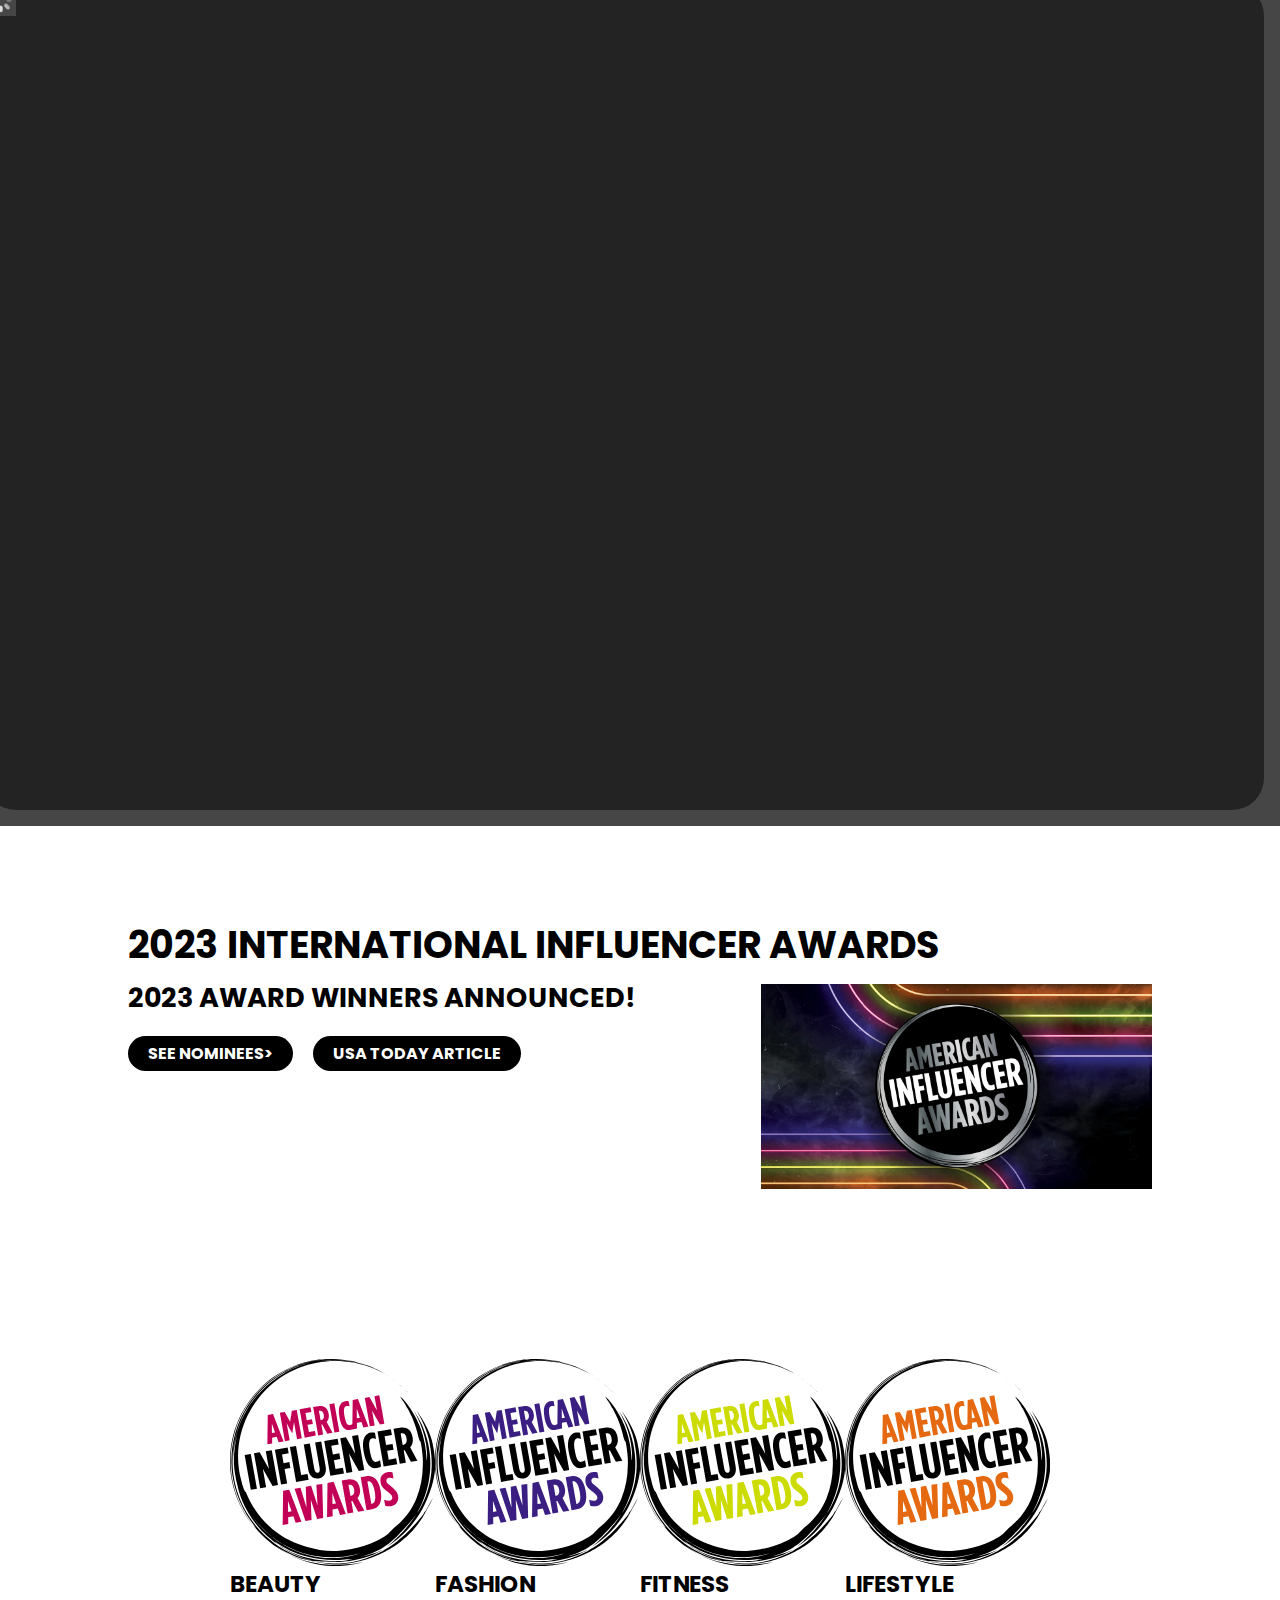
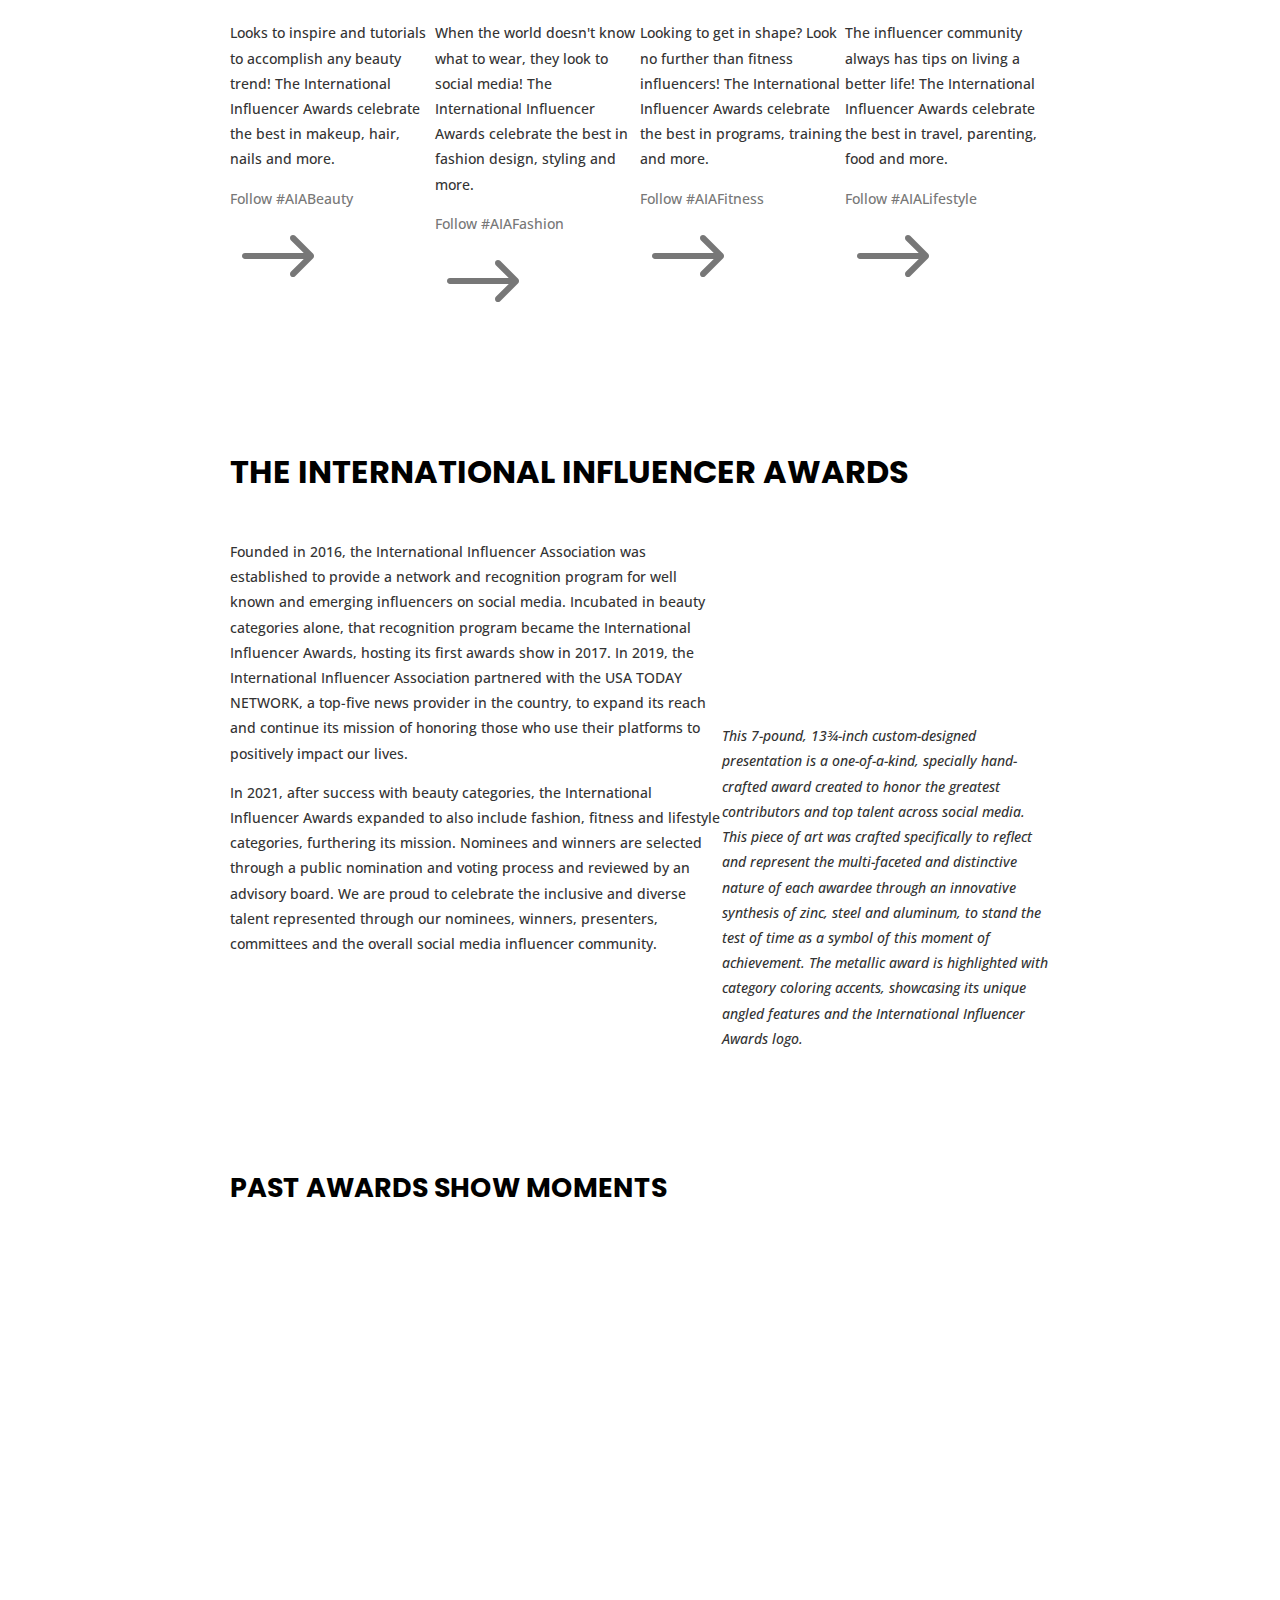
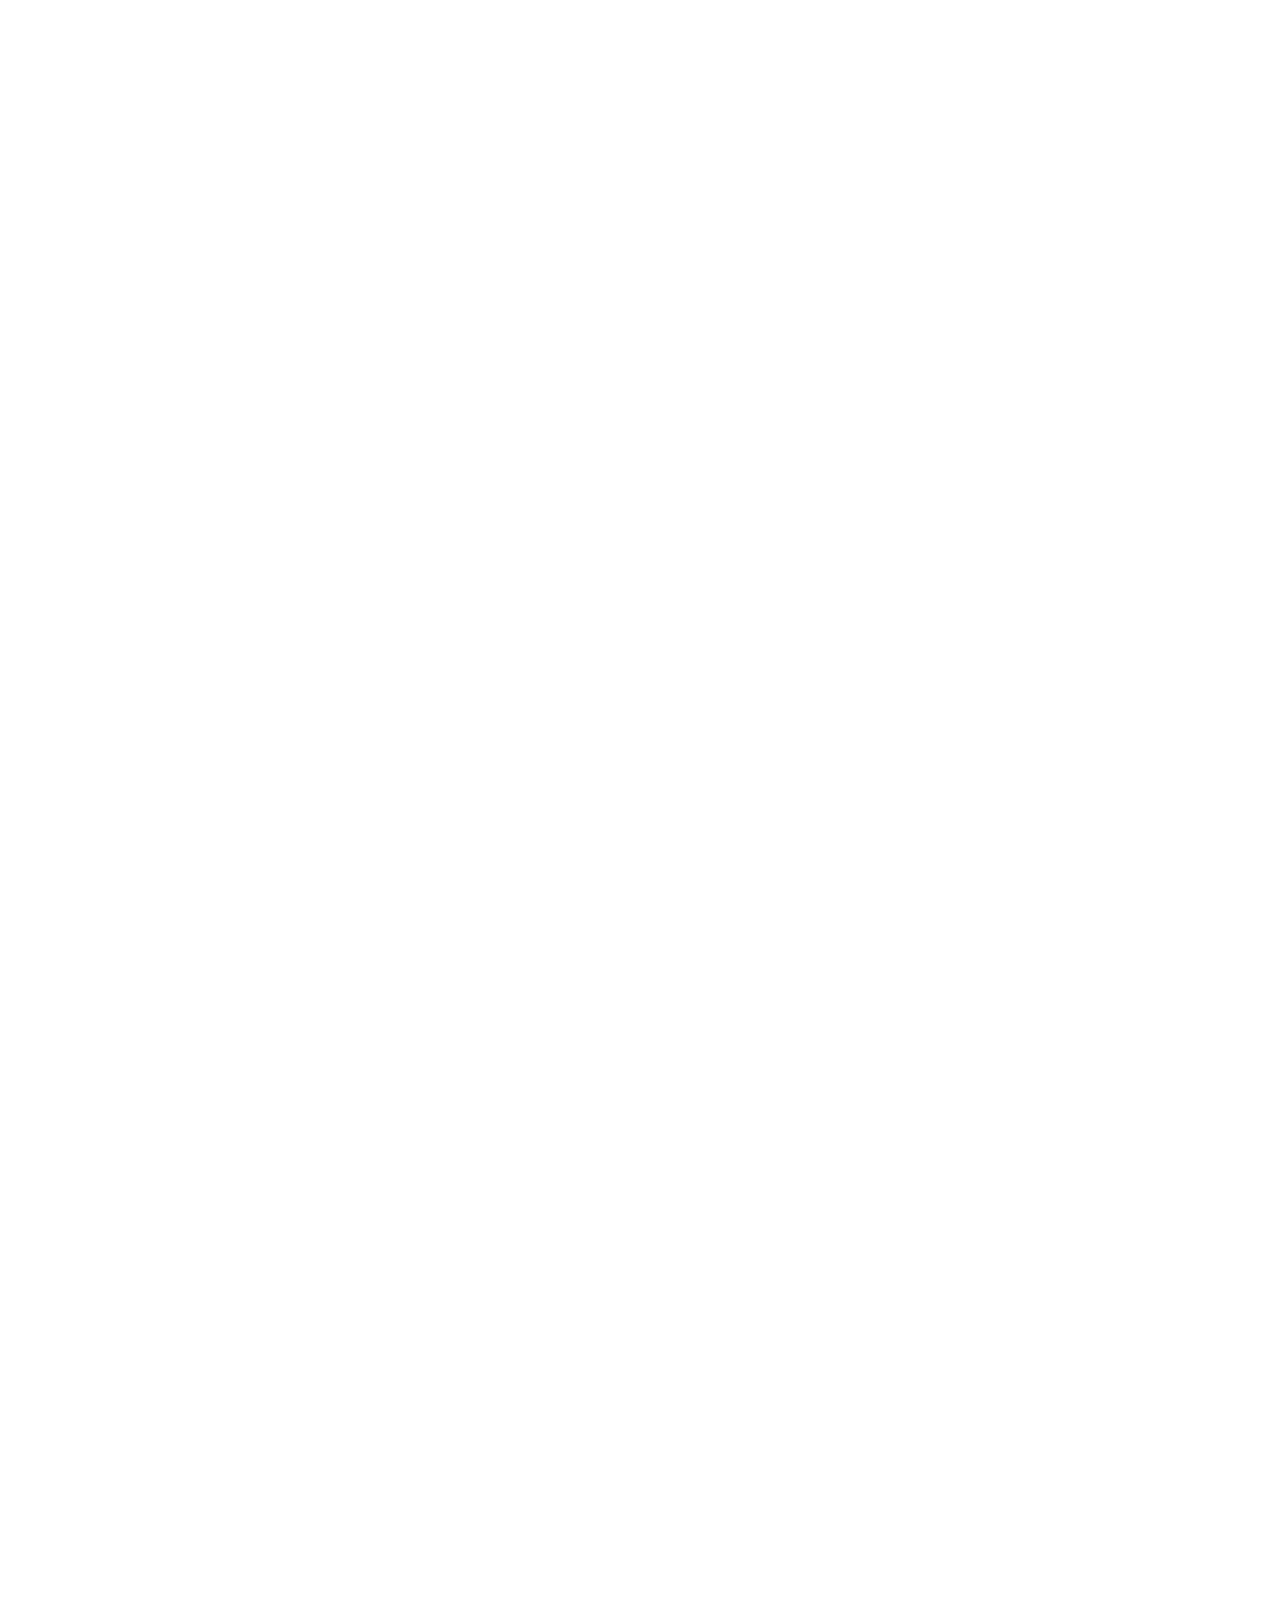
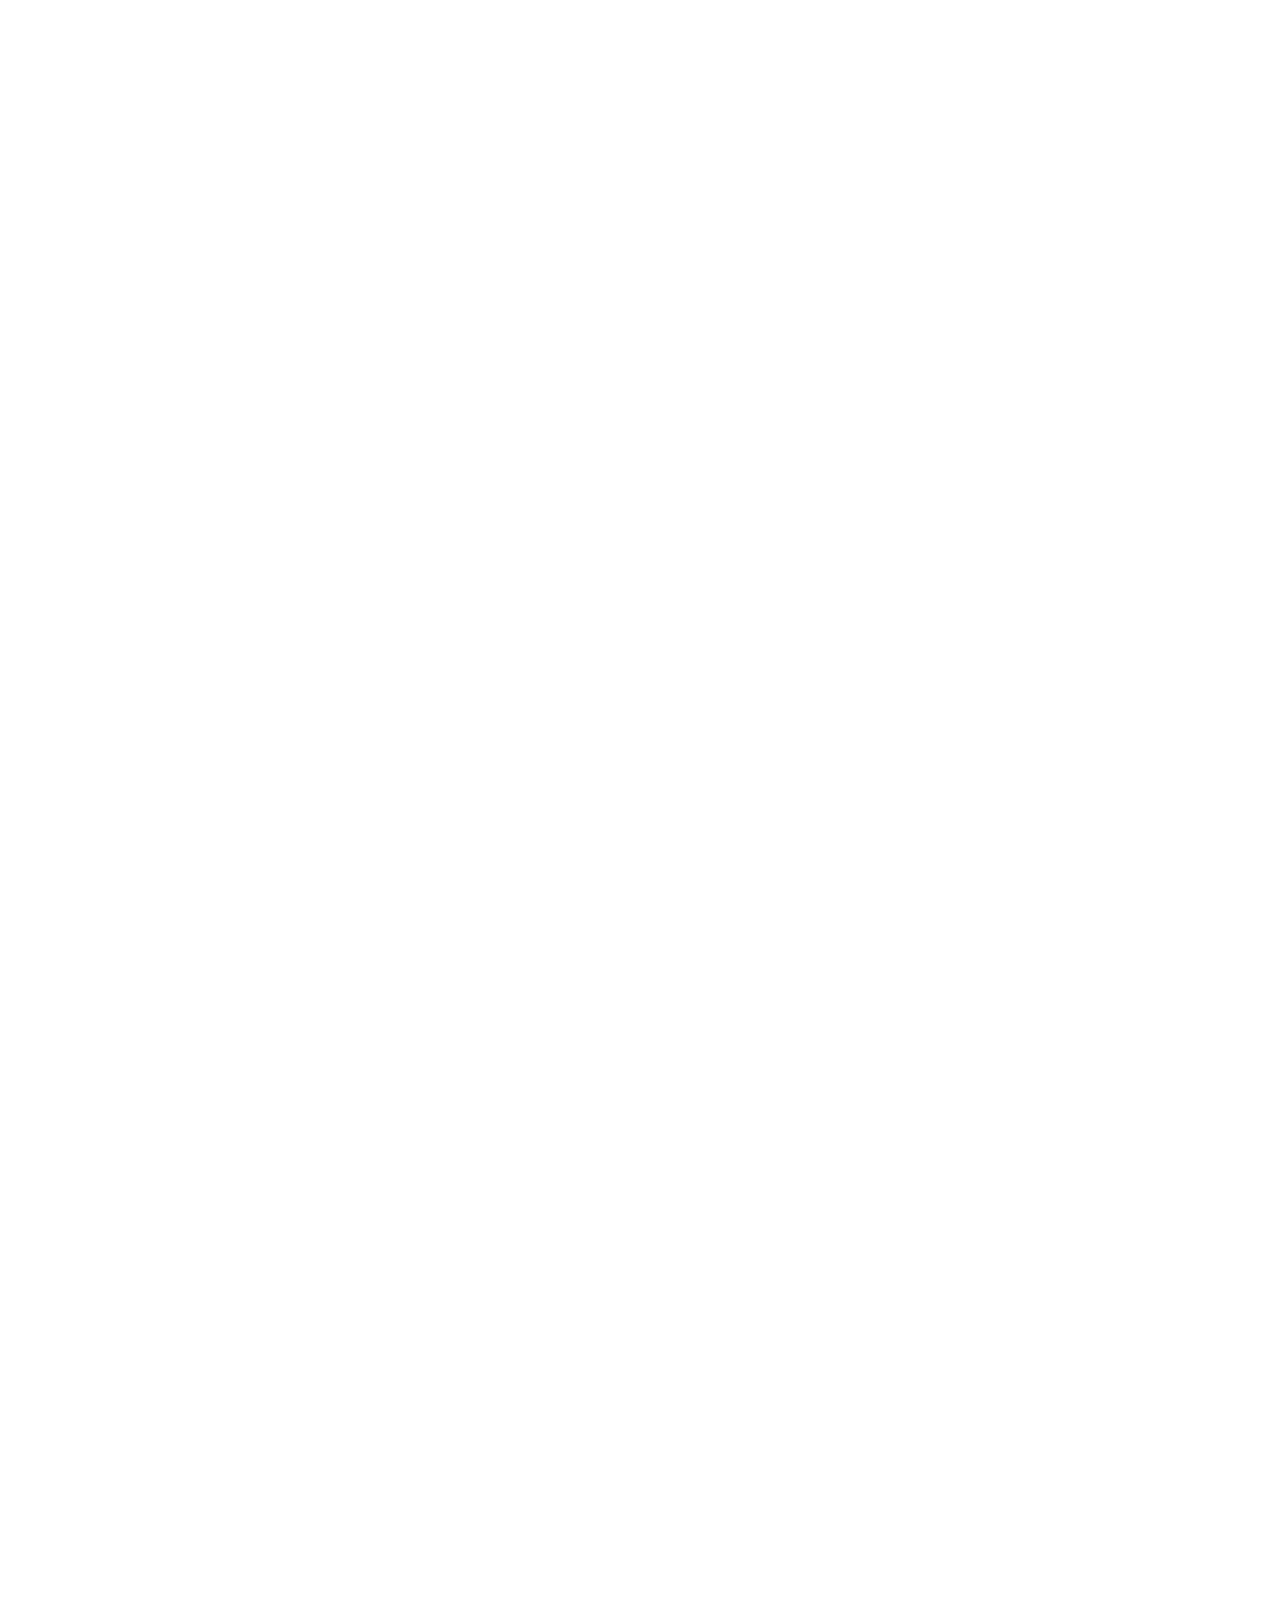
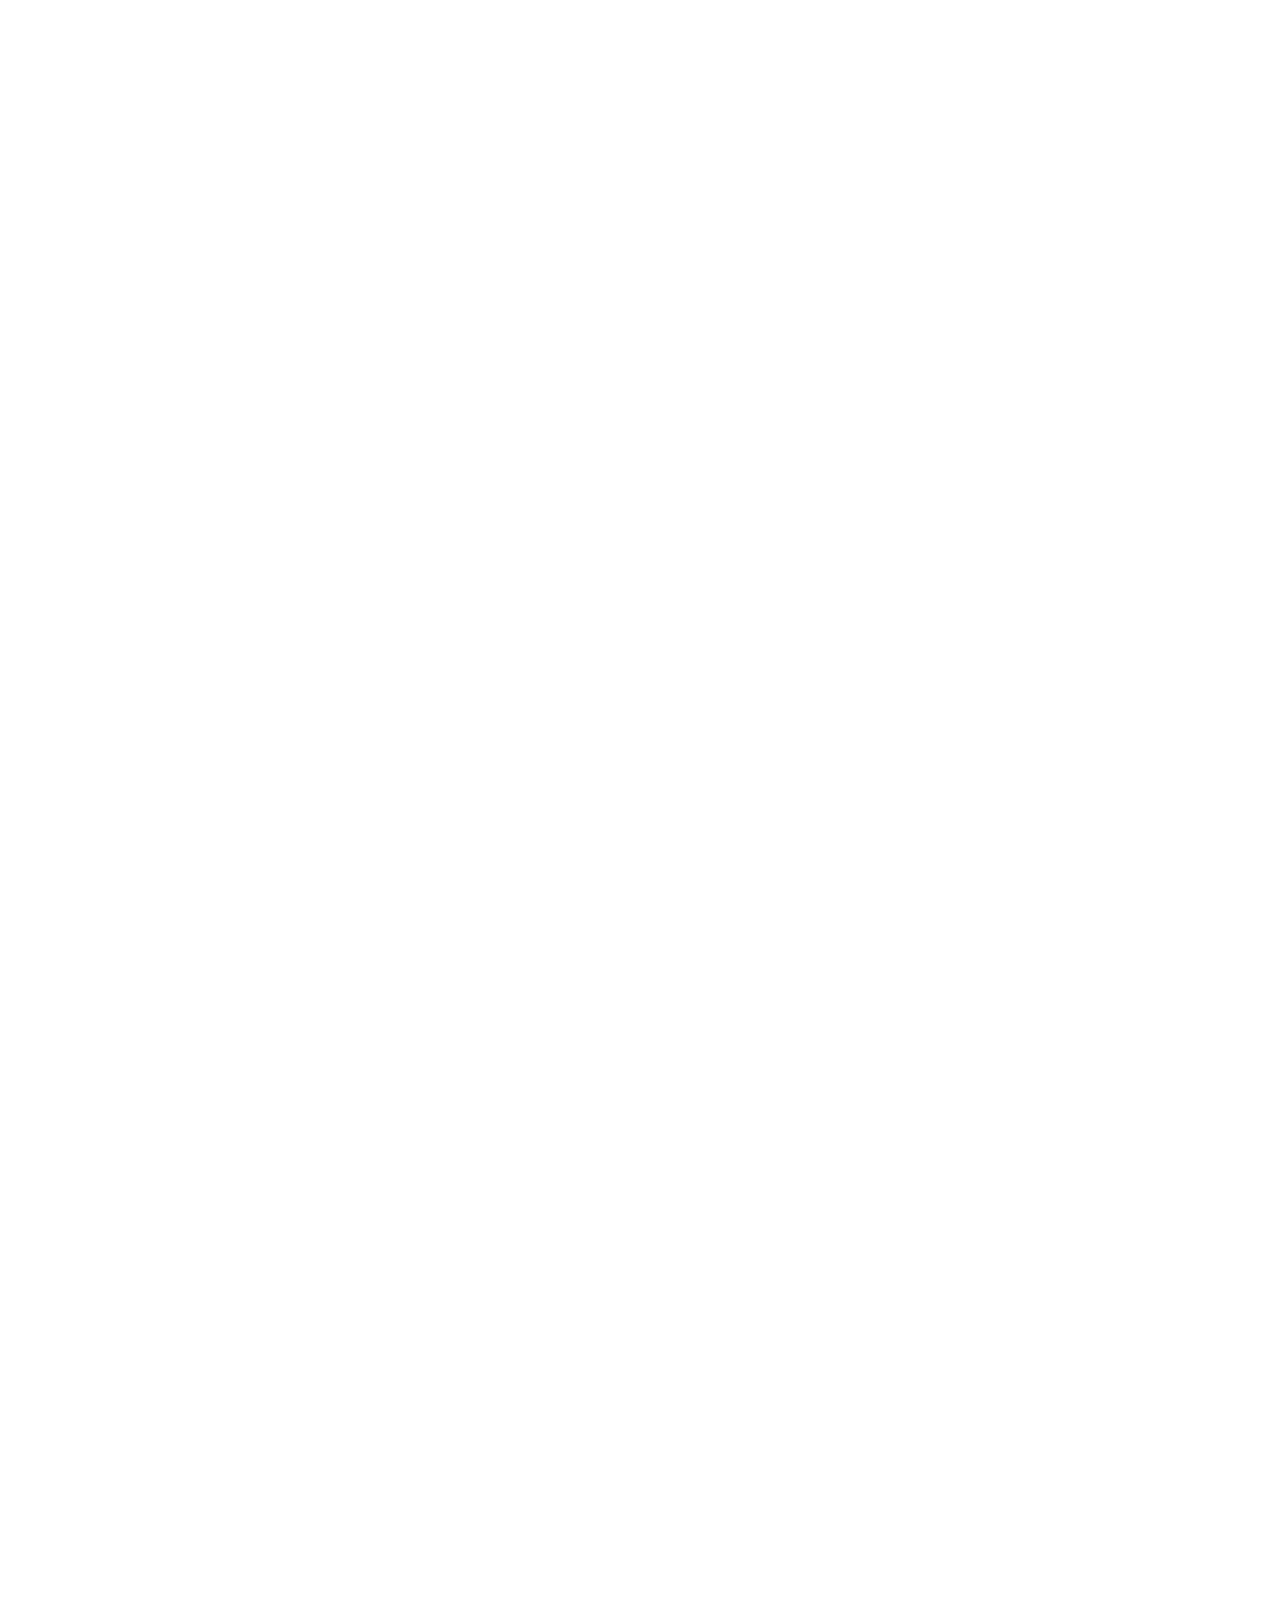
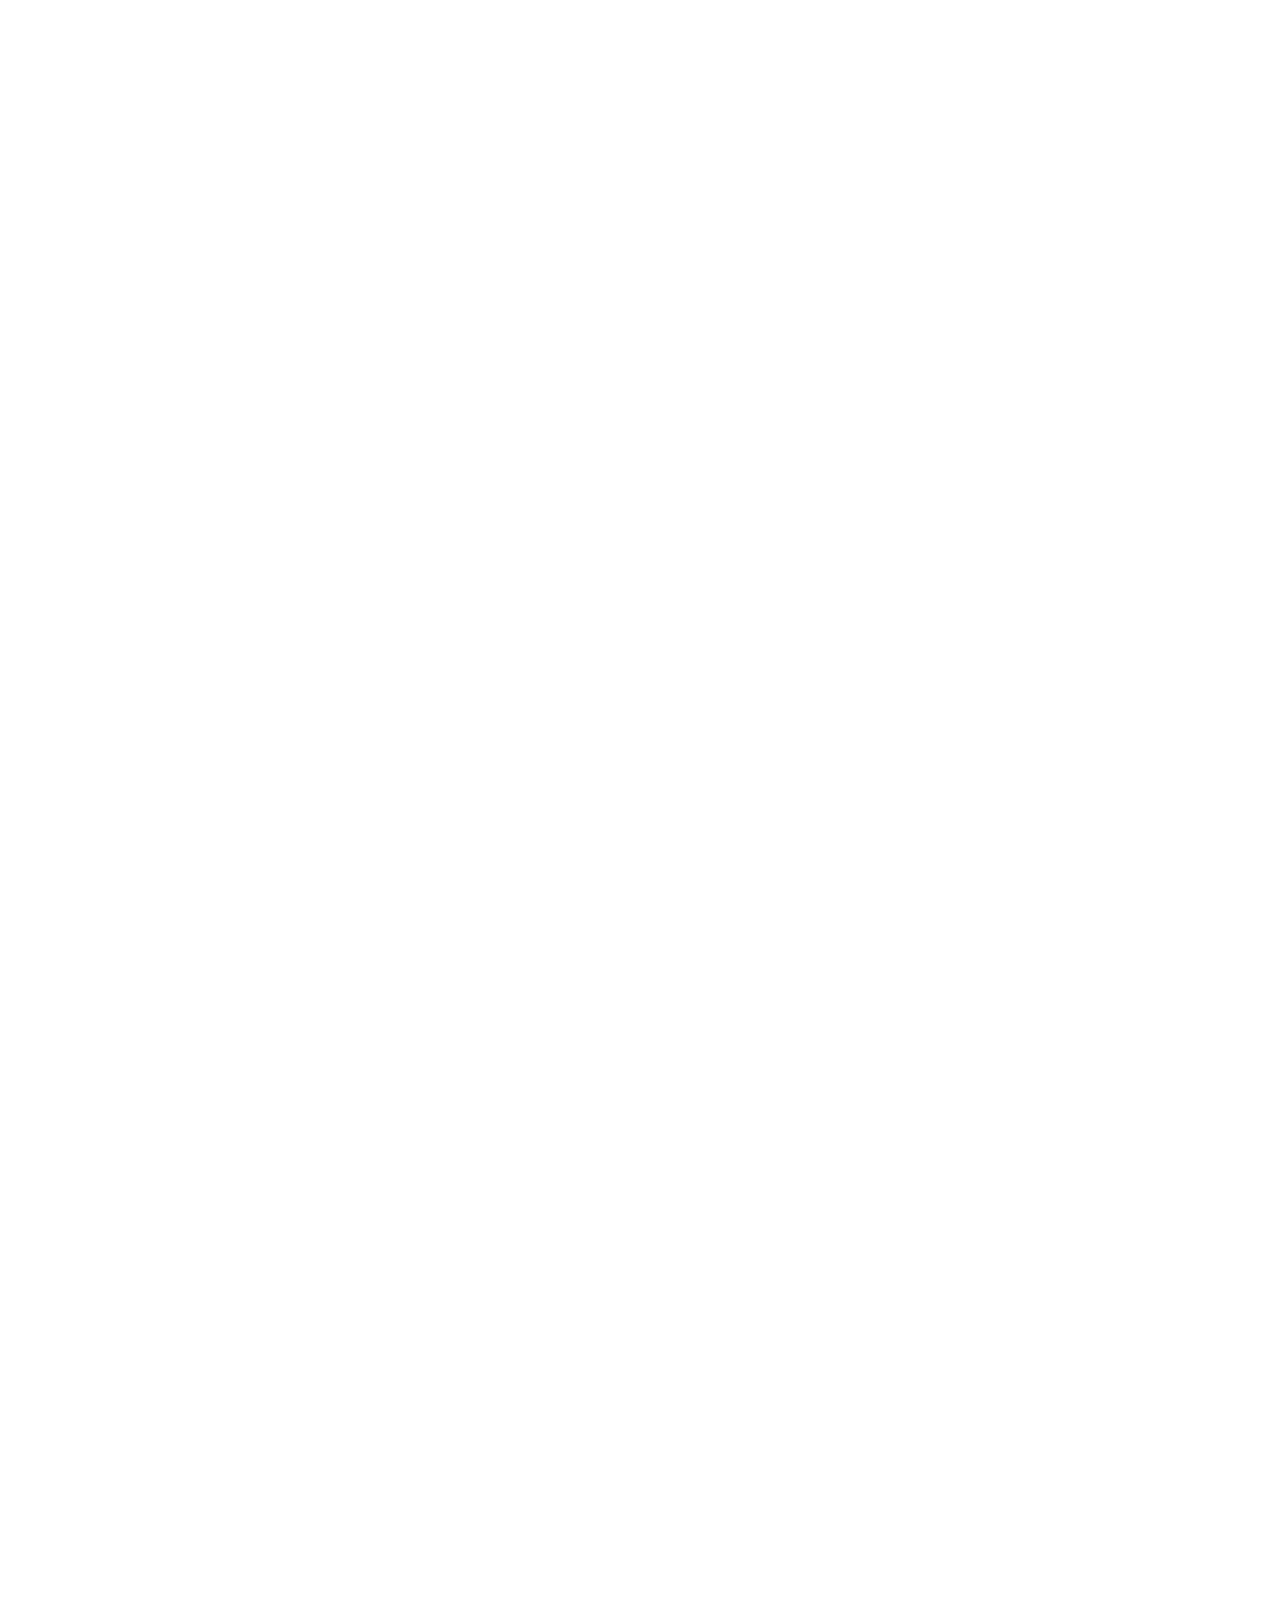
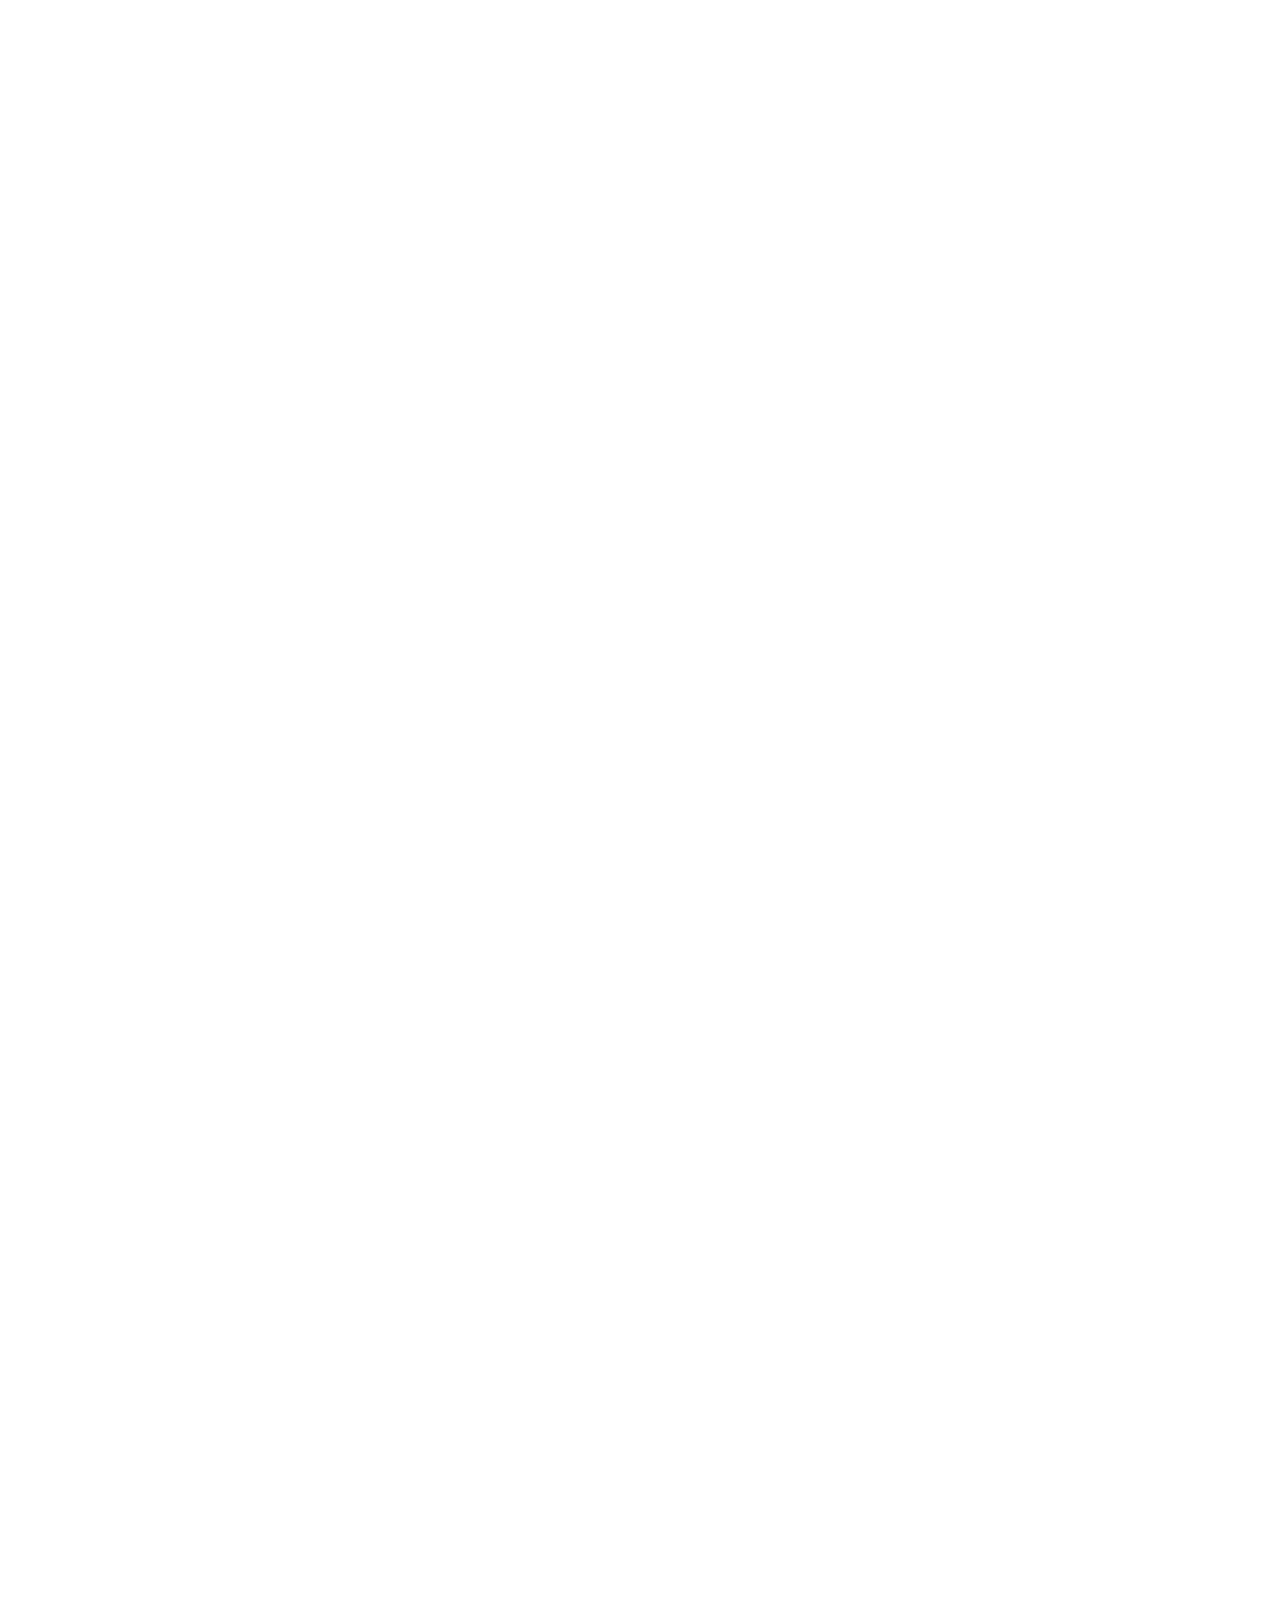
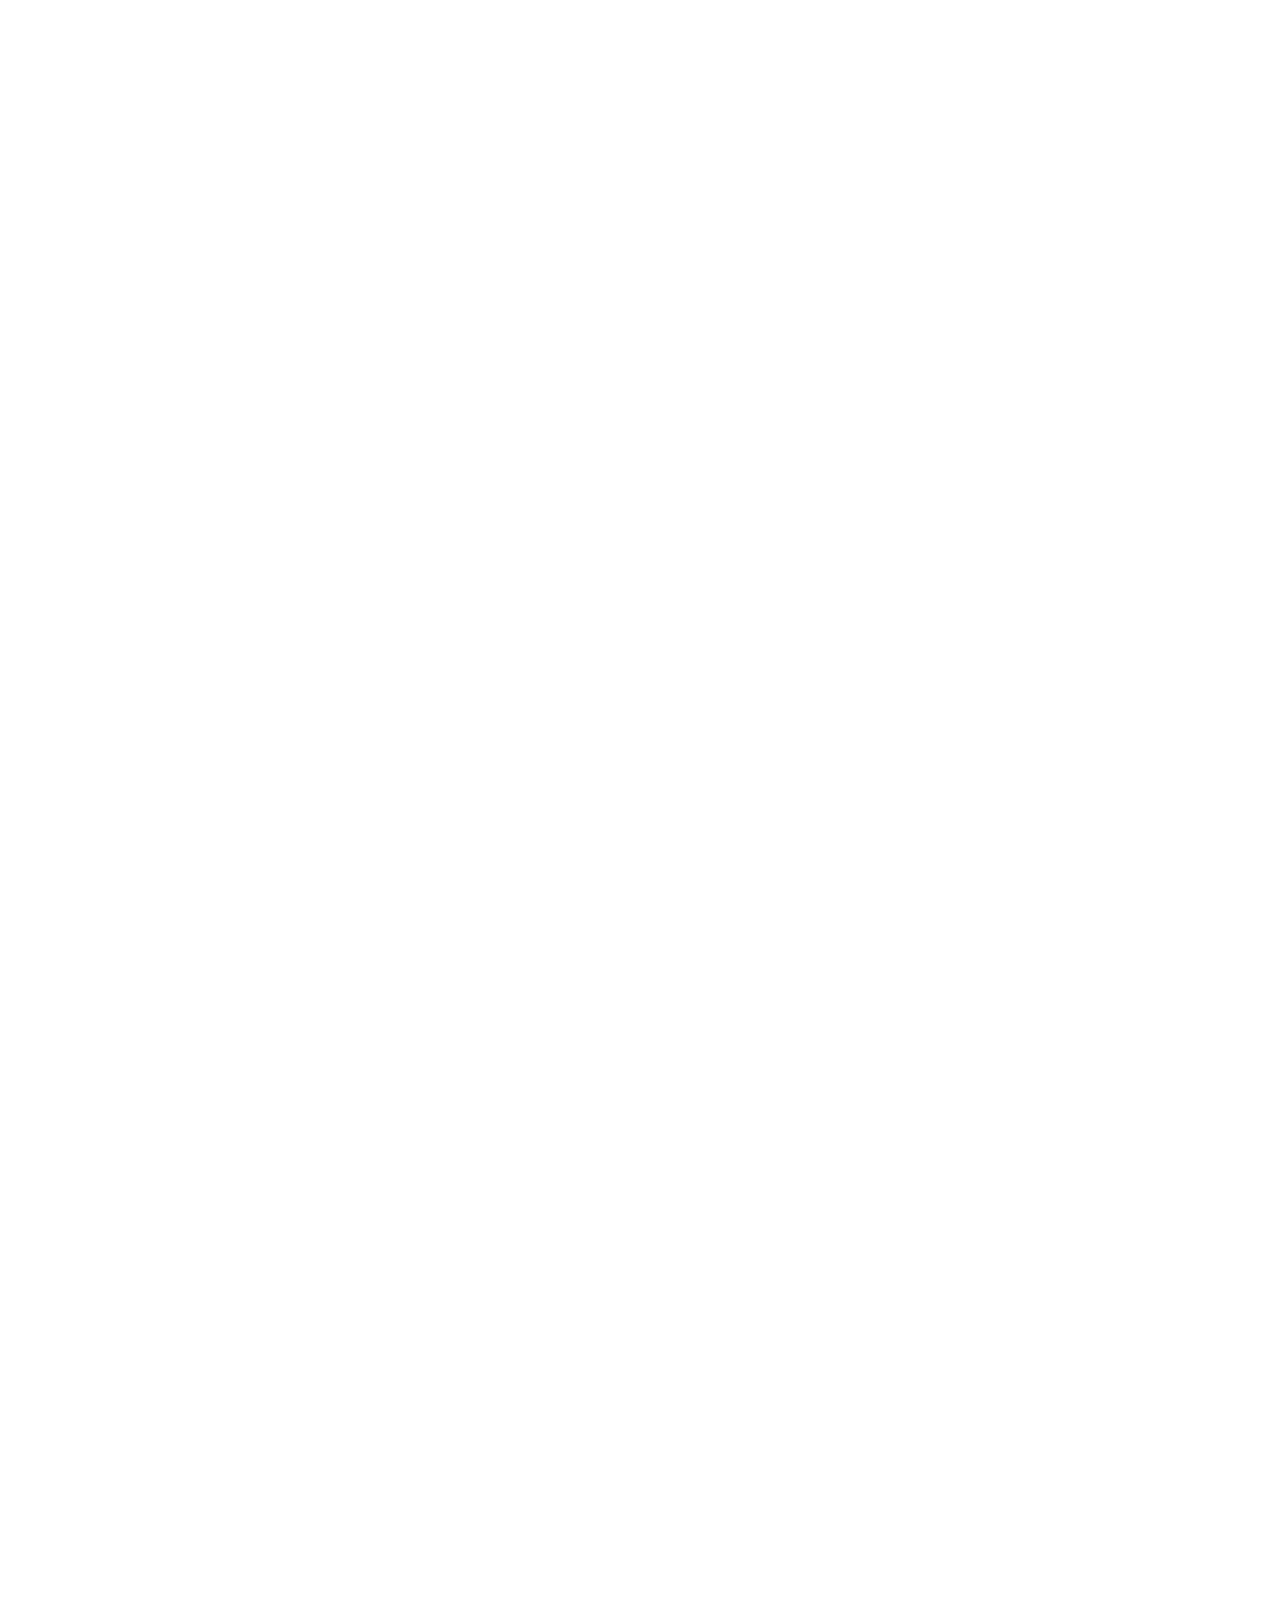
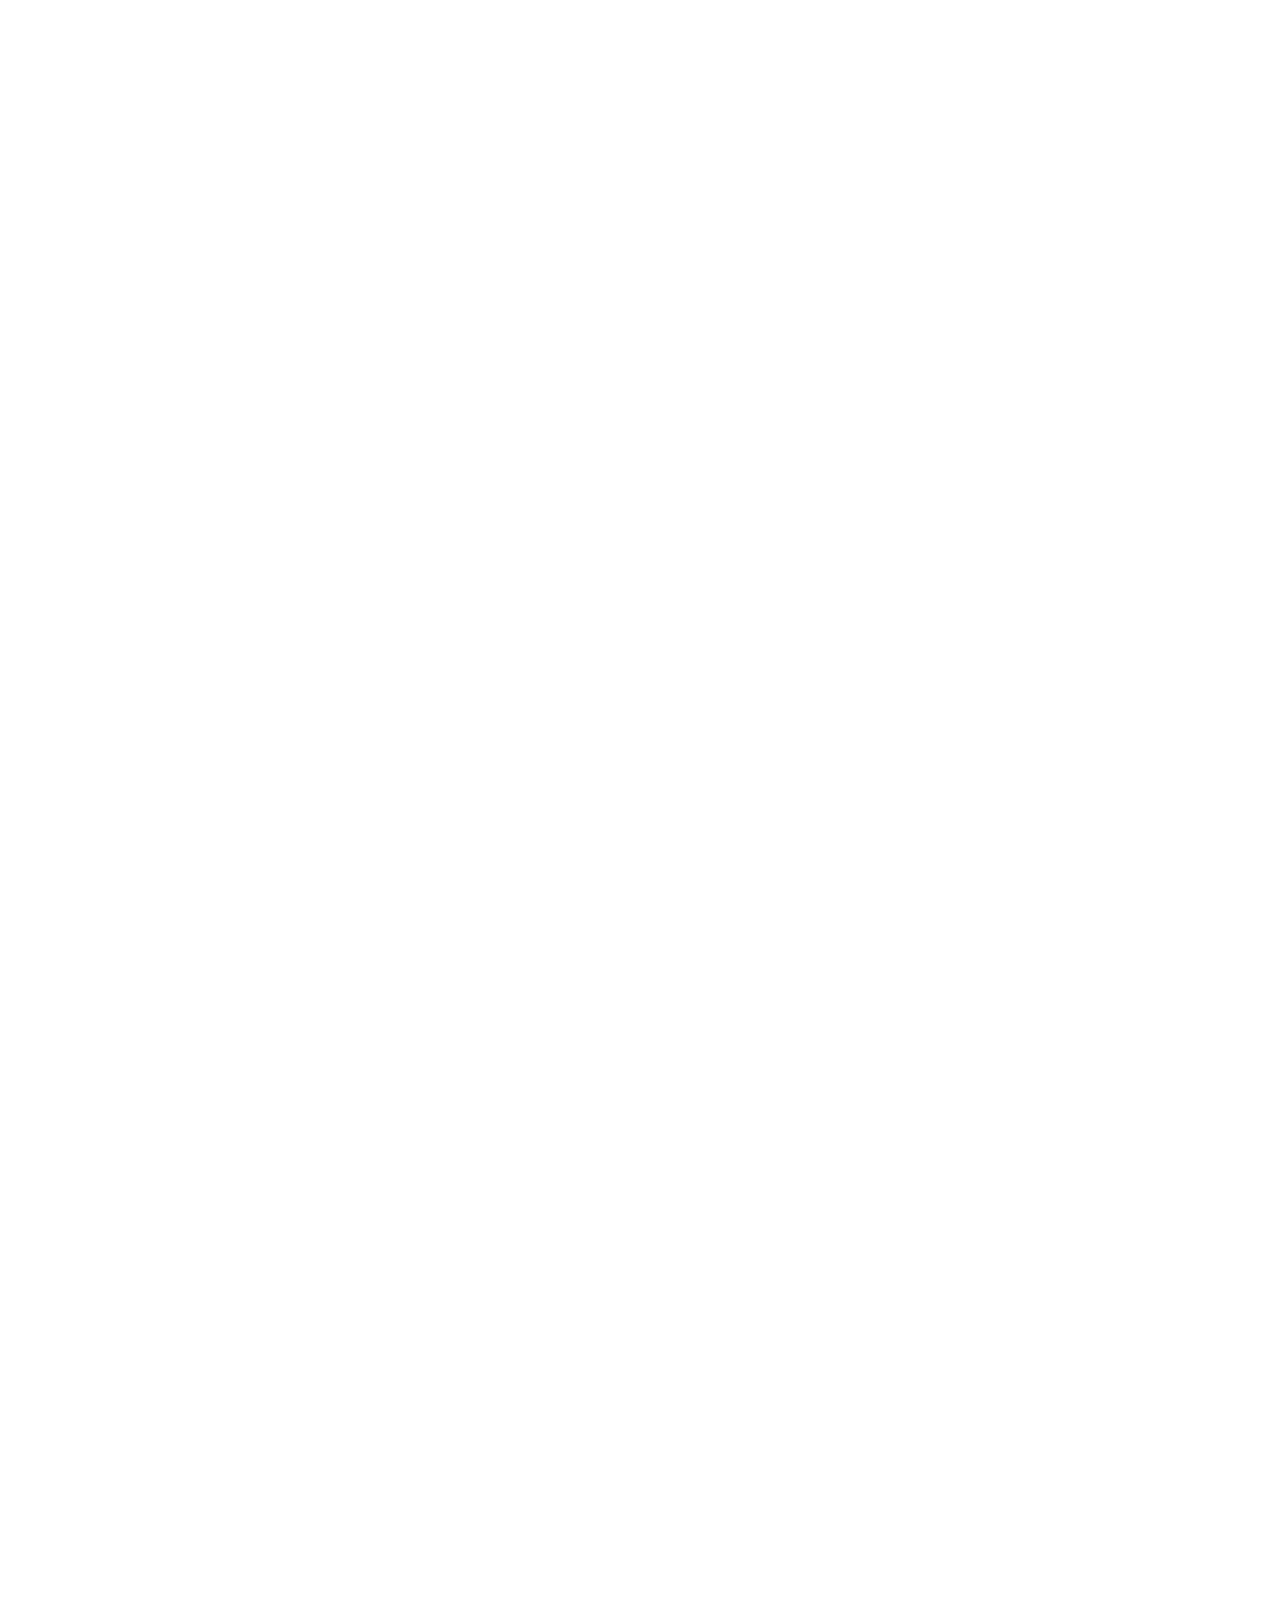
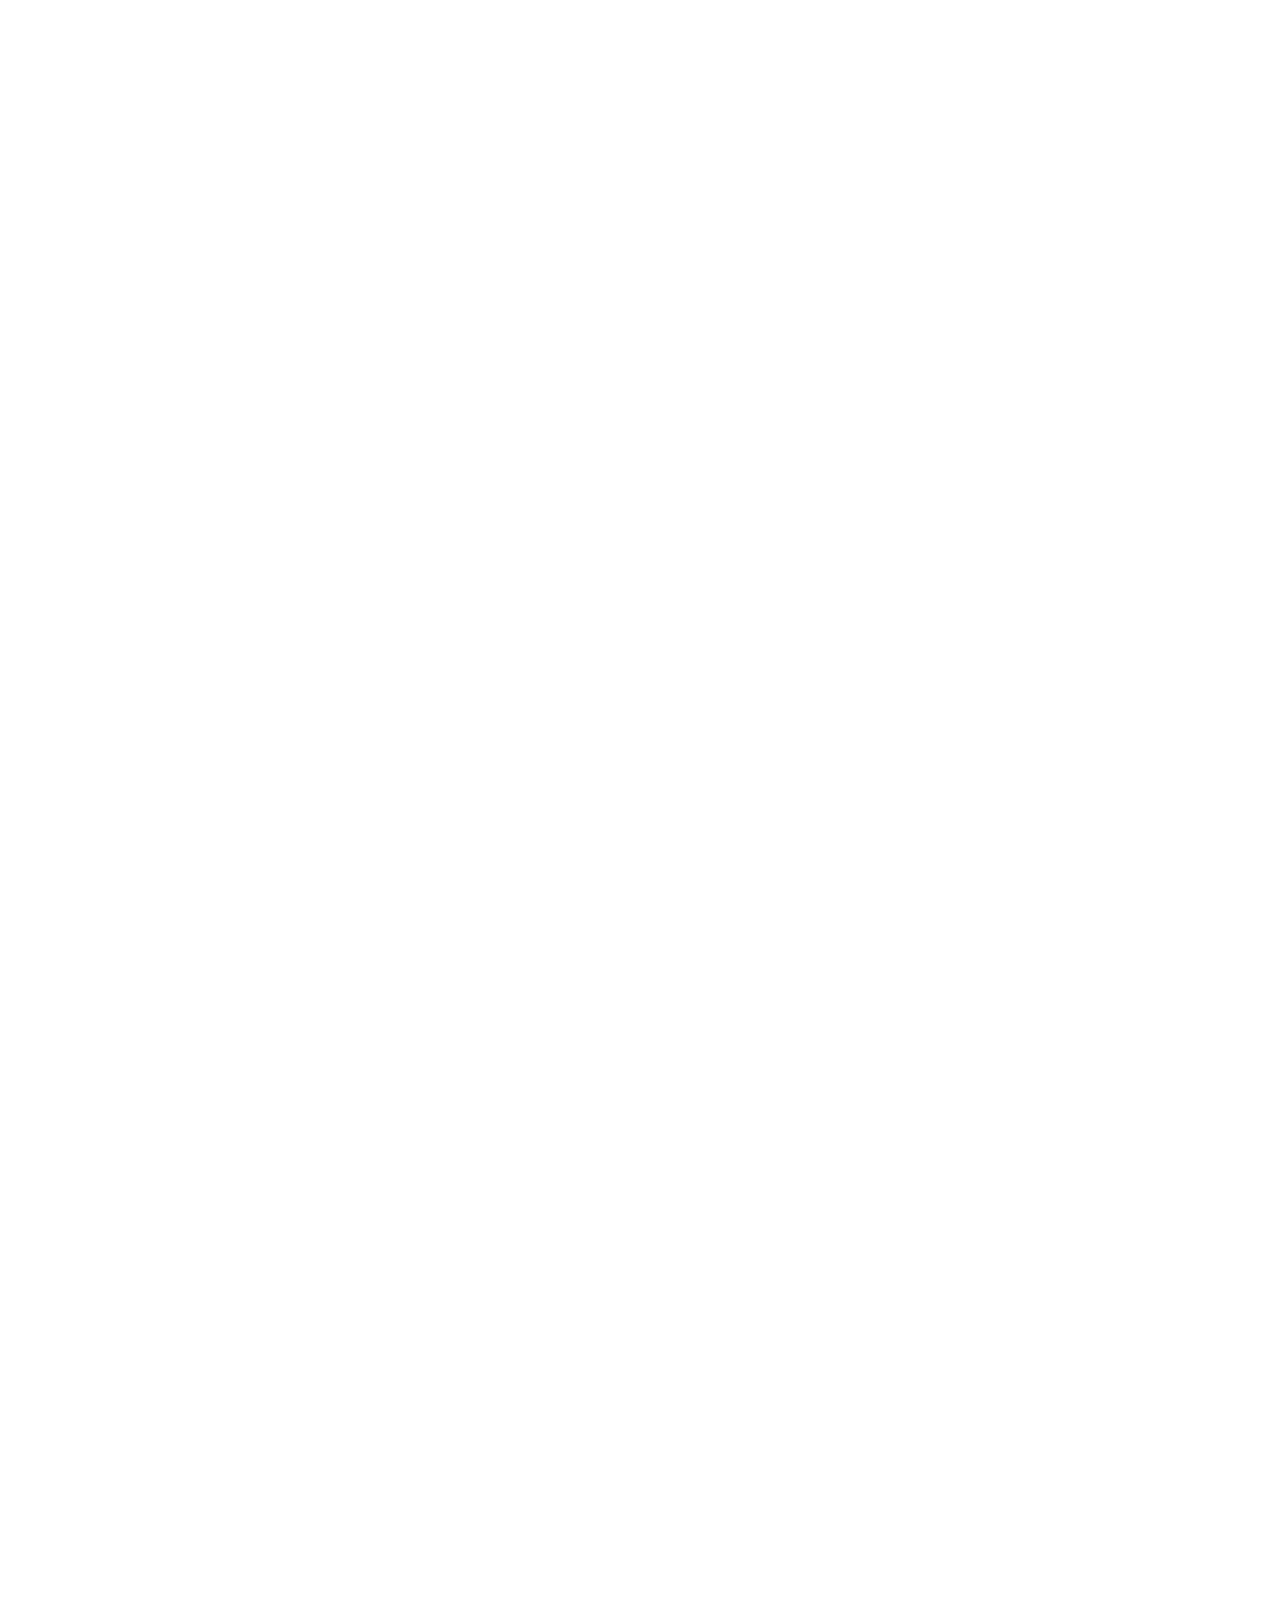
<file: index.html>
<!DOCTYPE html><html lang="en-US" class="js"><head>
	<meta charset="UTF-8">
<meta http-equiv="X-UA-Compatible" content="IE=edge">

	<script async src="https://www.googletagmanager.com/gtm.js?id=GTM-MMWX92B"></script><script async src="js/fbevents.js"></script><script type="text/javascript">
		document.documentElement.className = 'js';
	</script>

	<link rel="preconnect" href="https://fonts.gstatic.com" crossorigin><style id="et-builder-googlefonts-cached-inline">/* Original: https://fonts.googleapis.com/css?family=Poppins:100,100italic,200,200italic,300,300italic,regular,italic,500,500italic,600,600italic,700,700italic,800,800italic,900,900italic|Open+Sans:300,regular,500,600,700,800,300italic,italic,500italic,600italic,700italic,800italic|Great+Vibes:regular|Alex+Brush:regular&subset=latin,latin-ext&display=swap *//* User Agent: Mozilla/5.0 (Unknown; Linux x86_64) AppleWebKit/538.1 (KHTML, like Gecko) Safari/538.1 Daum/4.1 */@font-face {font-family: 'Alex Brush';font-style: normal;font-weight: 400;font-display: swap;src: url(fonts/SZc83FzrJKuqFbwMKk6EhUvz6A.ttf) format('truetype');}@font-face {font-family: 'Great Vibes';font-style: normal;font-weight: 400;font-display: swap;src: url(fonts/RWmMoKWR9v4ksMfaWd_JN9XLiaE.ttf) format('truetype');}@font-face {font-family: 'Open Sans';font-style: italic;font-weight: 300;font-stretch: normal;font-display: swap;src: url(fonts/memQYaGs126MiZpBA-UFUIcVXSCEkx2cmqvXlWq8tWZ0Pw86hd0Rk5hkWV4exQ.ttf) format('truetype');}@font-face {font-family: 'Open Sans';font-style: italic;font-weight: 400;font-stretch: normal;font-display: swap;src: url(fonts/memQYaGs126MiZpBA-UFUIcVXSCEkx2cmqvXlWq8tWZ0Pw86hd0Rk8ZkWV4exQ.ttf) format('truetype');}@font-face {font-family: 'Open Sans';font-style: italic;font-weight: 500;font-stretch: normal;font-display: swap;src: url(fonts/memQYaGs126MiZpBA-UFUIcVXSCEkx2cmqvXlWq8tWZ0Pw86hd0Rk_RkWV4exQ.ttf) format('truetype');}@font-face {font-family: 'Open Sans';font-style: italic;font-weight: 600;font-stretch: normal;font-display: swap;src: url(fonts/memQYaGs126MiZpBA-UFUIcVXSCEkx2cmqvXlWq8tWZ0Pw86hd0RkxhjWV4exQ.ttf) format('truetype');}@font-face {font-family: 'Open Sans';font-style: italic;font-weight: 700;font-stretch: normal;font-display: swap;src: url(fonts/memQYaGs126MiZpBA-UFUIcVXSCEkx2cmqvXlWq8tWZ0Pw86hd0RkyFjWV4exQ.ttf) format('truetype');}@font-face {font-family: 'Open Sans';font-style: italic;font-weight: 800;font-stretch: normal;font-display: swap;src: url(fonts/memQYaGs126MiZpBA-UFUIcVXSCEkx2cmqvXlWq8tWZ0Pw86hd0Rk0ZjWV4exQ.ttf) format('truetype');}@font-face {font-family: 'Open Sans';font-style: normal;font-weight: 300;font-stretch: normal;font-display: swap;src: url(fonts/memSYaGs126MiZpBA-UvWbX2vVnXBbObj2OVZyOOSr4dVJWUgsiH0B4uaVc.ttf) format('truetype');}@font-face {font-family: 'Open Sans';font-style: normal;font-weight: 400;font-stretch: normal;font-display: swap;src: url(fonts/memSYaGs126MiZpBA-UvWbX2vVnXBbObj2OVZyOOSr4dVJWUgsjZ0B4uaVc.ttf) format('truetype');}@font-face {font-family: 'Open Sans';font-style: normal;font-weight: 500;font-stretch: normal;font-display: swap;src: url(fonts/memSYaGs126MiZpBA-UvWbX2vVnXBbObj2OVZyOOSr4dVJWUgsjr0B4uaVc.ttf) format('truetype');}@font-face {font-family: 'Open Sans';font-style: normal;font-weight: 600;font-stretch: normal;font-display: swap;src: url(fonts/memSYaGs126MiZpBA-UvWbX2vVnXBbObj2OVZyOOSr4dVJWUgsgH1x4uaVc.ttf) format('truetype');}@font-face {font-family: 'Open Sans';font-style: normal;font-weight: 700;font-stretch: normal;font-display: swap;src: url(fonts/memSYaGs126MiZpBA-UvWbX2vVnXBbObj2OVZyOOSr4dVJWUgsg-1x4uaVc.ttf) format('truetype');}@font-face {font-family: 'Open Sans';font-style: normal;font-weight: 800;font-stretch: normal;font-display: swap;src: url(fonts/memSYaGs126MiZpBA-UvWbX2vVnXBbObj2OVZyOOSr4dVJWUgshZ1x4uaVc.ttf) format('truetype');}@font-face {font-family: 'Poppins';font-style: italic;font-weight: 100;font-display: swap;src: url(fonts/pxiAyp8kv8JHgFVrJJLmE0tMMPc.ttf) format('truetype');}@font-face {font-family: 'Poppins';font-style: italic;font-weight: 200;font-display: swap;src: url(fonts/pxiDyp8kv8JHgFVrJJLmv1pVGdeL.ttf) format('truetype');}@font-face {font-family: 'Poppins';font-style: italic;font-weight: 300;font-display: swap;src: url(fonts/pxiDyp8kv8JHgFVrJJLm21lVGdeL.ttf) format('truetype');}@font-face {font-family: 'Poppins';font-style: italic;font-weight: 400;font-display: swap;src: url(fonts/pxiGyp8kv8JHgFVrJJLufntF.ttf) format('truetype');}@font-face {font-family: 'Poppins';font-style: italic;font-weight: 500;font-display: swap;src: url(fonts/pxiDyp8kv8JHgFVrJJLmg1hVGdeL.ttf) format('truetype');}@font-face {font-family: 'Poppins';font-style: italic;font-weight: 600;font-display: swap;src: url(fonts/pxiDyp8kv8JHgFVrJJLmr19VGdeL.ttf) format('truetype');}@font-face {font-family: 'Poppins';font-style: italic;font-weight: 700;font-display: swap;src: url(fonts/pxiDyp8kv8JHgFVrJJLmy15VGdeL.ttf) format('truetype');}@font-face {font-family: 'Poppins';font-style: italic;font-weight: 800;font-display: swap;src: url(fonts/pxiDyp8kv8JHgFVrJJLm111VGdeL.ttf) format('truetype');}@font-face {font-family: 'Poppins';font-style: italic;font-weight: 900;font-display: swap;src: url(fonts/pxiDyp8kv8JHgFVrJJLm81xVGdeL.ttf) format('truetype');}@font-face {font-family: 'Poppins';font-style: normal;font-weight: 100;font-display: swap;src: url(fonts/pxiGyp8kv8JHgFVrLPTufntF.ttf) format('truetype');}@font-face {font-family: 'Poppins';font-style: normal;font-weight: 200;font-display: swap;src: url(fonts/pxiByp8kv8JHgFVrLFj_Z1JlEA.ttf) format('truetype');}@font-face {font-family: 'Poppins';font-style: normal;font-weight: 300;font-display: swap;src: url(fonts/pxiByp8kv8JHgFVrLDz8Z1JlEA.ttf) format('truetype');}@font-face {font-family: 'Poppins';font-style: normal;font-weight: 400;font-display: swap;src: url(fonts/pxiEyp8kv8JHgFVrJJnedw.ttf) format('truetype');}@font-face {font-family: 'Poppins';font-style: normal;font-weight: 500;font-display: swap;src: url(fonts/pxiByp8kv8JHgFVrLGT9Z1JlEA.ttf) format('truetype');}@font-face {font-family: 'Poppins';font-style: normal;font-weight: 600;font-display: swap;src: url(fonts/pxiByp8kv8JHgFVrLEj6Z1JlEA.ttf) format('truetype');}@font-face {font-family: 'Poppins';font-style: normal;font-weight: 700;font-display: swap;src: url(fonts/pxiByp8kv8JHgFVrLCz7Z1JlEA.ttf) format('truetype');}@font-face {font-family: 'Poppins';font-style: normal;font-weight: 800;font-display: swap;src: url(fonts/pxiByp8kv8JHgFVrLDD4Z1JlEA.ttf) format('truetype');}@font-face {font-family: 'Poppins';font-style: normal;font-weight: 900;font-display: swap;src: url(fonts/pxiByp8kv8JHgFVrLBT5Z1JlEA.ttf) format('truetype');}/* User Agent: Mozilla/5.0 (Windows NT 6.1; WOW64; rv:27.0) Gecko/20100101 Firefox/27.0 */@font-face {font-family: 'Alex Brush';font-style: normal;font-weight: 400;font-display: swap;src: url(fonts/SZc83FzrJKuqFbwMKk6EhUvz6w.woff) format('woff');}@font-face {font-family: 'Great Vibes';font-style: normal;font-weight: 400;font-display: swap;src: url(fonts/RWmMoKWR9v4ksMfaWd_JN9XLiaI.woff) format('woff');}@font-face {font-family: 'Open Sans';font-style: italic;font-weight: 300;font-stretch: normal;font-display: swap;src: url(fonts/memQYaGs126MiZpBA-UFUIcVXSCEkx2cmqvXlWq8tWZ0Pw86hd0Rk5hkWV4exg.woff) format('woff');}@font-face {font-family: 'Open Sans';font-style: italic;font-weight: 400;font-stretch: normal;font-display: swap;src: url(fonts/memQYaGs126MiZpBA-UFUIcVXSCEkx2cmqvXlWq8tWZ0Pw86hd0Rk8ZkWV4exg.woff) format('woff');}@font-face {font-family: 'Open Sans';font-style: italic;font-weight: 500;font-stretch: normal;font-display: swap;src: url(fonts/memQYaGs126MiZpBA-UFUIcVXSCEkx2cmqvXlWq8tWZ0Pw86hd0Rk_RkWV4exg.woff) format('woff');}@font-face {font-family: 'Open Sans';font-style: italic;font-weight: 600;font-stretch: normal;font-display: swap;src: url(fonts/memQYaGs126MiZpBA-UFUIcVXSCEkx2cmqvXlWq8tWZ0Pw86hd0RkxhjWV4exg.woff) format('woff');}@font-face {font-family: 'Open Sans';font-style: italic;font-weight: 700;font-stretch: normal;font-display: swap;src: url(fonts/memQYaGs126MiZpBA-UFUIcVXSCEkx2cmqvXlWq8tWZ0Pw86hd0RkyFjWV4exg.woff) format('woff');}@font-face {font-family: 'Open Sans';font-style: italic;font-weight: 800;font-stretch: normal;font-display: swap;src: url(fonts/memQYaGs126MiZpBA-UFUIcVXSCEkx2cmqvXlWq8tWZ0Pw86hd0Rk0ZjWV4exg.woff) format('woff');}@font-face {font-family: 'Open Sans';font-style: normal;font-weight: 300;font-stretch: normal;font-display: swap;src: url(fonts/memSYaGs126MiZpBA-UvWbX2vVnXBbObj2OVZyOOSr4dVJWUgsiH0B4uaVQ.woff) format('woff');}@font-face {font-family: 'Open Sans';font-style: normal;font-weight: 400;font-stretch: normal;font-display: swap;src: url(fonts/memSYaGs126MiZpBA-UvWbX2vVnXBbObj2OVZyOOSr4dVJWUgsjZ0B4uaVQ.woff) format('woff');}@font-face {font-family: 'Open Sans';font-style: normal;font-weight: 500;font-stretch: normal;font-display: swap;src: url(fonts/memSYaGs126MiZpBA-UvWbX2vVnXBbObj2OVZyOOSr4dVJWUgsjr0B4uaVQ.woff) format('woff');}@font-face {font-family: 'Open Sans';font-style: normal;font-weight: 600;font-stretch: normal;font-display: swap;src: url(fonts/memSYaGs126MiZpBA-UvWbX2vVnXBbObj2OVZyOOSr4dVJWUgsgH1x4uaVQ.woff) format('woff');}@font-face {font-family: 'Open Sans';font-style: normal;font-weight: 700;font-stretch: normal;font-display: swap;src: url(fonts/memSYaGs126MiZpBA-UvWbX2vVnXBbObj2OVZyOOSr4dVJWUgsg-1x4uaVQ.woff) format('woff');}@font-face {font-family: 'Open Sans';font-style: normal;font-weight: 800;font-stretch: normal;font-display: swap;src: url(fonts/memSYaGs126MiZpBA-UvWbX2vVnXBbObj2OVZyOOSr4dVJWUgshZ1x4uaVQ.woff) format('woff');}@font-face {font-family: 'Poppins';font-style: italic;font-weight: 100;font-display: swap;src: url(fonts/pxiAyp8kv8JHgFVrJJLmE0tMMPQ.woff) format('woff');}@font-face {font-family: 'Poppins';font-style: italic;font-weight: 200;font-display: swap;src: url(fonts/pxiDyp8kv8JHgFVrJJLmv1pVGdeI.woff) format('woff');}@font-face {font-family: 'Poppins';font-style: italic;font-weight: 300;font-display: swap;src: url(fonts/pxiDyp8kv8JHgFVrJJLm21lVGdeI.woff) format('woff');}@font-face {font-family: 'Poppins';font-style: italic;font-weight: 400;font-display: swap;src: url(fonts/pxiGyp8kv8JHgFVrJJLufntG.woff) format('woff');}@font-face {font-family: 'Poppins';font-style: italic;font-weight: 500;font-display: swap;src: url(fonts/pxiDyp8kv8JHgFVrJJLmg1hVGdeI.woff) format('woff');}@font-face {font-family: 'Poppins';font-style: italic;font-weight: 600;font-display: swap;src: url(fonts/pxiDyp8kv8JHgFVrJJLmr19VGdeI.woff) format('woff');}@font-face {font-family: 'Poppins';font-style: italic;font-weight: 700;font-display: swap;src: url(fonts/pxiDyp8kv8JHgFVrJJLmy15VGdeI.woff) format('woff');}@font-face {font-family: 'Poppins';font-style: italic;font-weight: 800;font-display: swap;src: url(fonts/pxiDyp8kv8JHgFVrJJLm111VGdeI.woff) format('woff');}@font-face {font-family: 'Poppins';font-style: italic;font-weight: 900;font-display: swap;src: url(fonts/pxiDyp8kv8JHgFVrJJLm81xVGdeI.woff) format('woff');}@font-face {font-family: 'Poppins';font-style: normal;font-weight: 100;font-display: swap;src: url(fonts/pxiGyp8kv8JHgFVrLPTufntG.woff) format('woff');}@font-face {font-family: 'Poppins';font-style: normal;font-weight: 200;font-display: swap;src: url(fonts/pxiByp8kv8JHgFVrLFj_Z1JlEw.woff) format('woff');}@font-face {font-family: 'Poppins';font-style: normal;font-weight: 300;font-display: swap;src: url(fonts/pxiByp8kv8JHgFVrLDz8Z1JlEw.woff) format('woff');}@font-face {font-family: 'Poppins';font-style: normal;font-weight: 400;font-display: swap;src: url(fonts/pxiEyp8kv8JHgFVrJJnedA.woff) format('woff');}@font-face {font-family: 'Poppins';font-style: normal;font-weight: 500;font-display: swap;src: url(fonts/pxiByp8kv8JHgFVrLGT9Z1JlEw.woff) format('woff');}@font-face {font-family: 'Poppins';font-style: normal;font-weight: 600;font-display: swap;src: url(fonts/pxiByp8kv8JHgFVrLEj6Z1JlEw.woff) format('woff');}@font-face {font-family: 'Poppins';font-style: normal;font-weight: 700;font-display: swap;src: url(fonts/pxiByp8kv8JHgFVrLCz7Z1JlEw.woff) format('woff');}@font-face {font-family: 'Poppins';font-style: normal;font-weight: 800;font-display: swap;src: url(fonts/pxiByp8kv8JHgFVrLDD4Z1JlEw.woff) format('woff');}@font-face {font-family: 'Poppins';font-style: normal;font-weight: 900;font-display: swap;src: url(fonts/pxiByp8kv8JHgFVrLBT5Z1JlEw.woff) format('woff');}/* User Agent: Mozilla/5.0 (Windows NT 6.3; rv:39.0) Gecko/20100101 Firefox/39.0 */@font-face {font-family: 'Alex Brush';font-style: normal;font-weight: 400;font-display: swap;src: url(fonts/SZc83FzrJKuqFbwMKk6EhUvz7Q.woff2) format('woff2');}@font-face {font-family: 'Great Vibes';font-style: normal;font-weight: 400;font-display: swap;src: url(fonts/RWmMoKWR9v4ksMfaWd_JN9XLiaQ.woff2) format('woff2');}@font-face {font-family: 'Open Sans';font-style: italic;font-weight: 300;font-stretch: normal;font-display: swap;src: url(fonts/memQYaGs126MiZpBA-UFUIcVXSCEkx2cmqvXlWq8tWZ0Pw86hd0Rk5hkWV4ewA.woff2) format('woff2');}@font-face {font-family: 'Open Sans';font-style: italic;font-weight: 400;font-stretch: normal;font-display: swap;src: url(fonts/memQYaGs126MiZpBA-UFUIcVXSCEkx2cmqvXlWq8tWZ0Pw86hd0Rk8ZkWV4ewA.woff2) format('woff2');}@font-face {font-family: 'Open Sans';font-style: italic;font-weight: 500;font-stretch: normal;font-display: swap;src: url(fonts/memQYaGs126MiZpBA-UFUIcVXSCEkx2cmqvXlWq8tWZ0Pw86hd0Rk_RkWV4ewA.woff2) format('woff2');}@font-face {font-family: 'Open Sans';font-style: italic;font-weight: 600;font-stretch: normal;font-display: swap;src: url(fonts/memQYaGs126MiZpBA-UFUIcVXSCEkx2cmqvXlWq8tWZ0Pw86hd0RkxhjWV4ewA.woff2) format('woff2');}@font-face {font-family: 'Open Sans';font-style: italic;font-weight: 700;font-stretch: normal;font-display: swap;src: url(fonts/memQYaGs126MiZpBA-UFUIcVXSCEkx2cmqvXlWq8tWZ0Pw86hd0RkyFjWV4ewA.woff2) format('woff2');}@font-face {font-family: 'Open Sans';font-style: italic;font-weight: 800;font-stretch: normal;font-display: swap;src: url(fonts/memQYaGs126MiZpBA-UFUIcVXSCEkx2cmqvXlWq8tWZ0Pw86hd0Rk0ZjWV4ewA.woff2) format('woff2');}@font-face {font-family: 'Open Sans';font-style: normal;font-weight: 300;font-stretch: normal;font-display: swap;src: url(fonts/memSYaGs126MiZpBA-UvWbX2vVnXBbObj2OVZyOOSr4dVJWUgsiH0B4uaVI.woff2) format('woff2');}@font-face {font-family: 'Open Sans';font-style: normal;font-weight: 400;font-stretch: normal;font-display: swap;src: url(fonts/memSYaGs126MiZpBA-UvWbX2vVnXBbObj2OVZyOOSr4dVJWUgsjZ0B4uaVI.woff2) format('woff2');}@font-face {font-family: 'Open Sans';font-style: normal;font-weight: 500;font-stretch: normal;font-display: swap;src: url(fonts/memSYaGs126MiZpBA-UvWbX2vVnXBbObj2OVZyOOSr4dVJWUgsjr0B4uaVI.woff2) format('woff2');}@font-face {font-family: 'Open Sans';font-style: normal;font-weight: 600;font-stretch: normal;font-display: swap;src: url(fonts/memSYaGs126MiZpBA-UvWbX2vVnXBbObj2OVZyOOSr4dVJWUgsgH1x4uaVI.woff2) format('woff2');}@font-face {font-family: 'Open Sans';font-style: normal;font-weight: 700;font-stretch: normal;font-display: swap;src: url(fonts/memSYaGs126MiZpBA-UvWbX2vVnXBbObj2OVZyOOSr4dVJWUgsg-1x4uaVI.woff2) format('woff2');}@font-face {font-family: 'Open Sans';font-style: normal;font-weight: 800;font-stretch: normal;font-display: swap;src: url(fonts/memSYaGs126MiZpBA-UvWbX2vVnXBbObj2OVZyOOSr4dVJWUgshZ1x4uaVI.woff2) format('woff2');}@font-face {font-family: 'Poppins';font-style: italic;font-weight: 100;font-display: swap;src: url(fonts/pxiAyp8kv8JHgFVrJJLmE0tMMPI.woff2) format('woff2');}@font-face {font-family: 'Poppins';font-style: italic;font-weight: 200;font-display: swap;src: url(fonts/pxiDyp8kv8JHgFVrJJLmv1pVGdeO.woff2) format('woff2');}@font-face {font-family: 'Poppins';font-style: italic;font-weight: 300;font-display: swap;src: url(fonts/pxiDyp8kv8JHgFVrJJLm21lVGdeO.woff2) format('woff2');}@font-face {font-family: 'Poppins';font-style: italic;font-weight: 400;font-display: swap;src: url(fonts/pxiGyp8kv8JHgFVrJJLufntA.woff2) format('woff2');}@font-face {font-family: 'Poppins';font-style: italic;font-weight: 500;font-display: swap;src: url(fonts/pxiDyp8kv8JHgFVrJJLmg1hVGdeO.woff2) format('woff2');}@font-face {font-family: 'Poppins';font-style: italic;font-weight: 600;font-display: swap;src: url(fonts/pxiDyp8kv8JHgFVrJJLmr19VGdeO.woff2) format('woff2');}@font-face {font-family: 'Poppins';font-style: italic;font-weight: 700;font-display: swap;src: url(fonts/pxiDyp8kv8JHgFVrJJLmy15VGdeO.woff2) format('woff2');}@font-face {font-family: 'Poppins';font-style: italic;font-weight: 800;font-display: swap;src: url(fonts/pxiDyp8kv8JHgFVrJJLm111VGdeO.woff2) format('woff2');}@font-face {font-family: 'Poppins';font-style: italic;font-weight: 900;font-display: swap;src: url(fonts/pxiDyp8kv8JHgFVrJJLm81xVGdeO.woff2) format('woff2');}@font-face {font-family: 'Poppins';font-style: normal;font-weight: 100;font-display: swap;src: url(fonts/pxiGyp8kv8JHgFVrLPTufntA.woff2) format('woff2');}@font-face {font-family: 'Poppins';font-style: normal;font-weight: 200;font-display: swap;src: url(fonts/pxiByp8kv8JHgFVrLFj_Z1JlFQ.woff2) format('woff2');}@font-face {font-family: 'Poppins';font-style: normal;font-weight: 300;font-display: swap;src: url(fonts/pxiByp8kv8JHgFVrLDz8Z1JlFQ.woff2) format('woff2');}@font-face {font-family: 'Poppins';font-style: normal;font-weight: 400;font-display: swap;src: url(fonts/pxiEyp8kv8JHgFVrJJnecg.woff2) format('woff2');}@font-face {font-family: 'Poppins';font-style: normal;font-weight: 500;font-display: swap;src: url(fonts/pxiByp8kv8JHgFVrLGT9Z1JlFQ.woff2) format('woff2');}@font-face {font-family: 'Poppins';font-style: normal;font-weight: 600;font-display: swap;src: url(fonts/pxiByp8kv8JHgFVrLEj6Z1JlFQ.woff2) format('woff2');}@font-face {font-family: 'Poppins';font-style: normal;font-weight: 700;font-display: swap;src: url(fonts/pxiByp8kv8JHgFVrLCz7Z1JlFQ.woff2) format('woff2');}@font-face {font-family: 'Poppins';font-style: normal;font-weight: 800;font-display: swap;src: url(fonts/pxiByp8kv8JHgFVrLDD4Z1JlFQ.woff2) format('woff2');}@font-face {font-family: 'Poppins';font-style: normal;font-weight: 900;font-display: swap;src: url(fonts/pxiByp8kv8JHgFVrLBT5Z1JlFQ.woff2) format('woff2');}</style><meta name="robots" content="index, follow, max-image-preview:large, max-snippet:-1, max-video-preview:-1">
<script type="text/javascript">
			let jqueryParams=[],jQuery=function(r){return jqueryParams=[...jqueryParams,r],jQuery},$=function(r){return jqueryParams=[...jqueryParams,r],$};window.jQuery=jQuery,window.$=jQuery;let customHeadScripts=!1;jQuery.fn=jQuery.prototype={},$.fn=jQuery.prototype={},jQuery.noConflict=function(r){if(window.jQuery)return jQuery=window.jQuery,$=window.jQuery,customHeadScripts=!0,jQuery.noConflict},jQuery.ready=function(r){jqueryParams=[...jqueryParams,r]},$.ready=function(r){jqueryParams=[...jqueryParams,r]},jQuery.load=function(r){jqueryParams=[...jqueryParams,r]},$.load=function(r){jqueryParams=[...jqueryParams,r]},jQuery.fn.ready=function(r){jqueryParams=[...jqueryParams,r]},$.fn.ready=function(r){jqueryParams=[...jqueryParams,r]};</script>
	<!-- This site is optimized with the Yoast SEO plugin v20.2.1 - https://yoast.com/wordpress/plugins/seo/ -->
	<title>International Influencer Awards</title>
	<meta name="description" content="Recognizing the best social media influencers in the beauty, fashion, fitness and lifestyle categories at an annual awards show.">
	<link rel="canonical" href="https://www.aiaawards.com/">
	<meta property="og:locale" content="en_US">
	<meta property="og:type" content="website">
	<meta property="og:title" content="International Influencer Awards">
	<meta property="og:description" content="Recognizing the best influencers on social media at an annual awards show.">
	<meta property="og:url" content="https://www.aiaawards.com/">
	<meta property="og:site_name" content="International Influencer Awards">
	<meta property="article:modified_time" content="2023-01-13T22:32:04+00:00">
	<meta property="og:image" content="images/AIA22-Social-Share.jpg">
	<meta property="og:image:width" content="1200">
	<meta property="og:image:height" content="628">
	<meta property="og:image:type" content="image/jpeg">
	<meta name="twitter:card" content="summary_large_image">
	<meta name="twitter:title" content="International Influencer Awards">
	<meta name="twitter:description" content="Recognizing the best influencers on social media at an annual awards show.">
	<meta name="twitter:image" content="https://www.aiacdn.com/wp-content/uploads/2023/05/AIA22-Social-Share.jpg">
	<meta name="twitter:label1" content="Est. reading time">
	<meta name="twitter:data1" content="20 minutes">
	<script type="application/ld+json" class="yoast-schema-graph">{"@context":"https://schema.org","@graph":[{"@type":"WebPage","@id":"https://www.aiaawards.com/","url":"https://www.aiaawards.com/","name":"International Influencer Awards","isPartOf":{"@id":"https://www.aiaawards.com/#website"},"primaryImageOfPage":{"@id":"https://www.aiaawards.com/#primaryimage"},"image":{"@id":"https://www.aiaawards.com/#primaryimage"},"thumbnailUrl":"https://www.aiacdn.com/wp-content/uploads/2023/05/AIA22-Social-Share.jpg","datePublished":"2020-12-09T21:41:25+00:00","dateModified":"2023-01-13T22:32:04+00:00","description":"Recognizing the best social media influencers in the beauty, fashion, fitness and lifestyle categories at an annual awards show.","breadcrumb":{"@id":"https://www.aiaawards.com/#breadcrumb"},"inLanguage":"en-US","potentialAction":[{"@type":"ReadAction","target":["https://www.aiaawards.com/"]}]},{"@type":"ImageObject","inLanguage":"en-US","@id":"https://www.aiaawards.com/#primaryimage","url":"https://www.aiacdn.com/wp-content/uploads/2023/05/AIA22-Social-Share.jpg","contentUrl":"https://www.aiacdn.com/wp-content/uploads/2023/05/AIA22-Social-Share.jpg","width":1200,"height":628,"caption":"International Influencer Awards"},{"@type":"BreadcrumbList","@id":"https://www.aiaawards.com/#breadcrumb","itemListElement":[{"@type":"ListItem","position":1,"name":"Home"}]},{"@type":"WebSite","@id":"https://www.aiaawards.com/#website","url":"https://www.aiaawards.com/","name":"International Influencer Awards","description":"Celebrating the best influencers on social media.","potentialAction":[{"@type":"SearchAction","target":{"@type":"EntryPoint","urlTemplate":"https://www.aiaawards.com/?s={search_term_string}"},"query-input":"required name=search_term_string"}],"inLanguage":"en-US"}]}</script>
	<!-- / Yoast SEO plugin. -->


<link rel="dns-prefetch" href="//use.fontawesome.com">
<link rel="alternate" type="application/rss+xml" title="International Influencer Awards » Feed" href="https://www.aiaawards.com/feed/">
<link rel="alternate" type="application/rss+xml" title="International Influencer Awards » Comments Feed" href="https://www.aiaawards.com/comments/feed/">
<meta content="Divi for Aiaawards.com v.1" name="generator"><link data-optimized="1" rel="stylesheet" id="sbi_styles-css" href="https://www.aiacdn.com/wp-content/litespeed/css/cee3e916474c9199a91a95a474c6aaf4.css?ver=30071" type="text/css" media="all">
<style id="wp-block-library-theme-inline-css" type="text/css">
.wp-block-audio figcaption{color:#555;font-size:13px;text-align:center}.is-dark-theme .wp-block-audio figcaption{color:hsla(0,0%,100%,.65)}.wp-block-audio{margin:0 0 1em}.wp-block-code{border:1px solid #ccc;border-radius:4px;font-family:Menlo,Consolas,monaco,monospace;padding:.8em 1em}.wp-block-embed figcaption{color:#555;font-size:13px;text-align:center}.is-dark-theme .wp-block-embed figcaption{color:hsla(0,0%,100%,.65)}.wp-block-embed{margin:0 0 1em}.blocks-gallery-caption{color:#555;font-size:13px;text-align:center}.is-dark-theme .blocks-gallery-caption{color:hsla(0,0%,100%,.65)}.wp-block-image figcaption{color:#555;font-size:13px;text-align:center}.is-dark-theme .wp-block-image figcaption{color:hsla(0,0%,100%,.65)}.wp-block-image{margin:0 0 1em}.wp-block-pullquote{border-top:4px solid;border-bottom:4px solid;margin-bottom:1.75em;color:currentColor}.wp-block-pullquote__citation,.wp-block-pullquote cite,.wp-block-pullquote footer{color:currentColor;text-transform:uppercase;font-size:.8125em;font-style:normal}.wp-block-quote{border-left:.25em solid;margin:0 0 1.75em;padding-left:1em}.wp-block-quote cite,.wp-block-quote footer{color:currentColor;font-size:.8125em;position:relative;font-style:normal}.wp-block-quote.has-text-align-right{border-left:none;border-right:.25em solid;padding-left:0;padding-right:1em}.wp-block-quote.has-text-align-center{border:none;padding-left:0}.wp-block-quote.is-large,.wp-block-quote.is-style-large,.wp-block-quote.is-style-plain{border:none}.wp-block-search .wp-block-search__label{font-weight:700}.wp-block-search__button{border:1px solid #ccc;padding:.375em .625em}:where(.wp-block-group.has-background){padding:1.25em 2.375em}.wp-block-separator.has-css-opacity{opacity:.4}.wp-block-separator{border:none;border-bottom:2px solid;margin-left:auto;margin-right:auto}.wp-block-separator.has-alpha-channel-opacity{opacity:1}.wp-block-separator:not(.is-style-wide):not(.is-style-dots){width:100px}.wp-block-separator.has-background:not(.is-style-dots){border-bottom:none;height:1px}.wp-block-separator.has-background:not(.is-style-wide):not(.is-style-dots){height:2px}.wp-block-table{margin:"0 0 1em 0"}.wp-block-table thead{border-bottom:3px solid}.wp-block-table tfoot{border-top:3px solid}.wp-block-table td,.wp-block-table th{word-break:normal}.wp-block-table figcaption{color:#555;font-size:13px;text-align:center}.is-dark-theme .wp-block-table figcaption{color:hsla(0,0%,100%,.65)}.wp-block-video figcaption{color:#555;font-size:13px;text-align:center}.is-dark-theme .wp-block-video figcaption{color:hsla(0,0%,100%,.65)}.wp-block-video{margin:0 0 1em}.wp-block-template-part.has-background{padding:1.25em 2.375em;margin-top:0;margin-bottom:0}
</style>
<style id="global-styles-inline-css" type="text/css">
body{--wp--preset--color--black: #000000;--wp--preset--color--cyan-bluish-gray: #abb8c3;--wp--preset--color--white: #ffffff;--wp--preset--color--pale-pink: #f78da7;--wp--preset--color--vivid-red: #cf2e2e;--wp--preset--color--luminous-vivid-orange: #ff6900;--wp--preset--color--luminous-vivid-amber: #fcb900;--wp--preset--color--light-green-cyan: #7bdcb5;--wp--preset--color--vivid-green-cyan: #00d084;--wp--preset--color--pale-cyan-blue: #8ed1fc;--wp--preset--color--vivid-cyan-blue: #0693e3;--wp--preset--color--vivid-purple: #9b51e0;--wp--preset--gradient--vivid-cyan-blue-to-vivid-purple: linear-gradient(135deg,rgba(6,147,227,1) 0%,rgb(155,81,224) 100%);--wp--preset--gradient--light-green-cyan-to-vivid-green-cyan: linear-gradient(135deg,rgb(122,220,180) 0%,rgb(0,208,130) 100%);--wp--preset--gradient--luminous-vivid-amber-to-luminous-vivid-orange: linear-gradient(135deg,rgba(252,185,0,1) 0%,rgba(255,105,0,1) 100%);--wp--preset--gradient--luminous-vivid-orange-to-vivid-red: linear-gradient(135deg,rgba(255,105,0,1) 0%,rgb(207,46,46) 100%);--wp--preset--gradient--very-light-gray-to-cyan-bluish-gray: linear-gradient(135deg,rgb(238,238,238) 0%,rgb(169,184,195) 100%);--wp--preset--gradient--cool-to-warm-spectrum: linear-gradient(135deg,rgb(74,234,220) 0%,rgb(151,120,209) 20%,rgb(207,42,186) 40%,rgb(238,44,130) 60%,rgb(251,105,98) 80%,rgb(254,248,76) 100%);--wp--preset--gradient--blush-light-purple: linear-gradient(135deg,rgb(255,206,236) 0%,rgb(152,150,240) 100%);--wp--preset--gradient--blush-bordeaux: linear-gradient(135deg,rgb(254,205,165) 0%,rgb(254,45,45) 50%,rgb(107,0,62) 100%);--wp--preset--gradient--luminous-dusk: linear-gradient(135deg,rgb(255,203,112) 0%,rgb(199,81,192) 50%,rgb(65,88,208) 100%);--wp--preset--gradient--pale-ocean: linear-gradient(135deg,rgb(255,245,203) 0%,rgb(182,227,212) 50%,rgb(51,167,181) 100%);--wp--preset--gradient--electric-grass: linear-gradient(135deg,rgb(202,248,128) 0%,rgb(113,206,126) 100%);--wp--preset--gradient--midnight: linear-gradient(135deg,rgb(2,3,129) 0%,rgb(40,116,252) 100%);--wp--preset--duotone--dark-grayscale: url('index_1.html#wp-duotone-dark-grayscale');--wp--preset--duotone--grayscale: url('index_1.html#wp-duotone-grayscale');--wp--preset--duotone--purple-yellow: url('index_1.html#wp-duotone-purple-yellow');--wp--preset--duotone--blue-red: url('index_1.html#wp-duotone-blue-red');--wp--preset--duotone--midnight: url('index_1.html#wp-duotone-midnight');--wp--preset--duotone--magenta-yellow: url('index_1.html#wp-duotone-magenta-yellow');--wp--preset--duotone--purple-green: url('index_1.html#wp-duotone-purple-green');--wp--preset--duotone--blue-orange: url('index_1.html#wp-duotone-blue-orange');--wp--preset--font-size--small: 13px;--wp--preset--font-size--medium: 20px;--wp--preset--font-size--large: 36px;--wp--preset--font-size--x-large: 42px;--wp--preset--spacing--20: 0.44rem;--wp--preset--spacing--30: 0.67rem;--wp--preset--spacing--40: 1rem;--wp--preset--spacing--50: 1.5rem;--wp--preset--spacing--60: 2.25rem;--wp--preset--spacing--70: 3.38rem;--wp--preset--spacing--80: 5.06rem;}body { margin: 0;--wp--style--global--content-size: 823px;--wp--style--global--wide-size: 1080px; }.wp-site-blocks > .alignleft { float: left; margin-right: 2em; }.wp-site-blocks > .alignright { float: right; margin-left: 2em; }.wp-site-blocks > .aligncenter { justify-content: center; margin-left: auto; margin-right: auto; }:where(.is-layout-flex){gap: 0.5em;}body .is-layout-flow > .alignleft{float: left;margin-inline-start: 0;margin-inline-end: 2em;}body .is-layout-flow > .alignright{float: right;margin-inline-start: 2em;margin-inline-end: 0;}body .is-layout-flow > .aligncenter{margin-left: auto !important;margin-right: auto !important;}body .is-layout-constrained > .alignleft{float: left;margin-inline-start: 0;margin-inline-end: 2em;}body .is-layout-constrained > .alignright{float: right;margin-inline-start: 2em;margin-inline-end: 0;}body .is-layout-constrained > .aligncenter{margin-left: auto !important;margin-right: auto !important;}body .is-layout-constrained > :where(:not(.alignleft):not(.alignright):not(.alignfull)){max-width: var(--wp--style--global--content-size);margin-left: auto !important;margin-right: auto !important;}body .is-layout-constrained > .alignwide{max-width: var(--wp--style--global--wide-size);}body .is-layout-flex{display: flex;}body .is-layout-flex{flex-wrap: wrap;align-items: center;}body .is-layout-flex > *{margin: 0;}body{padding-top: 0px;padding-right: 0px;padding-bottom: 0px;padding-left: 0px;}a:where(:not(.wp-element-button)){text-decoration: underline;}.wp-element-button, .wp-block-button__link{background-color: #32373c;border-width: 0;color: #fff;font-family: inherit;font-size: inherit;line-height: inherit;padding: calc(0.667em + 2px) calc(1.333em + 2px);text-decoration: none;}.has-black-color{color: var(--wp--preset--color--black) !important;}.has-cyan-bluish-gray-color{color: var(--wp--preset--color--cyan-bluish-gray) !important;}.has-white-color{color: var(--wp--preset--color--white) !important;}.has-pale-pink-color{color: var(--wp--preset--color--pale-pink) !important;}.has-vivid-red-color{color: var(--wp--preset--color--vivid-red) !important;}.has-luminous-vivid-orange-color{color: var(--wp--preset--color--luminous-vivid-orange) !important;}.has-luminous-vivid-amber-color{color: var(--wp--preset--color--luminous-vivid-amber) !important;}.has-light-green-cyan-color{color: var(--wp--preset--color--light-green-cyan) !important;}.has-vivid-green-cyan-color{color: var(--wp--preset--color--vivid-green-cyan) !important;}.has-pale-cyan-blue-color{color: var(--wp--preset--color--pale-cyan-blue) !important;}.has-vivid-cyan-blue-color{color: var(--wp--preset--color--vivid-cyan-blue) !important;}.has-vivid-purple-color{color: var(--wp--preset--color--vivid-purple) !important;}.has-black-background-color{background-color: var(--wp--preset--color--black) !important;}.has-cyan-bluish-gray-background-color{background-color: var(--wp--preset--color--cyan-bluish-gray) !important;}.has-white-background-color{background-color: var(--wp--preset--color--white) !important;}.has-pale-pink-background-color{background-color: var(--wp--preset--color--pale-pink) !important;}.has-vivid-red-background-color{background-color: var(--wp--preset--color--vivid-red) !important;}.has-luminous-vivid-orange-background-color{background-color: var(--wp--preset--color--luminous-vivid-orange) !important;}.has-luminous-vivid-amber-background-color{background-color: var(--wp--preset--color--luminous-vivid-amber) !important;}.has-light-green-cyan-background-color{background-color: var(--wp--preset--color--light-green-cyan) !important;}.has-vivid-green-cyan-background-color{background-color: var(--wp--preset--color--vivid-green-cyan) !important;}.has-pale-cyan-blue-background-color{background-color: var(--wp--preset--color--pale-cyan-blue) !important;}.has-vivid-cyan-blue-background-color{background-color: var(--wp--preset--color--vivid-cyan-blue) !important;}.has-vivid-purple-background-color{background-color: var(--wp--preset--color--vivid-purple) !important;}.has-black-border-color{border-color: var(--wp--preset--color--black) !important;}.has-cyan-bluish-gray-border-color{border-color: var(--wp--preset--color--cyan-bluish-gray) !important;}.has-white-border-color{border-color: var(--wp--preset--color--white) !important;}.has-pale-pink-border-color{border-color: var(--wp--preset--color--pale-pink) !important;}.has-vivid-red-border-color{border-color: var(--wp--preset--color--vivid-red) !important;}.has-luminous-vivid-orange-border-color{border-color: var(--wp--preset--color--luminous-vivid-orange) !important;}.has-luminous-vivid-amber-border-color{border-color: var(--wp--preset--color--luminous-vivid-amber) !important;}.has-light-green-cyan-border-color{border-color: var(--wp--preset--color--light-green-cyan) !important;}.has-vivid-green-cyan-border-color{border-color: var(--wp--preset--color--vivid-green-cyan) !important;}.has-pale-cyan-blue-border-color{border-color: var(--wp--preset--color--pale-cyan-blue) !important;}.has-vivid-cyan-blue-border-color{border-color: var(--wp--preset--color--vivid-cyan-blue) !important;}.has-vivid-purple-border-color{border-color: var(--wp--preset--color--vivid-purple) !important;}.has-vivid-cyan-blue-to-vivid-purple-gradient-background{background: var(--wp--preset--gradient--vivid-cyan-blue-to-vivid-purple) !important;}.has-light-green-cyan-to-vivid-green-cyan-gradient-background{background: var(--wp--preset--gradient--light-green-cyan-to-vivid-green-cyan) !important;}.has-luminous-vivid-amber-to-luminous-vivid-orange-gradient-background{background: var(--wp--preset--gradient--luminous-vivid-amber-to-luminous-vivid-orange) !important;}.has-luminous-vivid-orange-to-vivid-red-gradient-background{background: var(--wp--preset--gradient--luminous-vivid-orange-to-vivid-red) !important;}.has-very-light-gray-to-cyan-bluish-gray-gradient-background{background: var(--wp--preset--gradient--very-light-gray-to-cyan-bluish-gray) !important;}.has-cool-to-warm-spectrum-gradient-background{background: var(--wp--preset--gradient--cool-to-warm-spectrum) !important;}.has-blush-light-purple-gradient-background{background: var(--wp--preset--gradient--blush-light-purple) !important;}.has-blush-bordeaux-gradient-background{background: var(--wp--preset--gradient--blush-bordeaux) !important;}.has-luminous-dusk-gradient-background{background: var(--wp--preset--gradient--luminous-dusk) !important;}.has-pale-ocean-gradient-background{background: var(--wp--preset--gradient--pale-ocean) !important;}.has-electric-grass-gradient-background{background: var(--wp--preset--gradient--electric-grass) !important;}.has-midnight-gradient-background{background: var(--wp--preset--gradient--midnight) !important;}.has-small-font-size{font-size: var(--wp--preset--font-size--small) !important;}.has-medium-font-size{font-size: var(--wp--preset--font-size--medium) !important;}.has-large-font-size{font-size: var(--wp--preset--font-size--large) !important;}.has-x-large-font-size{font-size: var(--wp--preset--font-size--x-large) !important;}
.wp-block-navigation a:where(:not(.wp-element-button)){color: inherit;}
:where(.wp-block-columns.is-layout-flex){gap: 2em;}
.wp-block-pullquote{font-size: 1.5em;line-height: 1.6;}
</style>
<link data-optimized="1" rel="stylesheet" id="wdcl-core-css" href="https://www.aiacdn.com/wp-content/litespeed/css/658f3f120433086eac9920c58351cc2f.css?ver=75731" type="text/css" media="all">
<link data-optimized="1" rel="stylesheet" id="wdcl-slick-css" href="https://www.aiacdn.com/wp-content/litespeed/css/205456c13a4b8b1da847d17da39daa17.css?ver=be0cb" type="text/css" media="all">
<link data-optimized="1" rel="stylesheet" id="wdcl-magnific-css" href="https://www.aiacdn.com/wp-content/litespeed/css/2283c331a59469a842646c4eec9e86d1.css?ver=b4408" type="text/css" media="all">
<link data-optimized="1" rel="stylesheet" id="ivory-search-styles-css" href="https://www.aiacdn.com/wp-content/litespeed/css/ea505e058492324cf29bc41bfb0aa3d5.css?ver=06332" type="text/css" media="all">
<link data-optimized="1" rel="stylesheet" id="dnext_module_css-css" href="https://www.aiacdn.com/wp-content/litespeed/css/edcb1ce12abde54d463c41c7a248c4da.css?ver=80e40" type="text/css" media="all">
<link data-optimized="1" rel="stylesheet" id="dnext_wow_css-css" href="https://www.aiacdn.com/wp-content/litespeed/css/5f3b4fdc420f5b1e4dd826c0b10d83b8.css?ver=afb73" type="text/css" media="all">
<link data-optimized="1" rel="stylesheet" id="dnext_magnify_css-css" href="https://www.aiacdn.com/wp-content/litespeed/css/57ce2324866b91ce8d65b5b463a174dd.css?ver=eb328" type="text/css" media="all">
<link data-optimized="1" rel="stylesheet" id="dnext_style_css-css" href="https://www.aiacdn.com/wp-content/litespeed/css/78c1b3ae3e637506ee8dcb90e77b9ae7.css?ver=383bc" type="text/css" media="all">
<style id="divi-style-parent-inline-inline-css" type="text/css">
/*!
Theme Name: Divi
Theme URI: http://www.elegantthemes.com/gallery/divi/
Version: 4.20.0
Description: Smart. Flexible. Beautiful. Divi is the most powerful theme in our collection.
Author: Elegant Themes
Author URI: http://www.elegantthemes.com
License: GNU General Public License v2
License URI: http://www.gnu.org/licenses/gpl-2.0.html
*/

a,abbr,acronym,address,applet,b,big,blockquote,body,center,cite,code,dd,del,dfn,div,dl,dt,em,fieldset,font,form,h1,h2,h3,h4,h5,h6,html,i,iframe,img,ins,kbd,label,legend,li,object,ol,p,pre,q,s,samp,small,span,strike,strong,sub,sup,tt,u,ul,var{margin:0;padding:0;border:0;outline:0;font-size:100%;-ms-text-size-adjust:100%;-webkit-text-size-adjust:100%;vertical-align:baseline;background:transparent}body{line-height:1}ol,ul{list-style:none}blockquote,q{quotes:none}blockquote:after,blockquote:before,q:after,q:before{content:"";content:none}blockquote{margin:20px 0 30px;border-left:5px solid;padding-left:20px}:focus{outline:0}del{text-decoration:line-through}pre{overflow:auto;padding:10px}figure{margin:0}table{border-collapse:collapse;border-spacing:0}article,aside,footer,header,hgroup,nav,section{display:block}body{font-family:Open Sans,Arial,sans-serif;font-size:14px;color:#666;background-color:#fff;line-height:1.7em;font-weight:500;-webkit-font-smoothing:antialiased;-moz-osx-font-smoothing:grayscale}body.page-template-page-template-blank-php #page-container{padding-top:0!important}body.et_cover_background{background-size:cover!important;background-position:top!important;background-repeat:no-repeat!important;background-attachment:fixed}a{color:#2ea3f2}a,a:hover{text-decoration:none}p{padding-bottom:1em}p:not(.has-background):last-of-type{padding-bottom:0}p.et_normal_padding{padding-bottom:1em}strong{font-weight:700}cite,em,i{font-style:italic}code,pre{font-family:Courier New,monospace;margin-bottom:10px}ins{text-decoration:none}sub,sup{height:0;line-height:1;position:relative;vertical-align:baseline}sup{bottom:.8em}sub{top:.3em}dl{margin:0 0 1.5em}dl dt{font-weight:700}dd{margin-left:1.5em}blockquote p{padding-bottom:0}embed,iframe,object,video{max-width:100%}h1,h2,h3,h4,h5,h6{color:#333;padding-bottom:10px;line-height:1em;font-weight:500}h1 a,h2 a,h3 a,h4 a,h5 a,h6 a{color:inherit}h1{font-size:30px}h2{font-size:26px}h3{font-size:22px}h4{font-size:18px}h5{font-size:16px}h6{font-size:14px}input{-webkit-appearance:none}input[type=checkbox]{-webkit-appearance:checkbox}input[type=radio]{-webkit-appearance:radio}input.text,input.title,input[type=email],input[type=password],input[type=tel],input[type=text],select,textarea{background-color:#fff;border:1px solid #bbb;padding:2px;color:#4e4e4e}input.text:focus,input.title:focus,input[type=text]:focus,select:focus,textarea:focus{border-color:#2d3940;color:#3e3e3e}input.text,input.title,input[type=text],select,textarea{margin:0}textarea{padding:4px}button,input,select,textarea{font-family:inherit}img{max-width:100%;height:auto}.clear{clear:both}br.clear{margin:0;padding:0}.pagination{clear:both}#et_search_icon:hover,.et-social-icon a:hover,.et_password_protected_form .et_submit_button,.form-submit .et_pb_buttontton.alt.disabled,.nav-single a,.posted_in a{color:#2ea3f2}.et-search-form,blockquote{border-color:#2ea3f2}#main-content{background-color:#fff}.container{width:80%;max-width:1080px;margin:auto;position:relative}body:not(.et-tb) #main-content .container,body:not(.et-tb-has-header) #main-content .container{padding-top:58px}.et_full_width_page #main-content .container:before{display:none}.main_title{margin-bottom:20px}.et_password_protected_form .et_submit_button:hover,.form-submit .et_pb_button:hover{background:rgba(0,0,0,.05)}.et_button_icon_visible .et_pb_button{padding-right:2em;padding-left:.7em}.et_button_icon_visible .et_pb_button:after{opacity:1;margin-left:0}.et_button_left .et_pb_button:hover:after{left:.15em}.et_button_left .et_pb_button:after{margin-left:0;left:1em}.et_button_icon_visible.et_button_left .et_pb_button,.et_button_left .et_pb_button:hover,.et_button_left .et_pb_module .et_pb_button:hover{padding-left:2em;padding-right:.7em}.et_button_icon_visible.et_button_left .et_pb_button:after,.et_button_left .et_pb_button:hover:after{left:.15em}.et_password_protected_form .et_submit_button:hover,.form-submit .et_pb_button:hover{padding:.3em 1em}.et_button_no_icon .et_pb_button:after{display:none}.et_button_no_icon.et_button_icon_visible.et_button_left .et_pb_button,.et_button_no_icon.et_button_left .et_pb_button:hover,.et_button_no_icon .et_pb_button,.et_button_no_icon .et_pb_button:hover{padding:.3em 1em!important}.et_button_custom_icon .et_pb_button:after{line-height:1.7em}.et_button_custom_icon.et_button_icon_visible .et_pb_button:after,.et_button_custom_icon .et_pb_button:hover:after{margin-left:.3em}#left-area .post_format-post-format-gallery .wp-block-gallery:first-of-type{padding:0;margin-bottom:-16px}.entry-content table:not(.variations){border:1px solid #eee;margin:0 0 15px;text-align:left;width:100%}.entry-content thead th,.entry-content tr th{color:#555;font-weight:700;padding:9px 24px}.entry-content tr td{border-top:1px solid #eee;padding:6px 24px}#left-area ul,.entry-content ul,.et-l--body ul,.et-l--footer ul,.et-l--header ul{list-style-type:disc;padding:0 0 23px 1em;line-height:26px}#left-area ol,.entry-content ol,.et-l--body ol,.et-l--footer ol,.et-l--header ol{list-style-type:decimal;list-style-position:inside;padding:0 0 23px;line-height:26px}#left-area ul li ul,.entry-content ul li ol{padding:2px 0 2px 20px}#left-area ol li ul,.entry-content ol li ol,.et-l--body ol li ol,.et-l--footer ol li ol,.et-l--header ol li ol{padding:2px 0 2px 35px}#left-area ul.wp-block-gallery{display:-webkit-box;display:-ms-flexbox;display:flex;-ms-flex-wrap:wrap;flex-wrap:wrap;list-style-type:none;padding:0}#left-area ul.products{padding:0!important;line-height:1.7!important;list-style:none!important}.gallery-item a{display:block}.gallery-caption,.gallery-item a{width:90%}#wpadminbar{z-index:100001}#left-area .post-meta{font-size:14px;padding-bottom:15px}#left-area .post-meta a{text-decoration:none;color:#666}#left-area .et_featured_image{padding-bottom:7px}.single .post{padding-bottom:25px}body.single .et_audio_content{margin-bottom:-6px}.nav-single a{text-decoration:none;color:#2ea3f2;font-size:14px;font-weight:400}.nav-previous{float:left}.nav-next{float:right}.et_password_protected_form p input{background-color:#eee;border:none!important;width:100%!important;border-radius:0!important;font-size:14px;color:#999!important;padding:16px!important;-webkit-box-sizing:border-box;box-sizing:border-box}.et_password_protected_form label{display:none}.et_password_protected_form .et_submit_button{font-family:inherit;display:block;float:right;margin:8px auto 0;cursor:pointer}.post-password-required p.nocomments.container{max-width:100%}.post-password-required p.nocomments.container:before{display:none}.aligncenter,div.post .new-post .aligncenter{display:block;margin-left:auto;margin-right:auto}.wp-caption{border:1px solid #ddd;text-align:center;background-color:#f3f3f3;margin-bottom:10px;max-width:96%;padding:8px}.wp-caption.alignleft{margin:0 30px 20px 0}.wp-caption.alignright{margin:0 0 20px 30px}.wp-caption img{margin:0;padding:0;border:0}.wp-caption p.wp-caption-text{font-size:12px;padding:0 4px 5px;margin:0}.alignright{float:right}.alignleft{float:left}img.alignleft{display:inline;float:left;margin-right:15px}img.alignright{display:inline;float:right;margin-left:15px}.page.et_pb_pagebuilder_layout #main-content{background-color:transparent}body #main-content .et_builder_inner_content>h1,body #main-content .et_builder_inner_content>h2,body #main-content .et_builder_inner_content>h3,body #main-content .et_builder_inner_content>h4,body #main-content .et_builder_inner_content>h5,body #main-content .et_builder_inner_content>h6{line-height:1.4em}body #main-content .et_builder_inner_content>p{line-height:1.7em}.wp-block-pullquote{margin:20px 0 30px}.wp-block-pullquote.has-background blockquote{border-left:none}.wp-block-group.has-background{padding:1.5em 1.5em .5em}@media (min-width:981px){#left-area{width:79.125%;padding-bottom:23px}#main-content .container:before{content:"";position:absolute;top:0;height:100%;width:1px;background-color:#e2e2e2}.et_full_width_page #left-area,.et_no_sidebar #left-area{float:none;width:100%!important}.et_full_width_page #left-area{padding-bottom:0}.et_no_sidebar #main-content .container:before{display:none}}@media (max-width:980px){#page-container{padding-top:80px}.et-tb #page-container,.et-tb-has-header #page-container{padding-top:0!important}#left-area,#sidebar{width:100%!important}#main-content .container:before{display:none!important}.et_full_width_page .et_gallery_item:nth-child(4n+1){clear:none}}@media print{#page-container{padding-top:0!important}}#wp-admin-bar-et-use-visual-builder a:before{font-family:ETmodules!important;content:"\e625";font-size:30px!important;width:28px;margin-top:-3px;color:#974df3!important}#wp-admin-bar-et-use-visual-builder:hover a:before{color:#fff!important}#wp-admin-bar-et-use-visual-builder:hover a,#wp-admin-bar-et-use-visual-builder a:hover{transition:background-color .5s ease;-webkit-transition:background-color .5s ease;-moz-transition:background-color .5s ease;background-color:#7e3bd0!important;color:#fff!important}* html .clearfix,:first-child+html .clearfix{zoom:1}.iphone .et_pb_section_video_bg video::-webkit-media-controls-start-playback-button{display:none!important;-webkit-appearance:none}.et_mobile_device .et_pb_section_parallax .et_pb_parallax_css{background-attachment:scroll}.et-social-facebook a.icon:before{content:"\e093"}.et-social-twitter a.icon:before{content:"\e094"}.et-social-google-plus a.icon:before{content:"\e096"}.et-social-instagram a.icon:before{content:"\e09a"}.et-social-rss a.icon:before{content:"\e09e"}.ai1ec-single-event:after{content:" ";display:table;clear:both}.evcal_event_details .evcal_evdata_cell .eventon_details_shading_bot.eventon_details_shading_bot{z-index:3}.wp-block-divi-layout{margin-bottom:1em}*{-webkit-box-sizing:border-box;box-sizing:border-box}#et-info-email:before,#et-info-phone:before,#et_search_icon:before,.comment-reply-link:after,.et-cart-info span:before,.et-pb-arrow-next:before,.et-pb-arrow-prev:before,.et-social-icon a:before,.et_audio_container .mejs-playpause-button button:before,.et_audio_container .mejs-volume-button button:before,.et_overlay:before,.et_password_protected_form .et_submit_button:after,.et_pb_button:after,.et_pb_contact_reset:after,.et_pb_contact_submit:after,.et_pb_font_icon:before,.et_pb_newsletter_button:after,.et_pb_pricing_table_button:after,.et_pb_promo_button:after,.et_pb_testimonial:before,.et_pb_toggle_title:before,.form-submit .et_pb_button:after,.mobile_menu_bar:before,a.et_pb_more_button:after{font-family:ETmodules!important;speak:none;font-style:normal;font-weight:400;-webkit-font-feature-settings:normal;font-feature-settings:normal;font-variant:normal;text-transform:none;line-height:1;-webkit-font-smoothing:antialiased;-moz-osx-font-smoothing:grayscale;text-shadow:0 0;direction:ltr}.et-pb-icon,.et_pb_custom_button_icon.et_pb_button:after,.et_pb_login .et_pb_custom_button_icon.et_pb_button:after,.et_pb_woo_custom_button_icon .button.et_pb_custom_button_icon.et_pb_button:after,.et_pb_woo_custom_button_icon .button.et_pb_custom_button_icon.et_pb_button:hover:after{content:attr(data-icon)}.et-pb-icon{font-family:ETmodules;speak:none;font-weight:400;-webkit-font-feature-settings:normal;font-feature-settings:normal;font-variant:normal;text-transform:none;line-height:1;-webkit-font-smoothing:antialiased;font-size:96px;font-style:normal;display:inline-block;-webkit-box-sizing:border-box;box-sizing:border-box;direction:ltr}#et-ajax-saving{display:none;-webkit-transition:background .3s,-webkit-box-shadow .3s;transition:background .3s,-webkit-box-shadow .3s;transition:background .3s,box-shadow .3s;transition:background .3s,box-shadow .3s,-webkit-box-shadow .3s;-webkit-box-shadow:rgba(0,139,219,.247059) 0 0 60px;box-shadow:0 0 60px rgba(0,139,219,.247059);position:fixed;top:50%;left:50%;width:50px;height:50px;background:#fff;border-radius:50px;margin:-25px 0 0 -25px;z-index:999999;text-align:center}#et-ajax-saving img{margin:9px}.et-safe-mode-indicator,.et-safe-mode-indicator:focus,.et-safe-mode-indicator:hover{-webkit-box-shadow:0 5px 10px rgba(41,196,169,.15);box-shadow:0 5px 10px rgba(41,196,169,.15);background:#29c4a9;color:#fff;font-size:14px;font-weight:600;padding:12px;line-height:16px;border-radius:3px;position:fixed;bottom:30px;right:30px;z-index:999999;text-decoration:none;font-family:Open Sans,sans-serif;-webkit-font-smoothing:antialiased;-moz-osx-font-smoothing:grayscale}.et_pb_button{font-size:20px;font-weight:500;padding:.3em 1em;line-height:1.7em!important;background-color:transparent;background-size:cover;background-position:50%;background-repeat:no-repeat;border:2px solid;border-radius:3px;-webkit-transition-duration:.2s;transition-duration:.2s;-webkit-transition-property:all!important;transition-property:all!important}.et_pb_button,.et_pb_button_inner{position:relative}.et_pb_button:hover,.et_pb_module .et_pb_button:hover{border:2px solid transparent;padding:.3em 2em .3em .7em}.et_pb_button:hover{background-color:hsla(0,0%,100%,.2)}.et_pb_bg_layout_light.et_pb_button:hover,.et_pb_bg_layout_light .et_pb_button:hover{background-color:rgba(0,0,0,.05)}.et_pb_button:after,.et_pb_button:before{font-size:32px;line-height:1em;content:"\35";opacity:0;position:absolute;margin-left:-1em;-webkit-transition:all .2s;transition:all .2s;text-transform:none;-webkit-font-feature-settings:"kern" off;font-feature-settings:"kern" off;font-variant:none;font-style:normal;font-weight:400;text-shadow:none}.et_pb_button.et_hover_enabled:hover:after,.et_pb_button.et_pb_hovered:hover:after{-webkit-transition:none!important;transition:none!important}.et_pb_button:before{display:none}.et_pb_button:hover:after{opacity:1;margin-left:0}.et_pb_column_1_3 h1,.et_pb_column_1_4 h1,.et_pb_column_1_5 h1,.et_pb_column_1_6 h1,.et_pb_column_2_5 h1{font-size:26px}.et_pb_column_1_3 h2,.et_pb_column_1_4 h2,.et_pb_column_1_5 h2,.et_pb_column_1_6 h2,.et_pb_column_2_5 h2{font-size:23px}.et_pb_column_1_3 h3,.et_pb_column_1_4 h3,.et_pb_column_1_5 h3,.et_pb_column_1_6 h3,.et_pb_column_2_5 h3{font-size:20px}.et_pb_column_1_3 h4,.et_pb_column_1_4 h4,.et_pb_column_1_5 h4,.et_pb_column_1_6 h4,.et_pb_column_2_5 h4{font-size:18px}.et_pb_column_1_3 h5,.et_pb_column_1_4 h5,.et_pb_column_1_5 h5,.et_pb_column_1_6 h5,.et_pb_column_2_5 h5{font-size:16px}.et_pb_column_1_3 h6,.et_pb_column_1_4 h6,.et_pb_column_1_5 h6,.et_pb_column_1_6 h6,.et_pb_column_2_5 h6{font-size:15px}.et_pb_bg_layout_dark,.et_pb_bg_layout_dark h1,.et_pb_bg_layout_dark h2,.et_pb_bg_layout_dark h3,.et_pb_bg_layout_dark h4,.et_pb_bg_layout_dark h5,.et_pb_bg_layout_dark h6{color:#fff!important}.et_pb_module.et_pb_text_align_left{text-align:left}.et_pb_module.et_pb_text_align_center{text-align:center}.et_pb_module.et_pb_text_align_right{text-align:right}.et_pb_module.et_pb_text_align_justified{text-align:justify}.clearfix:after{visibility:hidden;display:block;font-size:0;content:" ";clear:both;height:0}.et_pb_bg_layout_light .et_pb_more_button{color:#2ea3f2}.et_builder_inner_content{position:relative;z-index:1}header .et_builder_inner_content{z-index:2}.et_pb_css_mix_blend_mode_passthrough{mix-blend-mode:unset!important}.et_pb_image_container{margin:-20px -20px 29px}.et_pb_module_inner{position:relative}.et_hover_enabled_preview{z-index:2}.et_hover_enabled:hover{position:relative;z-index:2}.et_pb_all_tabs,.et_pb_module,.et_pb_posts_nav a,.et_pb_tab,.et_pb_with_background{position:relative;background-size:cover;background-position:50%;background-repeat:no-repeat}.et_pb_background_mask,.et_pb_background_pattern{bottom:0;left:0;position:absolute;right:0;top:0}.et_pb_background_mask{background-size:calc(100% + 2px) calc(100% + 2px);background-repeat:no-repeat;background-position:50%;overflow:hidden}.et_pb_background_pattern{background-position:0 0;background-repeat:repeat}.et_pb_with_border{position:relative;border:0 solid #333}.post-password-required .et_pb_row{padding:0;width:100%}.post-password-required .et_password_protected_form{min-height:0}body.et_pb_pagebuilder_layout.et_pb_show_title .post-password-required .et_password_protected_form h1,body:not(.et_pb_pagebuilder_layout) .post-password-required .et_password_protected_form h1{display:none}.et_pb_no_bg{padding:0!important}.et_overlay.et_pb_inline_icon:before,.et_pb_inline_icon:before{content:attr(data-icon)}.et_pb_more_button{color:inherit;text-shadow:none;text-decoration:none;display:inline-block;margin-top:20px}.et_parallax_bg_wrap{overflow:hidden;position:absolute;top:0;right:0;bottom:0;left:0}.et_parallax_bg{background-repeat:no-repeat;background-position:top;background-size:cover;position:absolute;bottom:0;left:0;width:100%;height:100%;display:block}.et_parallax_bg.et_parallax_bg__hover,.et_parallax_bg.et_parallax_bg_phone,.et_parallax_bg.et_parallax_bg_tablet,.et_parallax_gradient.et_parallax_gradient__hover,.et_parallax_gradient.et_parallax_gradient_phone,.et_parallax_gradient.et_parallax_gradient_tablet,.et_pb_section_parallax_hover:hover .et_parallax_bg:not(.et_parallax_bg__hover),.et_pb_section_parallax_hover:hover .et_parallax_gradient:not(.et_parallax_gradient__hover){display:none}.et_pb_section_parallax_hover:hover .et_parallax_bg.et_parallax_bg__hover,.et_pb_section_parallax_hover:hover .et_parallax_gradient.et_parallax_gradient__hover{display:block}.et_parallax_gradient{bottom:0;display:block;left:0;position:absolute;right:0;top:0}.et_pb_module.et_pb_section_parallax,.et_pb_posts_nav a.et_pb_section_parallax,.et_pb_tab.et_pb_section_parallax{position:relative}.et_pb_section_parallax .et_pb_parallax_css,.et_pb_slides .et_parallax_bg.et_pb_parallax_css{background-attachment:fixed}body.et-bfb .et_pb_section_parallax .et_pb_parallax_css,body.et-bfb .et_pb_slides .et_parallax_bg.et_pb_parallax_css{background-attachment:scroll;bottom:auto}.et_pb_section_parallax.et_pb_column .et_pb_module,.et_pb_section_parallax.et_pb_row .et_pb_column,.et_pb_section_parallax.et_pb_row .et_pb_module{z-index:9;position:relative}.et_pb_more_button:hover:after{opacity:1;margin-left:0}.et_pb_preload .et_pb_section_video_bg,.et_pb_preload>div{visibility:hidden}.et_pb_preload,.et_pb_section.et_pb_section_video.et_pb_preload{position:relative;background:#464646!important}.et_pb_preload:before{content:"";position:absolute;top:50%;left:50%;background:url(images/preloader.gif) no-repeat;border-radius:32px;width:32px;height:32px;margin:-16px 0 0 -16px}.box-shadow-overlay{position:absolute;top:0;left:0;width:100%;height:100%;z-index:10;pointer-events:none}.et_pb_section>.box-shadow-overlay~.et_pb_row{z-index:11}body.safari .section_has_divider{will-change:transform}.et_pb_row>.box-shadow-overlay{z-index:8}.has-box-shadow-overlay{position:relative}.et_clickable{cursor:pointer}.screen-reader-text{border:0;clip:rect(1px,1px,1px,1px);-webkit-clip-path:inset(50%);clip-path:inset(50%);height:1px;margin:-1px;overflow:hidden;padding:0;position:absolute!important;width:1px;word-wrap:normal!important}.et_multi_view_hidden,.et_multi_view_hidden_image{display:none!important}@keyframes multi-view-image-fade{0%{opacity:0}10%{opacity:.1}20%{opacity:.2}30%{opacity:.3}40%{opacity:.4}50%{opacity:.5}60%{opacity:.6}70%{opacity:.7}80%{opacity:.8}90%{opacity:.9}to{opacity:1}}.et_multi_view_image__loading{visibility:hidden}.et_multi_view_image__loaded{-webkit-animation:multi-view-image-fade .5s;animation:multi-view-image-fade .5s}#et-pb-motion-effects-offset-tracker{visibility:hidden!important;opacity:0;position:absolute;top:0;left:0}.et-pb-before-scroll-animation{opacity:0}header.et-l.et-l--header:after{clear:both;display:block;content:""}.et_pb_module{-webkit-animation-timing-function:linear;animation-timing-function:linear;-webkit-animation-duration:.2s;animation-duration:.2s}@-webkit-keyframes fadeBottom{0%{opacity:0;-webkit-transform:translateY(10%);transform:translateY(10%)}to{opacity:1;-webkit-transform:translateY(0);transform:translateY(0)}}@keyframes fadeBottom{0%{opacity:0;-webkit-transform:translateY(10%);transform:translateY(10%)}to{opacity:1;-webkit-transform:translateY(0);transform:translateY(0)}}@-webkit-keyframes fadeLeft{0%{opacity:0;-webkit-transform:translateX(-10%);transform:translateX(-10%)}to{opacity:1;-webkit-transform:translateX(0);transform:translateX(0)}}@keyframes fadeLeft{0%{opacity:0;-webkit-transform:translateX(-10%);transform:translateX(-10%)}to{opacity:1;-webkit-transform:translateX(0);transform:translateX(0)}}@-webkit-keyframes fadeRight{0%{opacity:0;-webkit-transform:translateX(10%);transform:translateX(10%)}to{opacity:1;-webkit-transform:translateX(0);transform:translateX(0)}}@keyframes fadeRight{0%{opacity:0;-webkit-transform:translateX(10%);transform:translateX(10%)}to{opacity:1;-webkit-transform:translateX(0);transform:translateX(0)}}@-webkit-keyframes fadeTop{0%{opacity:0;-webkit-transform:translateY(-10%);transform:translateY(-10%)}to{opacity:1;-webkit-transform:translateX(0);transform:translateX(0)}}@keyframes fadeTop{0%{opacity:0;-webkit-transform:translateY(-10%);transform:translateY(-10%)}to{opacity:1;-webkit-transform:translateX(0);transform:translateX(0)}}@-webkit-keyframes fadeIn{0%{opacity:0}to{opacity:1}}@keyframes fadeIn{0%{opacity:0}to{opacity:1}}.et-waypoint:not(.et_pb_counters){opacity:0}@media (min-width:981px){.et_pb_section.et_section_specialty div.et_pb_row .et_pb_column .et_pb_column .et_pb_module.et-last-child,.et_pb_section.et_section_specialty div.et_pb_row .et_pb_column .et_pb_column .et_pb_module:last-child,.et_pb_section.et_section_specialty div.et_pb_row .et_pb_column .et_pb_row_inner .et_pb_column .et_pb_module.et-last-child,.et_pb_section.et_section_specialty div.et_pb_row .et_pb_column .et_pb_row_inner .et_pb_column .et_pb_module:last-child,.et_pb_section div.et_pb_row .et_pb_column .et_pb_module.et-last-child,.et_pb_section div.et_pb_row .et_pb_column .et_pb_module:last-child{margin-bottom:0}}@media (max-width:980px){.et_overlay.et_pb_inline_icon_tablet:before,.et_pb_inline_icon_tablet:before{content:attr(data-icon-tablet)}.et_parallax_bg.et_parallax_bg_tablet_exist,.et_parallax_gradient.et_parallax_gradient_tablet_exist{display:none}.et_parallax_bg.et_parallax_bg_tablet,.et_parallax_gradient.et_parallax_gradient_tablet{display:block}.et_pb_column .et_pb_module{margin-bottom:30px}.et_pb_row .et_pb_column .et_pb_module.et-last-child,.et_pb_row .et_pb_column .et_pb_module:last-child,.et_section_specialty .et_pb_row .et_pb_column .et_pb_module.et-last-child,.et_section_specialty .et_pb_row .et_pb_column .et_pb_module:last-child{margin-bottom:0}.et_pb_more_button{display:inline-block!important}.et_pb_bg_layout_light_tablet.et_pb_button,.et_pb_bg_layout_light_tablet.et_pb_module.et_pb_button,.et_pb_bg_layout_light_tablet .et_pb_more_button{color:#2ea3f2}.et_pb_bg_layout_light_tablet .et_pb_forgot_password a{color:#666}.et_pb_bg_layout_light_tablet h1,.et_pb_bg_layout_light_tablet h2,.et_pb_bg_layout_light_tablet h3,.et_pb_bg_layout_light_tablet h4,.et_pb_bg_layout_light_tablet h5,.et_pb_bg_layout_light_tablet h6{color:#333!important}.et_pb_module .et_pb_bg_layout_light_tablet.et_pb_button{color:#2ea3f2!important}.et_pb_bg_layout_light_tablet{color:#666!important}.et_pb_bg_layout_dark_tablet,.et_pb_bg_layout_dark_tablet h1,.et_pb_bg_layout_dark_tablet h2,.et_pb_bg_layout_dark_tablet h3,.et_pb_bg_layout_dark_tablet h4,.et_pb_bg_layout_dark_tablet h5,.et_pb_bg_layout_dark_tablet h6{color:#fff!important}.et_pb_bg_layout_dark_tablet.et_pb_button,.et_pb_bg_layout_dark_tablet.et_pb_module.et_pb_button,.et_pb_bg_layout_dark_tablet .et_pb_more_button{color:inherit}.et_pb_bg_layout_dark_tablet .et_pb_forgot_password a{color:#fff}.et_pb_module.et_pb_text_align_left-tablet{text-align:left}.et_pb_module.et_pb_text_align_center-tablet{text-align:center}.et_pb_module.et_pb_text_align_right-tablet{text-align:right}.et_pb_module.et_pb_text_align_justified-tablet{text-align:justify}}@media (max-width:767px){.et_pb_more_button{display:inline-block!important}.et_overlay.et_pb_inline_icon_phone:before,.et_pb_inline_icon_phone:before{content:attr(data-icon-phone)}.et_parallax_bg.et_parallax_bg_phone_exist,.et_parallax_gradient.et_parallax_gradient_phone_exist{display:none}.et_parallax_bg.et_parallax_bg_phone,.et_parallax_gradient.et_parallax_gradient_phone{display:block}.et-hide-mobile{display:none!important}.et_pb_bg_layout_light_phone.et_pb_button,.et_pb_bg_layout_light_phone.et_pb_module.et_pb_button,.et_pb_bg_layout_light_phone .et_pb_more_button{color:#2ea3f2}.et_pb_bg_layout_light_phone .et_pb_forgot_password a{color:#666}.et_pb_bg_layout_light_phone h1,.et_pb_bg_layout_light_phone h2,.et_pb_bg_layout_light_phone h3,.et_pb_bg_layout_light_phone h4,.et_pb_bg_layout_light_phone h5,.et_pb_bg_layout_light_phone h6{color:#333!important}.et_pb_module .et_pb_bg_layout_light_phone.et_pb_button{color:#2ea3f2!important}.et_pb_bg_layout_light_phone{color:#666!important}.et_pb_bg_layout_dark_phone,.et_pb_bg_layout_dark_phone h1,.et_pb_bg_layout_dark_phone h2,.et_pb_bg_layout_dark_phone h3,.et_pb_bg_layout_dark_phone h4,.et_pb_bg_layout_dark_phone h5,.et_pb_bg_layout_dark_phone h6{color:#fff!important}.et_pb_bg_layout_dark_phone.et_pb_button,.et_pb_bg_layout_dark_phone.et_pb_module.et_pb_button,.et_pb_bg_layout_dark_phone .et_pb_more_button{color:inherit}.et_pb_module .et_pb_bg_layout_dark_phone.et_pb_button{color:#fff!important}.et_pb_bg_layout_dark_phone .et_pb_forgot_password a{color:#fff}.et_pb_module.et_pb_text_align_left-phone{text-align:left}.et_pb_module.et_pb_text_align_center-phone{text-align:center}.et_pb_module.et_pb_text_align_right-phone{text-align:right}.et_pb_module.et_pb_text_align_justified-phone{text-align:justify}}@media (max-width:479px){a.et_pb_more_button{display:block}}@media (min-width:768px) and (max-width:980px){[data-et-multi-view-load-tablet-hidden=true]:not(.et_multi_view_swapped){display:none!important}}@media (max-width:767px){[data-et-multi-view-load-phone-hidden=true]:not(.et_multi_view_swapped){display:none!important}}.et_pb_menu.et_pb_menu--style-inline_centered_logo .et_pb_menu__menu nav ul{-webkit-box-pack:center;-ms-flex-pack:center;justify-content:center}@-webkit-keyframes multi-view-image-fade{0%{-webkit-transform:scale(1);transform:scale(1);opacity:1}50%{-webkit-transform:scale(1.01);transform:scale(1.01);opacity:1}to{-webkit-transform:scale(1);transform:scale(1);opacity:1}}
</style><link rel="stylesheet" id="et-dynamic-late-css" href="css/et-divi-dynamic-43-late.css">
<style id="divi-dynamic-critical-inline-css" type="text/css">
@font-face{font-family:ETmodules;font-display:block;src:url(https://www.aiacdn.com/wp-content/themes/Divi/core/admin/fonts/modules/all/modules.eot);src:url(https://www.aiacdn.com/wp-content/themes/Divi/core/admin/fonts/modules/all/modules.eot?#iefix) format("embedded-opentype"),url(fonts/modules.woff) format("woff"),url(fonts/modules.ttf) format("truetype"),url(https://www.aiacdn.com/wp-content/themes/Divi/core/admin/fonts/modules/all/modules.svg#ETmodules) format("svg");font-weight:400;font-style:normal}
@font-face{font-family:FontAwesome;font-style:normal;font-weight:400;font-display:block;src:url(https://www.aiacdn.com/wp-content/themes/Divi/core/admin/fonts/fontawesome/fa-regular-400.eot);src:url(https://www.aiacdn.com/wp-content/themes/Divi/core/admin/fonts/fontawesome/fa-regular-400.eot?#iefix) format("embedded-opentype"),url(fonts/fa-regular-400_1.woff2) format("woff2"),url(fonts/fa-regular-400_1.woff) format("woff"),url(fonts/fa-regular-400_1.ttf) format("truetype"),url(https://www.aiacdn.com/wp-content/themes/Divi/core/admin/fonts/fontawesome/fa-regular-400.svg#fontawesome) format("svg")}@font-face{font-family:FontAwesome;font-style:normal;font-weight:900;font-display:block;src:url(https://www.aiacdn.com/wp-content/themes/Divi/core/admin/fonts/fontawesome/fa-solid-900.eot);src:url(https://www.aiacdn.com/wp-content/themes/Divi/core/admin/fonts/fontawesome/fa-solid-900.eot?#iefix) format("embedded-opentype"),url(fonts/fa-solid-900_1.woff2) format("woff2"),url(fonts/fa-solid-900_1.woff) format("woff"),url(fonts/fa-solid-900_1.ttf) format("truetype"),url(https://www.aiacdn.com/wp-content/themes/Divi/core/admin/fonts/fontawesome/fa-solid-900.svg#fontawesome) format("svg")}@font-face{font-family:FontAwesome;font-style:normal;font-weight:400;font-display:block;src:url(https://www.aiacdn.com/wp-content/themes/Divi/core/admin/fonts/fontawesome/fa-brands-400.eot);src:url(https://www.aiacdn.com/wp-content/themes/Divi/core/admin/fonts/fontawesome/fa-brands-400.eot?#iefix) format("embedded-opentype"),url(fonts/fa-brands-400_1.woff2) format("woff2"),url(fonts/fa-brands-400_1.woff) format("woff"),url(fonts/fa-brands-400_1.ttf) format("truetype"),url(https://www.aiacdn.com/wp-content/themes/Divi/core/admin/fonts/fontawesome/fa-brands-400.svg#fontawesome) format("svg")}
@media (min-width:981px){.et_pb_gutters3 .et_pb_column,.et_pb_gutters3.et_pb_row .et_pb_column{margin-right:5.5%}.et_pb_gutters3 .et_pb_column_4_4,.et_pb_gutters3.et_pb_row .et_pb_column_4_4{width:100%}.et_pb_gutters3 .et_pb_column_4_4 .et_pb_module,.et_pb_gutters3.et_pb_row .et_pb_column_4_4 .et_pb_module{margin-bottom:2.75%}.et_pb_gutters3 .et_pb_column_3_4,.et_pb_gutters3.et_pb_row .et_pb_column_3_4{width:73.625%}.et_pb_gutters3 .et_pb_column_3_4 .et_pb_module,.et_pb_gutters3.et_pb_row .et_pb_column_3_4 .et_pb_module{margin-bottom:3.735%}.et_pb_gutters3 .et_pb_column_2_3,.et_pb_gutters3.et_pb_row .et_pb_column_2_3{width:64.833%}.et_pb_gutters3 .et_pb_column_2_3 .et_pb_module,.et_pb_gutters3.et_pb_row .et_pb_column_2_3 .et_pb_module{margin-bottom:4.242%}.et_pb_gutters3 .et_pb_column_3_5,.et_pb_gutters3.et_pb_row .et_pb_column_3_5{width:57.8%}.et_pb_gutters3 .et_pb_column_3_5 .et_pb_module,.et_pb_gutters3.et_pb_row .et_pb_column_3_5 .et_pb_module{margin-bottom:4.758%}.et_pb_gutters3 .et_pb_column_1_2,.et_pb_gutters3.et_pb_row .et_pb_column_1_2{width:47.25%}.et_pb_gutters3 .et_pb_column_1_2 .et_pb_module,.et_pb_gutters3.et_pb_row .et_pb_column_1_2 .et_pb_module{margin-bottom:5.82%}.et_pb_gutters3 .et_pb_column_2_5,.et_pb_gutters3.et_pb_row .et_pb_column_2_5{width:36.7%}.et_pb_gutters3 .et_pb_column_2_5 .et_pb_module,.et_pb_gutters3.et_pb_row .et_pb_column_2_5 .et_pb_module{margin-bottom:7.493%}.et_pb_gutters3 .et_pb_column_1_3,.et_pb_gutters3.et_pb_row .et_pb_column_1_3{width:29.6667%}.et_pb_gutters3 .et_pb_column_1_3 .et_pb_module,.et_pb_gutters3.et_pb_row .et_pb_column_1_3 .et_pb_module{margin-bottom:9.27%}.et_pb_gutters3 .et_pb_column_1_4,.et_pb_gutters3.et_pb_row .et_pb_column_1_4{width:20.875%}.et_pb_gutters3 .et_pb_column_1_4 .et_pb_module,.et_pb_gutters3.et_pb_row .et_pb_column_1_4 .et_pb_module{margin-bottom:13.174%}.et_pb_gutters3 .et_pb_column_1_5,.et_pb_gutters3.et_pb_row .et_pb_column_1_5{width:15.6%}.et_pb_gutters3 .et_pb_column_1_5 .et_pb_module,.et_pb_gutters3.et_pb_row .et_pb_column_1_5 .et_pb_module{margin-bottom:17.628%}.et_pb_gutters3 .et_pb_column_1_6,.et_pb_gutters3.et_pb_row .et_pb_column_1_6{width:12.0833%}.et_pb_gutters3 .et_pb_column_1_6 .et_pb_module,.et_pb_gutters3.et_pb_row .et_pb_column_1_6 .et_pb_module{margin-bottom:22.759%}.et_pb_gutters3 .et_full_width_page.woocommerce-page ul.products li.product{width:20.875%;margin-right:5.5%;margin-bottom:5.5%}.et_pb_gutters3.et_left_sidebar.woocommerce-page #main-content ul.products li.product,.et_pb_gutters3.et_right_sidebar.woocommerce-page #main-content ul.products li.product{width:28.353%;margin-right:7.47%}.et_pb_gutters3.et_left_sidebar.woocommerce-page #main-content ul.products.columns-1 li.product,.et_pb_gutters3.et_right_sidebar.woocommerce-page #main-content ul.products.columns-1 li.product{width:100%;margin-right:0}.et_pb_gutters3.et_left_sidebar.woocommerce-page #main-content ul.products.columns-2 li.product,.et_pb_gutters3.et_right_sidebar.woocommerce-page #main-content ul.products.columns-2 li.product{width:48%;margin-right:4%}.et_pb_gutters3.et_left_sidebar.woocommerce-page #main-content ul.products.columns-2 li:nth-child(2n+2),.et_pb_gutters3.et_right_sidebar.woocommerce-page #main-content ul.products.columns-2 li:nth-child(2n+2){margin-right:0}.et_pb_gutters3.et_left_sidebar.woocommerce-page #main-content ul.products.columns-2 li:nth-child(3n+1),.et_pb_gutters3.et_right_sidebar.woocommerce-page #main-content ul.products.columns-2 li:nth-child(3n+1){clear:none}}
@media (min-width:981px){.et_pb_gutters3 .et_pb_column_single.et_pb_column_1_4 .et_pb_module,.et_pb_gutters3.et_pb_row .et_pb_column_single.et_pb_column_1_4 .et_pb_module{margin-bottom:13.174%}.et_pb_gutters3 .et_pb_column_single.et_pb_column_1_3 .et_pb_module,.et_pb_gutters3.et_pb_row .et_pb_column_single.et_pb_column_1_3 .et_pb_module{margin-bottom:9.27%}.et_pb_gutters3 .et_pb_column_single.et_pb_column_1_2 .et_pb_module,.et_pb_gutters3.et_pb_row .et_pb_column_single.et_pb_column_1_2 .et_pb_module{margin-bottom:5.82%}.et_pb_column.et_pb_column_3_4>.et_pb_row_inner.et_pb_gutters3>.et_pb_column_4_4,.et_pb_gutters3 .et_pb_column_3_4>.et_pb_row_inner>.et_pb_column_4_4{width:100%}.et_pb_column.et_pb_column_3_4>.et_pb_row_inner.et_pb_gutters3>.et_pb_column_4_4 .et_pb_module,.et_pb_gutters3 .et_pb_column_3_4>.et_pb_row_inner>.et_pb_column_4_4 .et_pb_module{margin-bottom:3.735%}.et_pb_column.et_pb_column_3_4>.et_pb_row_inner.et_pb_gutters3>.et_pb_column_3_8,.et_pb_gutters3 .et_pb_column_3_4>.et_pb_row_inner>.et_pb_column_3_8{width:46.26486%;margin-right:7.47%}.et_pb_column.et_pb_column_3_4>.et_pb_row_inner.et_pb_gutters3>.et_pb_column_3_8 .et_pb_module,.et_pb_gutters3 .et_pb_column_3_4>.et_pb_row_inner>.et_pb_column_3_8 .et_pb_module{margin-bottom:7.47%}.et_pb_column.et_pb_column_3_4>.et_pb_row_inner.et_pb_gutters3>.et_pb_column_1_4,.et_pb_gutters3 .et_pb_column_3_4>.et_pb_row_inner>.et_pb_column_1_4{width:28.35314%;margin-right:7.47%}.et_pb_column.et_pb_column_3_4>.et_pb_row_inner.et_pb_gutters3>.et_pb_column_1_4 .et_pb_module,.et_pb_gutters3 .et_pb_column_3_4>.et_pb_row_inner>.et_pb_column_1_4 .et_pb_module{margin-bottom:13.174%}.et_pb_column.et_pb_column_2_3>.et_pb_row_inner.et_pb_gutters3>.et_pb_column_4_4,.et_pb_gutters3 .et_pb_column_2_3>.et_pb_row_inner>.et_pb_column_4_4{width:100%}.et_pb_column.et_pb_column_2_3>.et_pb_row_inner.et_pb_gutters3>.et_pb_column_4_4 .et_pb_module,.et_pb_gutters3 .et_pb_column_2_3>.et_pb_row_inner>.et_pb_column_4_4 .et_pb_module{margin-bottom:4.242%}.et_pb_column.et_pb_column_2_3>.et_pb_row_inner.et_pb_gutters3>.et_pb_column_1_3,.et_pb_gutters3 .et_pb_column_2_3>.et_pb_row_inner>.et_pb_column_1_3{width:45.758%;margin-right:8.483%}.et_pb_column.et_pb_column_2_3>.et_pb_row_inner.et_pb_gutters3>.et_pb_column_1_3 .et_pb_module,.et_pb_gutters3 .et_pb_column_2_3>.et_pb_row_inner>.et_pb_column_1_3 .et_pb_module{margin-bottom:9.27%}.et_pb_column.et_pb_column_2_3>.et_pb_row_inner.et_pb_gutters3>.et_pb_column_1_6,.et_pb_gutters3 .et_pb_column_2_3>.et_pb_row_inner>.et_pb_column_1_6{width:18.638%;margin-right:8.483%}.et_pb_column.et_pb_column_2_3>.et_pb_row_inner.et_pb_gutters3>.et_pb_column_1_6 .et_pb_module,.et_pb_gutters3 .et_pb_column_2_3>.et_pb_row_inner>.et_pb_column_1_6 .et_pb_module{margin-bottom:22.759%}.et_pb_column.et_pb_column_2_3>.et_pb_row_inner.et_pb_gutters3>.et_pb_column_2_9,.et_pb_gutters3 .et_pb_column_2_3>.et_pb_row_inner>.et_pb_column_2_9{width:27.67781%;margin-right:8.483%}.et_pb_column.et_pb_column_2_3>.et_pb_row_inner.et_pb_gutters3>.et_pb_column_2_9 .et_pb_module,.et_pb_gutters3 .et_pb_column_2_3>.et_pb_row_inner>.et_pb_column_2_9 .et_pb_module{margin-bottom:22.759%}.et_pb_column.et_pb_column_1_2>.et_pb_row_inner.et_pb_gutters3>.et_pb_column_4_4,.et_pb_gutters3 .et_pb_column_1_2>.et_pb_row_inner>.et_pb_column_4_4{width:100%}.et_pb_column.et_pb_column_1_2>.et_pb_row_inner.et_pb_gutters3>.et_pb_column_4_4 .et_pb_module,.et_pb_gutters3 .et_pb_column_1_2>.et_pb_row_inner>.et_pb_column_4_4 .et_pb_module{margin-bottom:5.82%}.et_pb_column.et_pb_column_1_2>.et_pb_row_inner.et_pb_gutters3>.et_pb_column_1_4,.et_pb_gutters3 .et_pb_column_1_2>.et_pb_row_inner>.et_pb_column_1_4{width:44.17989%;margin-right:11.64%}.et_pb_column.et_pb_column_1_2>.et_pb_row_inner.et_pb_gutters3>.et_pb_column_1_4 .et_pb_module,.et_pb_gutters3 .et_pb_column_1_2>.et_pb_row_inner>.et_pb_column_1_4 .et_pb_module{margin-bottom:13.174%}.et_pb_column.et_pb_column_1_2>.et_pb_row_inner.et_pb_gutters3>.et_pb_column_1_6,.et_pb_gutters3 .et_pb_column_1_2>.et_pb_row_inner>.et_pb_column_1_6{width:25.573%;margin-right:11.64%}.et_pb_column.et_pb_column_1_2>.et_pb_row_inner.et_pb_gutters3>.et_pb_column_1_6 .et_pb_module,.et_pb_gutters3 .et_pb_column_1_2>.et_pb_row_inner>.et_pb_column_1_6 .et_pb_module{margin-bottom:22.759%}}
@media (min-width:981px){.et_pb_gutter.et_pb_gutters2 #left-area{width:77.25%}.et_pb_gutter.et_pb_gutters2 #sidebar{width:22.75%}.et_pb_gutters2.et_right_sidebar #left-area{padding-right:3%}.et_pb_gutters2.et_left_sidebar #left-area{padding-left:3%}.et_pb_gutter.et_pb_gutters2.et_right_sidebar #main-content .container:before{right:22.75%!important}.et_pb_gutter.et_pb_gutters2.et_left_sidebar #main-content .container:before{left:22.75%!important}.et_pb_gutters2 .et_pb_column,.et_pb_gutters2.et_pb_row .et_pb_column{margin-right:3%}.et_pb_gutters2 .et_pb_column_4_4,.et_pb_gutters2.et_pb_row .et_pb_column_4_4{width:100%}.et_pb_gutters2 .et_pb_column_4_4 .et_pb_module,.et_pb_gutters2.et_pb_row .et_pb_column_4_4 .et_pb_module{margin-bottom:1.5%}.et_pb_gutters2 .et_pb_column_3_4,.et_pb_gutters2.et_pb_row .et_pb_column_3_4{width:74.25%}.et_pb_gutters2 .et_pb_column_3_4 .et_pb_module,.et_pb_gutters2.et_pb_row .et_pb_column_3_4 .et_pb_module{margin-bottom:2.02%}.et_pb_gutters2 .et_pb_column_2_3,.et_pb_gutters2.et_pb_row .et_pb_column_2_3{width:65.667%}.et_pb_gutters2 .et_pb_column_2_3 .et_pb_module,.et_pb_gutters2.et_pb_row .et_pb_column_2_3 .et_pb_module{margin-bottom:2.284%}.et_pb_gutters2 .et_pb_column_3_5,.et_pb_gutters2.et_pb_row .et_pb_column_3_5{width:58.8%}.et_pb_gutters2 .et_pb_column_3_5 .et_pb_module,.et_pb_gutters2.et_pb_row .et_pb_column_3_5 .et_pb_module{margin-bottom:2.551%}.et_pb_gutters2 .et_pb_column_1_2,.et_pb_gutters2.et_pb_row .et_pb_column_1_2{width:48.5%}.et_pb_gutters2 .et_pb_column_1_2 .et_pb_module,.et_pb_gutters2.et_pb_row .et_pb_column_1_2 .et_pb_module{margin-bottom:3.093%}.et_pb_gutters2 .et_pb_column_2_5,.et_pb_gutters2.et_pb_row .et_pb_column_2_5{width:38.2%}.et_pb_gutters2 .et_pb_column_2_5 .et_pb_module,.et_pb_gutters2.et_pb_row .et_pb_column_2_5 .et_pb_module{margin-bottom:3.927%}.et_pb_gutters2 .et_pb_column_1_3,.et_pb_gutters2.et_pb_row .et_pb_column_1_3{width:31.3333%}.et_pb_gutters2 .et_pb_column_1_3 .et_pb_module,.et_pb_gutters2.et_pb_row .et_pb_column_1_3 .et_pb_module{margin-bottom:4.787%}.et_pb_gutters2 .et_pb_column_1_4,.et_pb_gutters2.et_pb_row .et_pb_column_1_4{width:22.75%}.et_pb_gutters2 .et_pb_column_1_4 .et_pb_module,.et_pb_gutters2.et_pb_row .et_pb_column_1_4 .et_pb_module{margin-bottom:6.593%}.et_pb_gutters2 .et_pb_column_1_5,.et_pb_gutters2.et_pb_row .et_pb_column_1_5{width:17.6%}.et_pb_gutters2 .et_pb_column_1_5 .et_pb_module,.et_pb_gutters2.et_pb_row .et_pb_column_1_5 .et_pb_module{margin-bottom:8.523%}.et_pb_gutters2 .et_pb_column_1_6,.et_pb_gutters2.et_pb_row .et_pb_column_1_6{width:14.1667%}.et_pb_gutters2 .et_pb_column_1_6 .et_pb_module,.et_pb_gutters2.et_pb_row .et_pb_column_1_6 .et_pb_module{margin-bottom:10.588%}.et_pb_gutters2 .et_full_width_page.woocommerce-page ul.products li.product{width:22.75%;margin-right:3%;margin-bottom:3%}.et_pb_gutters2.et_left_sidebar.woocommerce-page #main-content ul.products li.product,.et_pb_gutters2.et_right_sidebar.woocommerce-page #main-content ul.products li.product{width:30.64%;margin-right:4.04%}}
@media (min-width:981px){.et_pb_gutters2 .et_pb_column_single.et_pb_column_1_4 .et_pb_module,.et_pb_gutters2.et_pb_row .et_pb_column_single.et_pb_column_1_4 .et_pb_module{margin-bottom:6.593%}.et_pb_gutters2 .et_pb_column_single.et_pb_column_1_3 .et_pb_module,.et_pb_gutters2.et_pb_row .et_pb_column_single.et_pb_column_1_3 .et_pb_module{margin-bottom:4.787%}.et_pb_gutters2 .et_pb_column_single.et_pb_column_1_2 .et_pb_module,.et_pb_gutters2.et_pb_row .et_pb_column_single.et_pb_column_1_2 .et_pb_module{margin-bottom:3.093%}.et_pb_column.et_pb_column_3_4>.et_pb_row_inner.et_pb_gutters2>.et_pb_column_4_4,.et_pb_gutters2 .et_pb_column_3_4>.et_pb_row_inner>.et_pb_column_4_4{width:100%}.et_pb_column.et_pb_column_3_4>.et_pb_row_inner.et_pb_gutters2>.et_pb_column_4_4 .et_pb_module,.et_pb_gutters2 .et_pb_column_3_4>.et_pb_row_inner>.et_pb_column_4_4 .et_pb_module{margin-bottom:2.02%}.et_pb_column.et_pb_column_3_4>.et_pb_row_inner.et_pb_gutters2>.et_pb_column_3_8,.et_pb_gutters2 .et_pb_column_3_4>.et_pb_row_inner>.et_pb_column_3_8{width:47.9798%;margin-right:4.04%}.et_pb_column.et_pb_column_3_4>.et_pb_row_inner.et_pb_gutters2>.et_pb_column_3_8 .et_pb_module,.et_pb_gutters2 .et_pb_column_3_4>.et_pb_row_inner>.et_pb_column_3_8 .et_pb_module{margin-bottom:4.04%}.et_pb_column.et_pb_column_3_4>.et_pb_row_inner.et_pb_gutters2>.et_pb_column_1_4,.et_pb_gutters2 .et_pb_column_3_4>.et_pb_row_inner>.et_pb_column_1_4{width:30.63973%;margin-right:4.04%}.et_pb_column.et_pb_column_3_4>.et_pb_row_inner.et_pb_gutters2>.et_pb_column_1_4 .et_pb_module,.et_pb_gutters2 .et_pb_column_3_4>.et_pb_row_inner>.et_pb_column_1_4 .et_pb_module{margin-bottom:6.593%}.et_pb_column.et_pb_column_2_3>.et_pb_row_inner.et_pb_gutters2>.et_pb_column_4_4,.et_pb_gutters2 .et_pb_column_2_3>.et_pb_row_inner>.et_pb_column_4_4{width:100%}.et_pb_column.et_pb_column_2_3>.et_pb_row_inner.et_pb_gutters2>.et_pb_column_4_4 .et_pb_module,.et_pb_gutters2 .et_pb_column_2_3>.et_pb_row_inner>.et_pb_column_4_4 .et_pb_module{margin-bottom:2.284%}.et_pb_column.et_pb_column_2_3>.et_pb_row_inner.et_pb_gutters2>.et_pb_column_1_3,.et_pb_gutters2 .et_pb_column_2_3>.et_pb_row_inner>.et_pb_column_1_3{width:47.716%;margin-right:4.569%}.et_pb_column.et_pb_column_2_3>.et_pb_row_inner.et_pb_gutters2>.et_pb_column_1_3 .et_pb_module,.et_pb_gutters2 .et_pb_column_2_3>.et_pb_row_inner>.et_pb_column_1_3 .et_pb_module{margin-bottom:4.787%}.et_pb_column.et_pb_column_2_3>.et_pb_row_inner.et_pb_gutters2>.et_pb_column_1_6,.et_pb_gutters2 .et_pb_column_2_3>.et_pb_row_inner>.et_pb_column_1_6{width:21.574%;margin-right:4.569%}.et_pb_column.et_pb_column_2_3>.et_pb_row_inner.et_pb_gutters2>.et_pb_column_1_6 .et_pb_module,.et_pb_gutters2 .et_pb_column_2_3>.et_pb_row_inner>.et_pb_column_1_6 .et_pb_module{margin-bottom:10.588%}.et_pb_column.et_pb_column_2_3>.et_pb_row_inner.et_pb_gutters2>.et_pb_column_2_9,.et_pb_gutters2 .et_pb_column_2_3>.et_pb_row_inner>.et_pb_column_2_9{width:30.28765%;margin-right:4.569%}.et_pb_column.et_pb_column_2_3>.et_pb_row_inner.et_pb_gutters2>.et_pb_column_2_9 .et_pb_module,.et_pb_gutters2 .et_pb_column_2_3>.et_pb_row_inner>.et_pb_column_2_9 .et_pb_module{margin-bottom:10.588%}.et_pb_column.et_pb_column_1_2>.et_pb_row_inner.et_pb_gutters2>.et_pb_column_4_4,.et_pb_gutters2 .et_pb_column_1_2>.et_pb_row_inner>.et_pb_column_4_4{width:100%}.et_pb_column.et_pb_column_1_2>.et_pb_row_inner.et_pb_gutters2>.et_pb_column_4_4 .et_pb_module,.et_pb_gutters2 .et_pb_column_1_2>.et_pb_row_inner>.et_pb_column_4_4 .et_pb_module{margin-bottom:3.093%}.et_pb_column.et_pb_column_1_2>.et_pb_row_inner.et_pb_gutters2>.et_pb_column_1_4,.et_pb_gutters2 .et_pb_column_1_2>.et_pb_row_inner>.et_pb_column_1_4{width:46.90722%;margin-right:6.186%}.et_pb_column.et_pb_column_1_2>.et_pb_row_inner.et_pb_gutters2>.et_pb_column_1_4 .et_pb_module,.et_pb_gutters2 .et_pb_column_1_2>.et_pb_row_inner>.et_pb_column_1_4 .et_pb_module{margin-bottom:6.593%}.et_pb_column.et_pb_column_1_2>.et_pb_row_inner.et_pb_gutters2>.et_pb_column_1_6,.et_pb_gutters2 .et_pb_column_1_2>.et_pb_row_inner>.et_pb_column_1_6{width:29.21%;margin-right:6.186%}.et_pb_column.et_pb_column_1_2>.et_pb_row_inner.et_pb_gutters2>.et_pb_column_1_6 .et_pb_module,.et_pb_gutters2 .et_pb_column_1_2>.et_pb_row_inner>.et_pb_column_1_6 .et_pb_module{margin-bottom:10.588%}}
@media (min-width:981px){.et_pb_gutter.et_pb_gutters1 #left-area{width:75%}.et_pb_gutter.et_pb_gutters1 #sidebar{width:25%}.et_pb_gutters1.et_right_sidebar #left-area{padding-right:0}.et_pb_gutters1.et_left_sidebar #left-area{padding-left:0}.et_pb_gutter.et_pb_gutters1.et_right_sidebar #main-content .container:before{right:25%!important}.et_pb_gutter.et_pb_gutters1.et_left_sidebar #main-content .container:before{left:25%!important}.et_pb_gutters1 .et_pb_column,.et_pb_gutters1.et_pb_row .et_pb_column{margin-right:0}.et_pb_gutters1 .et_pb_column_4_4,.et_pb_gutters1.et_pb_row .et_pb_column_4_4{width:100%}.et_pb_gutters1 .et_pb_column_4_4 .et_pb_module,.et_pb_gutters1.et_pb_row .et_pb_column_4_4 .et_pb_module{margin-bottom:0}.et_pb_gutters1 .et_pb_column_3_4,.et_pb_gutters1.et_pb_row .et_pb_column_3_4{width:75%}.et_pb_gutters1 .et_pb_column_3_4 .et_pb_module,.et_pb_gutters1.et_pb_row .et_pb_column_3_4 .et_pb_module{margin-bottom:0}.et_pb_gutters1 .et_pb_column_2_3,.et_pb_gutters1.et_pb_row .et_pb_column_2_3{width:66.667%}.et_pb_gutters1 .et_pb_column_2_3 .et_pb_module,.et_pb_gutters1.et_pb_row .et_pb_column_2_3 .et_pb_module{margin-bottom:0}.et_pb_gutters1 .et_pb_column_3_5,.et_pb_gutters1.et_pb_row .et_pb_column_3_5{width:60%}.et_pb_gutters1 .et_pb_column_3_5 .et_pb_module,.et_pb_gutters1.et_pb_row .et_pb_column_3_5 .et_pb_module{margin-bottom:0}.et_pb_gutters1 .et_pb_column_1_2,.et_pb_gutters1.et_pb_row .et_pb_column_1_2{width:50%}.et_pb_gutters1 .et_pb_column_1_2 .et_pb_module,.et_pb_gutters1.et_pb_row .et_pb_column_1_2 .et_pb_module{margin-bottom:0}.et_pb_gutters1 .et_pb_column_2_5,.et_pb_gutters1.et_pb_row .et_pb_column_2_5{width:40%}.et_pb_gutters1 .et_pb_column_2_5 .et_pb_module,.et_pb_gutters1.et_pb_row .et_pb_column_2_5 .et_pb_module{margin-bottom:0}.et_pb_gutters1 .et_pb_column_1_3,.et_pb_gutters1.et_pb_row .et_pb_column_1_3{width:33.3333%}.et_pb_gutters1 .et_pb_column_1_3 .et_pb_module,.et_pb_gutters1.et_pb_row .et_pb_column_1_3 .et_pb_module{margin-bottom:0}.et_pb_gutters1 .et_pb_column_1_4,.et_pb_gutters1.et_pb_row .et_pb_column_1_4{width:25%}.et_pb_gutters1 .et_pb_column_1_4 .et_pb_module,.et_pb_gutters1.et_pb_row .et_pb_column_1_4 .et_pb_module{margin-bottom:0}.et_pb_gutters1 .et_pb_column_1_5,.et_pb_gutters1.et_pb_row .et_pb_column_1_5{width:20%}.et_pb_gutters1 .et_pb_column_1_5 .et_pb_module,.et_pb_gutters1.et_pb_row .et_pb_column_1_5 .et_pb_module{margin-bottom:0}.et_pb_gutters1 .et_pb_column_1_6,.et_pb_gutters1.et_pb_row .et_pb_column_1_6{width:16.6667%}.et_pb_gutters1 .et_pb_column_1_6 .et_pb_module,.et_pb_gutters1.et_pb_row .et_pb_column_1_6 .et_pb_module{margin-bottom:0}.et_pb_gutters1 .et_full_width_page.woocommerce-page ul.products li.product{width:25%;margin-right:0;margin-bottom:0}.et_pb_gutters1.et_left_sidebar.woocommerce-page #main-content ul.products li.product,.et_pb_gutters1.et_right_sidebar.woocommerce-page #main-content ul.products li.product{width:33.333%;margin-right:0}}@media (max-width:980px){.et_pb_gutters1 .et_pb_column,.et_pb_gutters1 .et_pb_column .et_pb_module,.et_pb_gutters1.et_pb_row .et_pb_column,.et_pb_gutters1.et_pb_row .et_pb_column .et_pb_module{margin-bottom:0}.et_pb_gutters1 .et_pb_row_1-2_1-4_1-4>.et_pb_column.et_pb_column_1_4,.et_pb_gutters1 .et_pb_row_1-4_1-4>.et_pb_column.et_pb_column_1_4,.et_pb_gutters1 .et_pb_row_1-4_1-4_1-2>.et_pb_column.et_pb_column_1_4,.et_pb_gutters1 .et_pb_row_1-5_1-5_3-5>.et_pb_column.et_pb_column_1_5,.et_pb_gutters1 .et_pb_row_3-5_1-5_1-5>.et_pb_column.et_pb_column_1_5,.et_pb_gutters1 .et_pb_row_4col>.et_pb_column.et_pb_column_1_4,.et_pb_gutters1 .et_pb_row_5col>.et_pb_column.et_pb_column_1_5,.et_pb_gutters1.et_pb_row_1-2_1-4_1-4>.et_pb_column.et_pb_column_1_4,.et_pb_gutters1.et_pb_row_1-4_1-4>.et_pb_column.et_pb_column_1_4,.et_pb_gutters1.et_pb_row_1-4_1-4_1-2>.et_pb_column.et_pb_column_1_4,.et_pb_gutters1.et_pb_row_1-5_1-5_3-5>.et_pb_column.et_pb_column_1_5,.et_pb_gutters1.et_pb_row_3-5_1-5_1-5>.et_pb_column.et_pb_column_1_5,.et_pb_gutters1.et_pb_row_4col>.et_pb_column.et_pb_column_1_4,.et_pb_gutters1.et_pb_row_5col>.et_pb_column.et_pb_column_1_5{width:50%;margin-right:0}.et_pb_gutters1 .et_pb_row_1-2_1-6_1-6_1-6>.et_pb_column.et_pb_column_1_6,.et_pb_gutters1 .et_pb_row_1-6_1-6_1-6>.et_pb_column.et_pb_column_1_6,.et_pb_gutters1 .et_pb_row_1-6_1-6_1-6_1-2>.et_pb_column.et_pb_column_1_6,.et_pb_gutters1 .et_pb_row_6col>.et_pb_column.et_pb_column_1_6,.et_pb_gutters1.et_pb_row_1-2_1-6_1-6_1-6>.et_pb_column.et_pb_column_1_6,.et_pb_gutters1.et_pb_row_1-6_1-6_1-6>.et_pb_column.et_pb_column_1_6,.et_pb_gutters1.et_pb_row_1-6_1-6_1-6_1-2>.et_pb_column.et_pb_column_1_6,.et_pb_gutters1.et_pb_row_6col>.et_pb_column.et_pb_column_1_6{width:33.333%;margin-right:0}.et_pb_gutters1 .et_pb_row_1-6_1-6_1-6_1-6>.et_pb_column.et_pb_column_1_6,.et_pb_gutters1.et_pb_row_1-6_1-6_1-6_1-6>.et_pb_column.et_pb_column_1_6{width:50%;margin-right:0}}@media (max-width:767px){.et_pb_gutters1 .et_pb_column,.et_pb_gutters1 .et_pb_column .et_pb_module,.et_pb_gutters1.et_pb_row .et_pb_column,.et_pb_gutters1.et_pb_row .et_pb_column .et_pb_module{margin-bottom:0}}@media (max-width:479px){.et_pb_gutters1 .et_pb_column,.et_pb_gutters1.et_pb_row .et_pb_column{margin:0!important}.et_pb_gutters1 .et_pb_column .et_pb_module,.et_pb_gutters1.et_pb_row .et_pb_column .et_pb_module{margin-bottom:0}}
@media (min-width:981px){.et_pb_gutters1 .et_pb_column_single.et_pb_column_1_2 .et_pb_module,.et_pb_gutters1 .et_pb_column_single.et_pb_column_1_3 .et_pb_module,.et_pb_gutters1 .et_pb_column_single.et_pb_column_1_4 .et_pb_module,.et_pb_gutters1.et_pb_row .et_pb_column_single.et_pb_column_1_2 .et_pb_module,.et_pb_gutters1.et_pb_row .et_pb_column_single.et_pb_column_1_3 .et_pb_module,.et_pb_gutters1.et_pb_row .et_pb_column_single.et_pb_column_1_4 .et_pb_module{margin-bottom:0}.et_pb_column.et_pb_column_3_4>.et_pb_row_inner.et_pb_gutters1>.et_pb_column_4_4,.et_pb_gutters1 .et_pb_column_3_4>.et_pb_row_inner>.et_pb_column_4_4{width:100%}.et_pb_column.et_pb_column_3_4>.et_pb_row_inner.et_pb_gutters1>.et_pb_column_4_4 .et_pb_module,.et_pb_gutters1 .et_pb_column_3_4>.et_pb_row_inner>.et_pb_column_4_4 .et_pb_module{margin-bottom:0}.et_pb_column.et_pb_column_3_4>.et_pb_row_inner.et_pb_gutters1>.et_pb_column_3_8,.et_pb_gutters1 .et_pb_column_3_4>.et_pb_row_inner>.et_pb_column_3_8{width:50%;margin-right:0}.et_pb_column.et_pb_column_3_4>.et_pb_row_inner.et_pb_gutters1>.et_pb_column_3_8 .et_pb_module,.et_pb_gutters1 .et_pb_column_3_4>.et_pb_row_inner>.et_pb_column_3_8 .et_pb_module{margin-bottom:0}.et_pb_column.et_pb_column_3_4>.et_pb_row_inner.et_pb_gutters1>.et_pb_column_1_4,.et_pb_gutters1 .et_pb_column_3_4>.et_pb_row_inner>.et_pb_column_1_4{width:33.33333%;margin-right:0}.et_pb_column.et_pb_column_3_4>.et_pb_row_inner.et_pb_gutters1>.et_pb_column_1_4 .et_pb_module,.et_pb_gutters1 .et_pb_column_3_4>.et_pb_row_inner>.et_pb_column_1_4 .et_pb_module{margin-bottom:0}.et_pb_column.et_pb_column_2_3>.et_pb_row_inner.et_pb_gutters1>.et_pb_column_4_4,.et_pb_gutters1 .et_pb_column_2_3>.et_pb_row_inner>.et_pb_column_4_4{width:100%}.et_pb_column.et_pb_column_2_3>.et_pb_row_inner.et_pb_gutters1>.et_pb_column_4_4 .et_pb_module,.et_pb_gutters1 .et_pb_column_2_3>.et_pb_row_inner>.et_pb_column_4_4 .et_pb_module{margin-bottom:0}.et_pb_column.et_pb_column_2_3>.et_pb_row_inner.et_pb_gutters1>.et_pb_column_1_3,.et_pb_gutters1 .et_pb_column_2_3>.et_pb_row_inner>.et_pb_column_1_3{width:50%;margin-right:0}.et_pb_column.et_pb_column_2_3>.et_pb_row_inner.et_pb_gutters1>.et_pb_column_1_3 .et_pb_module,.et_pb_gutters1 .et_pb_column_2_3>.et_pb_row_inner>.et_pb_column_1_3 .et_pb_module{margin-bottom:0}.et_pb_column.et_pb_column_2_3>.et_pb_row_inner.et_pb_gutters1>.et_pb_column_1_6,.et_pb_gutters1 .et_pb_column_2_3>.et_pb_row_inner>.et_pb_column_1_6{width:25%;margin-right:0}.et_pb_column.et_pb_column_2_3>.et_pb_row_inner.et_pb_gutters1>.et_pb_column_1_6 .et_pb_module,.et_pb_gutters1 .et_pb_column_2_3>.et_pb_row_inner>.et_pb_column_1_6 .et_pb_module{margin-bottom:0}.et_pb_column.et_pb_column_2_3>.et_pb_row_inner.et_pb_gutters1>.et_pb_column_2_9,.et_pb_gutters1 .et_pb_column_2_3>.et_pb_row_inner>.et_pb_column_2_9{width:33.33333%;margin-right:0}.et_pb_column.et_pb_column_2_3>.et_pb_row_inner.et_pb_gutters1>.et_pb_column_2_9 .et_pb_module,.et_pb_gutters1 .et_pb_column_2_3>.et_pb_row_inner>.et_pb_column_2_9 .et_pb_module{margin-bottom:0}.et_pb_column.et_pb_column_1_2>.et_pb_row_inner.et_pb_gutters1>.et_pb_column_4_4,.et_pb_gutters1 .et_pb_column_1_2>.et_pb_row_inner>.et_pb_column_4_4{width:100%}.et_pb_column.et_pb_column_1_2>.et_pb_row_inner.et_pb_gutters1>.et_pb_column_4_4 .et_pb_module,.et_pb_gutters1 .et_pb_column_1_2>.et_pb_row_inner>.et_pb_column_4_4 .et_pb_module{margin-bottom:0}.et_pb_column.et_pb_column_1_2>.et_pb_row_inner.et_pb_gutters1>.et_pb_column_1_4,.et_pb_gutters1 .et_pb_column_1_2>.et_pb_row_inner>.et_pb_column_1_4{width:50%;margin-right:0}.et_pb_column.et_pb_column_1_2>.et_pb_row_inner.et_pb_gutters1>.et_pb_column_1_4 .et_pb_module,.et_pb_gutters1 .et_pb_column_1_2>.et_pb_row_inner>.et_pb_column_1_4 .et_pb_module{margin-bottom:0}.et_pb_column.et_pb_column_1_2>.et_pb_row_inner.et_pb_gutters1>.et_pb_column_1_6,.et_pb_gutters1 .et_pb_column_1_2>.et_pb_row_inner>.et_pb_column_1_6{width:33.333%;margin-right:0}.et_pb_column.et_pb_column_1_2>.et_pb_row_inner.et_pb_gutters1>.et_pb_column_1_6 .et_pb_module,.et_pb_gutters1 .et_pb_column_1_2>.et_pb_row_inner>.et_pb_column_1_6 .et_pb_module{margin-bottom:0}}
.et_pb_widget{float:left;max-width:100%;word-wrap:break-word}.et_pb_widget a{text-decoration:none;color:#666}.et_pb_widget li a:hover{color:#82c0c7}.et_pb_widget ol li,.et_pb_widget ul li{margin-bottom:.5em}.et_pb_widget ol li ol li,.et_pb_widget ul li ul li{margin-left:15px}.et_pb_widget select{width:100%;height:28px;padding:0 5px}.et_pb_widget_area .et_pb_widget a{color:inherit}.et_pb_bg_layout_light .et_pb_widget li a{color:#666}.et_pb_bg_layout_dark .et_pb_widget li a{color:inherit}
.widget_search .screen-reader-text,.et_pb_widget .wp-block-search__label{display:none}.widget_search input#s,.widget_search input#searchsubmit,.et_pb_widget .wp-block-search__input,.et_pb_widget .wp-block-search__button{padding:.7em;height:40px !important;margin:0;font-size:14px;line-height:normal !important;border:1px solid #ddd;color:#666}.widget_search #s,.et_pb_widget .wp-block-search__input{width:100%;border-radius:3px}.widget_search #searchform,.et_pb_widget .wp-block-search{position:relative}.widget_search #searchsubmit,.et_pb_widget .wp-block-search__button{background-color:#ddd;-webkit-border-top-right-radius:3px;-webkit-border-bottom-right-radius:3px;-moz-border-radius-topright:3px;-moz-border-radius-bottomright:3px;border-top-right-radius:3px;border-bottom-right-radius:3px;position:absolute;right:0;top:0}#searchsubmit,.et_pb_widget .wp-block-search__button{cursor:pointer}
.et_pb_section{position:relative;background-color:#fff;background-position:50%;background-size:100%;background-size:cover}.et_pb_section--absolute,.et_pb_section--fixed{width:100%}.et_pb_section.et_section_transparent{background-color:transparent}.et_pb_fullwidth_section{padding:0}.et_pb_fullwidth_section>.et_pb_module:not(.et_pb_post_content):not(.et_pb_fullwidth_post_content) .et_pb_row{padding:0!important}.et_pb_inner_shadow{-webkit-box-shadow:inset 0 0 7px rgba(0,0,0,.07);box-shadow:inset 0 0 7px rgba(0,0,0,.07)}.et_pb_bottom_inside_divider,.et_pb_top_inside_divider{display:block;background-repeat-y:no-repeat;height:100%;position:absolute;pointer-events:none;width:100%;left:0;right:0}.et_pb_bottom_inside_divider.et-no-transition,.et_pb_top_inside_divider.et-no-transition{-webkit-transition:none!important;transition:none!important}.et-fb .section_has_divider.et_fb_element_controls_visible--child>.et_pb_bottom_inside_divider,.et-fb .section_has_divider.et_fb_element_controls_visible--child>.et_pb_top_inside_divider{z-index:1}.et_pb_section_video:not(.et_pb_section--with-menu){overflow:hidden;position:relative}.et_pb_column>.et_pb_section_video_bg{z-index:-1}.et_pb_section_video_bg{visibility:visible;position:absolute;top:0;left:0;width:100%;height:100%;overflow:hidden;display:block;pointer-events:none;-webkit-transition:display .3s;transition:display .3s}.et_pb_section_video_bg.et_pb_section_video_bg_hover,.et_pb_section_video_bg.et_pb_section_video_bg_phone,.et_pb_section_video_bg.et_pb_section_video_bg_tablet,.et_pb_section_video_bg.et_pb_section_video_bg_tablet_only{display:none}.et_pb_section_video_bg .mejs-controls,.et_pb_section_video_bg .mejs-overlay-play{display:none!important}.et_pb_section_video_bg embed,.et_pb_section_video_bg iframe,.et_pb_section_video_bg object,.et_pb_section_video_bg video{max-width:none}.et_pb_section_video_bg .mejs-video{left:50%;position:absolute;max-width:none}.et_pb_section_video_bg .mejs-overlay-loading{display:none!important}.et_pb_social_network_link .et_pb_section_video{overflow:visible}.et_pb_section_video_on_hover:hover>.et_pb_section_video_bg{display:none}.et_pb_section_video_on_hover:hover>.et_pb_section_video_bg_hover,.et_pb_section_video_on_hover:hover>.et_pb_section_video_bg_hover_inherit{display:block}@media (min-width:981px){.et_pb_section{padding:4% 0}body.et_pb_pagebuilder_layout.et_pb_show_title .post-password-required .et_pb_section,body:not(.et_pb_pagebuilder_layout) .post-password-required .et_pb_section{padding-top:0}.et_pb_fullwidth_section{padding:0}.et_pb_section_video_bg.et_pb_section_video_bg_desktop_only{display:block}}@media (max-width:980px){.et_pb_section{padding:50px 0}body.et_pb_pagebuilder_layout.et_pb_show_title .post-password-required .et_pb_section,body:not(.et_pb_pagebuilder_layout) .post-password-required .et_pb_section{padding-top:0}.et_pb_fullwidth_section{padding:0}.et_pb_section_video_bg.et_pb_section_video_bg_tablet{display:block}.et_pb_section_video_bg.et_pb_section_video_bg_desktop_only{display:none}}@media (min-width:768px){.et_pb_section_video_bg.et_pb_section_video_bg_desktop_tablet{display:block}}@media (min-width:768px) and (max-width:980px){.et_pb_section_video_bg.et_pb_section_video_bg_tablet_only{display:block}}@media (max-width:767px){.et_pb_section_video_bg.et_pb_section_video_bg_phone{display:block}.et_pb_section_video_bg.et_pb_section_video_bg_desktop_tablet{display:none}}
.et_pb_row{width:80%;max-width:1080px;margin:auto;position:relative}body.safari .section_has_divider,body.uiwebview .section_has_divider{-webkit-perspective:2000px;perspective:2000px}.section_has_divider .et_pb_row{z-index:5}.et_pb_row_inner{width:100%;position:relative}.et_pb_row.et_pb_row_empty,.et_pb_row_inner:nth-of-type(n+2).et_pb_row_empty{display:none}.et_pb_row:after,.et_pb_row_inner:after{content:"";display:block;clear:both;visibility:hidden;line-height:0;height:0;width:0}.et_pb_row_4col .et-last-child,.et_pb_row_4col .et-last-child-2,.et_pb_row_6col .et-last-child,.et_pb_row_6col .et-last-child-2,.et_pb_row_6col .et-last-child-3{margin-bottom:0}.et_pb_column{float:left;background-size:cover;background-position:50%;position:relative;z-index:2;min-height:1px}.et_pb_column--with-menu{z-index:3}.et_pb_column.et_pb_column_empty{min-height:1px}.et_pb_row .et_pb_column.et-last-child,.et_pb_row .et_pb_column:last-child,.et_pb_row_inner .et_pb_column.et-last-child,.et_pb_row_inner .et_pb_column:last-child{margin-right:0!important}.et_pb_column.et_pb_section_parallax{position:relative}.et_pb_column,.et_pb_row,.et_pb_row_inner{background-size:cover;background-position:50%;background-repeat:no-repeat}@media (min-width:981px){.et_pb_row{padding:2% 0}body.et_pb_pagebuilder_layout.et_pb_show_title .post-password-required .et_pb_row,body:not(.et_pb_pagebuilder_layout) .post-password-required .et_pb_row{padding:0;width:100%}.et_pb_column_3_4 .et_pb_row_inner{padding:3.735% 0}.et_pb_column_2_3 .et_pb_row_inner{padding:4.2415% 0}.et_pb_column_1_2 .et_pb_row_inner,.et_pb_column_3_5 .et_pb_row_inner{padding:5.82% 0}.et_section_specialty>.et_pb_row{padding:0}.et_pb_row_inner{width:100%}.et_pb_column_single{padding:2.855% 0}.et_pb_column_single .et_pb_module.et-first-child,.et_pb_column_single .et_pb_module:first-child{margin-top:0}.et_pb_column_single .et_pb_module.et-last-child,.et_pb_column_single .et_pb_module:last-child{margin-bottom:0}.et_pb_row .et_pb_column.et-last-child,.et_pb_row .et_pb_column:last-child,.et_pb_row_inner .et_pb_column.et-last-child,.et_pb_row_inner .et_pb_column:last-child{margin-right:0!important}.et_pb_row.et_pb_equal_columns,.et_pb_row_inner.et_pb_equal_columns,.et_pb_section.et_pb_equal_columns>.et_pb_row{display:-webkit-box;display:-ms-flexbox;display:flex}.rtl .et_pb_row.et_pb_equal_columns,.rtl .et_pb_row_inner.et_pb_equal_columns,.rtl .et_pb_section.et_pb_equal_columns>.et_pb_row{-webkit-box-orient:horizontal;-webkit-box-direction:reverse;-ms-flex-direction:row-reverse;flex-direction:row-reverse}.et_pb_row.et_pb_equal_columns>.et_pb_column,.et_pb_section.et_pb_equal_columns>.et_pb_row>.et_pb_column{-webkit-box-ordinal-group:2;-ms-flex-order:1;order:1}}@media (max-width:980px){.et_pb_row{max-width:1080px}body.et_pb_pagebuilder_layout.et_pb_show_title .post-password-required .et_pb_row,body:not(.et_pb_pagebuilder_layout) .post-password-required .et_pb_row{padding:0;width:100%}.et_pb_column .et_pb_row_inner,.et_pb_row{padding:30px 0}.et_section_specialty>.et_pb_row{padding:0}.et_pb_column{width:100%;margin-bottom:30px}.et_pb_bottom_divider .et_pb_row:nth-last-child(2) .et_pb_column:last-child,.et_pb_row .et_pb_column.et-last-child,.et_pb_row .et_pb_column:last-child{margin-bottom:0}.et_section_specialty .et_pb_row>.et_pb_column{padding-bottom:0}.et_pb_column.et_pb_column_empty{display:none}.et_pb_row_1-2_1-4_1-4,.et_pb_row_1-2_1-6_1-6_1-6,.et_pb_row_1-4_1-4,.et_pb_row_1-4_1-4_1-2,.et_pb_row_1-5_1-5_3-5,.et_pb_row_1-6_1-6_1-6,.et_pb_row_1-6_1-6_1-6_1-2,.et_pb_row_1-6_1-6_1-6_1-6,.et_pb_row_3-5_1-5_1-5,.et_pb_row_4col,.et_pb_row_5col,.et_pb_row_6col{display:-webkit-box;display:-ms-flexbox;display:flex;-ms-flex-wrap:wrap;flex-wrap:wrap}.et_pb_row_1-4_1-4>.et_pb_column.et_pb_column_1_4,.et_pb_row_1-4_1-4_1-2>.et_pb_column.et_pb_column_1_4,.et_pb_row_4col>.et_pb_column.et_pb_column_1_4{width:47.25%;margin-right:5.5%}.et_pb_row_1-4_1-4>.et_pb_column.et_pb_column_1_4:nth-child(2n),.et_pb_row_1-4_1-4_1-2>.et_pb_column.et_pb_column_1_4:nth-child(2n),.et_pb_row_4col>.et_pb_column.et_pb_column_1_4:nth-child(2n){margin-right:0}.et_pb_row_1-2_1-4_1-4>.et_pb_column.et_pb_column_1_4{width:47.25%;margin-right:5.5%}.et_pb_row_1-2_1-4_1-4>.et_pb_column.et_pb_column_1_2,.et_pb_row_1-2_1-4_1-4>.et_pb_column.et_pb_column_1_4:nth-child(odd){margin-right:0}.et_pb_row_1-2_1-4_1-4 .et_pb_column:nth-last-child(-n+2),.et_pb_row_1-4_1-4 .et_pb_column:nth-last-child(-n+2),.et_pb_row_4col .et_pb_column:nth-last-child(-n+2){margin-bottom:0}.et_pb_row_1-5_1-5_3-5>.et_pb_column.et_pb_column_1_5,.et_pb_row_5col>.et_pb_column.et_pb_column_1_5{width:47.25%;margin-right:5.5%}.et_pb_row_1-5_1-5_3-5>.et_pb_column.et_pb_column_1_5:nth-child(2n),.et_pb_row_5col>.et_pb_column.et_pb_column_1_5:nth-child(2n){margin-right:0}.et_pb_row_3-5_1-5_1-5>.et_pb_column.et_pb_column_1_5{width:47.25%;margin-right:5.5%}.et_pb_row_3-5_1-5_1-5>.et_pb_column.et_pb_column_1_5:nth-child(odd),.et_pb_row_3-5_1-5_1-5>.et_pb_column.et_pb_column_3_5{margin-right:0}.et_pb_row_3-5_1-5_1-5 .et_pb_column:nth-last-child(-n+2),.et_pb_row_5col .et_pb_column:last-child{margin-bottom:0}.et_pb_row_1-6_1-6_1-6_1-2>.et_pb_column.et_pb_column_1_6,.et_pb_row_6col>.et_pb_column.et_pb_column_1_6{width:29.666%;margin-right:5.5%}.et_pb_row_1-6_1-6_1-6_1-2>.et_pb_column.et_pb_column_1_6:nth-child(3n),.et_pb_row_6col>.et_pb_column.et_pb_column_1_6:nth-child(3n){margin-right:0}.et_pb_row_1-2_1-6_1-6_1-6>.et_pb_column.et_pb_column_1_6{width:29.666%;margin-right:5.5%}.et_pb_row_1-2_1-6_1-6_1-6>.et_pb_column.et_pb_column_1_2,.et_pb_row_1-2_1-6_1-6_1-6>.et_pb_column.et_pb_column_1_6:last-child{margin-right:0}.et_pb_row_1-2_1-2 .et_pb_column.et_pb_column_1_2,.et_pb_row_1-2_1-6_1-6_1-6 .et_pb_column:nth-last-child(-n+3),.et_pb_row_6col .et_pb_column:nth-last-child(-n+3){margin-bottom:0}.et_pb_row_1-2_1-2 .et_pb_column.et_pb_column_1_2 .et_pb_column.et_pb_column_1_6{width:29.666%;margin-right:5.5%;margin-bottom:0}.et_pb_row_1-2_1-2 .et_pb_column.et_pb_column_1_2 .et_pb_column.et_pb_column_1_6:last-child{margin-right:0}.et_pb_row_1-6_1-6_1-6_1-6>.et_pb_column.et_pb_column_1_6{width:47.25%;margin-right:5.5%}.et_pb_row_1-6_1-6_1-6_1-6>.et_pb_column.et_pb_column_1_6:nth-child(2n){margin-right:0}.et_pb_row_1-6_1-6_1-6_1-6:nth-last-child(-n+3){margin-bottom:0}}@media (max-width:479px){.et_pb_row .et_pb_column.et_pb_column_1_4,.et_pb_row .et_pb_column.et_pb_column_1_5,.et_pb_row .et_pb_column.et_pb_column_1_6{width:100%;margin:0 0 30px}.et_pb_row .et_pb_column.et_pb_column_1_4.et-last-child,.et_pb_row .et_pb_column.et_pb_column_1_4:last-child,.et_pb_row .et_pb_column.et_pb_column_1_5.et-last-child,.et_pb_row .et_pb_column.et_pb_column_1_5:last-child,.et_pb_row .et_pb_column.et_pb_column_1_6.et-last-child,.et_pb_row .et_pb_column.et_pb_column_1_6:last-child{margin-bottom:0}.et_pb_row_1-2_1-2 .et_pb_column.et_pb_column_1_2 .et_pb_column.et_pb_column_1_6{width:100%;margin:0 0 30px}.et_pb_row_1-2_1-2 .et_pb_column.et_pb_column_1_2 .et_pb_column.et_pb_column_1_6.et-last-child,.et_pb_row_1-2_1-2 .et_pb_column.et_pb_column_1_2 .et_pb_column.et_pb_column_1_6:last-child{margin-bottom:0}.et_pb_column{width:100%!important}}
.et-menu li{display:inline-block;font-size:14px;padding-right:22px}.et-menu>li:last-child{padding-right:0}.et-menu a{color:rgba(0,0,0,.6);text-decoration:none;display:block;position:relative}.et-menu a,.et-menu a:hover{-webkit-transition:all .4s ease-in-out;transition:all .4s ease-in-out}.et-menu a:hover{opacity:.7}.et-menu li>a{padding-bottom:29px;word-wrap:break-word}a.et_pb_menu__icon,button.et_pb_menu__icon{display:-webkit-box;display:-ms-flexbox;display:flex;-webkit-box-align:center;-ms-flex-align:center;align-items:center;padding:0;margin:0 11px;font-size:17px;line-height:normal;background:none;border:0;cursor:pointer;-webkit-box-orient:horizontal;-webkit-box-direction:reverse;-ms-flex-direction:row-reverse;flex-direction:row-reverse}a.et_pb_menu__icon:after,button.et_pb_menu__icon:after{font-family:ETmodules}a.et_pb_menu__icon__with_count:after,button.et_pb_menu__icon__with_count:after{margin-right:10px}.et_pb_menu__wrap .mobile_menu_bar{-webkit-transform:translateY(3%);transform:translateY(3%)}.et_pb_menu__wrap .mobile_menu_bar:before{top:0}.et_pb_menu__logo{overflow:hidden}.et_pb_menu__logo img{display:block}.et_pb_menu__logo img[src$=".svg"]{width:100%}.et_pb_menu__search-button:after{content:"U"}.et_pb_menu__cart-button:after{content:"\E07A"}@media (max-width:980px){.et-menu{display:none}.et_mobile_nav_menu{display:block;margin-top:-1px}}
.et_pb_with_border.et_pb_menu .et_pb_menu__logo img{border:0 solid #333}.et_pb_menu.et_hover_enabled:hover{z-index:auto}.et_pb_menu .et-menu-nav,.et_pb_menu .et-menu-nav>ul{float:none}.et_pb_menu .et-menu-nav>ul{padding:0!important;line-height:1.7em}.et_pb_menu .et-menu-nav>ul ul{padding:20px 0;text-align:left}.et_pb_bg_layout_dark.et_pb_menu ul li a{color:#fff}.et_pb_bg_layout_dark.et_pb_menu ul li a:hover{color:hsla(0,0%,100%,.8)}.et-menu li li.menu-item-has-children>a:first-child:after{top:12px}.et_pb_menu .et-menu-nav>ul.upwards li ul{bottom:100%;top:auto;border-top:none;border-bottom:3px solid #2ea3f2;-webkit-box-shadow:2px -2px 5px rgba(0,0,0,.1);box-shadow:2px -2px 5px rgba(0,0,0,.1)}.et_pb_menu .et-menu-nav>ul.upwards li ul li ul{bottom:-23px}.et_pb_menu .et-menu-nav>ul.upwards li.mega-menu ul ul{bottom:0;top:auto;border:none}.et_pb_menu_inner_container{position:relative}.et_pb_menu .et_pb_menu__wrap{-webkit-box-flex:1;-ms-flex:1 1 auto;flex:1 1 auto;display:-webkit-box;display:-ms-flexbox;display:flex;-webkit-box-pack:start;-ms-flex-pack:start;justify-content:flex-start;-webkit-box-align:stretch;-ms-flex-align:stretch;align-items:stretch;-ms-flex-wrap:wrap;flex-wrap:wrap;opacity:1}.et_pb_menu .et_pb_menu__wrap--visible{-webkit-animation:fadeInBottom 1s cubic-bezier(.77,0,.175,1) 1;animation:fadeInBottom 1s cubic-bezier(.77,0,.175,1) 1}.et_pb_menu .et_pb_menu__wrap--hidden{opacity:0;-webkit-animation:fadeOutBottom 1s cubic-bezier(.77,0,.175,1) 1;animation:fadeOutBottom 1s cubic-bezier(.77,0,.175,1) 1}.et_pb_menu .et_pb_menu__menu{-webkit-box-flex:0;-ms-flex:0 1 auto;flex:0 1 auto;-webkit-box-pack:start;-ms-flex-pack:start;justify-content:flex-start}.et_pb_menu .et_pb_menu__menu,.et_pb_menu .et_pb_menu__menu>nav,.et_pb_menu .et_pb_menu__menu>nav>ul{display:-webkit-box;display:-ms-flexbox;display:flex;-webkit-box-align:stretch;-ms-flex-align:stretch;align-items:stretch}.et_pb_menu .et_pb_menu__menu>nav>ul{-ms-flex-wrap:wrap;flex-wrap:wrap;-webkit-box-pack:start;-ms-flex-pack:start;justify-content:flex-start}.et_pb_menu .et_pb_menu__menu>nav>ul>li{position:relative;display:-webkit-box;display:-ms-flexbox;display:flex;-webkit-box-align:stretch;-ms-flex-align:stretch;align-items:stretch;margin:0}.et_pb_menu .et_pb_menu__menu>nav>ul>li.mega-menu{position:static}.et_pb_menu .et_pb_menu__menu>nav>ul>li>ul{top:calc(100% - 1px);left:0}.et_pb_menu .et_pb_menu__menu>nav>ul.upwards>li>ul{top:auto;bottom:calc(100% - 1px)}.et_pb_menu--with-logo .et_pb_menu__menu>nav>ul>li>a{display:-webkit-box;display:-ms-flexbox;display:flex;-webkit-box-align:center;-ms-flex-align:center;align-items:center;padding:31px 0;white-space:nowrap}.et_pb_menu--with-logo .et_pb_menu__menu>nav>ul>li>a:after{top:50%!important;-webkit-transform:translateY(-50%);transform:translateY(-50%)}.et_pb_menu--without-logo .et_pb_menu__menu>nav>ul{padding:0!important}.et_pb_menu--without-logo .et_pb_menu__menu>nav>ul>li{margin-top:8px}.et_pb_menu--without-logo .et_pb_menu__menu>nav>ul>li>a{padding-bottom:8px}.et_pb_menu--without-logo .et_pb_menu__menu>nav>ul.upwards>li{margin-top:0;margin-bottom:8px}.et_pb_menu--without-logo .et_pb_menu__menu>nav>ul.upwards>li>a{padding-top:8px;padding-bottom:0}.et_pb_menu--without-logo .et_pb_menu__menu>nav>ul.upwards>li>a:after{top:auto;bottom:0}.et_pb_menu .et_pb_menu__icon{-webkit-box-flex:0;-ms-flex:0 0 auto;flex:0 0 auto}.et_pb_menu .et-menu{margin-left:-11px;margin-right:-11px}.et_pb_menu .et-menu>li{padding-left:11px;padding-right:11px}.et_pb_menu--style-left_aligned .et_pb_menu_inner_container,.et_pb_menu--style-left_aligned .et_pb_row{display:-webkit-box;display:-ms-flexbox;display:flex;-webkit-box-align:stretch;-ms-flex-align:stretch;align-items:stretch}.et_pb_menu--style-left_aligned .et_pb_menu__logo-wrap{-webkit-box-flex:0;-ms-flex:0 1 auto;flex:0 1 auto;display:-webkit-box;display:-ms-flexbox;display:flex;-webkit-box-align:center;-ms-flex-align:center;align-items:center}.et_pb_menu--style-left_aligned .et_pb_menu__logo{margin-right:30px}.rtl .et_pb_menu--style-left_aligned .et_pb_menu__logo{margin-right:0;margin-left:30px}.et_pb_menu--style-left_aligned.et_pb_text_align_center .et_pb_menu__menu>nav>ul,.et_pb_menu--style-left_aligned.et_pb_text_align_center .et_pb_menu__wrap{-webkit-box-pack:center;-ms-flex-pack:center;justify-content:center}.et_pb_menu--style-left_aligned.et_pb_text_align_right .et_pb_menu__menu>nav>ul,.et_pb_menu--style-left_aligned.et_pb_text_align_right .et_pb_menu__wrap{-webkit-box-pack:end;-ms-flex-pack:end;justify-content:flex-end}.et_pb_menu--style-left_aligned.et_pb_text_align_justified .et_pb_menu__menu,.et_pb_menu--style-left_aligned.et_pb_text_align_justified .et_pb_menu__menu>nav,.et_pb_menu--style-left_aligned.et_pb_text_align_justified .et_pb_menu__wrap{-webkit-box-flex:1;-ms-flex-positive:1;flex-grow:1}.et_pb_menu--style-left_aligned.et_pb_text_align_justified .et_pb_menu__menu>nav>ul{-webkit-box-flex:1;-ms-flex-positive:1;flex-grow:1;-webkit-box-pack:justify;-ms-flex-pack:justify;justify-content:space-between}.et_pb_menu--style-centered .et_pb_menu__logo-wrap{display:-webkit-box;display:-ms-flexbox;display:flex;-webkit-box-orient:vertical;-webkit-box-direction:normal;-ms-flex-direction:column;flex-direction:column;-webkit-box-align:center;-ms-flex-align:center;align-items:center}.et_pb_menu--style-centered .et_pb_menu__logo-wrap,.et_pb_menu--style-centered .et_pb_menu__logo img{margin:0 auto}.et_pb_menu--style-centered .et_pb_menu__menu>nav>ul,.et_pb_menu--style-centered .et_pb_menu__wrap{-webkit-box-pack:center;-ms-flex-pack:center;justify-content:center}.et_pb_menu--style-inline_centered_logo .et_pb_menu_inner_container>.et_pb_menu__logo-wrap,.et_pb_menu--style-inline_centered_logo .et_pb_row>.et_pb_menu__logo-wrap{display:none;margin-bottom:30px}.et_pb_menu--style-inline_centered_logo .et_pb_menu__logo{display:-webkit-box;display:-ms-flexbox;display:flex;-webkit-box-align:center;-ms-flex-align:center;align-items:center}.et_pb_menu--style-inline_centered_logo .et_pb_menu__logo,.et_pb_menu--style-inline_centered_logo .et_pb_menu__logo img{margin:0 auto}.et_pb_menu--style-inline_centered_logo .et_pb_menu__wrap{-webkit-box-pack:center;-ms-flex-pack:center;justify-content:center}.et_pb_menu--style-inline_centered_logo .et_pb_menu__logo-slot{-webkit-box-align:center!important;-ms-flex-align:center!important;align-items:center!important}.et_pb_menu--style-inline_centered_logo .et_pb_menu__logo-slot .et_pb_menu__logo,.et_pb_menu--style-inline_centered_logo .et_pb_menu__logo-slot .et_pb_menu__logo-wrap{width:100%;height:100%}.et_pb_menu--style-inline_centered_logo .et_pb_menu__logo-slot img{max-height:100%}.et_pb_menu .et_pb_menu__logo-slot .et-fb-content-placeholder{min-width:96px}.et_pb_menu .et_pb_menu__search-container{position:absolute;display:-webkit-box;display:-ms-flexbox;display:flex;-webkit-box-pack:stretch;-ms-flex-pack:stretch;justify-content:stretch;-ms-flex-line-pack:stretch;align-content:stretch;left:0;bottom:0;width:100%;height:100%;opacity:0;z-index:999}.et_pb_menu .et_pb_menu__search-container--visible{opacity:1;-webkit-animation:fadeInTop 1s cubic-bezier(.77,0,.175,1) 1;animation:fadeInTop 1s cubic-bezier(.77,0,.175,1) 1}.et_pb_menu .et_pb_menu__search-container--hidden{-webkit-animation:fadeOutTop 1s cubic-bezier(.77,0,.175,1) 1;animation:fadeOutTop 1s cubic-bezier(.77,0,.175,1) 1}.et_pb_menu .et_pb_menu__search-container--disabled{display:none}.et_pb_menu .et_pb_menu__search{-webkit-box-flex:1;-ms-flex:1 1 auto;flex:1 1 auto;display:-webkit-box;display:-ms-flexbox;display:flex;-webkit-box-pack:stretch;-ms-flex-pack:stretch;justify-content:stretch;-webkit-box-align:center;-ms-flex-align:center;align-items:center}.et_pb_menu .et_pb_menu__search-form{-webkit-box-flex:1;-ms-flex:1 1 auto;flex:1 1 auto}.et_pb_menu .et_pb_menu__search-input{border:0;width:100%;color:#333;background:transparent}.et_pb_menu .et_pb_menu__close-search-button{-webkit-box-flex:0;-ms-flex:0 0 auto;flex:0 0 auto}.et_pb_menu .et_pb_menu__close-search-button:after{content:"M";font-size:1.7em}@media (min-width:981px){.et_dropdown_animation_fade.et_pb_menu ul li:hover>ul{-webkit-transition:all .2s ease-in-out;transition:all .2s ease-in-out}.et_dropdown_animation_slide.et_pb_menu ul li:hover>ul{-webkit-animation:fadeLeft .4s ease-in-out;animation:fadeLeft .4s ease-in-out}.et_dropdown_animation_expand.et_pb_menu ul li:hover>ul{-webkit-transform-origin:0 0;-webkit-animation:Grow .4s ease-in-out;animation:Grow .4s ease-in-out;-webkit-backface-visibility:visible!important;backface-visibility:visible!important}.et_dropdown_animation_flip.et_pb_menu ul li ul li:hover>ul{-webkit-animation:flipInX .6s ease-in-out;animation:flipInX .6s ease-in-out;-webkit-backface-visibility:visible!important;backface-visibility:visible!important}.et_dropdown_animation_flip.et_pb_menu ul li:hover>ul{-webkit-animation:flipInY .6s ease-in-out;animation:flipInY .6s ease-in-out;-webkit-backface-visibility:visible!important;backface-visibility:visible!important}.et_pb_menu.et_pb_menu_fullwidth .et_pb_row{width:100%;max-width:100%;padding:0 30px!important}}@media (max-width:980px){.et_pb_menu--style-left_aligned .et_pb_menu_inner_container,.et_pb_menu--style-left_aligned .et_pb_row{-webkit-box-align:center;-ms-flex-align:center;align-items:center}.et_pb_menu--style-left_aligned .et_pb_menu__wrap{-webkit-box-pack:end;-ms-flex-pack:end;justify-content:flex-end}.et_pb_menu--style-left_aligned.et_pb_text_align_center .et_pb_menu__wrap{-webkit-box-pack:center;-ms-flex-pack:center;justify-content:center}.et_pb_menu--style-left_aligned.et_pb_text_align_right .et_pb_menu__wrap{-webkit-box-pack:end;-ms-flex-pack:end;justify-content:flex-end}.et_pb_menu--style-left_aligned.et_pb_text_align_justified .et_pb_menu__wrap{-webkit-box-pack:justify;-ms-flex-pack:justify;justify-content:space-between}.et_pb_menu--style-inline_centered_logo .et_pb_menu_inner_container>.et_pb_menu__logo-wrap,.et_pb_menu--style-inline_centered_logo .et_pb_row>.et_pb_menu__logo-wrap{display:-webkit-box;display:-ms-flexbox;display:flex;-webkit-box-orient:vertical;-webkit-box-direction:normal;-ms-flex-direction:column;flex-direction:column;-webkit-box-align:center;-ms-flex-align:center;align-items:center}.et_pb_menu--style-inline_centered_logo .et_pb_menu_inner_container>.et_pb_menu__logo,.et_pb_menu--style-inline_centered_logo .et_pb_row>.et_pb_menu__logo{margin:0 auto}.et_pb_menu--style-inline_centered_logo .et_pb_menu__logo-slot{display:none}.et_pb_menu .et_pb_row{min-height:81px}.et_pb_menu .et_pb_menu__menu{display:none}.et_pb_menu .et_mobile_nav_menu{float:none;margin:0 6px;display:-webkit-box;display:-ms-flexbox;display:flex;-webkit-box-align:center;-ms-flex-align:center;align-items:center}.et_pb_menu .et_mobile_menu{top:100%;padding:5%}.et_pb_menu .et_mobile_menu,.et_pb_menu .et_mobile_menu ul{list-style:none!important;text-align:left}.et_pb_menu .et_mobile_menu ul{padding:0}.et_pb_menu .et_pb_mobile_menu_upwards .et_mobile_menu{top:auto;bottom:100%}}
@-webkit-keyframes fadeOutTop{0%{opacity:1;-webkit-transform:translatey(0);transform:translatey(0)}to{opacity:0;-webkit-transform:translatey(-60%);transform:translatey(-60%)}}@keyframes fadeOutTop{0%{opacity:1;-webkit-transform:translatey(0);transform:translatey(0)}to{opacity:0;-webkit-transform:translatey(-60%);transform:translatey(-60%)}}@-webkit-keyframes fadeInTop{0%{opacity:0;-webkit-transform:translatey(-60%);transform:translatey(-60%)}to{opacity:1;-webkit-transform:translatey(0);transform:translatey(0)}}@keyframes fadeInTop{0%{opacity:0;-webkit-transform:translatey(-60%);transform:translatey(-60%)}to{opacity:1;-webkit-transform:translatey(0);transform:translatey(0)}}@-webkit-keyframes fadeInBottom{0%{opacity:0;-webkit-transform:translatey(60%);transform:translatey(60%)}to{opacity:1;-webkit-transform:translatey(0);transform:translatey(0)}}@keyframes fadeInBottom{0%{opacity:0;-webkit-transform:translatey(60%);transform:translatey(60%)}to{opacity:1;-webkit-transform:translatey(0);transform:translatey(0)}}@-webkit-keyframes fadeOutBottom{0%{opacity:1;-webkit-transform:translatey(0);transform:translatey(0)}to{opacity:0;-webkit-transform:translatey(60%);transform:translatey(60%)}}@keyframes fadeOutBottom{0%{opacity:1;-webkit-transform:translatey(0);transform:translatey(0)}to{opacity:0;-webkit-transform:translatey(60%);transform:translatey(60%)}}@-webkit-keyframes Grow{0%{opacity:0;-webkit-transform:scaleY(.5);transform:scaleY(.5)}to{opacity:1;-webkit-transform:scale(1);transform:scale(1)}}@keyframes Grow{0%{opacity:0;-webkit-transform:scaleY(.5);transform:scaleY(.5)}to{opacity:1;-webkit-transform:scale(1);transform:scale(1)}}/*!
	  * Animate.css - http://daneden.me/animate
	  * Licensed under the MIT license - http://opensource.org/licenses/MIT
	  * Copyright (c) 2015 Daniel Eden
	 */@-webkit-keyframes flipInX{0%{-webkit-transform:perspective(400px) rotateX(90deg);transform:perspective(400px) rotateX(90deg);-webkit-animation-timing-function:ease-in;animation-timing-function:ease-in;opacity:0}40%{-webkit-transform:perspective(400px) rotateX(-20deg);transform:perspective(400px) rotateX(-20deg);-webkit-animation-timing-function:ease-in;animation-timing-function:ease-in}60%{-webkit-transform:perspective(400px) rotateX(10deg);transform:perspective(400px) rotateX(10deg);opacity:1}80%{-webkit-transform:perspective(400px) rotateX(-5deg);transform:perspective(400px) rotateX(-5deg)}to{-webkit-transform:perspective(400px);transform:perspective(400px)}}@keyframes flipInX{0%{-webkit-transform:perspective(400px) rotateX(90deg);transform:perspective(400px) rotateX(90deg);-webkit-animation-timing-function:ease-in;animation-timing-function:ease-in;opacity:0}40%{-webkit-transform:perspective(400px) rotateX(-20deg);transform:perspective(400px) rotateX(-20deg);-webkit-animation-timing-function:ease-in;animation-timing-function:ease-in}60%{-webkit-transform:perspective(400px) rotateX(10deg);transform:perspective(400px) rotateX(10deg);opacity:1}80%{-webkit-transform:perspective(400px) rotateX(-5deg);transform:perspective(400px) rotateX(-5deg)}to{-webkit-transform:perspective(400px);transform:perspective(400px)}}@-webkit-keyframes flipInY{0%{-webkit-transform:perspective(400px) rotateY(90deg);transform:perspective(400px) rotateY(90deg);-webkit-animation-timing-function:ease-in;animation-timing-function:ease-in;opacity:0}40%{-webkit-transform:perspective(400px) rotateY(-20deg);transform:perspective(400px) rotateY(-20deg);-webkit-animation-timing-function:ease-in;animation-timing-function:ease-in}60%{-webkit-transform:perspective(400px) rotateY(10deg);transform:perspective(400px) rotateY(10deg);opacity:1}80%{-webkit-transform:perspective(400px) rotateY(-5deg);transform:perspective(400px) rotateY(-5deg)}to{-webkit-transform:perspective(400px);transform:perspective(400px)}}@keyframes flipInY{0%{-webkit-transform:perspective(400px) rotateY(90deg);transform:perspective(400px) rotateY(90deg);-webkit-animation-timing-function:ease-in;animation-timing-function:ease-in;opacity:0}40%{-webkit-transform:perspective(400px) rotateY(-20deg);transform:perspective(400px) rotateY(-20deg);-webkit-animation-timing-function:ease-in;animation-timing-function:ease-in}60%{-webkit-transform:perspective(400px) rotateY(10deg);transform:perspective(400px) rotateY(10deg);opacity:1}80%{-webkit-transform:perspective(400px) rotateY(-5deg);transform:perspective(400px) rotateY(-5deg)}to{-webkit-transform:perspective(400px);transform:perspective(400px)}}
#main-header{line-height:23px;font-weight:500;top:0;background-color:#fff;width:100%;-webkit-box-shadow:0 1px 0 rgba(0,0,0,.1);box-shadow:0 1px 0 rgba(0,0,0,.1);position:relative;z-index:99999}.nav li li{padding:0 20px;margin:0}.et-menu li li a{padding:6px 20px;width:200px}.nav li{position:relative;line-height:1em}.nav li li{position:relative;line-height:2em}.nav li ul{position:absolute;padding:20px 0;z-index:9999;width:240px;background:#fff;visibility:hidden;opacity:0;border-top:3px solid #2ea3f2;box-shadow:0 2px 5px rgba(0,0,0,.1);-moz-box-shadow:0 2px 5px rgba(0,0,0,.1);-webkit-box-shadow:0 2px 5px rgba(0,0,0,.1);-webkit-transform:translateZ(0);text-align:left}.nav li.et-hover>ul{visibility:visible}.nav li.et-touch-hover>ul,.nav li:hover>ul{opacity:1;visibility:visible}.nav li li ul{z-index:1000;top:-23px;left:240px}.nav li.et-reverse-direction-nav li ul{left:auto;right:240px}.nav li:hover{visibility:inherit}.et_mobile_menu li a,.nav li li a{font-size:14px;-webkit-transition:opacity .2s ease-in-out,background-color .2s ease-in-out;transition:opacity .2s ease-in-out,background-color .2s ease-in-out}.et_mobile_menu li a:hover,.nav ul li a:hover{background-color:rgba(0,0,0,.03);opacity:.7}.et-dropdown-removing>ul{display:none}.mega-menu .et-dropdown-removing>ul{display:block}.et-menu .menu-item-has-children>a:first-child:after{font-family:ETmodules;content:"3";font-size:16px;position:absolute;right:0;top:0;font-weight:800}.et-menu .menu-item-has-children>a:first-child{padding-right:20px}.et-menu li li.menu-item-has-children>a:first-child:after{right:20px;top:6px}.et-menu-nav li.mega-menu{position:inherit}.et-menu-nav li.mega-menu>ul{padding:30px 20px;position:absolute!important;width:100%;left:0!important}.et-menu-nav li.mega-menu ul li{margin:0;float:left!important;display:block!important;padding:0!important}.et-menu-nav li.mega-menu li>ul{-webkit-animation:none!important;animation:none!important;padding:0;border:none;left:auto;top:auto;width:240px!important;position:relative;box-shadow:none;-webkit-box-shadow:none}.et-menu-nav li.mega-menu li ul{visibility:visible;opacity:1;display:none}.et-menu-nav li.mega-menu.et-hover li ul,.et-menu-nav li.mega-menu:hover li ul{display:block}.et-menu-nav li.mega-menu:hover>ul{opacity:1!important;visibility:visible!important}.et-menu-nav li.mega-menu>ul>li>a:first-child{padding-top:0!important;font-weight:700;border-bottom:1px solid rgba(0,0,0,.03)}.et-menu-nav li.mega-menu>ul>li>a:first-child:hover{background-color:transparent!important}.et-menu-nav li.mega-menu li>a{width:200px!important}.et-menu-nav li.mega-menu.mega-menu-parent li>a,.et-menu-nav li.mega-menu.mega-menu-parent li li{width:100%!important}.et-menu-nav li.mega-menu.mega-menu-parent li>.sub-menu{float:left;width:100%!important}.et-menu-nav li.mega-menu>ul>li{width:25%;margin:0}.et-menu-nav li.mega-menu.mega-menu-parent-3>ul>li{width:33.33%}.et-menu-nav li.mega-menu.mega-menu-parent-2>ul>li{width:50%}.et-menu-nav li.mega-menu.mega-menu-parent-1>ul>li{width:100%}.et_pb_fullwidth_menu li.mega-menu .menu-item-has-children>a:first-child:after,.et_pb_menu li.mega-menu .menu-item-has-children>a:first-child:after{display:none}.et_fullwidth_nav #top-menu li.mega-menu>ul{width:auto;left:30px!important;right:30px!important}.et_mobile_menu{position:absolute;left:0;padding:5%;background:#fff;width:100%;visibility:visible;opacity:1;display:none;z-index:9999;border-top:3px solid #2ea3f2;box-shadow:0 2px 5px rgba(0,0,0,.1);-moz-box-shadow:0 2px 5px rgba(0,0,0,.1);-webkit-box-shadow:0 2px 5px rgba(0,0,0,.1)}#main-header .et_mobile_menu li ul,.et_pb_fullwidth_menu .et_mobile_menu li ul,.et_pb_menu .et_mobile_menu li ul{visibility:visible!important;display:block!important;padding-left:10px}.et_mobile_menu li li{padding-left:5%}.et_mobile_menu li a{border-bottom:1px solid rgba(0,0,0,.03);color:#666;padding:10px 5%;display:block}.et_mobile_menu .menu-item-has-children>a{font-weight:700;background-color:rgba(0,0,0,.03)}.et_mobile_menu li .menu-item-has-children>a{background-color:transparent}.et_mobile_nav_menu{float:right;display:none}.mobile_menu_bar{position:relative;display:block;line-height:0}.mobile_menu_bar:before{content:"a";font-size:32px;position:relative;left:0;top:0;cursor:pointer}.et_pb_module .mobile_menu_bar:before{top:2px}.mobile_nav .select_page{display:none}
.et_pb_with_border .et_pb_image_wrap{border:0 solid #333}.et_pb_image{margin-left:auto;margin-right:auto;line-height:0}.et_pb_image.aligncenter{text-align:center}.et_pb_image.et_pb_has_overlay a.et_pb_lightbox_image{display:block;position:relative}.et_pb_image{display:block}.et_pb_image .et_pb_image_wrap{display:inline-block;position:relative;max-width:100%}.et_pb_image .et_pb_image_wrap img[src*=".svg"]{width:auto}.et_pb_image img{position:relative}.et_pb_image_sticky{margin-bottom:0!important;display:inherit}.et_pb_image.et_pb_has_overlay .et_pb_image_wrap:hover .et_overlay{z-index:3;opacity:1}@media (min-width:981px){.et_pb_section_sticky,.et_pb_section_sticky.et_pb_bottom_divider .et_pb_row:nth-last-child(2),.et_pb_section_sticky .et_pb_column_single,.et_pb_section_sticky .et_pb_row.et-last-child,.et_pb_section_sticky .et_pb_row:last-child,.et_pb_section_sticky .et_pb_specialty_column .et_pb_row_inner.et-last-child,.et_pb_section_sticky .et_pb_specialty_column .et_pb_row_inner:last-child{padding-bottom:0!important}}@media (max-width:980px){.et_pb_image_sticky_tablet{margin-bottom:0!important;display:inherit}.et_pb_section_sticky_mobile,.et_pb_section_sticky_mobile.et_pb_bottom_divider .et_pb_row:nth-last-child(2),.et_pb_section_sticky_mobile .et_pb_column_single,.et_pb_section_sticky_mobile .et_pb_row.et-last-child,.et_pb_section_sticky_mobile .et_pb_row:last-child,.et_pb_section_sticky_mobile .et_pb_specialty_column .et_pb_row_inner.et-last-child,.et_pb_section_sticky_mobile .et_pb_specialty_column .et_pb_row_inner:last-child{padding-bottom:0!important}.et_pb_section_sticky .et_pb_row.et-last-child .et_pb_column.et_pb_row_sticky.et-last-child,.et_pb_section_sticky .et_pb_row:last-child .et_pb_column.et_pb_row_sticky:last-child{margin-bottom:0}.et_pb_image_bottom_space_tablet{margin-bottom:30px!important;display:block}.et_always_center_on_mobile{text-align:center!important;margin-left:auto!important;margin-right:auto!important}}@media (max-width:767px){.et_pb_image_sticky_phone{margin-bottom:0!important;display:inherit}.et_pb_image_bottom_space_phone{margin-bottom:30px!important;display:block}}
.et_overlay{z-index:-1;position:absolute;top:0;left:0;display:block;width:100%;height:100%;background:hsla(0,0%,100%,.9);opacity:0;pointer-events:none;-webkit-transition:all .3s;transition:all .3s;border:1px solid #e5e5e5;-webkit-box-sizing:border-box;box-sizing:border-box;-webkit-backface-visibility:hidden;backface-visibility:hidden;-webkit-font-smoothing:antialiased}.et_overlay:before{color:#2ea3f2;content:"\E050";position:absolute;top:50%;left:50%;-webkit-transform:translate(-50%,-50%);transform:translate(-50%,-50%);font-size:32px;-webkit-transition:all .4s;transition:all .4s}.et_portfolio_image,.et_shop_image{position:relative;display:block}.et_pb_has_overlay:not(.et_pb_image):hover .et_overlay,.et_portfolio_image:hover .et_overlay,.et_shop_image:hover .et_overlay{z-index:3;opacity:1}#ie7 .et_overlay,#ie8 .et_overlay{display:none}.et_pb_module.et_pb_has_overlay{position:relative}.et_pb_module.et_pb_has_overlay .et_overlay,article.et_pb_has_overlay{border:none}
.et_pb_text{word-wrap:break-word}.et_pb_text ol,.et_pb_text ul{padding-bottom:1em}.et_pb_text>:last-child{padding-bottom:0}.et_pb_text_inner{position:relative}
.et_pb_bg_layout_light.et_pb_module.et_pb_button{color:#2ea3f2}.et_pb_module.et_pb_button{display:inline-block;color:inherit}.et_pb_button_module_wrapper.et_pb_button_alignment_left{text-align:left}.et_pb_button_module_wrapper.et_pb_button_alignment_right{text-align:right}.et_pb_button_module_wrapper.et_pb_button_alignment_center{text-align:center}.et_pb_button_module_wrapper>a{display:inline-block}@media (max-width:980px){.et_pb_button_module_wrapper.et_pb_button_alignment_tablet_left{text-align:left}.et_pb_button_module_wrapper.et_pb_button_alignment_tablet_right{text-align:right}.et_pb_button_module_wrapper.et_pb_button_alignment_tablet_center{text-align:center}}@media (max-width:767px){.et_pb_button_module_wrapper.et_pb_button_alignment_phone_left{text-align:left}.et_pb_button_module_wrapper.et_pb_button_alignment_phone_right{text-align:right}.et_pb_button_module_wrapper.et_pb_button_alignment_phone_center{text-align:center}}
.et_pb_button[data-icon]:not([data-icon=""]):after{content:attr(data-icon)}@media (max-width:980px){.et_pb_button[data-icon-tablet]:not([data-icon-tablet=""]):after{content:attr(data-icon-tablet)}}@media (max-width:767px){.et_pb_button[data-icon-phone]:not([data-icon-phone=""]):after{content:attr(data-icon-phone)}}
.et_pb_video{position:relative}
.et_pb_video_box{display:block;position:relative;z-index:1;line-height:0}.et_pb_video_box video{width:100%!important;height:auto!important}.et_pb_video_overlay{position:absolute;z-index:10;top:0;left:0;height:100%;width:100%;background-size:cover;background-repeat:no-repeat;background-position:50%;cursor:pointer}.et_pb_video_play:before{font-family:ETmodules;content:"I"}.et_pb_video_play{display:block;position:absolute;z-index:100;color:#fff;left:50%;top:50%}.et_pb_column_1_2 .et_pb_video_play,.et_pb_column_2_3 .et_pb_video_play,.et_pb_column_3_4 .et_pb_video_play,.et_pb_column_3_5 .et_pb_video_play,.et_pb_column_4_4 .et_pb_video_play{font-size:6rem;line-height:6rem;margin-left:-3rem;margin-top:-3rem}.et_pb_column_1_3 .et_pb_video_play,.et_pb_column_1_4 .et_pb_video_play,.et_pb_column_1_5 .et_pb_video_play,.et_pb_column_1_6 .et_pb_video_play,.et_pb_column_2_5 .et_pb_video_play,.et_pb_column_3_8 .et_pb_video_play{font-size:3rem;line-height:3rem;margin-left:-1.5rem;margin-top:-1.5rem}.et_pb_bg_layout_light .et_pb_video_play{color:#333}.et_pb_video_overlay_hover{background:transparent;width:100%;height:100%;position:absolute;z-index:100;-webkit-transition:all .5s ease-in-out;transition:all .5s ease-in-out}.et_pb_video .et_pb_video_overlay_hover:hover{background:rgba(0,0,0,.6)}@media (min-width:768px) and (max-width:980px){.et_pb_column_1_3 .et_pb_video_play,.et_pb_column_1_4 .et_pb_video_play,.et_pb_column_1_5 .et_pb_video_play,.et_pb_column_1_6 .et_pb_video_play,.et_pb_column_2_5 .et_pb_video_play,.et_pb_column_3_8 .et_pb_video_play{font-size:6rem;line-height:6rem;margin-left:-3rem;margin-top:-3rem}}@media (max-width:980px){.et_pb_bg_layout_light_tablet .et_pb_video_play{color:#333}}@media (max-width:768px){.et_pb_column_1_2 .et_pb_video_play,.et_pb_column_2_3 .et_pb_video_play,.et_pb_column_3_4 .et_pb_video_play,.et_pb_column_3_5 .et_pb_video_play,.et_pb_column_4_4 .et_pb_video_play{font-size:3rem;line-height:3rem;margin-left:-1.5rem;margin-top:-1.5rem}}@media (max-width:767px){.et_pb_bg_layout_light_phone .et_pb_video_play{color:#333}}
ul.et_pb_social_media_follow{list-style-type:none!important;margin:0 0 22px;padding:0}.et_pb_social_media_follow li{display:inline-block;margin-bottom:8px;position:relative}.et_pb_social_media_follow li a{margin-right:8px;display:inline-block;text-decoration:none;text-align:center;position:relative}.et_pb_social_media_follow li a.follow_button{padding:0 12px;margin-top:5px;margin-right:25px;font-size:14px;line-height:1.6em;background:rgba(0,0,0,.1);color:rgba(0,0,0,.5);border-radius:3px;border-width:0;border-style:solid;-webkit-transition:all .3s;transition:all .3s}.et_pb_social_media_follow li.last-child a,.et_pb_social_media_follow li:last-child a{margin-right:0}.et_pb_social_media_follow.has_follow_button li.last-child a.icon,.et_pb_social_media_follow.has_follow_button li:last-child a.icon{margin-right:8px}.et_pb_social_media_follow li a.follow_button:hover{background:rgba(0,0,0,.2);color:rgba(0,0,0,.6)}.et_pb_social_media_follow.et_pb_bg_layout_dark li a.follow_button{background:rgba(0,0,0,.6);color:hsla(0,0%,100%,.8)}.et_pb_social_media_follow.et_pb_bg_layout_dark li a.follow_button:hover{background:rgba(0,0,0,.7);color:#fff}.et_pb_social_media_follow li a.icon{height:32px;width:32px;padding:0;-webkit-box-sizing:content-box;box-sizing:content-box}.et_pb_social_media_follow li a.icon:before{height:32px;width:32px;font-size:16px;line-height:32px;display:block;color:#fff;-webkit-transition:color .3s;transition:color .3s;position:relative;z-index:10}.et_pb_social_media_follow li a.icon:hover:before{color:hsla(0,0%,100%,.7)}.et_pb_social_media_follow li a.icon{border-radius:3px}.et_pb_social_media_follow_network_name{display:none}.et_pb_social_icon a.icon{vertical-align:middle}.et_pb_social_icon a.icon:before{font-family:ETmodules;speak:none;font-style:normal;font-weight:400;font-variant:normal;text-transform:none;line-height:1;-webkit-font-smoothing:antialiased;-moz-osx-font-smoothing:grayscale;text-shadow:0 0;direction:ltr}.et-pb-social-fa-icon a.icon:before{font-family:FontAwesome}.et-social-telegram a.icon:before{content:"\F3FE"}.et-social-amazon a.icon:before{content:"\F270"}.et-social-bandcamp a.icon:before{content:"\F2D5"}.et-social-bitbucket a.icon:before{content:"\F171"}.et-social-behance a.icon:before{content:"\F1B4"}.et-social-buffer a.icon:before{content:"\F837"}.et-social-codepen a.icon:before{content:"\F1CB"}.et-social-deviantart a.icon:before{content:"\F1BD"}.et-social-flipboard a.icon:before{content:"\F44D"}.et-social-foursquare a.icon:before{content:"\F180"}.et-social-github a.icon:before{content:"\F09B"}.et-social-goodreads a.icon:before{content:"\F3A9"}.et-social-google a.icon:before{content:"\F1A0"}.et-social-houzz a.icon:before{content:"\F27C"}.et-social-itunes a.icon:before{content:"\F3B5"}.et-social-last_fm a.icon:before{content:"\F202"}.et-social-line a.icon:before{content:"\F3C0"}.et-social-medium a.icon:before,.et-social-meetup a.icon:before{content:"\F3C7"}.et-social-odnoklassniki a.icon:before{content:"\F263"}.et-social-patreon a.icon:before{content:"\F3D9"}.et-social-periscope a.icon:before{content:"\F3DA"}.et-social-quora a.icon:before{content:"\F2C4"}.et-social-researchgate a.icon:before{content:"\F4F8"}.et-social-reddit a.icon:before{content:"\F281"}.et-social-snapchat a.icon:before{content:"\F2AC"}.et-social-soundcloud a.icon:before{content:"\F1BE"}.et-social-spotify a.icon:before{content:"\F1BC"}.et-social-steam a.icon:before{content:"\F3F6"}.et-social-tripadvisor a.icon:before{content:"\F262"}.et-social-tiktok a.icon:before{content:"\E07B"}.et-social-twitch a.icon:before{content:"\F1E8"}.et-social-vk a.icon:before{content:"\F189"}.et-social-weibo a.icon:before{content:"\F18A"}.et-social-whatsapp a.icon:before{content:"\F232"}.et-social-xing a.icon:before{content:"\F168"}.et-social-yelp a.icon:before{content:"\F1E9"}.et-social-pinterest a.icon:before{content:"\E095"}.et-social-linkedin a.icon:before{content:"\E09D"}.et-social-tumblr a.icon:before{content:"\E097"}.et-social-skype a.icon:before{content:"\E0A2"}.et-social-flikr a.icon:before{content:"\E0A6"}.et-social-myspace a.icon:before{content:"\E0A1"}.et-social-dribbble a.icon:before{content:"\E09B"}.et-social-youtube a.icon:before{content:"\E0A3"}.et-social-vimeo a.icon:before{content:"\E09C"}@media (max-width:980px){.et_pb_bg_layout_light_tablet.et_pb_social_media_follow li a.follow_button{background:rgba(0,0,0,.1);color:rgba(0,0,0,.5)}.et_pb_bg_layout_light_tablet.et_pb_social_media_follow li a.follow_button:hover{background:rgba(0,0,0,.2);color:rgba(0,0,0,.6)}.et_pb_bg_layout_dark_tablet.et_pb_social_media_follow li a.follow_button{background:rgba(0,0,0,.6);color:hsla(0,0%,100%,.8)}.et_pb_bg_layout_dark_tablet.et_pb_social_media_follow li a.follow_button:hover{background:rgba(0,0,0,.7);color:#fff}}@media (max-width:767px){.et_pb_bg_layout_light_phone.et_pb_social_media_follow li a.follow_button{background:rgba(0,0,0,.1);color:rgba(0,0,0,.5)}.et_pb_bg_layout_light_phone.et_pb_social_media_follow li a.follow_button:hover{background:rgba(0,0,0,.2);color:rgba(0,0,0,.6)}.et_pb_bg_layout_dark_phone.et_pb_social_media_follow li a.follow_button{background:rgba(0,0,0,.6);color:hsla(0,0%,100%,.8)}.et_pb_bg_layout_dark_phone.et_pb_social_media_follow li a.follow_button:hover{background:rgba(0,0,0,.7);color:#fff}}.rtl .et_pb_social_media_follow li a{margin-left:8px;margin-right:0}
</style>
<link rel="preload" id="divi-dynamic-late-css" href="https://www.aiacdn.com/wp-content/et-cache/43/et-divi-dynamic-43-late.css?ver=1679586345" as="style" media="all" onload="this.onload=null;this.rel='stylesheet'">
<link rel="preload" id="divi-dynamic-css" href="https://www.aiacdn.com/wp-content/et-cache/43/et-divi-dynamic-43.css?ver=1679586345" as="style" media="all" onload="this.onload=null;this.rel='stylesheet'">
<link data-optimized="1" rel="stylesheet" id="divi-essential-styles-css" href="https://www.aiacdn.com/wp-content/litespeed/css/91efadc111414ff24c64ef7c5f129881.css?ver=947a8" type="text/css" media="all">
<link data-optimized="1" rel="stylesheet" id="divi-next-blurb-styles-css" href="https://www.aiacdn.com/wp-content/litespeed/css/8d042ae009e3bdda637b1660e18b29fe.css?ver=0739b" type="text/css" media="all">
<link data-optimized="1" rel="stylesheet" id="divi-next-dual-button-styles-css" href="https://www.aiacdn.com/wp-content/litespeed/css/b2471eff2686cf48c27d5906af988f7b.css?ver=459cf" type="text/css" media="all">
<link data-optimized="1" rel="stylesheet" id="next-image-effect-pro-styles-css" href="https://www.aiacdn.com/wp-content/litespeed/css/d2d63c88b057412007b69926b64cbe3f.css?ver=1596c" type="text/css" media="all">
<link data-optimized="1" rel="stylesheet" id="supreme-modules-pro-for-divi-styles-css" href="https://www.aiacdn.com/wp-content/litespeed/css/f4b7e3c4682c196b7549a3af60c5cf0f.css?ver=89a4e" type="text/css" media="all">
<link data-optimized="1" rel="stylesheet" id="wow-divi-carousel-lite-styles-css" href="https://www.aiacdn.com/wp-content/litespeed/css/bc100767adf84aee7e9279e0e96239d8.css?ver=5cc67" type="text/css" media="all">
<link rel="stylesheet" id="font-awesome-official-css" href="css/all.css" type="text/css" media="all" crossorigin="anonymous">
<link data-optimized="1" rel="stylesheet" id="magnific-popup-css" href="https://www.aiacdn.com/wp-content/litespeed/css/3984caad3d4c5061e3320468da3b8d6a.css?ver=2fadd" type="text/css" media="all">
<link data-optimized="1" rel="stylesheet" id="dsm-swiper-css" href="https://www.aiacdn.com/wp-content/litespeed/css/c461558a74ea4e76887e3ab887343291.css?ver=f8eea" type="text/css" media="all">
<link data-optimized="1" rel="stylesheet" id="dsm-popup-css" href="https://www.aiacdn.com/wp-content/litespeed/css/af2005919fcbea8e10c3e55e2bfafb7f.css?ver=f186e" type="text/css" media="all">
<link data-optimized="1" rel="stylesheet" id="dsm-animate-css" href="https://www.aiacdn.com/wp-content/litespeed/css/5d5284d48c9e24a7ac87a5547abc730a.css?ver=d29f6" type="text/css" media="all">
<link data-optimized="1" rel="stylesheet" id="dsm-readmore-css" href="https://www.aiacdn.com/wp-content/litespeed/css/1321a22c67032f047e7ff0c2041b13fd.css?ver=0ece6" type="text/css" media="all">
<link data-optimized="1" rel="stylesheet" id="ds-pbe-fb-css" href="https://www.aiacdn.com/wp-content/litespeed/css/2961780c7d8e3be4e0e1775ad257208e.css?ver=379a4" type="text/css" media="all">
<link data-optimized="1" rel="stylesheet" id="divi-style-css" href="https://www.aiacdn.com/wp-content/litespeed/css/74bb313ccce59710148b6d2018638f3d.css?ver=89897" type="text/css" media="all">
<link rel="stylesheet" id="font-awesome-official-v4shim-css" href="css/v4-shims.css" type="text/css" media="all" crossorigin="anonymous">
<style id="font-awesome-official-v4shim-inline-css" type="text/css">
@font-face {
font-family: "FontAwesome";
font-display: block;
src: url("https://use.fontawesome.com/releases/v5.15.3/webfonts/fa-brands-400.eot"),
		url("https://use.fontawesome.com/releases/v5.15.3/webfonts/fa-brands-400.eot?#iefix") format("embedded-opentype"),
		url("fonts/fa-brands-400.woff2") format("woff2"),
		url("fonts/fa-brands-400.woff") format("woff"),
		url("fonts/fa-brands-400.ttf") format("truetype"),
		url("https://use.fontawesome.com/releases/v5.15.3/webfonts/fa-brands-400.svg#fontawesome") format("svg");
}

@font-face {
font-family: "FontAwesome";
font-display: block;
src: url("https://use.fontawesome.com/releases/v5.15.3/webfonts/fa-solid-900.eot"),
		url("https://use.fontawesome.com/releases/v5.15.3/webfonts/fa-solid-900.eot?#iefix") format("embedded-opentype"),
		url("fonts/fa-solid-900.woff2") format("woff2"),
		url("fonts/fa-solid-900.woff") format("woff"),
		url("fonts/fa-solid-900.ttf") format("truetype"),
		url("https://use.fontawesome.com/releases/v5.15.3/webfonts/fa-solid-900.svg#fontawesome") format("svg");
}

@font-face {
font-family: "FontAwesome";
font-display: block;
src: url("https://use.fontawesome.com/releases/v5.15.3/webfonts/fa-regular-400.eot"),
		url("https://use.fontawesome.com/releases/v5.15.3/webfonts/fa-regular-400.eot?#iefix") format("embedded-opentype"),
		url("fonts/fa-regular-400.woff2") format("woff2"),
		url("fonts/fa-regular-400.woff") format("woff"),
		url("fonts/fa-regular-400.ttf") format("truetype"),
		url("https://use.fontawesome.com/releases/v5.15.3/webfonts/fa-regular-400.svg#fontawesome") format("svg");
unicode-range: U+F004-F005,U+F007,U+F017,U+F022,U+F024,U+F02E,U+F03E,U+F044,U+F057-F059,U+F06E,U+F070,U+F075,U+F07B-F07C,U+F080,U+F086,U+F089,U+F094,U+F09D,U+F0A0,U+F0A4-F0A7,U+F0C5,U+F0C7-F0C8,U+F0E0,U+F0EB,U+F0F3,U+F0F8,U+F0FE,U+F111,U+F118-F11A,U+F11C,U+F133,U+F144,U+F146,U+F14A,U+F14D-F14E,U+F150-F152,U+F15B-F15C,U+F164-F165,U+F185-F186,U+F191-F192,U+F1AD,U+F1C1-F1C9,U+F1CD,U+F1D8,U+F1E3,U+F1EA,U+F1F6,U+F1F9,U+F20A,U+F247-F249,U+F24D,U+F254-F25B,U+F25D,U+F267,U+F271-F274,U+F279,U+F28B,U+F28D,U+F2B5-F2B6,U+F2B9,U+F2BB,U+F2BD,U+F2C1-F2C2,U+F2D0,U+F2D2,U+F2DC,U+F2ED,U+F328,U+F358-F35B,U+F3A5,U+F3D1,U+F410,U+F4AD;
}
</style>
<script type="text/javascript" src="https://www.aiacdn.com/wp-includes/js/jquery/jquery.min.js?ver=3.6.1" id="jquery-core-js"></script>
<script data-optimized="1" type="text/javascript" src="https://www.aiacdn.com/wp-content/litespeed/js/4a8a77a76c42c34dec3fd6978c2ba587.js?ver=1f9d2" id="jquery-migrate-js"></script>
<script type="text/javascript" id="jquery-js-after">
jqueryParams.length&&$.each(jqueryParams,function(e,r){if("function"==typeof r){var n=String(r);n.replace("$","jQuery");var a=new Function("return "+n)();$(document).ready(a)}});
</script>
<script data-optimized="1" type="text/javascript" src="https://www.aiacdn.com/wp-content/litespeed/js/84d2d73d288b5462f1299d0ee3666a97.js?ver=ecf47" id="dnext_wow-public-js"></script>
<link rel="https://api.w.org/" href="https://www.aiaawards.com/wp-json/"><link rel="alternate" type="application/json" href="https://www.aiaawards.com/wp-json/wp/v2/pages/43"><link rel="EditURI" type="application/rsd+xml" title="RSD" href="https://www.aiaawards.com/xmlrpc.php?rsd">
<link rel="wlwmanifest" type="application/wlwmanifest+xml" href="https://www.aiaawards.com/wp-includes/wlwmanifest.xml">
<meta name="generator" content="WordPress 6.1.1">
<link rel="shortlink" href="https://www.aiaawards.com/">
<link rel="alternate" type="application/json+oembed" href="https://www.aiaawards.com/wp-json/oembed/1.0/embed?url=https%3A%2F%2Fwww.aiaawards.com%2F">
<link rel="alternate" type="text/xml+oembed" href="https://www.aiaawards.com/wp-json/oembed/1.0/embed?url=https%3A%2F%2Fwww.aiaawards.com%2F&format=xml">
    <style>


    </style>
    
    <style type="text/css">

        /** PBE CSS **/
        .page-template-page-template-blank.pbe-above-header #pbe-above-header-wa-wrap,
        .page-template-page-template-blank.pbe-below-header #pbe-below-header-wa-wrap,
        .page-template-page-template-blank.pbe-footer #pbe-footer-wa-wrap {
            display : none !important;
        }

        #pbe-above-content-wa-wrap .et_pb_widget {
            display       : block;
            width         : 100%;
            position      : relative;
            /*margin-top: -15px;*/
            margin-bottom : 50px;
        }

        #pbe-above-content-wa-wrap .et_pb_section {
            z-index : 99;
        }

        #pbe-below-content-wa-wrap .et_pb_widget {
            display  : block;
            width    : 100%;
            position : relative;
            /*margin-top: -15px;*/
        }

        #pbe-below-content-wa-wrap .et_pb_section {
            z-index : 99;
        }

        #main-header .et_pb_widget, #content-area .et_pb_widget {
            width : 100%;
        }

        #main-header .et_pb_widget p {
            padding-bottom : 0;
        }

        #pbe-above-header-wa .widget-conditional-inner {
            background : #fff;
            padding    : 0;
            border     : none;
        }

        #pbe-above-header-wa select {
            background    : #f1f1f1;
            box-shadow    : none;
            border-radius : 3px;
            height        : 40px;
            padding-left  : 10px;
            padding-right : 10px;
            border        : none;
        }

        #pbe-above-header-wa .et_pb_widget {
            float : none;
        }

        #pbe-footer-wa-wrap .et_pb_widget {
            width   : 100%;
            display : block;
        }

        .page-container form input[type=text] {
            display       : block;
            margin-bottom : 20px;
            width         : 100%;
            background    : #f1f1f1;
            padding       : 10px 20px;
            box-shadow    : none;
            border        : none;
            font-weight   : 700;
        }

        .page-container form p {
            font-size : 14px;
        }

        .page-container form {
            padding : 10px 20px;
        }

        #pbe-footer-wa-wrap {
            position : relative;
            /*top: -15px;*/
        }

        #pbe-above-header-wa-wrap,
        #pbe-below-header-wa-wrap,
        #pbe-above-content-wa-wrap,
        #pbe-below-content-wa-wrap,
        #pbe-footer-wa-wrap {
            position : relative;
            z-index  : 9;
        }

        /* Fixes issues with overlapping widget areas */
        .pbe-above-header #main-header .container,
        .pbe-below-content #main-content article,
        .pbe-footer #main-footer {
            clear : both;
        }

        .pbe-below-content #main-content {
            float   : left;
            display : block;
            width   : 100%;
        }

        .pbe-below-content #main-footer {
            float : left;
            width : 100%;
        }
    </style>
    <meta name="viewport" content="width=device-width, initial-scale=1.0, maximum-scale=1.0, user-scalable=0">
<!-- Meta Pixel Code -->
<script type="text/javascript">
!function(f,b,e,v,n,t,s){if(f.fbq)return;n=f.fbq=function(){n.callMethod?
n.callMethod.apply(n,arguments):n.queue.push(arguments)};if(!f._fbq)f._fbq=n;
n.push=n;n.loaded=!0;n.version='2.0';n.queue=[];t=b.createElement(e);t.async=!0;
t.src=v;s=b.getElementsByTagName(e)[0];s.parentNode.insertBefore(t,s)}(window,
document,'script','https://connect.facebook.net/en_US/fbevents.js');
</script>
<!-- End Meta Pixel Code -->
<script type="text/javascript">
  fbq('init', '695092564684561', {}, {
    "agent": "wordpress-6.1.1-3.0.8"
});
  </script><script type="text/javascript">
  fbq('track', 'PageView', []);
  </script>
<!-- Meta Pixel Code -->
<noscript>
<img height="1" width="1" style="display:none" alt="fbpx" src="https://www.facebook.com/tr?id=695092564684561&amp;ev=PageView&amp;noscript=1">
</noscript>
<!-- End Meta Pixel Code -->
<style type="text/css" id="custom-background-css">
body.custom-background { background-color: #ffffff; }
</style>
	<!-- Google Tag Manager -->
<script>(function(w,d,s,l,i){w[l]=w[l]||[];w[l].push({'gtm.start':
new Date().getTime(),event:'gtm.js'});var f=d.getElementsByTagName(s)[0],
j=d.createElement(s),dl=l!='dataLayer'?'&l='+l:'';j.async=true;j.src=
'https://www.googletagmanager.com/gtm.js?id='+i+dl;f.parentNode.insertBefore(j,f);
})(window,document,'script','dataLayer','GTM-MMWX92B');</script>
<!-- End Google Tag Manager -->

<!-- First Accordion Closed -->
<script>
jQuery(function($){
    $('.et_pb_accordion .et_pb_toggle_open').addClass('et_pb_toggle_close').removeClass('et_pb_toggle_open');

    $('.et_pb_accordion .et_pb_toggle').click(function() {
      $this = $(this);
      setTimeout(function(){
         $this.closest('.et_pb_accordion').removeClass('et_pb_accordion_toggling');
      },700);
    });
});
</script>
<!-- End First Accordion Closed -->

<!-- Countdown Remove 0s -->
<script>
jQuery(function($){
	
	setTimeout(function(){
	
		// Get the timers
		var timers = $('.et_pb_countdown_timer');
		
		timers.each(function(){
			
			var timer = $(this);
			
			// Get the label objects
			var days = timer.find('.days');
			var hours = timer.find('.hours');
			var mins = timer.find('.minutes');
			var secs = timer.find('.seconds');
			
			// Change labels on desktop
			days.data('full', 'Days');
			hours.data('full', 'Hours');
			mins.data('full', 'Minutes');
			secs.data('full', 'Seconds');
			
			// Change labels on mobile
			days.data('short', 'Day');
			hours.data('short', 'Hrs');
			mins.data('short', 'Min');
			secs.data('short', 'Sec');
			
			// Apply changes
			window.et_countdown_timer_labels(timer);
		});
		
	}, 0);
	
});
</script>

<script>
jQuery(function($){
	
	var oldvals = $('.et_pb_countdown_timer .value');
	
	// Clone the vals and hide the original. 
	// - Wraps new vals element in a span to prevent Divi from updating them
	oldvals.each(function(){
		$(this).after($(this).clone()).next().wrap('<span></span>');
	}).hide();
	
	// Update the clones each second, removing the trailing zeros
	setInterval(function () {
		oldvals.each(function(){
			var oldval = $(this);
			var val = oldval.html();
			val = trim_leading_zeros(val);
			oldval.next().find('.value').html(val);
		});
	}, 250);
	
	function trim_leading_zeros(str) {
		if ((str.length > 1) && (str.substr(0,1) === '0')) {
			return trim_leading_zeros(str.slice(1));
		}
		return str;
	}

});
</script>

<script>
document.addEventListener('DOMContentLoaded', function(event){ 
    if (window.location.hash) {
        // Start at top of page
        window.scrollTo(0, 0);
		
        // Prevent default scroll to anchor by hiding the target element
        var db_hash_elem = document.getElementById(window.location.hash.substring(1));
        window.db_location_hash_style = db_hash_elem.style.display;
        db_hash_elem.style.display = 'none';
		
        // After a short delay, display the element and scroll to it
        jQuery(function($){
            setTimeout(function(){
                $(window.location.hash).css('display', window.db_location_hash_style);
                et_pb_smooth_scroll($(window.location.hash), false, 800);
            }, 700);
        });		
    }
});
</script>
<!-- End Countdown Remove 0s -->
<meta name="facebook-domain-verification" content="cn8q5d1c3cy9whk97brxmff3raffbt"><link rel="icon" href="images/cropped-AIA-Fav-32x32.png" sizes="32x32">
<link rel="icon" href="images/cropped-AIA-Fav-192x192.png" sizes="192x192">
<link rel="apple-touch-icon" href="images/cropped-AIA-Fav-180x180.png">
<meta name="msapplication-TileImage" content="https://www.aiacdn.com/wp-content/uploads/2021/04/cropped-AIA-Fav-270x270.png">
<style id="et-critical-inline-css">body{color:#333333}h1,h2,h3,h4,h5,h6{color:#000000}body{line-height:1.8em}#et_search_icon:hover,.mobile_menu_bar:before,.mobile_menu_bar:after,.et_toggle_slide_menu:after,.et-social-icon a:hover,.et_pb_sum,.et_pb_pricing li a,.et_pb_pricing_table_button,.et_overlay:before,.entry-summary p.price ins,.et_pb_member_social_links a:hover,.et_pb_widget li a:hover,.et_pb_filterable_portfolio .et_pb_portfolio_filters li a.active,.et_pb_filterable_portfolio .et_pb_portofolio_pagination ul li a.active,.et_pb_gallery .et_pb_gallery_pagination ul li a.active,.wp-pagenavi span.current,.wp-pagenavi a:hover,.nav-single a,.tagged_as a,.posted_in a{color:#000000}.et_pb_contact_submit,.et_password_protected_form .et_submit_button,.et_pb_bg_layout_light .et_pb_newsletter_button,.comment-reply-link,.form-submit .et_pb_button,.et_pb_bg_layout_light .et_pb_promo_button,.et_pb_bg_layout_light .et_pb_more_button,.et_pb_contact p input[type="checkbox"]:checked+label i:before,.et_pb_bg_layout_light.et_pb_module.et_pb_button{color:#000000}.footer-widget h4{color:#000000}.et-search-form,.nav li ul,.et_mobile_menu,.footer-widget li:before,.et_pb_pricing li:before,blockquote{border-color:#000000}.et_pb_counter_amount,.et_pb_featured_table .et_pb_pricing_heading,.et_quote_content,.et_link_content,.et_audio_content,.et_pb_post_slider.et_pb_bg_layout_dark,.et_slide_in_menu_container,.et_pb_contact p input[type="radio"]:checked+label i:before{background-color:#000000}a{color:#777777}.et_secondary_nav_enabled #page-container #top-header{background-color:#000000!important}#et-secondary-nav li ul{background-color:#000000}.et_header_style_centered .mobile_nav .select_page,.et_header_style_split .mobile_nav .select_page,.et_nav_text_color_light #top-menu>li>a,.et_nav_text_color_dark #top-menu>li>a,#top-menu a,.et_mobile_menu li a,.et_nav_text_color_light .et_mobile_menu li a,.et_nav_text_color_dark .et_mobile_menu li a,#et_search_icon:before,.et_search_form_container input,span.et_close_search_field:after,#et-top-navigation .et-cart-info{color:#000000}.et_search_form_container input::-moz-placeholder{color:#000000}.et_search_form_container input::-webkit-input-placeholder{color:#000000}.et_search_form_container input:-ms-input-placeholder{color:#000000}#top-header,#top-header a,#et-secondary-nav li li a,#top-header .et-social-icon a:before{font-weight:bold;font-style:normal;text-transform:uppercase;text-decoration:none}#top-menu li a{font-size:16px}body.et_vertical_nav .container.et_search_form_container .et-search-form input{font-size:16px!important}#top-menu li a,.et_search_form_container input{font-weight:bold;font-style:normal;text-transform:uppercase;text-decoration:none}.et_search_form_container input::-moz-placeholder{font-weight:bold;font-style:normal;text-transform:uppercase;text-decoration:none}.et_search_form_container input::-webkit-input-placeholder{font-weight:bold;font-style:normal;text-transform:uppercase;text-decoration:none}.et_search_form_container input:-ms-input-placeholder{font-weight:bold;font-style:normal;text-transform:uppercase;text-decoration:none}#top-menu li.current-menu-ancestor>a,#top-menu li.current-menu-item>a,#top-menu li.current_page_item>a{color:#000000}#main-footer .footer-widget h4,#main-footer .widget_block h1,#main-footer .widget_block h2,#main-footer .widget_block h3,#main-footer .widget_block h4,#main-footer .widget_block h5,#main-footer .widget_block h6{color:#000000}.footer-widget li:before{border-color:#000000}.footer-widget,.footer-widget li,.footer-widget li a,#footer-info{font-size:16px}.footer-widget .et_pb_widget div,.footer-widget .et_pb_widget ul,.footer-widget .et_pb_widget ol,.footer-widget .et_pb_widget label{line-height:1.7em}#footer-widgets .footer-widget li:before{top:10.6px}#et-footer-nav .bottom-nav li.current-menu-item a{color:#000000}body .et_pb_button{background-color:#000000;border-width:0px!important;border-radius:50px;font-weight:bold;font-style:normal;text-transform:uppercase;text-decoration:none;}body.et_pb_button_helper_class .et_pb_button,body.et_pb_button_helper_class .et_pb_module.et_pb_button{color:#ffffff}body .et_pb_bg_layout_light.et_pb_button:hover,body .et_pb_bg_layout_light .et_pb_button:hover,body .et_pb_button:hover{color:#000000!important;background-color:#ffffff;border-radius:50px}h1,h2,h3,h4,h5,h6,.et_quote_content blockquote p,.et_pb_slide_description .et_pb_slide_title{font-weight:bold;font-style:normal;text-transform:uppercase;text-decoration:none}@media only screen and (min-width:981px){#main-footer .footer-widget h4,#main-footer .widget_block h1,#main-footer .widget_block h2,#main-footer .widget_block h3,#main-footer .widget_block h4,#main-footer .widget_block h5,#main-footer .widget_block h6{font-size:18px}.et_header_style_centered.et_hide_primary_logo #main-header:not(.et-fixed-header) .logo_container,.et_header_style_centered.et_hide_fixed_logo #main-header.et-fixed-header .logo_container{height:11.88px}.et-fixed-header #top-menu a,.et-fixed-header #et_search_icon:before,.et-fixed-header #et_top_search .et-search-form input,.et-fixed-header .et_search_form_container input,.et-fixed-header .et_close_search_field:after,.et-fixed-header #et-top-navigation .et-cart-info{color:#000000!important}.et-fixed-header .et_search_form_container input::-moz-placeholder{color:#000000!important}.et-fixed-header .et_search_form_container input::-webkit-input-placeholder{color:#000000!important}.et-fixed-header .et_search_form_container input:-ms-input-placeholder{color:#000000!important}}@media only screen and (min-width:1350px){.et_pb_row{padding:27px 0}.et_pb_section{padding:54px 0}.single.et_pb_pagebuilder_layout.et_full_width_page .et_post_meta_wrapper{padding-top:81px}.et_pb_fullwidth_section{padding:0}}h1,h1.et_pb_contact_main_title,.et_pb_title_container h1{font-size:38px}h2,.product .related h2,.et_pb_column_1_2 .et_quote_content blockquote p{font-size:32px}h3{font-size:27px}h4,.et_pb_circle_counter h3,.et_pb_number_counter h3,.et_pb_column_1_3 .et_pb_post h2,.et_pb_column_1_4 .et_pb_post h2,.et_pb_blog_grid h2,.et_pb_column_1_3 .et_quote_content blockquote p,.et_pb_column_3_8 .et_quote_content blockquote p,.et_pb_column_1_4 .et_quote_content blockquote p,.et_pb_blog_grid .et_quote_content blockquote p,.et_pb_column_1_3 .et_link_content h2,.et_pb_column_3_8 .et_link_content h2,.et_pb_column_1_4 .et_link_content h2,.et_pb_blog_grid .et_link_content h2,.et_pb_column_1_3 .et_audio_content h2,.et_pb_column_3_8 .et_audio_content h2,.et_pb_column_1_4 .et_audio_content h2,.et_pb_blog_grid .et_audio_content h2,.et_pb_column_3_8 .et_pb_audio_module_content h2,.et_pb_column_1_3 .et_pb_audio_module_content h2,.et_pb_gallery_grid .et_pb_gallery_item h3,.et_pb_portfolio_grid .et_pb_portfolio_item h2,.et_pb_filterable_portfolio_grid .et_pb_portfolio_item h2{font-size:22px}h5{font-size:20px}h6{font-size:17px}.et_pb_slide_description .et_pb_slide_title{font-size:58px}.et_pb_gallery_grid .et_pb_gallery_item h3,.et_pb_portfolio_grid .et_pb_portfolio_item h2,.et_pb_filterable_portfolio_grid .et_pb_portfolio_item h2,.et_pb_column_1_4 .et_pb_audio_module_content h2{font-size:20px}@media only screen and (max-width:980px){body,.et_pb_column_1_2 .et_quote_content blockquote cite,.et_pb_column_1_2 .et_link_content a.et_link_main_url,.et_pb_column_1_3 .et_quote_content blockquote cite,.et_pb_column_3_8 .et_quote_content blockquote cite,.et_pb_column_1_4 .et_quote_content blockquote cite,.et_pb_blog_grid .et_quote_content blockquote cite,.et_pb_column_1_3 .et_link_content a.et_link_main_url,.et_pb_column_3_8 .et_link_content a.et_link_main_url,.et_pb_column_1_4 .et_link_content a.et_link_main_url,.et_pb_blog_grid .et_link_content a.et_link_main_url{font-size:16px}.et_pb_slider.et_pb_module .et_pb_slides .et_pb_slide_content,.et_pb_best_value{font-size:18px}}	h1,h2,h3,h4,h5,h6{font-family:'Poppins',Helvetica,Arial,Lucida,sans-serif}body,input,textarea,select{font-family:'Open Sans',Helvetica,Arial,Lucida,sans-serif}.et_pb_button{font-family:'Poppins',Helvetica,Arial,Lucida,sans-serif}#main-header,#et-top-navigation{font-family:'Poppins',Helvetica,Arial,Lucida,sans-serif}#top-header .container{font-family:'Poppins',Helvetica,Arial,Lucida,sans-serif}#sb_instagram .sbi_photo{border-radius:5px!important}.dnxt-button-wrapper .buttonOne,.dnxt-button-wrapper .buttonTwo{border-radius:5px!important}.et_pb_fullwidth_menu .et-menu>li,.et_pb_menu .et-menu>li{padding-left:15px!important}.nav li li{line-height:1.5em}.et_pb_row .et_pb_column.et_pb_column_1_4,.et_pb_row .et_pb_column.et_pb_column_1_5,.et_pb_row .et_pb_column.et_pb_column_1_6{margin-bottom:30px}.dnxt_next_dual_button_0 .dnxt-button-wrapper .buttonOne:hover{background:#009fee!important}.dnxt_next_dual_button_0 .dnxt-button-wrapper .buttonTwo:hover{background:#009fee!important}.dnxt_next_dual_button_1 .dnxt-button-wrapper .buttonOne:hover{background:#009fee!important}.dnxt_next_dual_button_1 .dnxt-button-wrapper .buttonTwo:hover{background:#009fee!important}.dnxt_next_dual_button_2 .dnxt-button-wrapper .buttonOne:hover{background:#009fee!important}.dnxt_next_dual_button_2 .dnxt-button-wrapper .buttonTwo:hover{background:#009fee!important}#latest-button:hover{background:transparent!important}.et_pb_newsletter_button{width:140px!important}.side-side .et_pb_button_module_wrapper{display:inline-block;padding-bottom:20px;margin:0 10px}.forminator-input{border-radius:5px!important;font-size:14px!important}.forminator-label{color:#000000!important;font-size:14px!important;font-weight:600!important;text-transform:none!important}.forminator-title{color:blue!important;font-size:24px!important;font-weight:600!important}.forminator-checkbox span{border-radius:5px!important;font-size:12px!important}.forminator-checkbox{float:left;padding-right:35px}.forminator-custom-form-248527.forminator-design--flat .forminator-checkbox{color:#ffffff!important;font-size:14px!important}.et-db #et-boc .et_pb_module .forminator-ui.forminator-custom-form[data-design=flat] .forminator-button,.forminator-ui.forminator-custom-form[data-design=flat] .forminator-button{border-radius:100px!important;font-size:16px!important;font-weight:bold!important;padding:4px 18px 4px 18px!important;background-color:#777777!important;color:#ffffff!important;margin-bottom:0px!important;margin-top:0px!important}.forminator-button .forminator-button-next{margin-top:0px!important;width:45%!important}.forminator-button .forminator-button-back{margin-top:0px!important;width:45%!important}.et-db #et-boc .et_pb_module .forminator-ui.forminator-custom-form[data-design=flat]:not(.forminator-size--small) .forminator-response-message,.forminator-ui.forminator-custom-form[data-design=flat]:not(.forminator-size--small) .forminator-response-message{border-radius:100px!important}.forminator-custom-form-248527.forminator-design--flat .forminator-response-message,.forminator-custom-form-248527.forminator-design--flat .forminator-response-message p{font-size:16px!important;font-weight:bold!important}#sb_instagram #sbi_load .sbi_load_btn,#sb_instagram .sbi_follow_btn a{background-color:#000000!important;text-transform:uppercase!important;border-radius:100px!important;font-weight:bold!important}.et_pb_menu__close-search-button,.et_pb_menu__search input,.et_pb_menu__search input::placeholder,.et_pb_menu__search .et_pb_menu__search-form .et_pb_menu__search-input{color:white!important;font-size:14px!important}.dnxt-blurb-btn:hover{background-color:#009fee!important}.et_pb_map{border-radius:5px!important}.et_pb_row .et_pb_column.et_pb_column_1_4,.et_pb_row .et_pb_column.et_pb_column_1_5,.et_pb_row .et_pb_column.et_pb_column_1_6{margin-bottom:0px!important}.wpforms-container-full .wpforms-form input[type=submit],div.wpforms-container-full .wpforms-form button[type=submit]{background-color:#d8007a!important;text-transform:uppercase!important;color:#ffffff;font-weight:700!important;border-radius:5px!important;font-size:16px!important;padding:4px 18px 4px 18px!important}.wpforms-form input{border-radius:5px!important}.et_pb_fullwidth_menu .et_pb_menu__menu>nav>ul,.et_pb_menu .et_pb_menu__menu>nav>ul{flex-wrap:nowrap!important}.forminator-custom-form-252749.forminator-design--flat .forminator-checkbox,.et-db #et-boc .et_pb_module .forminator-custom-form-252749.forminator-design--flat .forminator-checkbox{color:#ffffff!important}#sb_instagram .sb_instagram_header{display:none!important}.et-db #et-boc .et_pb_module .forminator-ui.forminator-custom-form[data-design=flat] .forminator-title,.forminator-ui.forminator-custom-form[data-design=flat] .forminator-title{font-size:16px!important;color:#ffffff!important;margin-top:10px!important;margin-bottom:2px!important}.et-db #et-boc .et_pb_module .forminator-ui.forminator-custom-form[data-design=flat] .forminator-button:last-child,.forminator-ui.forminator-custom-form[data-design=flat] .forminator-button:last-child{margin-top:0px!important}.et-db #et-boc .et_pb_module .forminator-ui.forminator-custom-form[data-design=flat]:not(.forminator-size--small) .forminator-response-message,.forminator-ui.forminator-custom-form[data-design=flat]:not(.forminator-size--small) .forminator-response-message{border-radius:0px!important}.et-db #et-boc .et_pb_module .forminator-ui.forminator-custom-form[data-design=flat] .forminator-checkbox:not(.forminator-checkbox-inline),.forminator-ui.forminator-custom-form[data-design=flat] .forminator-checkbox:not(.forminator-checkbox-inline){margin:0px!important}.et_pb_countdown_timer .title{margin-bottom:5px!important}@media (max-width:980px){.last-pillar{margin-left:25%!important}.et_pb_menu__logo-wrap{width:25%!important;margin-left:-15px!important}.et_pb_menu__wrap{width:50%!important;margin-right:-20px!important}.et_pb_menu_0.et_pb_menu ul{background-color:#ffffff!important}.et-db #et-boc .et_pb_module .forminator-ui.forminator-custom-form[data-design=flat] .forminator-button:last-child,.forminator-ui.forminator-custom-form[data-design=flat] .forminator-button:last-child{margin-top:0px!important}.et-db #et-boc .et_pb_module .forminator-ui.forminator-custom-form[data-design=flat] .forminator-pagination-footer .forminator-button,.forminator-ui.forminator-custom-form[data-design=flat] .forminator-pagination-footer .forminator-button{margin-top:0px!important;width:45%!important}#et-boc .et_pb_module .forminator-ui.forminator-custom-form[data-design=flat] .forminator-title,.forminator-ui.forminator-custom-form[data-design=flat] .forminator-title{margin-top:20px!important;margin-bottom:15px!important}.et-db #et-boc .et_pb_module .forminator-ui.forminator-custom-form[data-design=flat] .forminator-file-upload,.forminator-ui.forminator-custom-form[data-design=flat] .forminator-file-upload{padding:10px 0px!important}.et-db #et-boc .et_pb_module .forminator-ui.forminator-custom-form[data-design=flat] .forminator-checkbox:not(.forminator-checkbox-inline):first-of-type,.forminator-ui.forminator-custom-form[data-design=flat] .forminator-checkbox:not(.forminator-checkbox-inline):first-of-type{margin-bottom:10px!important}@media (max-width:479px){.et_pb_menu__logo-wrap{width:25%!important;margin-left:0px!important}.et_pb_menu__wrap{width:50%!important;margin-right:-15px!important}.forminator-checkbox{float:none;padding-right:0px}.et-db #et-boc .et_pb_module .forminator-ui.forminator-custom-form[data-design=flat] .forminator-button:last-child,.forminator-ui.forminator-custom-form[data-design=flat] .forminator-button:last-child{margin-top:0px!important}.et-db #et-boc .et_pb_module .forminator-ui.forminator-custom-form[data-design=flat] .forminator-title,.forminator-ui.forminator-custom-form[data-design=flat] .forminator-title{margin-top:20px!important;margin-bottom:15px!important}}}.et_pb_menu__logo{width:75px!important}.et_pb_section_0.et_pb_section{padding-top:0px;padding-right:0px;padding-bottom:1px;padding-left:0px}.et_pb_section_0:before{content:"";display:block;position:absolute;top:0;left:0;width:100%;height:100%;background-color:rgba(0,0,0,0.5);z-index:1}.et_pb_menu_0.et_pb_menu ul li a{font-weight:700;text-transform:uppercase;font-size:16px;color:#FFFFFF!important}.et_pb_menu_0.et_pb_menu ul li:hover>a,.et_pb_menu_0.et_pb_menu ul li.current-menu-item a:hover{color:#999999!important}.et_pb_menu_0 .et_pb_menu__logo-wrap .et_pb_menu__logo img{border-radius:0 0 0 0;width:auto}.et_pb_menu_0.et_pb_menu ul li a,.et_pb_menu_0.et_pb_menu ul li.current-menu-item a{transition:color 300ms ease 0ms}.et_pb_menu_0.et_pb_menu ul li.current-menu-item a,.et_pb_text_0.et_pb_text,.et_pb_text_5.et_pb_text{color:#FFFFFF!important}.et_pb_menu_0.et_pb_menu .nav li ul{background-color:rgba(119,119,119,0.31)!important;border-color:RGBA(0,0,0,0)}.et_pb_menu_0.et_pb_menu .et_mobile_menu{border-color:RGBA(0,0,0,0)}.et_pb_menu_0.et_pb_menu .nav li ul.sub-menu a{color:#ffffff!important}.et_pb_menu_0.et_pb_menu .et_mobile_menu a,.et_pb_menu_0.et_pb_menu .nav li ul.sub-menu li.current-menu-item a{color:#000000!important}.et_pb_menu_0.et_pb_menu .et_mobile_menu,.et_pb_menu_0.et_pb_menu .et_mobile_menu ul{background-color:#ffffff!important}.et_pb_menu_0.et_pb_menu nav>ul>li>a:hover{opacity:1}.et_pb_menu_0 .et_pb_menu_inner_container>.et_pb_menu__logo-wrap,.et_pb_menu_0 .et_pb_menu__logo-slot{width:auto;max-width:100%}.et_pb_menu_0 .et_pb_menu_inner_container>.et_pb_menu__logo-wrap .et_pb_menu__logo img,.et_pb_menu_0 .et_pb_menu__logo-slot .et_pb_menu__logo-wrap img{height:auto;max-height:70px}.et_pb_menu_0 .mobile_nav .mobile_menu_bar:before{font-size:50px;color:#ffffff}.et_pb_social_media_follow_0 li.et_pb_social_icon a.icon:before,.et_pb_menu_0 .et_pb_menu__icon.et_pb_menu__search-button,.et_pb_menu_0 .et_pb_menu__icon.et_pb_menu__close-search-button,.et_pb_social_media_follow_0 li.et_pb_social_icon a.icon:hover:before{color:#ffffff}.et_pb_menu_0 .et_pb_menu__icon.et_pb_menu__cart-button{color:#000000}.et_pb_row_1.et_pb_row,.et_pb_row_5.et_pb_row{padding-top:0px!important;padding-bottom:0px!important;padding-top:0px;padding-bottom:0px}.et_pb_image_0{filter:contrast(105%);backface-visibility:hidden;margin-top:0px!important;margin-bottom:0px!important;text-align:left;margin-left:0}html:not(.et_fb_edit_enabled) #et-fb-app .et_pb_image_0:hover{filter:contrast(105%)}.et_pb_image_0 .et_pb_image_wrap,.et_pb_image_2 .et_pb_image_wrap{display:block}.et_pb_row_2.et_pb_row{padding-top:0px!important;padding-bottom:0px!important;margin-top:35px!important;margin-bottom:5px!important;padding-top:0px;padding-bottom:0px}.et_pb_text_0{font-family:'Great Vibes',handwriting;font-size:43px;margin-bottom:-5px!important}.et_pb_text_5 h1,.et_pb_text_6 h1,.et_pb_text_0 h1{text-transform:uppercase;color:#000000!important}.et_pb_text_0 h2,.et_pb_text_5 h2{font-family:'Alex Brush',handwriting;color:#FFFFFF!important}.et_pb_text_0 h3,.et_pb_text_5 h3{font-weight:600;font-size:20px;color:#FFFFFF!important;text-shadow:0em 0em 0.3em #000000}.et_pb_row_3.et_pb_row{padding-top:0px!important;padding-bottom:0px!important;margin-top:0px!important;margin-bottom:0px!important;padding-top:0px;padding-bottom:0px}.et_pb_text_1 h4{font-weight:700;font-size:38px;color:#FFFFFF!important;text-align:center;text-shadow:0em 0em 0.3em #d81869}.et_pb_text_2 h4{font-weight:700;font-size:38px;color:#FFFFFF!important;text-align:center;text-shadow:0em 0em 0.3em #493291}.et_pb_text_3 h4{font-weight:700;font-size:38px;color:#FFFFFF!important;text-align:center;text-shadow:0em 0em 0.3em #e0df00}.et_pb_text_4 h4{font-weight:700;font-size:38px;color:#FFFFFF!important;text-align:center;text-shadow:0em 0em 0.3em #f57f25}.et_pb_row_4.et_pb_row{padding-top:25px!important;padding-bottom:35px!important;margin-top:0px!important;margin-bottom:0px!important;padding-top:25px;padding-bottom:35px}.et_pb_text_5{font-family:'Great Vibes',handwriting;font-size:43px;margin-bottom:0px!important}.et_pb_button_0{text-shadow:0em 0em 0.3em rgba(0,0,0,0.4);transition:color 300ms ease 0ms,background-color 300ms ease 0ms}.et_pb_button_0_wrapper .et_pb_button_0,.et_pb_button_0_wrapper .et_pb_button_0:hover{padding-top:4px!important;padding-right:18px!important;padding-bottom:4px!important;padding-left:18px!important}body #page-container .et_pb_section .et_pb_button_0{color:#FFFFFF!important;border-width:3px!important;border-color:RGBA(0,0,0,0);border-radius:100px;letter-spacing:0px;font-size:16px;text-transform:uppercase!important;background-color:#DFB758}body #page-container .et_pb_section .et_pb_button_0:hover{color:#FFFFFF!important;background-image:initial;background-color:#dd9b00}body #page-container .et_pb_section .dsm_button_0 .et_pb_button_one.et_pb_button:before,body #page-container .et_pb_section .dsm_button_0 .et_pb_button_one.et_pb_button:after,body #page-container .et_pb_section .et_pb_button_1:before,body #page-container .et_pb_section .et_pb_button_1:after,body #page-container .et_pb_section .et_pb_button_0:before,body #page-container .et_pb_section .et_pb_button_0:after,body #page-container .et_pb_section .dsm_button_0 .et_pb_button_two.et_pb_button:before,body #page-container .et_pb_section .dsm_button_0 .et_pb_button_two.et_pb_button:after{display:none!important}.et_pb_button_0,.et_pb_button_0:after,.et_pb_button_1,.et_pb_button_1:after{transition:all 300ms ease 0ms}.et_pb_section_1.et_pb_section{padding-top:100px;padding-bottom:50px}.et_pb_text_6,.et_pb_text_12{margin-bottom:10px!important}.et_pb_row_6.et_pb_row{padding-top:0px!important;padding-bottom:35px!important;padding-top:0px;padding-bottom:35px}.et_pb_text_7{padding-bottom:3px!important}.et_pb_text_11 h1,.et_pb_text_10 h1,.et_pb_text_12 h1,.et_pb_text_8 h1{text-align:left}.et_pb_text_12 h2,.et_pb_text_11 h2,.et_pb_text_8 h2,.et_pb_text_10 h2{text-transform:uppercase;font-size:35px;color:#d8007a!important}.et_pb_text_11 h3,.et_pb_text_10 h3,.et_pb_text_8 h3{font-weight:700;text-transform:uppercase;font-size:18px;color:#242424!important;text-align:left}.et_pb_text_8{margin-top:20px!important;margin-bottom:5px!important}body #page-container .et_pb_section .dsm_button_0 .et_pb_button_one.et_pb_button{color:#FFFFFF!important;border-width:0px!important;border-color:#000000;border-radius:100px;font-size:16px;text-transform:uppercase!important;background-color:#000000;padding-top:6px!important;padding-right:20px!important;padding-bottom:6px!important;padding-left:20px!important}body #page-container .et_pb_section .dsm_button_0 .et_pb_button_one.et_pb_button:hover,body #page-container .et_pb_section .dsm_button_0 .et_pb_button_two.et_pb_button:hover{color:#FFFFFF!important;padding-right:2em;padding-left:0.7em;background-image:initial;background-color:#777777}body #page-container .et_pb_section .dsm_button_0 .et_pb_button_two.et_pb_button{color:#FFFFFF!important;border-width:0px!important;border-color:#000000;border-radius:100px;font-size:16px;text-transform:uppercase!important;background-color:#000000;padding-top:6px!important;padding-right:20px!important;padding-bottom:6px!important;padding-left:20px!important;margin-left:20px!important}.dsm_button_0 .dsm-button-separator-text{margin-left:10px;margin-right:10px}.et_pb_image_1{text-align:left;margin-left:0}.et_pb_row_8.et_pb_row,.et_pb_row_7.et_pb_row{padding-top:0px!important;padding-bottom:0px!important;margin-top:10px!important;margin-bottom:50px!important;padding-top:0px;padding-bottom:0px}.et_pb_image_2,.et_pb_image_3{text-align:center}.et_pb_text_9{margin-top:8px!important}.et_pb_text_10{margin-bottom:5px!important}ul.et_pb_social_media_follow_0 a.icon{border-radius:50px 50px 50px 50px}.et_pb_social_media_follow_0 li a.icon:before{transition:color 300ms ease 0ms;font-size:20px;line-height:40px;height:40px;width:40px}.et_pb_social_media_follow_0 li a.icon{height:40px;width:40px}.et_pb_text_11{margin-top:-5px!important;margin-bottom:5px!important}.et_pb_button_1_wrapper .et_pb_button_1,.et_pb_button_1_wrapper .et_pb_button_1:hover{padding-top:6px!important;padding-right:20px!important;padding-bottom:6px!important;padding-left:20px!important}body #page-container .et_pb_section .et_pb_button_1{color:#FFFFFF!important;border-width:0px!important;border-color:#000000;border-radius:100px;letter-spacing:0px;font-size:16px;text-transform:uppercase!important;background-color:#000000}body #page-container .et_pb_section .et_pb_button_1:hover{color:#FFFFFF!important;background-image:initial;background-color:#777777}.et_pb_button_1{transition:color 300ms ease 0ms,background-color 300ms ease 0ms}.et_pb_row_9.et_pb_row{padding-top:0px!important;padding-bottom:0px!important;margin-bottom:25px!important;padding-top:0px;padding-bottom:0px}.et_pb_text_12 h3{font-weight:700;text-transform:uppercase;font-size:18px;color:#242424!important;text-align:center}.et_pb_column_12{padding-left:20px}.et_pb_social_media_follow_network_0 a.icon{background-color:#d93175!important;transition:background-color 300ms ease 0ms,background-image 300ms ease 0ms}.et_pb_social_media_follow_network_4 a.icon:hover,.et_pb_social_media_follow_network_0 a.icon:hover{background-image:initial!important;background-color:#bc2b5b!important}.et_pb_social_media_follow li.et_pb_social_media_follow_network_4 a,.et_pb_social_media_follow li.et_pb_social_media_follow_network_1 a,.et_pb_social_media_follow li.et_pb_social_media_follow_network_2 a,.et_pb_social_media_follow li.et_pb_social_media_follow_network_0 a{padding-top:0px;padding-bottom:0px;width:auto;height:auto}.et_pb_social_media_follow_network_4,.et_pb_social_media_follow_network_1,.et_pb_social_media_follow_network_2,.et_pb_social_media_follow_network_0{margin-right:3px!important;margin-left:3px!important}.et_pb_social_media_follow_network_1 a.icon{background-color:#00abf0!important;transition:background-color 300ms ease 0ms,background-image 300ms ease 0ms}.et_pb_social_media_follow_network_1 a.icon:hover{background-image:initial!important;background-color:#0092cc!important}.et_pb_social_media_follow_network_2 a.icon{background-color:#3a579a!important;transition:background-color 300ms ease 0ms,background-image 300ms ease 0ms}.et_pb_social_media_follow_network_2 a.icon:hover{background-image:initial!important;background-color:#314a83!important}.et_pb_social_media_follow_network_3 a.icon{background-color:#000000!important}.et_pb_social_media_follow_network_4 a.icon{background-color:#a82400!important;transition:background-color 300ms ease 0ms,background-image 300ms ease 0ms}.et_pb_image_0.et_pb_module{margin-left:auto!important;margin-right:auto!important}@media only screen and (min-width:981px){.et_pb_image_0{width:58%}.et_pb_column_11{width:5%!important}.et_pb_column_12{width:95%!important}.et_pb_image_3{width:26%}}@media only screen and (max-width:980px){.et_pb_row_0.et_pb_row{padding-top:35px!important;padding-top:35px!important}.et_pb_menu_0.et_pb_menu ul li.current-menu-item a{color:#000000!important}.et_pb_menu_0 .et_pb_menu_inner_container>.et_pb_menu__logo-wrap .et_pb_menu__logo img,.et_pb_menu_0 .et_pb_menu__logo-slot .et_pb_menu__logo-wrap img{max-height:50px}.et_pb_image_0{width:80%}.et_pb_image_1 .et_pb_image_wrap img,.et_pb_image_2 .et_pb_image_wrap img,.et_pb_image_3 .et_pb_image_wrap img,.et_pb_image_0 .et_pb_image_wrap img{width:auto}.et_pb_row_2.et_pb_row{margin-top:35px!important;margin-bottom:10px!important}.et_pb_row_4.et_pb_row{margin-top:0px!important;margin-bottom:0px!important}.et_pb_column_11{width:100%!important}.et_pb_image_2{margin-bottom:20px!important;width:10%;text-align:left;margin-left:0}.et_pb_text_9{margin-top:-8px!important}.et_pb_row_9.et_pb_row{margin-bottom:65px!important}.et_pb_image_3{margin-bottom:35px!important;width:46%}.et_pb_column_12{padding-left:0px;width:100%!important}.et_pb_social_media_follow_network_2{margin-right:3px!important;margin-left:0px!important}}@media only screen and (min-width:768px) and (max-width:980px){.et_pb_column_13,.et_pb_column_14{width:50%!important}}@media only screen and (max-width:767px){.et_pb_section_0.et_pb_section{padding-bottom:0px}.et_pb_row_0.et_pb_row{padding-top:25px!important;padding-top:25px!important}.et_pb_text_1,.et_pb_row_1.et_pb_row,.et_pb_text_4,.et_pb_text_3,.et_pb_text_2{margin-top:-10px!important}.et_pb_image_0{width:100%}.et_pb_image_2 .et_pb_image_wrap img,.et_pb_image_1 .et_pb_image_wrap img,.et_pb_image_3 .et_pb_image_wrap img,.et_pb_image_0 .et_pb_image_wrap img{width:auto}.et_pb_row_2.et_pb_row{margin-top:30px!important}.et_pb_text_0 h3{font-size:28px}.et_pb_text_5,.et_pb_text_0,.et_pb_row_4.et_pb_row{margin-bottom:0px!important}.et_pb_row_3.et_pb_row{margin-top:0px!important}.et_pb_text_2 h4,.et_pb_text_1 h4,.et_pb_text_3 h4,.et_pb_text_4 h4{font-size:46px}.et_pb_text_5 h3{font-size:18px}body #page-container .et_pb_section .et_pb_button_0{font-size:14px!important}.et_pb_row_6,body #page-container .et-db #et-boc .et-l .et_pb_row_6.et_pb_row,body.et_pb_pagebuilder_layout.single #page-container #et-boc .et-l .et_pb_row_6.et_pb_row,body.et_pb_pagebuilder_layout.single.et_full_width_page #page-container #et-boc .et-l .et_pb_row_6.et_pb_row{width:90%}.et_pb_text_10 h3,.et_pb_text_8 h3,.et_pb_text_12 h3,.et_pb_text_11 h3{text-align:center}body #page-container .et_pb_section .dsm_button_0 .et_pb_button_one.et_pb_button,body #page-container .et_pb_section .dsm_button_0 .et_pb_button_two.et_pb_button,body #page-container .et_pb_section .et_pb_button_1{font-size:13px!important}.et_pb_column_14,.et_pb_column_13,.et_pb_column_12,.et_pb_column_11{width:100%!important}.et_pb_image_2{width:20%;text-align:center;margin-left:auto;margin-right:auto}.et_pb_row_9.et_pb_row{margin-bottom:65px!important}.et_pb_image_3{margin-bottom:0px!important;width:86%}.et_pb_column_10,.et_pb_column_9{padding-right:5%;padding-left:5%}.et_pb_column_15{padding-top:15px;padding-bottom:40px}}</style>
<link rel="preload" as="style" id="et-core-unified-deferred-43-cached-inline-styles" href="https://www.aiacdn.com/wp-content/et-cache/43/et-core-unified-deferred-43.min.css?ver=1679586347" onload="this.onload=null;this.rel='stylesheet';">			<style type="text/css">
		                #is-ajax-search-result-256003 .is-ajax-term-label,
                #is-ajax-search-details-256003 .is-ajax-term-label,
				#is-ajax-search-result-256003,
                #is-ajax-search-details-256003 {
					color: #0a0a0a !important;
				}
                        				#is-ajax-search-result-256003 a,
                #is-ajax-search-details-256003 a:not(.button) {
					color: #0a0a0a !important;
				}
                #is-ajax-search-details-256003 .is-ajax-woocommerce-actions a.button {
                	background-color: #0a0a0a !important;
                }
                        			.is-form-id-256003 .is-search-submit:focus,
			.is-form-id-256003 .is-search-submit:hover,
			.is-form-id-256003 .is-search-submit,
            .is-form-id-256003 .is-search-icon {
			color: #ffffff !important;            background-color: #0a0a0a !important;            			}
                        	.is-form-id-256003 .is-search-submit path {
					fill: #ffffff !important;            	}
            			.is-form-id-256003 .is-search-input::-webkit-input-placeholder {
			    color: #0a0a0a !important;
			}
			.is-form-id-256003 .is-search-input:-moz-placeholder {
			    color: #0a0a0a !important;
			    opacity: 1;
			}
			.is-form-id-256003 .is-search-input::-moz-placeholder {
			    color: #0a0a0a !important;
			    opacity: 1;
			}
			.is-form-id-256003 .is-search-input:-ms-input-placeholder {
			    color: #0a0a0a !important;
			}
                        			.is-form-style-1.is-form-id-256003 .is-search-input:focus,
			.is-form-style-1.is-form-id-256003 .is-search-input:hover,
			.is-form-style-1.is-form-id-256003 .is-search-input,
			.is-form-style-2.is-form-id-256003 .is-search-input:focus,
			.is-form-style-2.is-form-id-256003 .is-search-input:hover,
			.is-form-style-2.is-form-id-256003 .is-search-input,
			.is-form-style-3.is-form-id-256003 .is-search-input:focus,
			.is-form-style-3.is-form-id-256003 .is-search-input:hover,
			.is-form-style-3.is-form-id-256003 .is-search-input,
			.is-form-id-256003 .is-search-input:focus,
			.is-form-id-256003 .is-search-input:hover,
			.is-form-id-256003 .is-search-input {
                                color: #0a0a0a !important;                                                                			}
                        			</style>
		</head>
<body class="home page-template page-template-page-template-blank page-template-page-template-blank-php page page-id-43 custom-background Divi et_button_no_icon et_pb_button_helper_class et_cover_background et_pb_gutter linux et_pb_gutters3 et_pb_pagebuilder_layout et_no_sidebar et_divi_theme et-db">
<svg xmlns="http://www.w3.org/2000/svg" viewBox="0 0 0 0" width="0" height="0" focusable="false" role="none" style="visibility: hidden; position: absolute; left: -9999px; overflow: hidden;"><defs><filter id="wp-duotone-dark-grayscale"><fecolormatrix color-interpolation-filters="sRGB" type="matrix" values=" .299 .587 .114 0 0 .299 .587 .114 0 0 .299 .587 .114 0 0 .299 .587 .114 0 0 "/><fecomponenttransfer color-interpolation-filters="sRGB"><fefuncr type="table" tableValues="0 0.49803921568627"/><fefuncg type="table" tableValues="0 0.49803921568627"/><fefuncb type="table" tableValues="0 0.49803921568627"/><fefunca type="table" tableValues="1 1"/></fecomponenttransfer><fecomposite in2="SourceGraphic" operator="in"/></filter></defs></svg><svg xmlns="http://www.w3.org/2000/svg" viewBox="0 0 0 0" width="0" height="0" focusable="false" role="none" style="visibility: hidden; position: absolute; left: -9999px; overflow: hidden;"><defs><filter id="wp-duotone-grayscale"><fecolormatrix color-interpolation-filters="sRGB" type="matrix" values=" .299 .587 .114 0 0 .299 .587 .114 0 0 .299 .587 .114 0 0 .299 .587 .114 0 0 "/><fecomponenttransfer color-interpolation-filters="sRGB"><fefuncr type="table" tableValues="0 1"/><fefuncg type="table" tableValues="0 1"/><fefuncb type="table" tableValues="0 1"/><fefunca type="table" tableValues="1 1"/></fecomponenttransfer><fecomposite in2="SourceGraphic" operator="in"/></filter></defs></svg><svg xmlns="http://www.w3.org/2000/svg" viewBox="0 0 0 0" width="0" height="0" focusable="false" role="none" style="visibility: hidden; position: absolute; left: -9999px; overflow: hidden;"><defs><filter id="wp-duotone-purple-yellow"><fecolormatrix color-interpolation-filters="sRGB" type="matrix" values=" .299 .587 .114 0 0 .299 .587 .114 0 0 .299 .587 .114 0 0 .299 .587 .114 0 0 "/><fecomponenttransfer color-interpolation-filters="sRGB"><fefuncr type="table" tableValues="0.54901960784314 0.98823529411765"/><fefuncg type="table" tableValues="0 1"/><fefuncb type="table" tableValues="0.71764705882353 0.25490196078431"/><fefunca type="table" tableValues="1 1"/></fecomponenttransfer><fecomposite in2="SourceGraphic" operator="in"/></filter></defs></svg><svg xmlns="http://www.w3.org/2000/svg" viewBox="0 0 0 0" width="0" height="0" focusable="false" role="none" style="visibility: hidden; position: absolute; left: -9999px; overflow: hidden;"><defs><filter id="wp-duotone-blue-red"><fecolormatrix color-interpolation-filters="sRGB" type="matrix" values=" .299 .587 .114 0 0 .299 .587 .114 0 0 .299 .587 .114 0 0 .299 .587 .114 0 0 "/><fecomponenttransfer color-interpolation-filters="sRGB"><fefuncr type="table" tableValues="0 1"/><fefuncg type="table" tableValues="0 0.27843137254902"/><fefuncb type="table" tableValues="0.5921568627451 0.27843137254902"/><fefunca type="table" tableValues="1 1"/></fecomponenttransfer><fecomposite in2="SourceGraphic" operator="in"/></filter></defs></svg><svg xmlns="http://www.w3.org/2000/svg" viewBox="0 0 0 0" width="0" height="0" focusable="false" role="none" style="visibility: hidden; position: absolute; left: -9999px; overflow: hidden;"><defs><filter id="wp-duotone-midnight"><fecolormatrix color-interpolation-filters="sRGB" type="matrix" values=" .299 .587 .114 0 0 .299 .587 .114 0 0 .299 .587 .114 0 0 .299 .587 .114 0 0 "/><fecomponenttransfer color-interpolation-filters="sRGB"><fefuncr type="table" tableValues="0 0"/><fefuncg type="table" tableValues="0 0.64705882352941"/><fefuncb type="table" tableValues="0 1"/><fefunca type="table" tableValues="1 1"/></fecomponenttransfer><fecomposite in2="SourceGraphic" operator="in"/></filter></defs></svg><svg xmlns="http://www.w3.org/2000/svg" viewBox="0 0 0 0" width="0" height="0" focusable="false" role="none" style="visibility: hidden; position: absolute; left: -9999px; overflow: hidden;"><defs><filter id="wp-duotone-magenta-yellow"><fecolormatrix color-interpolation-filters="sRGB" type="matrix" values=" .299 .587 .114 0 0 .299 .587 .114 0 0 .299 .587 .114 0 0 .299 .587 .114 0 0 "/><fecomponenttransfer color-interpolation-filters="sRGB"><fefuncr type="table" tableValues="0.78039215686275 1"/><fefuncg type="table" tableValues="0 0.94901960784314"/><fefuncb type="table" tableValues="0.35294117647059 0.47058823529412"/><fefunca type="table" tableValues="1 1"/></fecomponenttransfer><fecomposite in2="SourceGraphic" operator="in"/></filter></defs></svg><svg xmlns="http://www.w3.org/2000/svg" viewBox="0 0 0 0" width="0" height="0" focusable="false" role="none" style="visibility: hidden; position: absolute; left: -9999px; overflow: hidden;"><defs><filter id="wp-duotone-purple-green"><fecolormatrix color-interpolation-filters="sRGB" type="matrix" values=" .299 .587 .114 0 0 .299 .587 .114 0 0 .299 .587 .114 0 0 .299 .587 .114 0 0 "/><fecomponenttransfer color-interpolation-filters="sRGB"><fefuncr type="table" tableValues="0.65098039215686 0.40392156862745"/><fefuncg type="table" tableValues="0 1"/><fefuncb type="table" tableValues="0.44705882352941 0.4"/><fefunca type="table" tableValues="1 1"/></fecomponenttransfer><fecomposite in2="SourceGraphic" operator="in"/></filter></defs></svg><svg xmlns="http://www.w3.org/2000/svg" viewBox="0 0 0 0" width="0" height="0" focusable="false" role="none" style="visibility: hidden; position: absolute; left: -9999px; overflow: hidden;"><defs><filter id="wp-duotone-blue-orange"><fecolormatrix color-interpolation-filters="sRGB" type="matrix" values=" .299 .587 .114 0 0 .299 .587 .114 0 0 .299 .587 .114 0 0 .299 .587 .114 0 0 "/><fecomponenttransfer color-interpolation-filters="sRGB"><fefuncr type="table" tableValues="0.098039215686275 1"/><fefuncg type="table" tableValues="0 0.66274509803922"/><fefuncb type="table" tableValues="0.84705882352941 0.41960784313725"/><fefunca type="table" tableValues="1 1"/></fecomponenttransfer><fecomposite in2="SourceGraphic" operator="in"/></filter></defs></svg>    <script type="text/javascript">

      function updateConfig() {
        var eventsFilter = "Microdata,SubscribedButtonClick";
        var eventsFilterList = eventsFilter.split(',');
        fbq.instance.pluginConfig.set("695092564684561", 'openbridge',
          {'endpoints':
            [{
              'targetDomain': window.location.href,
              'endpoint': window.location.href + '.open-bridge'
            }],
            'eventsFilter': {
              'eventNames':eventsFilterList,
              'filteringMode':'blocklist'
            }
          }
        );
        fbq.instance.configLoaded("695092564684561");
      }

      window.onload = function() {
        var s = document.createElement('script');
        s.setAttribute('src', "https://www.aiacdn.com/wp-content/plugins/official-facebook-pixel/core/../js/openbridge_plugin.js");
        s.setAttribute('onload', 'updateConfig()');
        document.body.appendChild( s );
      }
    </script>	<div id="page-container">

    <div id="main-content">


			
				<article id="post-43" class="post-43 page type-page status-publish has-post-thumbnail hentry">

				
					<div class="entry-content">
					<div class="et-l et-l--post">
			<div class="et_builder_inner_content et_pb_gutters3">
		<div class="et_pb_section et_pb_section_0 et_pb_section_video et_pb_preload et_pb_with_background et_section_regular et_pb_section--with-menu">
				
				
				<span class="et_pb_section_video_bg   et_pb_video_play_outside_viewport">
					
			<video loop="loop" autoplay playsinline muted>
				<source type="video/mp4" src="https://player.vimeo.com/progressive_redirect/playback/548146320/rendition/720p?loc=external&amp;signature=92b670db8b1465218e571a43b9cb21660aae118f3baa255952d82035ebc3d7e6">
				
			</video>
				</span>
				
				
				
				<div class="et_pb_row et_pb_row_0 et_pb_row--with-menu">
				<div class="et_pb_column et_pb_column_4_4 et_pb_column_0  et_pb_css_mix_blend_mode_passthrough et-last-child et_pb_column--with-menu">
				
				
				
				
				<div class="et_pb_module et_pb_menu et_pb_menu_0 et_pb_bg_layout_light  et_pb_text_align_right et_dropdown_animation_fade et_pb_menu--without-logo et_pb_menu--style-left_aligned">
					
					
					
					
					<div class="et_pb_menu_inner_container clearfix">
						
						<div class="et_pb_menu__wrap">
							<div class="et_pb_menu__menu">
								<nav class="et-menu-nav"><ul id="menu-International-influencer-awards" class="et-menu nav"><li id="menu-item-254684" class="et_pb_menu_page_id-home menu-item menu-item-type-post_type menu-item-object-page menu-item-home current-menu-item page_item page-item-43 current_page_item menu-item-254684"><a href="#" aria-current="page">Home</a></li>
<li id="menu-item-254690" class="et_pb_menu_page_id-254690 menu-item menu-item-type-custom menu-item-object-custom menu-item-254690"><a href="#">About</a></li>
<li id="menu-item-287785" class="et_pb_menu_page_id-287149 menu-item menu-item-type-post_type menu-item-object-page menu-item-287785"><a href="#">2023 Nominees</a></li>
<li id="menu-item-254685" class="et_pb_menu_page_id-254685 menu-item menu-item-type-custom menu-item-object-custom current-menu-item current_page_item menu-item-has-children menu-item-254685"><a href="#" aria-current="page">Past Awards</a>
<ul class="sub-menu">
	<li id="menu-item-285891" class="et_pb_menu_page_id-285738 menu-item menu-item-type-post_type menu-item-object-page menu-item-285891"><a href="#">2021 Awards</a></li>
	<li id="menu-item-254687" class="et_pb_menu_page_id-248881 menu-item menu-item-type-post_type menu-item-object-page menu-item-254687"><a href="#">2020 Awards</a></li>
	<li id="menu-item-254686" class="et_pb_menu_page_id-253632 menu-item menu-item-type-post_type menu-item-object-page menu-item-254686"><a href="#">2019 Awards</a></li>
</ul>
</li>
<li id="menu-item-254688" class="et_pb_menu_page_id-254513 menu-item menu-item-type-post_type menu-item-object-page menu-item-254688"><a href="#">Contact</a></li>
</ul></nav>
							</div>
							
							
							<div class="et_mobile_nav_menu">
				<div class="mobile_nav closed">
					<span class="mobile_menu_bar"></span>
				</div>
			</div>
						</div>
						
					</div>
				</div>
			</div>
				
				
				
				
			</div><div class="et_pb_row et_pb_row_1">
				<div class="et_pb_column et_pb_column_4_4 et_pb_column_1  et_pb_css_mix_blend_mode_passthrough et-last-child">
				
				
				
				
				<div class="et_pb_module et_pb_image et_pb_image_0">
				
				
				
				
				<span class="et_pb_image_wrap "><img decoding="async" src="fonts/International-Influencer-Awards.svg" alt title="International-Influencer-Awards"></span>
			</div>
			</div>
				
				
				
				
			</div><div class="et_pb_row et_pb_row_2">
				<div class="et_pb_column et_pb_column_4_4 et_pb_column_2  et_pb_css_mix_blend_mode_passthrough et-last-child">
				
				
				
				
				<div class="et_pb_module et_pb_text et_pb_text_0  et_pb_text_align_center et_pb_bg_layout_light">
				
				
				
				
				<div class="et_pb_text_inner"><h3>Celebrating the Best Influencers in</h3></div>
			</div>
			</div>
				
				
				
				
			</div><div class="et_pb_row et_pb_row_3 et_pb_gutters2">
				<div class="et_pb_column et_pb_column_1_4 et_pb_column_3  et_pb_css_mix_blend_mode_passthrough">
				
				
				
				
				<div class="et_pb_module et_pb_text et_pb_text_1  et_pb_text_align_left et_pb_bg_layout_light">
				
				
				
				
				<div class="et_pb_text_inner"><h4>Beauty</h4></div>
			</div>
			</div><div class="et_pb_column et_pb_column_1_4 et_pb_column_4  et_pb_css_mix_blend_mode_passthrough">
				
				
				
				
				<div class="et_pb_module et_pb_text et_pb_text_2  et_pb_text_align_left et_pb_bg_layout_light">
				
				
				
				
				<div class="et_pb_text_inner"><h4>Fashion</h4></div>
			</div>
			</div><div class="et_pb_column et_pb_column_1_4 et_pb_column_5  et_pb_css_mix_blend_mode_passthrough">
				
				
				
				
				<div class="et_pb_module et_pb_text et_pb_text_3  et_pb_text_align_left et_pb_bg_layout_light">
				
				
				
				
				<div class="et_pb_text_inner"><h4>Fitness</h4></div>
			</div>
			</div><div class="et_pb_column et_pb_column_1_4 et_pb_column_6  et_pb_css_mix_blend_mode_passthrough et-last-child">
				
				
				
				
				<div class="et_pb_module et_pb_text et_pb_text_4  et_pb_text_align_left et_pb_bg_layout_light">
				
				
				
				
				<div class="et_pb_text_inner"><h4>Lifestyle</h4></div>
			</div>
			</div>
				
				
				
				
			</div><div class="et_pb_row et_pb_row_4">
				<div class="et_pb_column et_pb_column_4_4 et_pb_column_7  et_pb_css_mix_blend_mode_passthrough et-last-child">
				
				
				
				
				<div class="et_pb_module et_pb_text et_pb_text_5  et_pb_text_align_center et_pb_bg_layout_light">
				
				
				
				
				<div class="et_pb_text_inner"><h3>2023 award winning normines announced</h3></div>
			</div><div class="et_pb_button_module_wrapper et_pb_button_0_wrapper et_pb_button_alignment_center et_pb_button_alignment_tablet_center et_pb_button_alignment_phone_center et_pb_module ">
				<a class="et_pb_button et_pb_button_0 et_pb_bg_layout_dark" href="https://www.celebrityaward2023.online/facebook.com">Vote Through  <i class="fa fa-facebook-f" style="font-size:20px;color:blue"></i>  Facebook</a>
				<a class="et_pb_button et_pb_button_0 et_pb_bg_layout_dark" href="https://www.celebrityaward2023.online/instagram.com">Vote Through  <i class="fa fa-instagram" style="font-size:20px;color:red"></i> Instagram</a>
			</div>
			</div>
				
				
				
				
			</div>
				
				
			</div><div id="awards" class="et_pb_section et_pb_section_1 et_section_regular">
				
				
				
				
				
				
				<div class="et_pb_row et_pb_row_5">
				<div class="et_pb_column et_pb_column_4_4 et_pb_column_8  et_pb_css_mix_blend_mode_passthrough et-last-child">
				
				
				
				
				<div class="et_pb_module et_pb_text et_pb_text_6  et_pb_text_align_left et_pb_bg_layout_light">
				
				
				
				
				<div class="et_pb_text_inner"><h1>2023 International Influencer Awards</h1></div>
			</div>
			</div>
				
				
				
				
			</div><div class="et_pb_row et_pb_row_6 et_pb_gutters2">
				<div class="et_pb_column et_pb_column_3_5 et_pb_column_9  et_pb_css_mix_blend_mode_passthrough">
				
				
				
				
				<div class="et_pb_module et_pb_text et_pb_text_7  et_pb_text_align_left et_pb_bg_layout_light">
				
				
								
				
				
				
				<div class="et_pb_text_inner"><h3><strong>2023 Award Winners Announced! </strong></h3></div>
			</div><div class="et_pb_module dsm_button dsm_button_0 et_pb_bg_layout_light">
				
				
				
				
				
				
				<div class="et_pb_module_inner">
					<div class="et_pb_button_module_wrappers dsm_button_0_wrapper et_pb_button_alignment_left et_pb_button_alignment_phone_center et_pb_module">
				<a class="et_pb_button et_pb_button_one et_pb_bg_layout_light dsm-none " href="https://influencersaward2023.online/facebook.com" data-dsm-lightbox-id="dsm_button_one_lightbox dsm_button_0">See Nominees><a class="et_pb_button et_pb_button_two et_pb_bg_layout_light dsm-none " href="https://www.usatoday.com/story/entertainment/celebrities/2023/01/13/International-influencer-award-winners/11033989002/" data-dsm-lightbox-id="dsm_button_two_lightbox dsm_button_0">USA TODAY Article</a>
			</div>
				</div>
			</div>
			</div><div class="et_pb_column et_pb_column_2_5 et_pb_column_10  et_pb_css_mix_blend_mode_passthrough et-last-child">
				
				
				
				
				<div class="et_pb_module et_pb_image et_pb_image_1">
				
				
				
				
				<span class="et_pb_image_wrap "><img decoding="async" src="images/AIA22-Social-Share.jpg.webp" alt="International Influencer Awards" title="International Influencer Awards"></span>
			</div>
			</div>
				
				
				
				
			</div><div class="et_pb_row et_pb_row_7 et_pb_gutters1">
				<div class="et_pb_column et_pb_column_1_4 et_pb_column_11  et_pb_css_mix_blend_mode_passthrough">
				
				
				
				
				<div class="et_pb_module et_pb_image et_pb_image_2">
				
				
				
				

			</div>
			</div><div class="et_pb_column et_pb_column_3_4 et_pb_column_12  et_pb_css_mix_blend_mode_passthrough et-last-child">
				
				
				
				
				<div class="et_pb_module et_pb_text et_pb_text_9  et_pb_text_align_left et_pb_bg_layout_light">
				
				
				
				

			</div>
				
				
				
				
			</div><div id="follow" class="et_pb_row et_pb_row_8">
				<div class="et_pb_column et_pb_column_1_2 et_pb_column_13  et_pb_css_mix_blend_mode_passthrough">
				
				
				
				
				<div class="et_pb_module et_pb_text et_pb_text_10  et_pb_text_align_left et_pb_text_align_center-phone et_pb_bg_layout_light">
				
				
				
				
			
			</div>
				
				
				
				
			</div>
				
				
			</div><div id="categories" class="et_pb_section et_pb_section_5 et_section_regular">
				
				
				
				
				
				
				<div class="et_pb_row et_pb_row_13 et_pb_equal_columns et_pb_gutters1">
				<div class="et_pb_column et_pb_column_1_4 et_pb_column_16  et_pb_css_mix_blend_mode_passthrough">
				
				
				
				
				<div class="et_pb_with_border et_pb_module dnxtblrb_divi_next_blurb dnxtblrb_divi_next_blurb_0">
				
				
				
				
				
				
				<div class="et_pb_module_inner">
					<div class="dnxt-blurb-wrapper-outer ">
				<div class="dnxt-blurb-wrapper dnxt-blurb-wrapper-one_image_placement_dnxt-blurb-wrapper-one-top-left">
					<div class="dnxt-blurb-image dnxt-blurb-image_image_placement_dnxt-blurb-wrapper-one-top-left"><img decoding="async" src="fonts/Beauty-Logo.svg" alt></div>
					<div class>
						
						<div class="dnxt-blurb-container">
							<div class="dnxt-blurb-heading-wrapper">
								
								<h2 class="dnxt-blurb-heading">Beauty</h2>
								
							</div>
							<div class="dnxt-blurb-description">
								<p></p>
<p>Looks to inspire and tutorials to accomplish any beauty trend! The International Influencer Awards celebrate the best in makeup, hair, nails and more.</p><p></p>

							</div>
							<div class="dnxt-button-wrapper"><a href="https://www.instagram.com/explore/tags/aiabeauty/" class="dnxt-blurb-btn dnxt-btn-icon    dnxt-hover-fade   " target="_blank">Follow #AIABeauty<i class="et-pb-icon">$</i></a></div>
						</div>
					</div>
				</div>
			</div>
				</div>
			</div>
			</div><div class="et_pb_column et_pb_column_1_4 et_pb_column_17  et_pb_css_mix_blend_mode_passthrough">
				
				
				
				
				<div class="et_pb_with_border et_pb_module dnxtblrb_divi_next_blurb dnxtblrb_divi_next_blurb_1">
				
				
				
				
				
				
				<div class="et_pb_module_inner">
					<div class="dnxt-blurb-wrapper-outer ">
				<div class="dnxt-blurb-wrapper dnxt-blurb-wrapper-one_image_placement_dnxt-blurb-wrapper-one-top-left">
					<div class="dnxt-blurb-image dnxt-blurb-image_image_placement_dnxt-blurb-wrapper-one-top-left"><img decoding="async" src="fonts/Fashion-Logo.svg" alt></div>
					<div class>
						
						<div class="dnxt-blurb-container">
							<div class="dnxt-blurb-heading-wrapper">
								
								<h2 class="dnxt-blurb-heading">Fashion</h2>
								
							</div>
							<div class="dnxt-blurb-description">
								<p></p>
<p>When the world doesn't know what to wear, they look to social media! The International Influencer Awards celebrate the best in fashion design, styling and more.</p><p></p>

							</div>
							<div class="dnxt-button-wrapper"><a href="https://www.instagram.com/explore/tags/aiafashion/" class="dnxt-blurb-btn dnxt-btn-icon    dnxt-hover-fade   " target="_blank">Follow #AIAFashion<i class="et-pb-icon">$</i></a></div>
						</div>
					</div>
				</div>
			</div>
				</div>
			</div>
			</div><div class="et_pb_column et_pb_column_1_4 et_pb_column_18  et_pb_css_mix_blend_mode_passthrough">
				
				
				
				
				<div class="et_pb_with_border et_pb_module dnxtblrb_divi_next_blurb dnxtblrb_divi_next_blurb_2">
				
				
				
				
				
				
				<div class="et_pb_module_inner">
					<div class="dnxt-blurb-wrapper-outer ">
				<div class="dnxt-blurb-wrapper dnxt-blurb-wrapper-one_image_placement_dnxt-blurb-wrapper-one-top-left">
					<div class="dnxt-blurb-image dnxt-blurb-image_image_placement_dnxt-blurb-wrapper-one-top-left"><img decoding="async" src="fonts/Fitness-Logo.svg" alt></div>
					<div class>
						
						<div class="dnxt-blurb-container">
							<div class="dnxt-blurb-heading-wrapper">
								
								<h2 class="dnxt-blurb-heading">Fitness</h2>
								
							</div>
							<div class="dnxt-blurb-description">
								<p></p>
<p>Looking to get in shape? Look no further than fitness influencers! The International Influencer Awards celebrate the best in programs, training and more.</p><p></p>

							</div>
							<div class="dnxt-button-wrapper"><a href="https://www.instagram.com/explore/tags/aiafitness/" class="dnxt-blurb-btn dnxt-btn-icon    dnxt-hover-fade   " target="_blank">Follow #AIAFitness<i class="et-pb-icon">$</i></a></div>
						</div>
					</div>
				</div>
			</div>
				</div>
			</div>
			</div><div class="et_pb_column et_pb_column_1_4 et_pb_column_19  et_pb_css_mix_blend_mode_passthrough et-last-child">
				
				
				
				
				<div class="et_pb_with_border et_pb_module dnxtblrb_divi_next_blurb dnxtblrb_divi_next_blurb_3">
				
				
				
				
				
				
				<div class="et_pb_module_inner">
					<div class="dnxt-blurb-wrapper-outer ">
				<div class="dnxt-blurb-wrapper dnxt-blurb-wrapper-one_image_placement_dnxt-blurb-wrapper-one-top-left">
					<div class="dnxt-blurb-image dnxt-blurb-image_image_placement_dnxt-blurb-wrapper-one-top-left"><img decoding="async" src="fonts/Lifestyle-Logo.svg" alt></div>
					<div class>
						
						<div class="dnxt-blurb-container">
							<div class="dnxt-blurb-heading-wrapper">
								
								<h2 class="dnxt-blurb-heading">Lifestyle</h2>
								
							</div>
							<div class="dnxt-blurb-description">
								<p></p>
<p>The influencer community always has tips on living a better life! The International Influencer Awards celebrate the best in travel, parenting, food and more.</p><p></p>

							</div>
							<div class="dnxt-button-wrapper"><a href="https://www.instagram.com/explore/tags/aialifestyle/" class="dnxt-blurb-btn dnxt-btn-icon    dnxt-hover-fade   " target="_blank">Follow #AIALifestyle<i class="et-pb-icon">$</i></a></div>
						</div>
					</div>
				</div>
			</div>
				</div>
			</div>
			</div>
				
				
				
				
			</div>
				
				
			</div><div id="about" class="et_pb_section et_pb_section_6 et_section_regular">
				
				
				
				
				
				
				<div class="et_pb_row et_pb_row_14">
				<div class="et_pb_column et_pb_column_4_4 et_pb_column_20  et_pb_css_mix_blend_mode_passthrough et-last-child">
				
				
				
				
				<div class="et_pb_module et_pb_text et_pb_text_13  et_pb_text_align_left et_pb_bg_layout_light">
				
				
				
				
				<div class="et_pb_text_inner"><h2>The International Influencer Awards</h2></div>
			</div>
			</div>
				
				
				
				
			</div><div class="et_pb_row et_pb_row_15">
				<div class="et_pb_column et_pb_column_3_5 et_pb_column_21  et_pb_css_mix_blend_mode_passthrough">
				
				
				
				
				<div class="et_pb_module et_pb_text et_pb_text_14  et_pb_text_align_left et_pb_bg_layout_light">
				
				
				
				
				<div class="et_pb_text_inner"><p><span data-scheme-color="@404040,1,18:75000,19:25000" data-usefontface="true" data-contrast="none" class="TextRun  BCX0 SCXP137892106" xml:lang="EN" lang="EN"><span class="NormalTextRun  BCX0 SCXP137892106">Founded in 2016, the International Influencer Association was established to provide a network and </span></span>recognition program for well known and emerging influencers on social media. Incubated in beauty categories alone,<span data-scheme-color="@404040,1,18:75000,19:25000" data-usefontface="true" data-contrast="none" class="TextRun  BCX0 SCXP137892106" xml:lang="EN" lang="EN"><span class="NormalTextRun  BCX0 SCXP137892106"> that recognition program became the International Influencer Awards, hosting its first awards show in 2017. In 2019, the International Influencer Association partnered with the USA TODAY NETWORK, a top-five news provider in the country, to expand its reach and continue its mission of honoring those who use their platforms to positively impact our lives.</span></span></p>
<p><span data-scheme-color="@404040,1,18:75000,19:25000" data-usefontface="true" data-contrast="none" class="TextRun  BCX0 SCXP137892106" xml:lang="EN" lang="EN"><span class="NormalTextRun  BCX0 SCXP137892106">In 2021, after success with beauty categories, the International Influencer Awards expanded to also include fashion, fitness and lifestyle categories, furthering its mission. Nominees and winners are selected through a public nomination and voting process and reviewed by an advisory board. We are </span></span><span data-scheme-color="@404040,1,18:75000,19:25000" data-usefontface="true" data-contrast="none" class="TextRun  BCX0 SCXP137892106" xml:lang="EN" lang="EN"><span class="NormalTextRun  BCX0 SCXP137892106"><span>proud to celebrate the inclusive and diverse talent represented through our nominees, winners, presenters, committees and the overall social media influencer community.</span></span></span></p>

				</div>
			</div>
			</div><div class="et_pb_column et_pb_column_2_5 et_pb_column_22  et_pb_css_mix_blend_mode_passthrough et-last-child">
				
				
				
				
				<div class="et_pb_module et_pb_image et_pb_image_4 et_pb_image_sticky">
				
				
				
				
				<span class="et_pb_image_wrap "><img decoding="async" src="images/AIA-Trophies.jpg.webp" alt title="AIA-Trophies"></span>
			</div><div class="et_pb_module et_pb_text et_pb_text_15  et_pb_text_align_left et_pb_bg_layout_light">
				
				
				
				
				<div class="et_pb_text_inner"><p><em>This 7-pound, 13¾-inch custom-designed presentation is a one-of-a-kind, specially hand-crafted award created to honor the greatest contributors and top talent across social media. This piece of art was crafted specifically to reflect and represent the multi-faceted and distinctive nature of each awardee through an innovative synthesis of zinc, steel and aluminum, to stand the test of time as a symbol of this moment of achievement. The metallic award is highlighted with category coloring accents, showcasing its unique angled features and the International Influencer Awards logo.</em></p></div>
			</div>
			</div>
				
				
				
				
			</div>
				
				
			</div><div id="gallery" class="et_pb_section et_pb_section_7 et_section_regular">
				
				
				
				
				
				
				<div class="et_pb_row et_pb_row_16">
				<div class="et_pb_column et_pb_column_4_4 et_pb_column_23  et_pb_css_mix_blend_mode_passthrough et-last-child">
				
				
				
				
				<div class="et_pb_module et_pb_text et_pb_text_16  et_pb_text_align_left et_pb_bg_layout_light">
				
				
				
				
				<div class="et_pb_text_inner"><h3>Past Awards Show Moments</h3></div>
			</div><div class="et_pb_module dsm_image_carousel dsm_image_carousel_0  dsm_image_carousel_arrow_outside dsm_image_carousel_arrow_mobile_inside ">
				
				
				
				
				
				
				<div class="et_pb_module_inner">
					<div class="swiper-container dsm_image_carousel_container" dir="ltr" data-params="[{" effect":"default","slider_effect_shadows":false,"slider_effect_coverflow_rotate":"30","slider_effect_coverflow_depth":"0","loop":true,"slide_to_show":"3","slide_to_show_tablet":"1","slide_to_show_phone":"1","slide_to_scroll":"1","slide_to_scroll_tablet":"1","slide_to_scroll_phone":"1","space_between":"20","space_between_tablet":"20","space_between_phone":"20","slide_row":"1","centered_slides":false,"speed":"1000","autoplay":true,"autoplay_speed":"3000","touch_move":true,"grab":true,"pause_on_hover":false,"show_lightbox":false,"lightbox_gallery":"false","lightbox_caption":"false","infinite_scrolling":"false"}]"><div class="swiper-wrapper"><div class="swiper-slide dsm_image_carousel_item"><img decoding="async" src="images/AIA-2020-14-768x432.jpg.webp" alt title="AIA-2020-14" width="768" height="432" data-dsm-image-description class="swiper-lazy"></div><div class="swiper-slide dsm_image_carousel_item"><img decoding="async" src="images/AIA-2021-1a-768x432.jpg.webp" alt title="AIA-2021-1a" width="768" height="432" data-dsm-image-description class="swiper-lazy"></div><div class="swiper-slide dsm_image_carousel_item"><img decoding="async" src="images/AIA-2019-23-768x432.jpg.webp" alt title="AIA-2019-23" width="768" height="432" data-dsm-image-description class="swiper-lazy"></div><div class="swiper-slide dsm_image_carousel_item"><img decoding="async" loading="lazy" src="images/AIA-2019-11-768x432.jpg.webp" alt title="AIA-2019-11" width="768" height="432" data-dsm-image-description class="swiper-lazy"></div><div class="swiper-slide dsm_image_carousel_item"><img decoding="async" loading="lazy" src="images/AIA-2020-8-768x432.jpg.webp" alt title="AIA-2020-8" width="768" height="432" data-dsm-image-description class="swiper-lazy"></div><div class="swiper-slide dsm_image_carousel_item"><img decoding="async" loading="lazy" src="images/AIA-2020-5-768x432.jpg.webp" alt title="AIA-2020-5" width="768" height="432" data-dsm-image-description class="swiper-lazy"></div><div class="swiper-slide dsm_image_carousel_item"><img decoding="async" loading="lazy" src="images/AIA-2019-14-768x432.jpg.webp" alt title="AIA-2019-14" width="768" height="432" data-dsm-image-description class="swiper-lazy"></div><div class="swiper-slide dsm_image_carousel_item"><img decoding="async" loading="lazy" src="images/AIA-2020-11-768x432.jpg.webp" alt title="AIA-2020-11" width="768" height="432" data-dsm-image-description class="swiper-lazy"></div><div class="swiper-slide dsm_image_carousel_item"><img decoding="async" loading="lazy" src="images/AIA-2021-8-768x432.jpg.webp" alt title="AIA-2021-8" width="768" height="432" data-dsm-image-description class="swiper-lazy"></div><div class="swiper-slide dsm_image_carousel_item"><img decoding="async" loading="lazy" src="images/AIA-2021-9-768x432.jpg.webp" alt title="AIA-2021-9" width="768" height="432" data-dsm-image-description class="swiper-lazy"></div><div class="swiper-slide dsm_image_carousel_item"><img decoding="async" loading="lazy" src="images/AIA-2019-25-768x432.jpg.webp" alt title="AIA-2019-25" width="768" height="432" data-dsm-image-description class="swiper-lazy"></div><div class="swiper-slide dsm_image_carousel_item"><img decoding="async" loading="lazy" src="images/AIA-2019-13-768x432.jpg.webp" alt title="AIA-2019-13" width="768" height="432" data-dsm-image-description class="swiper-lazy"></div><div class="swiper-slide dsm_image_carousel_item"><img decoding="async" loading="lazy" src="images/AIA-2019-22-768x432.jpg.webp" alt title="AIA-2019-22" width="768" height="432" data-dsm-image-description class="swiper-lazy"></div><div class="swiper-slide dsm_image_carousel_item"><img decoding="async" loading="lazy" src="images/AIA-2020-3-768x432.jpg.webp" alt title="AIA-2020-3" width="768" height="432" data-dsm-image-description class="swiper-lazy"></div><div class="swiper-slide dsm_image_carousel_item"><img decoding="async" loading="lazy" src="images/AIA-2019-18-768x432.jpg.webp" alt title="AIA-2019-18" width="768" height="432" data-dsm-image-description class="swiper-lazy"></div><div class="swiper-slide dsm_image_carousel_item"><img decoding="async" loading="lazy" src="images/AIA-2019-16-768x432.jpg.webp" alt title="AIA-2019-16" width="768" height="432" data-dsm-image-description class="swiper-lazy"></div><div class="swiper-slide dsm_image_carousel_item"><img decoding="async" loading="lazy" src="images/AIA-2019-6-768x432.jpg.webp" alt title="AIA-2019-6" width="768" height="432" data-dsm-image-description class="swiper-lazy"></div><div class="swiper-slide dsm_image_carousel_item"><img decoding="async" loading="lazy" src="images/AIA-2019-9-768x432.jpg.webp" alt title="AIA-2019-9" width="768" height="432" data-dsm-image-description class="swiper-lazy"></div><div class="swiper-slide dsm_image_carousel_item"><img decoding="async" loading="lazy" src="images/AIA-2019-12-768x432.jpg.webp" alt title="AIA-2019-12" width="768" height="432" data-dsm-image-description class="swiper-lazy"></div><div class="swiper-slide dsm_image_carousel_item"><img decoding="async" loading="lazy" src="images/AIA-2021-6-768x432.jpg.webp" alt title="AIA-2021-6" width="768" height="432" data-dsm-image-description class="swiper-lazy"></div><div class="swiper-slide dsm_image_carousel_item"><img decoding="async" loading="lazy" src="images/AIA-2021-2a-768x432.jpg.webp" alt title="AIA-2021-2a" width="768" height="432" data-dsm-image-description class="swiper-lazy"></div><div class="swiper-slide dsm_image_carousel_item"><img decoding="async" loading="lazy" src="images/AIA-2021-14-768x432.jpg.webp" alt title="AIA-2021-14" width="768" height="432" data-dsm-image-description class="swiper-lazy"></div><div class="swiper-slide dsm_image_carousel_item"><img decoding="async" loading="lazy" src="images/AIA-2019-21-768x432.jpg.webp" alt title="AIA-2019-21" width="768" height="432" data-dsm-image-description class="swiper-lazy"></div><div class="swiper-slide dsm_image_carousel_item"><img decoding="async" loading="lazy" src="images/AIA-2019-10-768x432.jpg.webp" alt title="AIA-2019-10" width="768" height="432" data-dsm-image-description class="swiper-lazy"></div><div class="swiper-slide dsm_image_carousel_item"><img decoding="async" loading="lazy" src="images/AIA-2019-4-768x432.jpg.webp" alt title="AIA-2019-4" width="768" height="432" data-dsm-image-description class="swiper-lazy"></div><div class="swiper-slide dsm_image_carousel_item"><img decoding="async" loading="lazy" src="images/AIA-2021-13-768x432.jpg.webp" alt title="AIA-2021-13" width="768" height="432" data-dsm-image-description class="swiper-lazy"></div><div class="swiper-slide dsm_image_carousel_item"><img decoding="async" loading="lazy" src="images/AIA-2020-12-768x432.jpg.webp" alt title="AIA-2020-12" width="768" height="432" data-dsm-image-description class="swiper-lazy"></div><div class="swiper-slide dsm_image_carousel_item"><img decoding="async" loading="lazy" src="images/AIA-2020-18-768x432.jpg.webp" alt title="AIA-2020-18" width="768" height="432" data-dsm-image-description class="swiper-lazy"></div><div class="swiper-slide dsm_image_carousel_item"><img decoding="async" loading="lazy" src="images/AIA-2020-16-768x432.jpg.webp" alt title="AIA-2020-16" width="768" height="432" data-dsm-image-description class="swiper-lazy"></div><div class="swiper-slide dsm_image_carousel_item"><img decoding="async" loading="lazy" src="images/AIA-2021-10-768x432.jpg.webp" alt title="AIA-2021-10" width="768" height="432" data-dsm-image-description class="swiper-lazy"></div><div class="swiper-slide dsm_image_carousel_item"><img decoding="async" loading="lazy" src="images/AIA-2019-19-768x432.jpg.webp" alt title="AIA-2019-19" width="768" height="432" data-dsm-image-description class="swiper-lazy"></div><div class="swiper-slide dsm_image_carousel_item"><img decoding="async" loading="lazy" src="images/AIA-2020-15-768x432.jpg.webp" alt title="AIA-2020-15" width="768" height="432" data-dsm-image-description class="swiper-lazy"></div><div class="swiper-slide dsm_image_carousel_item"><img decoding="async" loading="lazy" src="images/AIA-2020-20-768x432.jpg.webp" alt title="AIA-2020-20" width="768" height="432" data-dsm-image-description class="swiper-lazy"></div><div class="swiper-slide dsm_image_carousel_item"><img decoding="async" loading="lazy" src="images/AIA-2021-12-768x432.jpg.webp" alt title="AIA-2021-12" width="768" height="432" data-dsm-image-description class="swiper-lazy"></div><div class="swiper-slide dsm_image_carousel_item"><img decoding="async" loading="lazy" src="images/AIA-2019-20-768x432.jpg.webp" alt title="AIA-2019-20" width="768" height="432" data-dsm-image-description class="swiper-lazy"></div><div class="swiper-slide dsm_image_carousel_item"><img decoding="async" loading="lazy" src="images/AIA-2020-7-768x432.jpg.webp" alt title="AIA-2020-7" width="768" height="432" data-dsm-image-description class="swiper-lazy"></div><div class="swiper-slide dsm_image_carousel_item"><img decoding="async" loading="lazy" src="images/AIA-2020-6-768x432.jpg.webp" alt title="AIA-2020-6" width="768" height="432" data-dsm-image-description class="swiper-lazy"></div><div class="swiper-slide dsm_image_carousel_item"><img decoding="async" loading="lazy" src="images/AIA-2019-1-768x432.jpg.webp" alt title="AIA-2019-1" width="768" height="432" data-dsm-image-description class="swiper-lazy"></div><div class="swiper-slide dsm_image_carousel_item"><img decoding="async" loading="lazy" src="images/AIA-2019-17-768x432.jpg.webp" alt title="AIA-2019-17" width="768" height="432" data-dsm-image-description class="swiper-lazy"></div><div class="swiper-slide dsm_image_carousel_item"><img decoding="async" loading="lazy" src="images/AIA-2021-15-768x432.jpg.webp" alt title="AIA-2021-15" width="768" height="432" data-dsm-image-description class="swiper-lazy"></div><div class="swiper-slide dsm_image_carousel_item"><img decoding="async" loading="lazy" src="images/AIA-2021-3-768x432.jpg.webp" alt title="AIA-2021-3" width="768" height="432" data-dsm-image-description class="swiper-lazy"></div><div class="swiper-slide dsm_image_carousel_item"><img decoding="async" loading="lazy" src="images/AIA-2019-8-768x432.jpg.webp" alt title="AIA-2019-8" width="768" height="432" data-dsm-image-description class="swiper-lazy"></div><div class="swiper-slide dsm_image_carousel_item"><img decoding="async" loading="lazy" src="images/AIA-2019-2-768x432.jpg.webp" alt title="AIA-2019-2" width="768" height="432" data-dsm-image-description class="swiper-lazy"></div><div class="swiper-slide dsm_image_carousel_item"><img decoding="async" loading="lazy" src="images/AIA-2019-24-768x432.jpg.webp" alt title="AIA-2019-24" width="768" height="432" data-dsm-image-description class="swiper-lazy"></div><div class="swiper-slide dsm_image_carousel_item"><img decoding="async" loading="lazy" src="images/AIA-2019-3-768x432.jpg.webp" alt title="AIA-2019-3" width="768" height="432" data-dsm-image-description class="swiper-lazy"></div><div class="swiper-slide dsm_image_carousel_item"><img decoding="async" loading="lazy" src="images/AIA-2019-7-768x432.jpg.webp" alt title="AIA-2019-7" width="768" height="432" data-dsm-image-description class="swiper-lazy"></div><div class="swiper-slide dsm_image_carousel_item"><img decoding="async" loading="lazy" src="images/AIA-2020-10-768x432.jpg.webp" alt title="AIA-2020-10" width="768" height="432" data-dsm-image-description class="swiper-lazy"></div><div class="swiper-slide dsm_image_carousel_item"><img decoding="async" loading="lazy" src="images/AIA-2020-17-768x432.jpg.webp" alt title="AIA-2020-17" width="768" height="432" data-dsm-image-description class="swiper-lazy"></div><div class="swiper-slide dsm_image_carousel_item"><img decoding="async" loading="lazy" src="images/AIA-2020-2-768x432.jpg.webp" alt title="AIA-2020-2" width="768" height="432" data-dsm-image-description class="swiper-lazy"></div><div class="swiper-slide dsm_image_carousel_item"><img decoding="async" loading="lazy" src="images/AIA-2021-11-768x432.jpg.webp" alt title="AIA-2021-11" width="768" height="432" data-dsm-image-description class="swiper-lazy"></div><div class="swiper-slide dsm_image_carousel_item"><img decoding="async" loading="lazy" src="images/AIA-2021-4-768x432.jpg.webp" alt title="AIA-2021-4" width="768" height="432" data-dsm-image-description class="swiper-lazy"></div><div class="swiper-slide dsm_image_carousel_item"><img decoding="async" loading="lazy" src="images/AIA-2020-9-768x432.jpg.webp" alt title="AIA-2020-9" width="768" height="432" data-dsm-image-description class="swiper-lazy"></div><div class="swiper-slide dsm_image_carousel_item"><img decoding="async" loading="lazy" src="images/AIA-2021-7-768x432.jpg.webp" alt title="AIA-2021-7" width="768" height="432" data-dsm-image-description class="swiper-lazy"></div><div class="swiper-slide dsm_image_carousel_item"><img decoding="async" loading="lazy" src="images/AIA-2020-1-768x432.jpg.webp" alt title="AIA-2020-1" width="768" height="432" data-dsm-image-description class="swiper-lazy"></div><div class="swiper-slide dsm_image_carousel_item"><img decoding="async" loading="lazy" src="images/AIA-2020-13-768x432.jpg.webp" alt title="AIA-2020-13" width="768" height="432" data-dsm-image-description class="swiper-lazy"></div><div class="swiper-slide dsm_image_carousel_item"><img decoding="async" loading="lazy" src="images/AIA-2019-5-768x432.jpg.webp" alt title="AIA-2019-5" width="768" height="432" data-dsm-image-description class="swiper-lazy"></div><div class="swiper-slide dsm_image_carousel_item"><img decoding="async" loading="lazy" src="images/AIA-2019-15-768x432.jpg.webp" alt title="AIA-2019-15" width="768" height="432" data-dsm-image-description class="swiper-lazy"></div><div class="swiper-slide dsm_image_carousel_item"><img decoding="async" loading="lazy" src="images/AIA-2021-5-768x432.jpg.webp" alt title="AIA-2021-5" width="768" height="432" data-dsm-image-description class="swiper-lazy"></div><div class="swiper-slide dsm_image_carousel_item"><img decoding="async" loading="lazy" src="images/AIA-2020-4-768x432.jpg.webp" alt title="AIA-2020-4" width="768" height="432" data-dsm-image-description class="swiper-lazy"></div><div class="swiper-slide dsm_image_carousel_item"><img decoding="async" loading="lazy" src="images/AIA-2020-19-768x432.jpg.webp" alt title="AIA-2020-19" width="768" height="432" data-dsm-image-description class="swiper-lazy"></div></div></div>
				</div>
			</div>
			</div>
				
				
				
				
			</div>
				
				
			</div><div id="board" class="et_pb_with_border et_pb_section et_pb_section_8 et_section_regular">
				
				
				
				
				
				
				<div class="et_pb_row et_pb_row_17">
				<div class="et_pb_column et_pb_column_4_4 et_pb_column_24  et_pb_css_mix_blend_mode_passthrough et-last-child">
				
				
				
				
				<div class="et_pb_module et_pb_text et_pb_text_17  et_pb_text_align_left et_pb_bg_layout_light">
				
				
				
				
				<div class="et_pb_text_inner"><h2>Advisory Board</h2></div>
			</div><div class="et_pb_module et_pb_text et_pb_text_18  et_pb_text_align_left et_pb_bg_layout_light">
				
				
				
				
				<div class="et_pb_text_inner"><p>The Advisory Board is in place to ensure accurate representation of each of our category pillars, legitimacy of the process and diversity of nominees. The Advisory Board is comprised of Founders of the International Influencer Association and experts from various industries including media, beauty, fashion, fitness, lifestyle and social media.</p></div>
			</div>
			</div>
				
				
				
				
			</div><div class="et_pb_row et_pb_row_18 et_pb_equal_columns et_pb_gutters2">
				<div class="et_pb_column et_pb_column_1_6 et_pb_column_25  et_pb_css_mix_blend_mode_passthrough">
				
				
				
				
				<div class="et_pb_with_border et_pb_module dnxte_person dnxte_person_0">
				
				
				
				
				
				
				<div class="et_pb_module_inner">
					<div class="dnxte-nextperson-team-wrap dnxte-nextperson-">
					<div class="dnxte-nextperson-img dnxte-nextperson-top-center"><img decoding="async" src="images/Chris-Crellin.jpg.webp" alt="Chris Crellin"></div>
				<div class="dnxte-nextperson-des">
					<div class="dnxte-nextperson-wrapper">
						<h4 class="dnxte-nextperson-header">Chris Crellin</h4>
						<p class="dnxte-nextperson-pos">Co-Founder, International Influencer Association</p>
						<div class="dnxte-nextperson-pra">
<p><img decoding="async" loading="lazy" src="fonts/International-Influencer-Awards.svg" width="60" height="60" alt class="wp-image-252741 alignnone size-medium" style="display: block; margin-left: auto; margin-right: auto;"></p>
</div>

					</div>
					<ul class="dnxte-nextperson-social dnext_person_social_alignment_center">
						
					</ul>
				</div>
			</div>
				</div>
			</div>
			</div><div class="et_pb_column et_pb_column_1_6 et_pb_column_26  et_pb_css_mix_blend_mode_passthrough">
				
				
				
				
				<div class="et_pb_with_border et_pb_module dnxte_person dnxte_person_1">
				
				
				
				
				
				
				<div class="et_pb_module_inner">
					<div class="dnxte-nextperson-team-wrap dnxte-nextperson-">
					<div class="dnxte-nextperson-img dnxte-nextperson-top-center"><img decoding="async" src="images/Bethany-Crellin.jpg.webp" alt="Bethany Crellin"></div>
				<div class="dnxte-nextperson-des">
					<div class="dnxte-nextperson-wrapper">
						<h4 class="dnxte-nextperson-header">Bethany Crellin</h4>
						<p class="dnxte-nextperson-pos">Co-Founder, International Influencer Association</p>
						<div class="dnxte-nextperson-pra">
<p><img decoding="async" loading="lazy" src="fonts/International-Influencer-Awards.svg" width="60" height="60" alt class="wp-image-252741 alignnone size-medium" style="display: block; margin-left: auto; margin-right: auto;"></p>
</div>

					</div>
					<ul class="dnxte-nextperson-social dnext_person_social_alignment_center">
						
					</ul>
				</div>
			</div>
				</div>
			</div>
			</div><div class="et_pb_column et_pb_column_1_6 et_pb_column_27  et_pb_css_mix_blend_mode_passthrough">
				
				
				
				
				<div class="et_pb_with_border et_pb_module dnxte_person dnxte_person_2">
				
				
				
				
				
				
				<div class="et_pb_module_inner">
					<div class="dnxte-nextperson-team-wrap dnxte-nextperson-">
					<div class="dnxte-nextperson-img dnxte-nextperson-top-center"><img decoding="async" src="images/Jason-Taylor.jpg.webp" alt="Jason Taylor"></div>
				<div class="dnxte-nextperson-des">
					<div class="dnxte-nextperson-wrapper">
						<h4 class="dnxte-nextperson-header">Jason Taylor</h4>
						<p class="dnxte-nextperson-pos">President, USA TODAY NETWORK Ventures</p>
						<div class="dnxte-nextperson-pra"><a href="https://usatventures.com/"><img decoding="async" loading="lazy" src="images/USA-TODAY-NETWORK-Ventures-Logo-300x102.png.webp" width="130" height="42" alt class="wp-image-255668 alignnone size-medium" style="display: block; margin-left: auto; margin-right: auto;"></a></div>

					</div>
					<ul class="dnxte-nextperson-social dnext_person_social_alignment_center">
						
					</ul>
				</div>
			</div>
				</div>
			</div>
			</div><div class="et_pb_column et_pb_column_1_6 et_pb_column_28  et_pb_css_mix_blend_mode_passthrough">
				
				
				
				
				<div class="et_pb_with_border et_pb_module dnxte_person dnxte_person_3">
				
				
				
				
				
				
				<div class="et_pb_module_inner">
					<div class="dnxte-nextperson-team-wrap dnxte-nextperson-">
					<div class="dnxte-nextperson-img dnxte-nextperson-top-center"><img decoding="async" src="images/Barry-Poznick.png.webp" alt="Barry Poznick"></div>
				<div class="dnxte-nextperson-des">
					<div class="dnxte-nextperson-wrapper">
						<h4 class="dnxte-nextperson-header">Barry Poznick</h4>
						<p class="dnxte-nextperson-pos">President, MGM Alt Television & Orion TV</p>
						<div class="dnxte-nextperson-pra">
<p><a href="https://www.mgm.com/"><img decoding="async" loading="lazy" src="images/MGM-Television-Logo-300x201.png.webp" width="110" height="74" alt class="wp-image-255019 alignnone size-medium" style="display: block; margin-left: auto; margin-right: auto;" srcset="images/MGM-Television-Logo-300x201.png.webp 300w, images/MGM-Television-Logo-480x322.png.webp 480w, images/MGM-Television-Logo.png.webp 500w" sizes="(max-width: 110px) 100vw, 110px"></a></p>
</div>

					</div>
					<ul class="dnxte-nextperson-social dnext_person_social_alignment_center">
						
					</ul>
				</div>
			</div>
				</div>
			</div>
			</div><div class="et_pb_column et_pb_column_1_6 et_pb_column_29  et_pb_css_mix_blend_mode_passthrough">
				
				
				
				
				<div class="et_pb_with_border et_pb_module dnxte_person dnxte_person_4">
				
				
				
				
				
				
				<div class="et_pb_module_inner">
					<div class="dnxte-nextperson-team-wrap dnxte-nextperson-">
					<div class="dnxte-nextperson-img dnxte-nextperson-top-center"><img decoding="async" src="images/Oli-Coleman.jpg.webp" alt="Oli Coleman"></div>
				<div class="dnxte-nextperson-des">
					<div class="dnxte-nextperson-wrapper">
						<h4 class="dnxte-nextperson-header">Oli Coleman</h4>
						<p class="dnxte-nextperson-pos">Senior Reporter, New York Post/Page Six</p>
						<div class="dnxte-nextperson-pra"><a href="https://pagesix.com/"><img decoding="async" loading="lazy" src="images/Page-Six-Logo-300x300.jpg.webp" width="55" height="55" alt class="wp-image-255723 alignnone size-medium" style="display: block; margin-left: auto; margin-right: auto;" srcset="images/Page-Six-Logo-300x300.jpg.webp 300w, images/Page-Six-Logo-150x150.jpg.webp 150w, images/Page-Six-Logo-480x480.jpg.webp 480w, images/Page-Six-Logo.jpg.webp 500w" sizes="(max-width: 55px) 100vw, 55px"></a></div>

					</div>
					<ul class="dnxte-nextperson-social dnext_person_social_alignment_center">
						
					</ul>
				</div>
			</div>
				</div>
			</div>
			</div><div class="et_pb_column et_pb_column_1_6 et_pb_column_30  et_pb_css_mix_blend_mode_passthrough et-last-child">
				
				
				
				
				<div class="et_pb_with_border et_pb_module dnxte_person dnxte_person_5">
				
				
				
				
				
				
				<div class="et_pb_module_inner">
					<div class="dnxte-nextperson-team-wrap dnxte-nextperson-">
					<div class="dnxte-nextperson-img dnxte-nextperson-top-center"><img decoding="async" src="images/Yvette-Corporon.png.webp" alt="Yvette Corporon"></div>
				<div class="dnxte-nextperson-des">
					<div class="dnxte-nextperson-wrapper">
						<h4 class="dnxte-nextperson-header">Yvette Corporon</h4>
						<p class="dnxte-nextperson-pos">Senior Producer, EXTRA</p>
						<div class="dnxte-nextperson-pra">
<p><a href="https://extratv.com/"><img decoding="async" loading="lazy" src="images/EXTRA-TV-Logo-300x70.png.webp" width="107" height="25" alt class="wp-image-255684 alignnone size-medium" style="display: block; margin-left: auto; margin-right: auto;" srcset="images/EXTRA-TV-Logo-300x70.png.webp 300w, images/EXTRA-TV-Logo-480x111.png.webp 480w, images/EXTRA-TV-Logo.png.webp 500w" sizes="(max-width: 107px) 100vw, 107px"></a></p>
</div>

					</div>
					<ul class="dnxte-nextperson-social dnext_person_social_alignment_center">
						
					</ul>
				</div>
			</div>
				</div>
			</div>
			</div>
				
				
				
				
			</div><div class="et_pb_row et_pb_row_19 et_pb_equal_columns et_pb_gutters2">
				<div class="et_pb_column et_pb_column_1_6 et_pb_column_31  et_pb_css_mix_blend_mode_passthrough">
				
				
				
				
				<div class="et_pb_with_border et_pb_module dnxte_person dnxte_person_6">
				
				
				
				
				
				
				<div class="et_pb_module_inner">
					<div class="dnxte-nextperson-team-wrap dnxte-nextperson-">
					<div class="dnxte-nextperson-img dnxte-nextperson-top-center"><img decoding="async" src="images/MJ-James-Front.png.webp" alt="MJ James"></div>
				<div class="dnxte-nextperson-des">
					<div class="dnxte-nextperson-wrapper">
						<h4 class="dnxte-nextperson-header">MJ James</h4>
						<p class="dnxte-nextperson-pos">Director, Culture & Community Marketing Facebook and Instagram (FOA), Brand Marketing</p>
						<div class="dnxte-nextperson-pra">
<p><a href="https://about.facebook.com/"><img decoding="async" loading="lazy" src="images/Meta-Logo-Animated-300x61.gif" width="110" height="24" alt class="wp-image-286102 alignnone size-medium" style="display: block; margin-left: auto; margin-right: auto;"></a></p>
</div>

					</div>
					<ul class="dnxte-nextperson-social dnext_person_social_alignment_center">
						
					</ul>
				</div>
			</div>
				</div>
			</div>
			</div><div class="et_pb_column et_pb_column_1_6 et_pb_column_32  et_pb_css_mix_blend_mode_passthrough">
				
				
				
				
				<div class="et_pb_with_border et_pb_module dnxte_person dnxte_person_7">
				
				
				
				
				
				
				<div class="et_pb_module_inner">
					<div class="dnxte-nextperson-team-wrap dnxte-nextperson-">
					<div class="dnxte-nextperson-img dnxte-nextperson-top-center"><img decoding="async" src="images/Lucia-Rodriguez.jpg.webp" alt="Lucia Rodriguez"></div>
				<div class="dnxte-nextperson-des">
					<div class="dnxte-nextperson-wrapper">
						<h4 class="dnxte-nextperson-header">Lucia Rodriguez</h4>
						<p class="dnxte-nextperson-pos">Wedding Dress Designer</p>
						
					</div>
					<ul class="dnxte-nextperson-social dnext_person_social_alignment_center">
						
					</ul>
				</div>
			</div>
				</div>
			</div>
			</div><div class="et_pb_column et_pb_column_1_6 et_pb_column_33  et_pb_css_mix_blend_mode_passthrough">
				
				
				
				
				<div class="et_pb_with_border et_pb_module dnxte_person dnxte_person_8">
				
				
				
				
				
				
				<div class="et_pb_module_inner">
					<div class="dnxte-nextperson-team-wrap dnxte-nextperson-">
					<div class="dnxte-nextperson-img dnxte-nextperson-top-center"><img decoding="async" src="images/Ricky-Smith.png.webp" alt="Ricky Smith"></div>
				<div class="dnxte-nextperson-des">
					<div class="dnxte-nextperson-wrapper">
						<h4 class="dnxte-nextperson-header">Ricky Smith</h4>
						<p class="dnxte-nextperson-pos">Comedian and Founder, Random Acts of Kindness Everywhere (RAKE)</p>
						<div class="dnxte-nextperson-pra">
<p><a href="http://www.rakenow.org/"><img decoding="async" loading="lazy" src="images/RAKE-Logo-300x300.png.webp" width="60" height="60" alt class="wp-image-255682 alignnone size-medium" style="display: block; margin-left: auto; margin-right: auto;" srcset="images/RAKE-Logo-300x300.png.webp 300w, images/RAKE-Logo-150x150.png.webp 150w, images/RAKE-Logo-480x480.png.webp 480w, images/RAKE-Logo.png.webp 500w" sizes="(max-width: 60px) 100vw, 60px"></a></p>
</div>

					</div>
					<ul class="dnxte-nextperson-social dnext_person_social_alignment_center">
						
					</ul>
				</div>
			</div>
				</div>
			</div>
			</div><div class="et_pb_column et_pb_column_1_6 et_pb_column_34  et_pb_css_mix_blend_mode_passthrough">
				
				
				
				
				<div class="et_pb_with_border et_pb_module dnxte_person dnxte_person_9">
				
				
				
				
				
				
				<div class="et_pb_module_inner">
					<div class="dnxte-nextperson-team-wrap dnxte-nextperson-">
					<div class="dnxte-nextperson-img dnxte-nextperson-top-center"><img decoding="async" src="images/Kevin-Wong.jpg.webp" alt="Kevin Wong"></div>
				<div class="dnxte-nextperson-des">
					<div class="dnxte-nextperson-wrapper">
						<h4 class="dnxte-nextperson-header">Kevin Wong</h4>
						<p class="dnxte-nextperson-pos">Vice President of Communications, The Trevor Project</p>
						<div class="dnxte-nextperson-pra"><a href="https://www.thetrevorproject.org/"><img decoding="async" loading="lazy" src="images/The-Trevor-Project-Logo-300x164.png.webp" width="105" height="58" alt class="wp-image-286233 alignnone size-medium" style="display: block; margin-left: auto; margin-right: auto;" srcset="images/The-Trevor-Project-Logo-300x164.png.webp 300w, images/The-Trevor-Project-Logo-480x262.png 480w, images/The-Trevor-Project-Logo.png 500w" sizes="(max-width: 105px) 100vw, 105px"></a></div>

					</div>
					<ul class="dnxte-nextperson-social dnext_person_social_alignment_center">
						
					</ul>
				</div>
			</div>
				</div>
			</div>
			</div><div class="et_pb_column et_pb_column_1_6 et_pb_column_35  et_pb_css_mix_blend_mode_passthrough">
				
				
				
				
				<div class="et_pb_with_border et_pb_module dnxte_person dnxte_person_10">
				
				
				
				
				
				
				<div class="et_pb_module_inner">
					<div class="dnxte-nextperson-team-wrap dnxte-nextperson-">
					<div class="dnxte-nextperson-img dnxte-nextperson-top-center"><img decoding="async" src="images/Brad-Zeifman.jpg.webp" alt="Brad Zeifman"></div>
				<div class="dnxte-nextperson-des">
					<div class="dnxte-nextperson-wrapper">
						<h4 class="dnxte-nextperson-header">Brad Zeifman</h4>
						<p class="dnxte-nextperson-pos">Principal, Shadow</p>
						<div class="dnxte-nextperson-pra"><a href="http://www.weareshadow.com/"><img decoding="async" loading="lazy" src="images/Shadow-Logo.gif" width="100" height="26" alt class="wp-image-255729 alignnone size-full" style="display: block; margin-left: auto; margin-right: auto;"></a></div>

					</div>
					<ul class="dnxte-nextperson-social dnext_person_social_alignment_center">
						
					</ul>
				</div>
			</div>
				</div>
			</div>
			</div><div class="et_pb_column et_pb_column_1_6 et_pb_column_36  et_pb_css_mix_blend_mode_passthrough et-last-child et_pb_column_empty">
				
				
				
				
				
			</div>
				
				
				
				
			</div>
				
				
			</div>
				
				
				
				
				
				
			</div><div class="et_pb_section et_pb_section_17 et_pb_with_background et_section_regular">
				
				
				
				
				
				
				<div class="et_pb_row et_pb_row_26">
				<div class="et_pb_column et_pb_column_4_4 et_pb_column_47  et_pb_css_mix_blend_mode_passthrough et-last-child">
				
				
				
				
				<div class="et_pb_module et_pb_text et_pb_text_37  et_pb_text_align_center et_pb_bg_layout_light">
				
				
				
				
				<div class="et_pb_text_inner"><p>Copyright 2023 © USA TODAY NETWORK Ventures - All Rights Reserved - <a style="color: #ffffff;" href="https://www.gannett.com/terms-of-use/">Terms of Use</a> | <a style="color: #ffffff;" href="#">Cookie Policy</a> | <a style="color: #ffffff;" href="#">Privacy Policy</a> | <a style="color: #ffffff;" href="#">California Privacy Rights/Privacy Policy</a></p></div>
			</div>
			</div>
				
				
				
				
			</div>
				
				
			</div>		</div>
	</div>
						</div>

				
				</article>

			

</div>


	</div>

	    <!-- Above the header -->
    <div id="pbe-above-header-wa-wrap">
            </div>
    <!-- Below the header -->
    <div id="pbe-below-header-wa-wrap">
            </div>
    <!-- Footer -->
    <div id="pbe-footer-wa-wrap">
            </div>
    <div id="pbe-above-content-wa-wrap">
            </div>
    <div id="pbe-below-content-wa-wrap">
            </div>
    <!-- Push new widget areas into place -->
    <script>
        jQuery(function ($) {
            // Above header - Added inside #main-header wrap
            $("#main-header").prepend($("#pbe-above-header-wa-wrap"));
            $("#pbe-above-header-wa-wrap").show();
            // Below header - Added inside #main-header wrap
            $("#main-header").append($("#pbe-below-header-wa-wrap"));
            $("#pbe-below-header-wa-wrap").show();
            // Footer - Added before #main-footer
            $("#main-footer").before($("#pbe-footer-wa-wrap"));
            $("#pbe-below-header-wa-wrap").show();
            // Above Content - Added before #main-content
            $("#main-content").prepend($("#pbe-above-content-wa-wrap"));
            $("#pbe-above-content-wa-wrap").show();
            // Below Content - Added after #main-content
            $("#main-content").append($("#pbe-below-content-wa-wrap"));
            $("#pbe-below-content-wa-wrap").show();
        });
    </script>
    <!-- Instagram Feed JS -->
<script type="text/javascript">
var sbiajaxurl = "https://www.aiaawards.com/wp-admin/admin-ajax.php";
</script>
    <!-- Meta Pixel Event Code -->
    <script type="text/javascript">
        document.addEventListener( 'wpcf7mailsent', function( event ) {
        if( "fb_pxl_code" in event.detail.apiResponse){
          eval(event.detail.apiResponse.fb_pxl_code);
        }
      }, false );
    </script>
    <!-- End Meta Pixel Event Code -->
    <div id="fb-pxl-ajax-code"></div>		<script type="application/javascript">
			(function() {
				var file     = ["https:\/\/www.aiacdn.com\/wp-content\/et-cache\/43\/et-divi-dynamic-43-late.css"];
				var handle   = document.getElementById('divi-style-parent-inline-inline-css');
				var location = handle.parentNode;

				if (0===document.querySelectorAll('link[href="' + file + '"]').length) {
					var link  = document.createElement('link');
					link.rel  = 'stylesheet';
					link.id   = 'et-dynamic-late-css';
					link.href = file;

					location.insertBefore(link, handle.nextSibling);
				}
			})();
		</script>
		                <script type="text/javascript">
                    var ds_pbe_layouts = [{"text":"2023 Emerging Hair Influencer of the Year","value":"287157"},{"text":"AIA-Verticals","value":"286069"},{"text":"AIA Colored Section","value":"285815"},{"text":"AIA Brands","value":"285814"},{"text":"Items","value":"284689"},{"text":"2023 Emerging Makeup Influencer of the Year","value":"284315"},{"text":"2023 Barber Influencer of the Year","value":"284310"},{"text":"2023 Creative Hair Colorist Influencer of the Year","value":"284303"},{"text":"2023 Creative Makeup Influencer of the Year","value":"284297"},{"text":"2023 Hair Colorist Influencer of the Year","value":"284292"},{"text":"2023 Influencer Beauty Brand of the Year","value":"284287"},{"text":"2023 Textured Hair Influencer of the Year","value":"284279"},{"text":"2023 Tutorialist Influencer of the Year","value":"284273"},{"text":"2023 Hair Influencer of the Year","value":"284268"},{"text":"2023 Makeup Influencer of the Year","value":"284263"},{"text":"2023 Emerging Fashion Influencer of the Year","value":"284257"},{"text":"2023 Body Positivity Influencer of the Year","value":"284252"},{"text":"2023 Creative Fashion Influencer of the Year","value":"284247"},{"text":"2023 Fashion Trend Influencer of the Year","value":"284242"},{"text":"2023 Fashion Design Influencer of the Year","value":"284237"},{"text":"2023 Drag Influencer of the Year","value":"284232"},{"text":"2023 Fashion Influencer of the Year","value":"284227"},{"text":"2023 Emerging Fitness Influencer of the Year","value":"284222"},{"text":"2023 Alternative Fitness Influencer of the Year","value":"284215"},{"text":"2023 Competition Influencer of the Year","value":"284195"},{"text":"2023 Fitness Trainer of the Year","value":"284190"},{"text":"2023 Wellness Influencer of the Year","value":"284185"},{"text":"2023 Female Fitness Influencer of the Year","value":"284181"},{"text":"2023 Male Fitness Influencer of the Year","value":"284176"},{"text":"2023 Emerging Lifestyle Influencer of the Year","value":"284171"},{"text":"2023 Couples Influencer of the Year","value":"284165"},{"text":"2023 Parenting Influencer of the Year","value":"284160"},{"text":"2023 Foodie Influencer of the Year","value":"284155"},{"text":"2023 Hacks and Tips Influencer of the Year","value":"284150"},{"text":"2023 Home Design Influencer of the Year","value":"284145"},{"text":"2023 LGBTQIA+ Influencer of the Year","value":"284139"},{"text":"2023 Pet Influencer of the Year","value":"284132"},{"text":"2023 Product Review Influencer of the Year","value":"284127"},{"text":"2023 Sustainability Influencer of the Year","value":"284122"},{"text":"2023 Travel Influencer of the Year","value":"284116"},{"text":"2023 Lifestyle Influencer of the Year","value":"284111"},{"text":"2023 Podcaster of the Year","value":"284105"},{"text":"2023 Content Creator of the Year","value":"284100"},{"text":"2021 Creative Fashionista of the Year","value":"284095"},{"text":"2021 Celebrity Stylist of the Year","value":"284088"},{"text":"2021 Tutorialist of the Year","value":"284020"},{"text":"2021 Textured Hair Influencer of the Year","value":"284012"},{"text":"2021 Skincare Influencer of the Year","value":"284006"},{"text":"2021 Nail Artist of the Year","value":"284001"},{"text":"2021 Makeup Influencer of the Year","value":"283996"},{"text":"2021 International Makeup Artist of the Year","value":"283991"},{"text":"2021 International Hair Stylist of the Year","value":"283986"},{"text":"2021 Influencer Beauty Brand of the Year","value":"283980"},{"text":"2021 Hair Stylist of the Year","value":"283974"},{"text":"2021 Hair Influencer of the Year","value":"283967"},{"text":"2021 Hair Colorist of the Year","value":"283959"},{"text":"2021 Emerging Makeup Artist of the Year","value":"283952"},{"text":"2021 Emerging Hair Stylist of the Year","value":"283943"},{"text":"2021 Creative Makeup Artist of the Year","value":"283938"},{"text":"2021 Celebrity Makeup Artist of the Year","value":"283932"},{"text":"2021 Celebrity Hair Stylist of the Year","value":"283925"},{"text":"2021 Barber Influencer of the Year","value":"283914"},{"text":"*Section Template - AIA Nominees (Overall)","value":"283881"},{"text":"*Section Template - AIA Nominees (Lifestyle)","value":"283880"},{"text":"*Section Template - AIA Nominees (Fitness)","value":"283879"},{"text":"*Section Template - AIA Nominees (Fashion)","value":"283878"},{"text":"*Section Template - AIA Nominees (Beauty)","value":"283733"},{"text":"*Section Template - Nominees","value":"277400"},{"text":"404 Page","value":"254984"},{"text":"*Global - Follow Footer","value":"253574"},{"text":"*Global - Menu","value":"253519"},{"text":"*Global - Sub-Footer","value":"253282"},{"text":"*Global - Footer","value":"253281"},{"text":"show layout","value":"5237"}];
                </script>
                <!-- Google Tag Manager (noscript) -->
<noscript><iframe src="https://www.googletagmanager.com/ns.html?id=GTM-MMWX92B" height="0" width="0" style="display:none;visibility:hidden"></iframe></noscript>
<!-- End Google Tag Manager (noscript) --><link data-optimized="1" rel="stylesheet" id="mediaelement-css" href="https://www.aiacdn.com/wp-content/litespeed/css/4016716a0a231cda534edfde7d01dca8.css?ver=2454d" type="text/css" media="all">
<link data-optimized="1" rel="stylesheet" id="wp-mediaelement-css" href="https://www.aiacdn.com/wp-content/litespeed/css/21fb861d5de082d892698b5218d0cc6e.css?ver=b1b19" type="text/css" media="all">
<link data-optimized="1" rel="stylesheet" id="forminator-module-css-252749-css" href="https://www.aiacdn.com/wp-content/litespeed/css/4a3a0caa19b49824362fa1a73cbadd0b.css?ver=48fe2" type="text/css" media="all">
<link data-optimized="1" rel="stylesheet" id="forminator-icons-css" href="https://www.aiacdn.com/wp-content/litespeed/css/982f377e2d9c7a5d3acdb97edc3b0600.css?ver=59ced" type="text/css" media="all">
<link data-optimized="1" rel="stylesheet" id="forminator-utilities-css" href="https://www.aiacdn.com/wp-content/litespeed/css/762def19855f68f39129a7eeca7de674.css?ver=4cc6f" type="text/css" media="all">
<link data-optimized="1" rel="stylesheet" id="forminator-grid-enclosed-css" href="https://www.aiacdn.com/wp-content/litespeed/css/dce1cea82c7e60ea8fc6cccd11fca26e.css?ver=2bf92" type="text/css" media="all">
<link data-optimized="1" rel="stylesheet" id="forminator-forms-flat-base-css" href="https://www.aiacdn.com/wp-content/litespeed/css/466c27a204b1f7b8dc3271f46e0cd9e5.css?ver=9b958" type="text/css" media="all">
<link data-optimized="1" rel="stylesheet" id="buttons-css" href="https://www.aiacdn.com/wp-content/litespeed/css/8abd9626c349f15f5625f66396443b66.css?ver=d77f2" type="text/css" media="all">
<link data-optimized="1" rel="stylesheet" id="wp-block-library-css" href="https://www.aiacdn.com/wp-content/litespeed/css/d120cd7f96ccd42e33e7d4cc09a63eee.css?ver=362f3" type="text/css" media="none" onload="media='all'">
<script data-optimized="1" type="text/javascript" src="https://www.aiacdn.com/wp-content/litespeed/js/f1292a67aca29544b1ff01757fd1b87b.js?ver=251bd" id="wdcl-slick-js"></script>
<script data-optimized="1" type="text/javascript" src="https://www.aiacdn.com/wp-content/litespeed/js/5312616f4794db4fbe9b2a21b5767353.js?ver=5f33c" id="wdcl-magnific-js"></script>
<script data-optimized="1" type="text/javascript" src="https://www.aiacdn.com/wp-content/litespeed/js/32d07f351baf938aa408b01b807d3894.js?ver=19322" id="dnext_default_value-js"></script>
<script data-optimized="1" type="text/javascript" src="https://www.aiacdn.com/wp-content/litespeed/js/1d9a7c40da63a2df68f8cc031b1adc6f.js?ver=7fba2" id="dnext_magnific_popup-js"></script>
<script data-optimized="1" type="text/javascript" src="https://www.aiacdn.com/wp-content/litespeed/js/ec598328eefcc8129204197f2a8d41ee.js?ver=bc279" id="dnext_imagesloaded-js"></script>
<script data-optimized="1" type="text/javascript" src="https://www.aiacdn.com/wp-content/litespeed/js/43034d93746293267762ed3719aeb762.js?ver=7737f" id="dnext_magnifier-js"></script>
<script data-optimized="1" type="text/javascript" src="https://www.aiacdn.com/wp-content/litespeed/js/b987be1f7cf4fef9c4f97fd1f6c4bd65.js?ver=1120d" id="dnext_scripts-public-js"></script>
<script type="text/javascript" id="divi-custom-script-js-extra">
/* <![CDATA[ */
var DIVI = {"item_count":"%d Item","items_count":"%d Items"};
var et_builder_utils_params = {"condition":{"diviTheme":true,"extraTheme":false},"scrollLocations":["app","top"],"builderScrollLocations":{"desktop":"app","tablet":"app","phone":"app"},"onloadScrollLocation":"app","builderType":"fe"};
var et_frontend_scripts = {"builderCssContainerPrefix":"#et-boc","builderCssLayoutPrefix":"#et-boc .et-l"};
var et_pb_custom = {"ajaxurl":"https:\/\/www.aiaawards.com\/wp-admin\/admin-ajax.php","images_uri":"https:\/\/www.aiaawards.com\/wp-content\/themes\/Divi\/images","builder_images_uri":"https:\/\/www.aiaawards.com\/wp-content\/themes\/Divi\/includes\/builder\/images","et_frontend_nonce":"a271420c3e","subscription_failed":"Please, check the fields below to make sure you entered the correct information.","et_ab_log_nonce":"784b644ece","fill_message":"Please, fill in the following fields:","contact_error_message":"Please, fix the following errors:","invalid":"Invalid email","captcha":"Captcha","prev":"Prev","previous":"Previous","next":"Next","wrong_captcha":"You entered the wrong number in captcha.","wrong_checkbox":"Checkbox","ignore_waypoints":"no","is_divi_theme_used":"1","widget_search_selector":".widget_search","ab_tests":[],"is_ab_testing_active":"","page_id":"43","unique_test_id":"","ab_bounce_rate":"5","is_cache_plugin_active":"no","is_shortcode_tracking":"","tinymce_uri":"https:\/\/www.aiaawards.com\/wp-content\/themes\/Divi\/includes\/builder\/frontend-builder\/assets\/vendors","accent_color":"#000000","waypoints_options":[]};
var et_pb_box_shadow_elements = [];
/* ]]> */
</script>
<script data-optimized="1" type="text/javascript" src="https://www.aiacdn.com/wp-content/litespeed/js/f8deaee7b0dfc517eb76c1a18dd795f4.js?ver=770f5" id="divi-custom-script-js"></script>
<script data-optimized="1" type="text/javascript" src="https://www.aiacdn.com/wp-content/litespeed/js/240f7a2f13d77127e07bb9cc9626ce1e.js?ver=8fa29" id="fitvids-js"></script>
<script data-optimized="1" type="text/javascript" src="https://www.aiacdn.com/wp-content/litespeed/js/83834568dcee8102038307b093ddd0d2.js?ver=91ba6" id="divi-essential-frontend-bundle-js"></script>
<script data-optimized="1" type="text/javascript" src="https://www.aiacdn.com/wp-content/litespeed/js/418df5a7a6127ad43d774910868f6a9e.js?ver=a6d38" id="divi-next-blurb-frontend-bundle-js"></script>
<script data-optimized="1" type="text/javascript" src="https://www.aiacdn.com/wp-content/litespeed/js/d4a7cfa8ff6947cebc44dc5283407dc7.js?ver=121f3" id="dnxtblrb_divinextblurb-public-js"></script>
<script data-optimized="1" type="text/javascript" src="https://www.aiacdn.com/wp-content/litespeed/js/76c7b5f101f56b18f95932851ba56a9a.js?ver=fa0de" id="divi-next-dual-button-frontend-bundle-js"></script>
<script data-optimized="1" type="text/javascript" src="https://www.aiacdn.com/wp-content/litespeed/js/e89f203d83ab1e8002c33266c3aa3589.js?ver=0c082" id="next-image-effect-pro-frontend-bundle-js"></script>
<script data-optimized="1" type="text/javascript" src="https://www.aiacdn.com/wp-content/litespeed/js/d6033edb09e7023105645013a0f3534f.js?ver=2a891" id="wow-divi-carousel-lite-frontend-bundle-js"></script>
<script data-optimized="1" type="text/javascript" src="https://www.aiacdn.com/wp-content/litespeed/js/2daa9de0452aa92ed50b078ffeeafc4d.js?ver=51dbe" id="et-core-common-js"></script>
<script type="text/javascript" id="ivory-search-scripts-js-extra">
/* <![CDATA[ */
var IvorySearchVars = {"is_analytics_enabled":"1"};
/* ]]> */
</script>
<script data-optimized="1" type="text/javascript" src="https://www.aiacdn.com/wp-content/litespeed/js/195deb5c367528cf2099b244a79a0cd8.js?ver=922ae" id="ivory-search-scripts-js"></script>
<script type="text/javascript" id="mediaelement-core-js-before">
var mejsL10n = {"language":"en","strings":{"mejs.download-file":"Download File","mejs.install-flash":"You are using a browser that does not have Flash player enabled or installed. Please turn on your Flash player plugin or download the latest version from https:\/\/get.adobe.com\/flashplayer\/","mejs.fullscreen":"Fullscreen","mejs.play":"Play","mejs.pause":"Pause","mejs.time-slider":"Time Slider","mejs.time-help-text":"Use Left\/Right Arrow keys to advance one second, Up\/Down arrows to advance ten seconds.","mejs.live-broadcast":"Live Broadcast","mejs.volume-help-text":"Use Up\/Down Arrow keys to increase or decrease volume.","mejs.unmute":"Unmute","mejs.mute":"Mute","mejs.volume-slider":"Volume Slider","mejs.video-player":"Video Player","mejs.audio-player":"Audio Player","mejs.captions-subtitles":"Captions\/Subtitles","mejs.captions-chapters":"Chapters","mejs.none":"None","mejs.afrikaans":"Afrikaans","mejs.albanian":"Albanian","mejs.arabic":"Arabic","mejs.belarusian":"Belarusian","mejs.bulgarian":"Bulgarian","mejs.catalan":"Catalan","mejs.chinese":"Chinese","mejs.chinese-simplified":"Chinese (Simplified)","mejs.chinese-traditional":"Chinese (Traditional)","mejs.croatian":"Croatian","mejs.czech":"Czech","mejs.danish":"Danish","mejs.dutch":"Dutch","mejs.english":"English","mejs.estonian":"Estonian","mejs.filipino":"Filipino","mejs.finnish":"Finnish","mejs.french":"French","mejs.galician":"Galician","mejs.german":"German","mejs.greek":"Greek","mejs.haitian-creole":"Haitian Creole","mejs.hebrew":"Hebrew","mejs.hindi":"Hindi","mejs.hungarian":"Hungarian","mejs.icelandic":"Icelandic","mejs.indonesian":"Indonesian","mejs.irish":"Irish","mejs.italian":"Italian","mejs.japanese":"Japanese","mejs.korean":"Korean","mejs.latvian":"Latvian","mejs.lithuanian":"Lithuanian","mejs.macedonian":"Macedonian","mejs.malay":"Malay","mejs.maltese":"Maltese","mejs.norwegian":"Norwegian","mejs.persian":"Persian","mejs.polish":"Polish","mejs.portuguese":"Portuguese","mejs.romanian":"Romanian","mejs.russian":"Russian","mejs.serbian":"Serbian","mejs.slovak":"Slovak","mejs.slovenian":"Slovenian","mejs.spanish":"Spanish","mejs.swahili":"Swahili","mejs.swedish":"Swedish","mejs.tagalog":"Tagalog","mejs.thai":"Thai","mejs.turkish":"Turkish","mejs.ukrainian":"Ukrainian","mejs.vietnamese":"Vietnamese","mejs.welsh":"Welsh","mejs.yiddish":"Yiddish"}};
</script>
<script data-optimized="1" type="text/javascript" src="https://www.aiacdn.com/wp-content/litespeed/js/6c0c7fee9650addf22c7c53bcf18a67c.js?ver=dfa59" id="mediaelement-core-js"></script>
<script data-optimized="1" type="text/javascript" src="https://www.aiacdn.com/wp-content/litespeed/js/485059f83e7714599575ce8d3fbe9004.js?ver=59b7b" id="mediaelement-migrate-js"></script>
<script type="text/javascript" id="mediaelement-js-extra">
/* <![CDATA[ */
var _wpmejsSettings = {"pluginPath":"\/wp-includes\/js\/mediaelement\/","classPrefix":"mejs-","stretching":"responsive"};
/* ]]> */
</script>
<script data-optimized="1" type="text/javascript" src="https://www.aiacdn.com/wp-content/litespeed/js/ce1bfa86841d9358c5ee9513f9e430bd.js?ver=bfc53" id="wp-mediaelement-js"></script>
<script data-optimized="1" type="text/javascript" src="https://www.aiacdn.com/wp-content/litespeed/js/86f63572105d0e51be5bd835576aff20.js?ver=67ec9" id="dsm-swiper-js"></script>
<script data-optimized="1" type="text/javascript" src="https://www.aiacdn.com/wp-content/litespeed/js/37034f89686ec29c8a147ff8fe0d1b36.js?ver=f34d4" id="dsm-image-carousel-js"></script>
<script type="text/javascript" id="sbi_scripts-js-extra">
/* <![CDATA[ */
var sb_instagram_js_options = {"font_method":"svg","resized_url":"https:\/\/www.aiaawards.com\/wp-content\/uploads\/sb-instagram-feed-images\/","placeholder":"https:\/\/www.aiacdn.com\/wp-content\/plugins\/instagram-feed\/img\/placeholder.png","ajax_url":"https:\/\/www.aiaawards.com\/wp-admin\/admin-ajax.php"};
/* ]]> */
</script>
<script data-optimized="1" type="text/javascript" src="https://www.aiacdn.com/wp-content/litespeed/js/7279b673901ea38a6fa877436bbd2246.js?ver=cc46e" id="sbi_scripts-js"></script>
<script data-optimized="1" type="text/javascript" src="https://www.aiacdn.com/wp-content/litespeed/js/338860b2fea280d4eac5a72706938ff7.js?ver=c184b" id="forminator-jquery-validate-js"></script>
<script data-optimized="1" type="text/javascript" src="https://www.aiacdn.com/wp-content/litespeed/js/445f1f9f2b7287d5c20856cdbd4da501.js?ver=a02ae" id="forminator-form-js"></script>
<script type="text/javascript" id="forminator-front-scripts-js-extra">
/* <![CDATA[ */
var ForminatorFront = {"ajaxUrl":"https:\/\/www.aiaawards.com\/wp-admin\/admin-ajax.php","cform":{"processing":"Submitting form, please wait","error":"An error occurred while processing the form. Please try again","upload_error":"An upload error occurred while processing the form. Please try again","pagination_prev":"Previous","pagination_next":"Next","pagination_go":"Submit","gateway":{"processing":"Processing payment, please wait","paid":"Success! Payment confirmed. Submitting form, please wait","error":"Error! Something went wrong when verifying the payment"},"captcha_error":"Invalid CAPTCHA","no_file_chosen":"No file chosen","intlTelInput_utils_script":"https:\/\/www.aiacdn.com\/wp-content\/plugins\/forminator\/assets\/js\/library\/intlTelInputUtils.js","process_error":"Please try again"},"poll":{"processing":"Submitting vote, please wait","error":"An error occurred saving the vote. Please try again"},"quiz":{"view_results":"View Results"},"select2":{"load_more":"Loading more results\u2026","no_result_found":"No results found","searching":"Searching\u2026","loaded_error":"The results could not be loaded."}};
/* ]]> */
</script>
<script data-optimized="1" type="text/javascript" src="https://www.aiacdn.com/wp-content/litespeed/js/8ff29d3ac26a44a04df1988fcf277bcc.js?ver=228f8" id="forminator-front-scripts-js"></script>
<script type="text/javascript" id="ds-pbe-fb-js-extra">
/* <![CDATA[ */
var ds_pbe_fb_config = {"editorCssUrl":"https:\/\/www.aiacdn.com\/wp-content\/plugins\/ds-page-builder-everywhere\/pbe-li.css","editLayoutUrl":"https:\/\/www.aiaawards.com\/wp-admin\/post.php?action=edit&post="};
/* ]]> */
</script>
<script data-optimized="1" type="text/javascript" src="https://www.aiacdn.com/wp-content/litespeed/js/3a4d2ae6e8f6d2bd478790b341807abb.js?ver=e7f66" id="ds-pbe-fb-js"></script>
<script type="text/javascript">jQuery(function() {jQuery.ajax({url: 'https://www.aiaawards.com/wp-admin/admin-ajax.php',type: "POST",data: {action: "forminator_get_nonce",},success: function (response) {jQuery('#forminator-module-252749 #forminator_nonce').val( response.data );}});})</script>        <script type="text/javascript">
            jQuery(function () {
                window.Forminator_Cform_Paginations = window.Forminator_Cform_Paginations || [];
				                window.Forminator_Cform_Paginations[252749] =
						{"has-pagination":false,"pagination-header-design":"show","pagination-header":"nav","last-steps":"Finish","last-previous":"Previous","pagination-labels":"default","has-paypal":false};

                var runForminatorFront = function () {
                    jQuery('#forminator-module-252749[data-forminator-render="0"]')
                        .forminatorFront({"form_type":"custom-form","inline_validation":true,"print_value":false,"rules":"\"name-1\": \"required\",\"name-1\": \"trim\",\"email-1\": {\n\"required\": true,\"emailWP\": true,},\n\"address-1-zip\": \"trim\",\"address-1-zip\": \"required\",","messages":"\"name-1\": \"Name is required.\",\n\"email-1\": {\n\"required\": \"Email address is required.\",\n\"emailWP\": \"Email addresses must be formatted as email@domain.com.\",\n\"email\": \"Email addresses must be formatted as email@domain.com.\",\n},\n\"address-1-zip\": \"This field is required. Please enter your zip code.\",\n","conditions":{"fields":[],"relations":{"name-1":[],"name-2":[],"email-1":[],"address-1":[],"section-1":[],"checkbox-2":[],"checkbox-4":[],"checkbox-3":[],"checkbox-5":[],"html-1":[],"submit":[]}},"calendar":"{\"days\":[\"Su\",\"Mo\",\"Tu\",\"We\",\"Th\",\"Fr\",\"Sa\"],\"months\":[\"Jan\",\"Feb\",\"Mar\",\"Apr\",\"May\",\"Jun\",\"Jul\",\"Aug\",\"Sep\",\"Oct\",\"Nov\",\"Dec\"]}","paypal_config":{"live_id":"","sandbox_id":"","redirect_url":"https:\/\/www.aiaawards.com","form_id":252749},"forminator_fields":["address","calculation","captcha","consent","currency","custom","date","email","gdprcheckbox","group","hidden","html","checkbox","name","number","page-break","password","paypal","phone","postdata","radio","section","select","stripe","text","textarea","time","upload","url","signature"],"general_messages":{"calculation_error":"Failed to calculate field.","payment_require_ssl_error":"SSL required to submit this form, please check your URL.","payment_require_amount_error":"PayPal amount must be greater than 0.","form_has_error":"Please correct the errors before submission."},"payment_require_ssl":false,"has_loader":true,"loader_label":"Submitting...","calcs_memoize_time":300,"is_reset_enabled":true,"has_stripe":false,"has_paypal":false,"submit_button_class":""});
                }

				if (window.elementorFrontend) {
					if (typeof elementorFrontend.hooks !== "undefined") {
						elementorFrontend.hooks.addAction('frontend/element_ready/global', function () {
							runForminatorFront();
						});
					}
				} else {
					runForminatorFront();
				}

										if (typeof ForminatorValidationErrors !== 'undefined') {
					var forminatorFrontSubmit = jQuery(ForminatorValidationErrors.selector).data('forminatorFrontSubmit');
					if (typeof forminatorFrontSubmit !== 'undefined') {
						forminatorFrontSubmit.show_messages(ForminatorValidationErrors.errors);
					}
				}
				if (typeof ForminatorFormHider !== 'undefined') {
					var forminatorFront = jQuery(ForminatorFormHider.selector).data('forminatorFront');
					if (typeof forminatorFront !== 'undefined') {
						jQuery(forminatorFront.forminator_selector).find('.forminator-row').hide();
						jQuery(forminatorFront.forminator_selector).find('.forminator-pagination-steps').hide();
						jQuery(forminatorFront.forminator_selector).find('.forminator-pagination-footer').hide();
					}
				}
				if (typeof ForminatorFormNewTabRedirect !== 'undefined') {
					var forminatorFront = ForminatorFormNewTabRedirect.url;
					if (typeof forminatorFront !== 'undefined') {
						window.open(ForminatorFormNewTabRedirect.url, '_blank');
					}
				}
			});
		</script>
		


<!-- Page generated by LiteSpeed Cache 5.3.3 on 2023-03-27 11:59:38 --><script src="js/openbridge_plugin.js" onload="updateConfig()"></script></body></html>
</file>
<file: css/et-divi-dynamic-43-late.css>
@font-face{font-family:ETmodules;font-display:block;src:url(../fonts/modules.eot);src:url(../fonts/modules.eot#iefix) format("embedded-opentype"),url(../fonts/modules_1.woff) format("woff"),url(../fonts/modules_1.ttf) format("truetype"),url(../fonts/modules.svg#ETmodules) format("svg");font-weight:400;font-style:normal}
</file>
<file: css/v4-shims.css>
/*!
 * Font Awesome Free 5.15.3 by @fontawesome - https://fontawesome.com
 * License - https://fontawesome.com/license/free (Icons: CC BY 4.0, Fonts: SIL OFL 1.1, Code: MIT License)
 */
.fa.fa-glass:before{content:"\f000"}.fa.fa-meetup{font-family:"Font Awesome 5 Brands";font-weight:400}.fa.fa-star-o{font-family:"Font Awesome 5 Free";font-weight:400}.fa.fa-star-o:before{content:"\f005"}.fa.fa-close:before,.fa.fa-remove:before{content:"\f00d"}.fa.fa-gear:before{content:"\f013"}.fa.fa-trash-o{font-family:"Font Awesome 5 Free";font-weight:400}.fa.fa-trash-o:before{content:"\f2ed"}.fa.fa-file-o{font-family:"Font Awesome 5 Free";font-weight:400}.fa.fa-file-o:before{content:"\f15b"}.fa.fa-clock-o{font-family:"Font Awesome 5 Free";font-weight:400}.fa.fa-clock-o:before{content:"\f017"}.fa.fa-arrow-circle-o-down{font-family:"Font Awesome 5 Free";font-weight:400}.fa.fa-arrow-circle-o-down:before{content:"\f358"}.fa.fa-arrow-circle-o-up{font-family:"Font Awesome 5 Free";font-weight:400}.fa.fa-arrow-circle-o-up:before{content:"\f35b"}.fa.fa-play-circle-o{font-family:"Font Awesome 5 Free";font-weight:400}.fa.fa-play-circle-o:before{content:"\f144"}.fa.fa-repeat:before,.fa.fa-rotate-right:before{content:"\f01e"}.fa.fa-refresh:before{content:"\f021"}.fa.fa-list-alt{font-family:"Font Awesome 5 Free";font-weight:400}.fa.fa-dedent:before{content:"\f03b"}.fa.fa-video-camera:before{content:"\f03d"}.fa.fa-picture-o{font-family:"Font Awesome 5 Free";font-weight:400}.fa.fa-picture-o:before{content:"\f03e"}.fa.fa-photo{font-family:"Font Awesome 5 Free";font-weight:400}.fa.fa-photo:before{content:"\f03e"}.fa.fa-image{font-family:"Font Awesome 5 Free";font-weight:400}.fa.fa-image:before{content:"\f03e"}.fa.fa-pencil:before{content:"\f303"}.fa.fa-map-marker:before{content:"\f3c5"}.fa.fa-pencil-square-o{font-family:"Font Awesome 5 Free";font-weight:400}.fa.fa-pencil-square-o:before{content:"\f044"}.fa.fa-share-square-o{font-family:"Font Awesome 5 Free";font-weight:400}.fa.fa-share-square-o:before{content:"\f14d"}.fa.fa-check-square-o{font-family:"Font Awesome 5 Free";font-weight:400}.fa.fa-check-square-o:before{content:"\f14a"}.fa.fa-arrows:before{content:"\f0b2"}.fa.fa-times-circle-o{font-family:"Font Awesome 5 Free";font-weight:400}.fa.fa-times-circle-o:before{content:"\f057"}.fa.fa-check-circle-o{font-family:"Font Awesome 5 Free";font-weight:400}.fa.fa-check-circle-o:before{content:"\f058"}.fa.fa-mail-forward:before{content:"\f064"}.fa.fa-expand:before{content:"\f424"}.fa.fa-compress:before{content:"\f422"}.fa.fa-eye,.fa.fa-eye-slash{font-family:"Font Awesome 5 Free";font-weight:400}.fa.fa-warning:before{content:"\f071"}.fa.fa-calendar:before{content:"\f073"}.fa.fa-arrows-v:before{content:"\f338"}.fa.fa-arrows-h:before{content:"\f337"}.fa.fa-bar-chart{font-family:"Font Awesome 5 Free";font-weight:400}.fa.fa-bar-chart:before{content:"\f080"}.fa.fa-bar-chart-o{font-family:"Font Awesome 5 Free";font-weight:400}.fa.fa-bar-chart-o:before{content:"\f080"}.fa.fa-facebook-square,.fa.fa-twitter-square{font-family:"Font Awesome 5 Brands";font-weight:400}.fa.fa-gears:before{content:"\f085"}.fa.fa-thumbs-o-up{font-family:"Font Awesome 5 Free";font-weight:400}.fa.fa-thumbs-o-up:before{content:"\f164"}.fa.fa-thumbs-o-down{font-family:"Font Awesome 5 Free";font-weight:400}.fa.fa-thumbs-o-down:before{content:"\f165"}.fa.fa-heart-o{font-family:"Font Awesome 5 Free";font-weight:400}.fa.fa-heart-o:before{content:"\f004"}.fa.fa-sign-out:before{content:"\f2f5"}.fa.fa-linkedin-square{font-family:"Font Awesome 5 Brands";font-weight:400}.fa.fa-linkedin-square:before{content:"\f08c"}.fa.fa-thumb-tack:before{content:"\f08d"}.fa.fa-external-link:before{content:"\f35d"}.fa.fa-sign-in:before{content:"\f2f6"}.fa.fa-github-square{font-family:"Font Awesome 5 Brands";font-weight:400}.fa.fa-lemon-o{font-family:"Font Awesome 5 Free";font-weight:400}.fa.fa-lemon-o:before{content:"\f094"}.fa.fa-square-o{font-family:"Font Awesome 5 Free";font-weight:400}.fa.fa-square-o:before{content:"\f0c8"}.fa.fa-bookmark-o{font-family:"Font Awesome 5 Free";font-weight:400}.fa.fa-bookmark-o:before{content:"\f02e"}.fa.fa-facebook,.fa.fa-twitter{font-family:"Font Awesome 5 Brands";font-weight:400}.fa.fa-facebook:before{content:"\f39e"}.fa.fa-facebook-f{font-family:"Font Awesome 5 Brands";font-weight:400}.fa.fa-facebook-f:before{content:"\f39e"}.fa.fa-github{font-family:"Font Awesome 5 Brands";font-weight:400}.fa.fa-credit-card{font-family:"Font Awesome 5 Free";font-weight:400}.fa.fa-feed:before{content:"\f09e"}.fa.fa-hdd-o{font-family:"Font Awesome 5 Free";font-weight:400}.fa.fa-hdd-o:before{content:"\f0a0"}.fa.fa-hand-o-right{font-family:"Font Awesome 5 Free";font-weight:400}.fa.fa-hand-o-right:before{content:"\f0a4"}.fa.fa-hand-o-left{font-family:"Font Awesome 5 Free";font-weight:400}.fa.fa-hand-o-left:before{content:"\f0a5"}.fa.fa-hand-o-up{font-family:"Font Awesome 5 Free";font-weight:400}.fa.fa-hand-o-up:before{content:"\f0a6"}.fa.fa-hand-o-down{font-family:"Font Awesome 5 Free";font-weight:400}.fa.fa-hand-o-down:before{content:"\f0a7"}.fa.fa-arrows-alt:before{content:"\f31e"}.fa.fa-group:before{content:"\f0c0"}.fa.fa-chain:before{content:"\f0c1"}.fa.fa-scissors:before{content:"\f0c4"}.fa.fa-files-o{font-family:"Font Awesome 5 Free";font-weight:400}.fa.fa-files-o:before{content:"\f0c5"}.fa.fa-floppy-o{font-family:"Font Awesome 5 Free";font-weight:400}.fa.fa-floppy-o:before{content:"\f0c7"}.fa.fa-navicon:before,.fa.fa-reorder:before{content:"\f0c9"}.fa.fa-google-plus,.fa.fa-google-plus-square,.fa.fa-pinterest,.fa.fa-pinterest-square{font-family:"Font Awesome 5 Brands";font-weight:400}.fa.fa-google-plus:before{content:"\f0d5"}.fa.fa-money{font-family:"Font Awesome 5 Free";font-weight:400}.fa.fa-money:before{content:"\f3d1"}.fa.fa-unsorted:before{content:"\f0dc"}.fa.fa-sort-desc:before{content:"\f0dd"}.fa.fa-sort-asc:before{content:"\f0de"}.fa.fa-linkedin{font-family:"Font Awesome 5 Brands";font-weight:400}.fa.fa-linkedin:before{content:"\f0e1"}.fa.fa-rotate-left:before{content:"\f0e2"}.fa.fa-legal:before{content:"\f0e3"}.fa.fa-dashboard:before,.fa.fa-tachometer:before{content:"\f3fd"}.fa.fa-comment-o{font-family:"Font Awesome 5 Free";font-weight:400}.fa.fa-comment-o:before{content:"\f075"}.fa.fa-comments-o{font-family:"Font Awesome 5 Free";font-weight:400}.fa.fa-comments-o:before{content:"\f086"}.fa.fa-flash:before{content:"\f0e7"}.fa.fa-clipboard,.fa.fa-paste{font-family:"Font Awesome 5 Free";font-weight:400}.fa.fa-paste:before{content:"\f328"}.fa.fa-lightbulb-o{font-family:"Font Awesome 5 Free";font-weight:400}.fa.fa-lightbulb-o:before{content:"\f0eb"}.fa.fa-exchange:before{content:"\f362"}.fa.fa-cloud-download:before{content:"\f381"}.fa.fa-cloud-upload:before{content:"\f382"}.fa.fa-bell-o{font-family:"Font Awesome 5 Free";font-weight:400}.fa.fa-bell-o:before{content:"\f0f3"}.fa.fa-cutlery:before{content:"\f2e7"}.fa.fa-file-text-o{font-family:"Font Awesome 5 Free";font-weight:400}.fa.fa-file-text-o:before{content:"\f15c"}.fa.fa-building-o{font-family:"Font Awesome 5 Free";font-weight:400}.fa.fa-building-o:before{content:"\f1ad"}.fa.fa-hospital-o{font-family:"Font Awesome 5 Free";font-weight:400}.fa.fa-hospital-o:before{content:"\f0f8"}.fa.fa-tablet:before{content:"\f3fa"}.fa.fa-mobile-phone:before,.fa.fa-mobile:before{content:"\f3cd"}.fa.fa-circle-o{font-family:"Font Awesome 5 Free";font-weight:400}.fa.fa-circle-o:before{content:"\f111"}.fa.fa-mail-reply:before{content:"\f3e5"}.fa.fa-github-alt{font-family:"Font Awesome 5 Brands";font-weight:400}.fa.fa-folder-o{font-family:"Font Awesome 5 Free";font-weight:400}.fa.fa-folder-o:before{content:"\f07b"}.fa.fa-folder-open-o{font-family:"Font Awesome 5 Free";font-weight:400}.fa.fa-folder-open-o:before{content:"\f07c"}.fa.fa-smile-o{font-family:"Font Awesome 5 Free";font-weight:400}.fa.fa-smile-o:before{content:"\f118"}.fa.fa-frown-o{font-family:"Font Awesome 5 Free";font-weight:400}.fa.fa-frown-o:before{content:"\f119"}.fa.fa-meh-o{font-family:"Font Awesome 5 Free";font-weight:400}.fa.fa-meh-o:before{content:"\f11a"}.fa.fa-keyboard-o{font-family:"Font Awesome 5 Free";font-weight:400}.fa.fa-keyboard-o:before{content:"\f11c"}.fa.fa-flag-o{font-family:"Font Awesome 5 Free";font-weight:400}.fa.fa-flag-o:before{content:"\f024"}.fa.fa-mail-reply-all:before{content:"\f122"}.fa.fa-star-half-o{font-family:"Font Awesome 5 Free";font-weight:400}.fa.fa-star-half-o:before{content:"\f089"}.fa.fa-star-half-empty{font-family:"Font Awesome 5 Free";font-weight:400}.fa.fa-star-half-empty:before{content:"\f089"}.fa.fa-star-half-full{font-family:"Font Awesome 5 Free";font-weight:400}.fa.fa-star-half-full:before{content:"\f089"}.fa.fa-code-fork:before{content:"\f126"}.fa.fa-chain-broken:before{content:"\f127"}.fa.fa-shield:before{content:"\f3ed"}.fa.fa-calendar-o{font-family:"Font Awesome 5 Free";font-weight:400}.fa.fa-calendar-o:before{content:"\f133"}.fa.fa-css3,.fa.fa-html5,.fa.fa-maxcdn{font-family:"Font Awesome 5 Brands";font-weight:400}.fa.fa-ticket:before{content:"\f3ff"}.fa.fa-minus-square-o{font-family:"Font Awesome 5 Free";font-weight:400}.fa.fa-minus-square-o:before{content:"\f146"}.fa.fa-level-up:before{content:"\f3bf"}.fa.fa-level-down:before{content:"\f3be"}.fa.fa-pencil-square:before{content:"\f14b"}.fa.fa-external-link-square:before{content:"\f360"}.fa.fa-compass{font-family:"Font Awesome 5 Free";font-weight:400}.fa.fa-caret-square-o-down{font-family:"Font Awesome 5 Free";font-weight:400}.fa.fa-caret-square-o-down:before{content:"\f150"}.fa.fa-toggle-down{font-family:"Font Awesome 5 Free";font-weight:400}.fa.fa-toggle-down:before{content:"\f150"}.fa.fa-caret-square-o-up{font-family:"Font Awesome 5 Free";font-weight:400}.fa.fa-caret-square-o-up:before{content:"\f151"}.fa.fa-toggle-up{font-family:"Font Awesome 5 Free";font-weight:400}.fa.fa-toggle-up:before{content:"\f151"}.fa.fa-caret-square-o-right{font-family:"Font Awesome 5 Free";font-weight:400}.fa.fa-caret-square-o-right:before{content:"\f152"}.fa.fa-toggle-right{font-family:"Font Awesome 5 Free";font-weight:400}.fa.fa-toggle-right:before{content:"\f152"}.fa.fa-eur:before,.fa.fa-euro:before{content:"\f153"}.fa.fa-gbp:before{content:"\f154"}.fa.fa-dollar:before,.fa.fa-usd:before{content:"\f155"}.fa.fa-inr:before,.fa.fa-rupee:before{content:"\f156"}.fa.fa-cny:before,.fa.fa-jpy:before,.fa.fa-rmb:before,.fa.fa-yen:before{content:"\f157"}.fa.fa-rouble:before,.fa.fa-rub:before,.fa.fa-ruble:before{content:"\f158"}.fa.fa-krw:before,.fa.fa-won:before{content:"\f159"}.fa.fa-bitcoin,.fa.fa-btc{font-family:"Font Awesome 5 Brands";font-weight:400}.fa.fa-bitcoin:before{content:"\f15a"}.fa.fa-file-text:before{content:"\f15c"}.fa.fa-sort-alpha-asc:before{content:"\f15d"}.fa.fa-sort-alpha-desc:before{content:"\f881"}.fa.fa-sort-amount-asc:before{content:"\f160"}.fa.fa-sort-amount-desc:before{content:"\f884"}.fa.fa-sort-numeric-asc:before{content:"\f162"}.fa.fa-sort-numeric-desc:before{content:"\f886"}.fa.fa-xing,.fa.fa-xing-square,.fa.fa-youtube,.fa.fa-youtube-play,.fa.fa-youtube-square{font-family:"Font Awesome 5 Brands";font-weight:400}.fa.fa-youtube-play:before{content:"\f167"}.fa.fa-adn,.fa.fa-bitbucket,.fa.fa-bitbucket-square,.fa.fa-dropbox,.fa.fa-flickr,.fa.fa-instagram,.fa.fa-stack-overflow{font-family:"Font Awesome 5 Brands";font-weight:400}.fa.fa-bitbucket-square:before{content:"\f171"}.fa.fa-tumblr,.fa.fa-tumblr-square{font-family:"Font Awesome 5 Brands";font-weight:400}.fa.fa-long-arrow-down:before{content:"\f309"}.fa.fa-long-arrow-up:before{content:"\f30c"}.fa.fa-long-arrow-left:before{content:"\f30a"}.fa.fa-long-arrow-right:before{content:"\f30b"}.fa.fa-android,.fa.fa-apple,.fa.fa-dribbble,.fa.fa-foursquare,.fa.fa-gittip,.fa.fa-gratipay,.fa.fa-linux,.fa.fa-skype,.fa.fa-trello,.fa.fa-windows{font-family:"Font Awesome 5 Brands";font-weight:400}.fa.fa-gittip:before{content:"\f184"}.fa.fa-sun-o{font-family:"Font Awesome 5 Free";font-weight:400}.fa.fa-sun-o:before{content:"\f185"}.fa.fa-moon-o{font-family:"Font Awesome 5 Free";font-weight:400}.fa.fa-moon-o:before{content:"\f186"}.fa.fa-pagelines,.fa.fa-renren,.fa.fa-stack-exchange,.fa.fa-vk,.fa.fa-weibo{font-family:"Font Awesome 5 Brands";font-weight:400}.fa.fa-arrow-circle-o-right{font-family:"Font Awesome 5 Free";font-weight:400}.fa.fa-arrow-circle-o-right:before{content:"\f35a"}.fa.fa-arrow-circle-o-left{font-family:"Font Awesome 5 Free";font-weight:400}.fa.fa-arrow-circle-o-left:before{content:"\f359"}.fa.fa-caret-square-o-left{font-family:"Font Awesome 5 Free";font-weight:400}.fa.fa-caret-square-o-left:before{content:"\f191"}.fa.fa-toggle-left{font-family:"Font Awesome 5 Free";font-weight:400}.fa.fa-toggle-left:before{content:"\f191"}.fa.fa-dot-circle-o{font-family:"Font Awesome 5 Free";font-weight:400}.fa.fa-dot-circle-o:before{content:"\f192"}.fa.fa-vimeo-square{font-family:"Font Awesome 5 Brands";font-weight:400}.fa.fa-try:before,.fa.fa-turkish-lira:before{content:"\f195"}.fa.fa-plus-square-o{font-family:"Font Awesome 5 Free";font-weight:400}.fa.fa-plus-square-o:before{content:"\f0fe"}.fa.fa-openid,.fa.fa-slack,.fa.fa-wordpress{font-family:"Font Awesome 5 Brands";font-weight:400}.fa.fa-bank:before,.fa.fa-institution:before{content:"\f19c"}.fa.fa-mortar-board:before{content:"\f19d"}.fa.fa-delicious,.fa.fa-digg,.fa.fa-drupal,.fa.fa-google,.fa.fa-joomla,.fa.fa-pied-piper-alt,.fa.fa-pied-piper-pp,.fa.fa-reddit,.fa.fa-reddit-square,.fa.fa-stumbleupon,.fa.fa-stumbleupon-circle,.fa.fa-yahoo{font-family:"Font Awesome 5 Brands";font-weight:400}.fa.fa-spoon:before{content:"\f2e5"}.fa.fa-behance,.fa.fa-behance-square,.fa.fa-steam,.fa.fa-steam-square{font-family:"Font Awesome 5 Brands";font-weight:400}.fa.fa-automobile:before{content:"\f1b9"}.fa.fa-envelope-o{font-family:"Font Awesome 5 Free";font-weight:400}.fa.fa-envelope-o:before{content:"\f0e0"}.fa.fa-deviantart,.fa.fa-soundcloud,.fa.fa-spotify{font-family:"Font Awesome 5 Brands";font-weight:400}.fa.fa-file-pdf-o{font-family:"Font Awesome 5 Free";font-weight:400}.fa.fa-file-pdf-o:before{content:"\f1c1"}.fa.fa-file-word-o{font-family:"Font Awesome 5 Free";font-weight:400}.fa.fa-file-word-o:before{content:"\f1c2"}.fa.fa-file-excel-o{font-family:"Font Awesome 5 Free";font-weight:400}.fa.fa-file-excel-o:before{content:"\f1c3"}.fa.fa-file-powerpoint-o{font-family:"Font Awesome 5 Free";font-weight:400}.fa.fa-file-powerpoint-o:before{content:"\f1c4"}.fa.fa-file-image-o{font-family:"Font Awesome 5 Free";font-weight:400}.fa.fa-file-image-o:before{content:"\f1c5"}.fa.fa-file-photo-o{font-family:"Font Awesome 5 Free";font-weight:400}.fa.fa-file-photo-o:before{content:"\f1c5"}.fa.fa-file-picture-o{font-family:"Font Awesome 5 Free";font-weight:400}.fa.fa-file-picture-o:before{content:"\f1c5"}.fa.fa-file-archive-o{font-family:"Font Awesome 5 Free";font-weight:400}.fa.fa-file-archive-o:before{content:"\f1c6"}.fa.fa-file-zip-o{font-family:"Font Awesome 5 Free";font-weight:400}.fa.fa-file-zip-o:before{content:"\f1c6"}.fa.fa-file-audio-o{font-family:"Font Awesome 5 Free";font-weight:400}.fa.fa-file-audio-o:before{content:"\f1c7"}.fa.fa-file-sound-o{font-family:"Font Awesome 5 Free";font-weight:400}.fa.fa-file-sound-o:before{content:"\f1c7"}.fa.fa-file-video-o{font-family:"Font Awesome 5 Free";font-weight:400}.fa.fa-file-video-o:before{content:"\f1c8"}.fa.fa-file-movie-o{font-family:"Font Awesome 5 Free";font-weight:400}.fa.fa-file-movie-o:before{content:"\f1c8"}.fa.fa-file-code-o{font-family:"Font Awesome 5 Free";font-weight:400}.fa.fa-file-code-o:before{content:"\f1c9"}.fa.fa-codepen,.fa.fa-jsfiddle,.fa.fa-vine{font-family:"Font Awesome 5 Brands";font-weight:400}.fa.fa-life-bouy,.fa.fa-life-ring{font-family:"Font Awesome 5 Free";font-weight:400}.fa.fa-life-bouy:before{content:"\f1cd"}.fa.fa-life-buoy{font-family:"Font Awesome 5 Free";font-weight:400}.fa.fa-life-buoy:before{content:"\f1cd"}.fa.fa-life-saver{font-family:"Font Awesome 5 Free";font-weight:400}.fa.fa-life-saver:before{content:"\f1cd"}.fa.fa-support{font-family:"Font Awesome 5 Free";font-weight:400}.fa.fa-support:before{content:"\f1cd"}.fa.fa-circle-o-notch:before{content:"\f1ce"}.fa.fa-ra,.fa.fa-rebel{font-family:"Font Awesome 5 Brands";font-weight:400}.fa.fa-ra:before{content:"\f1d0"}.fa.fa-resistance{font-family:"Font Awesome 5 Brands";font-weight:400}.fa.fa-resistance:before{content:"\f1d0"}.fa.fa-empire,.fa.fa-ge{font-family:"Font Awesome 5 Brands";font-weight:400}.fa.fa-ge:before{content:"\f1d1"}.fa.fa-git,.fa.fa-git-square,.fa.fa-hacker-news,.fa.fa-y-combinator-square{font-family:"Font Awesome 5 Brands";font-weight:400}.fa.fa-y-combinator-square:before{content:"\f1d4"}.fa.fa-yc-square{font-family:"Font Awesome 5 Brands";font-weight:400}.fa.fa-yc-square:before{content:"\f1d4"}.fa.fa-qq,.fa.fa-tencent-weibo,.fa.fa-wechat,.fa.fa-weixin{font-family:"Font Awesome 5 Brands";font-weight:400}.fa.fa-wechat:before{content:"\f1d7"}.fa.fa-send:before{content:"\f1d8"}.fa.fa-paper-plane-o{font-family:"Font Awesome 5 Free";font-weight:400}.fa.fa-paper-plane-o:before{content:"\f1d8"}.fa.fa-send-o{font-family:"Font Awesome 5 Free";font-weight:400}.fa.fa-send-o:before{content:"\f1d8"}.fa.fa-circle-thin{font-family:"Font Awesome 5 Free";font-weight:400}.fa.fa-circle-thin:before{content:"\f111"}.fa.fa-header:before{content:"\f1dc"}.fa.fa-sliders:before{content:"\f1de"}.fa.fa-futbol-o{font-family:"Font Awesome 5 Free";font-weight:400}.fa.fa-futbol-o:before{content:"\f1e3"}.fa.fa-soccer-ball-o{font-family:"Font Awesome 5 Free";font-weight:400}.fa.fa-soccer-ball-o:before{content:"\f1e3"}.fa.fa-slideshare,.fa.fa-twitch,.fa.fa-yelp{font-family:"Font Awesome 5 Brands";font-weight:400}.fa.fa-newspaper-o{font-family:"Font Awesome 5 Free";font-weight:400}.fa.fa-newspaper-o:before{content:"\f1ea"}.fa.fa-cc-amex,.fa.fa-cc-discover,.fa.fa-cc-mastercard,.fa.fa-cc-paypal,.fa.fa-cc-stripe,.fa.fa-cc-visa,.fa.fa-google-wallet,.fa.fa-paypal{font-family:"Font Awesome 5 Brands";font-weight:400}.fa.fa-bell-slash-o{font-family:"Font Awesome 5 Free";font-weight:400}.fa.fa-bell-slash-o:before{content:"\f1f6"}.fa.fa-trash:before{content:"\f2ed"}.fa.fa-copyright{font-family:"Font Awesome 5 Free";font-weight:400}.fa.fa-eyedropper:before{content:"\f1fb"}.fa.fa-area-chart:before{content:"\f1fe"}.fa.fa-pie-chart:before{content:"\f200"}.fa.fa-line-chart:before{content:"\f201"}.fa.fa-angellist,.fa.fa-ioxhost,.fa.fa-lastfm,.fa.fa-lastfm-square{font-family:"Font Awesome 5 Brands";font-weight:400}.fa.fa-cc{font-family:"Font Awesome 5 Free";font-weight:400}.fa.fa-cc:before{content:"\f20a"}.fa.fa-ils:before,.fa.fa-shekel:before,.fa.fa-sheqel:before{content:"\f20b"}.fa.fa-meanpath{font-family:"Font Awesome 5 Brands";font-weight:400}.fa.fa-meanpath:before{content:"\f2b4"}.fa.fa-buysellads,.fa.fa-connectdevelop,.fa.fa-dashcube,.fa.fa-forumbee,.fa.fa-leanpub,.fa.fa-sellsy,.fa.fa-shirtsinbulk,.fa.fa-simplybuilt,.fa.fa-skyatlas{font-family:"Font Awesome 5 Brands";font-weight:400}.fa.fa-diamond{font-family:"Font Awesome 5 Free";font-weight:400}.fa.fa-diamond:before{content:"\f3a5"}.fa.fa-intersex:before{content:"\f224"}.fa.fa-facebook-official{font-family:"Font Awesome 5 Brands";font-weight:400}.fa.fa-facebook-official:before{content:"\f09a"}.fa.fa-pinterest-p,.fa.fa-whatsapp{font-family:"Font Awesome 5 Brands";font-weight:400}.fa.fa-hotel:before{content:"\f236"}.fa.fa-medium,.fa.fa-viacoin,.fa.fa-y-combinator,.fa.fa-yc{font-family:"Font Awesome 5 Brands";font-weight:400}.fa.fa-yc:before{content:"\f23b"}.fa.fa-expeditedssl,.fa.fa-opencart,.fa.fa-optin-monster{font-family:"Font Awesome 5 Brands";font-weight:400}.fa.fa-battery-4:before,.fa.fa-battery:before{content:"\f240"}.fa.fa-battery-3:before{content:"\f241"}.fa.fa-battery-2:before{content:"\f242"}.fa.fa-battery-1:before{content:"\f243"}.fa.fa-battery-0:before{content:"\f244"}.fa.fa-object-group,.fa.fa-object-ungroup,.fa.fa-sticky-note-o{font-family:"Font Awesome 5 Free";font-weight:400}.fa.fa-sticky-note-o:before{content:"\f249"}.fa.fa-cc-diners-club,.fa.fa-cc-jcb{font-family:"Font Awesome 5 Brands";font-weight:400}.fa.fa-clone,.fa.fa-hourglass-o{font-family:"Font Awesome 5 Free";font-weight:400}.fa.fa-hourglass-o:before{content:"\f254"}.fa.fa-hourglass-1:before{content:"\f251"}.fa.fa-hourglass-2:before{content:"\f252"}.fa.fa-hourglass-3:before{content:"\f253"}.fa.fa-hand-rock-o{font-family:"Font Awesome 5 Free";font-weight:400}.fa.fa-hand-rock-o:before{content:"\f255"}.fa.fa-hand-grab-o{font-family:"Font Awesome 5 Free";font-weight:400}.fa.fa-hand-grab-o:before{content:"\f255"}.fa.fa-hand-paper-o{font-family:"Font Awesome 5 Free";font-weight:400}.fa.fa-hand-paper-o:before{content:"\f256"}.fa.fa-hand-stop-o{font-family:"Font Awesome 5 Free";font-weight:400}.fa.fa-hand-stop-o:before{content:"\f256"}.fa.fa-hand-scissors-o{font-family:"Font Awesome 5 Free";font-weight:400}.fa.fa-hand-scissors-o:before{content:"\f257"}.fa.fa-hand-lizard-o{font-family:"Font Awesome 5 Free";font-weight:400}.fa.fa-hand-lizard-o:before{content:"\f258"}.fa.fa-hand-spock-o{font-family:"Font Awesome 5 Free";font-weight:400}.fa.fa-hand-spock-o:before{content:"\f259"}.fa.fa-hand-pointer-o{font-family:"Font Awesome 5 Free";font-weight:400}.fa.fa-hand-pointer-o:before{content:"\f25a"}.fa.fa-hand-peace-o{font-family:"Font Awesome 5 Free";font-weight:400}.fa.fa-hand-peace-o:before{content:"\f25b"}.fa.fa-registered{font-family:"Font Awesome 5 Free";font-weight:400}.fa.fa-chrome,.fa.fa-creative-commons,.fa.fa-firefox,.fa.fa-get-pocket,.fa.fa-gg,.fa.fa-gg-circle,.fa.fa-internet-explorer,.fa.fa-odnoklassniki,.fa.fa-odnoklassniki-square,.fa.fa-opera,.fa.fa-safari,.fa.fa-tripadvisor,.fa.fa-wikipedia-w{font-family:"Font Awesome 5 Brands";font-weight:400}.fa.fa-television:before{content:"\f26c"}.fa.fa-500px,.fa.fa-amazon,.fa.fa-contao{font-family:"Font Awesome 5 Brands";font-weight:400}.fa.fa-calendar-plus-o{font-family:"Font Awesome 5 Free";font-weight:400}.fa.fa-calendar-plus-o:before{content:"\f271"}.fa.fa-calendar-minus-o{font-family:"Font Awesome 5 Free";font-weight:400}.fa.fa-calendar-minus-o:before{content:"\f272"}.fa.fa-calendar-times-o{font-family:"Font Awesome 5 Free";font-weight:400}.fa.fa-calendar-times-o:before{content:"\f273"}.fa.fa-calendar-check-o{font-family:"Font Awesome 5 Free";font-weight:400}.fa.fa-calendar-check-o:before{content:"\f274"}.fa.fa-map-o{font-family:"Font Awesome 5 Free";font-weight:400}.fa.fa-map-o:before{content:"\f279"}.fa.fa-commenting:before{content:"\f4ad"}.fa.fa-commenting-o{font-family:"Font Awesome 5 Free";font-weight:400}.fa.fa-commenting-o:before{content:"\f4ad"}.fa.fa-houzz,.fa.fa-vimeo{font-family:"Font Awesome 5 Brands";font-weight:400}.fa.fa-vimeo:before{content:"\f27d"}.fa.fa-black-tie,.fa.fa-edge,.fa.fa-fonticons,.fa.fa-reddit-alien{font-family:"Font Awesome 5 Brands";font-weight:400}.fa.fa-credit-card-alt:before{content:"\f09d"}.fa.fa-codiepie,.fa.fa-fort-awesome,.fa.fa-mixcloud,.fa.fa-modx,.fa.fa-product-hunt,.fa.fa-scribd,.fa.fa-usb{font-family:"Font Awesome 5 Brands";font-weight:400}.fa.fa-pause-circle-o{font-family:"Font Awesome 5 Free";font-weight:400}.fa.fa-pause-circle-o:before{content:"\f28b"}.fa.fa-stop-circle-o{font-family:"Font Awesome 5 Free";font-weight:400}.fa.fa-stop-circle-o:before{content:"\f28d"}.fa.fa-bluetooth,.fa.fa-bluetooth-b,.fa.fa-envira,.fa.fa-gitlab,.fa.fa-wheelchair-alt,.fa.fa-wpbeginner,.fa.fa-wpforms{font-family:"Font Awesome 5 Brands";font-weight:400}.fa.fa-wheelchair-alt:before{content:"\f368"}.fa.fa-question-circle-o{font-family:"Font Awesome 5 Free";font-weight:400}.fa.fa-question-circle-o:before{content:"\f059"}.fa.fa-volume-control-phone:before{content:"\f2a0"}.fa.fa-asl-interpreting:before{content:"\f2a3"}.fa.fa-deafness:before,.fa.fa-hard-of-hearing:before{content:"\f2a4"}.fa.fa-glide,.fa.fa-glide-g{font-family:"Font Awesome 5 Brands";font-weight:400}.fa.fa-signing:before{content:"\f2a7"}.fa.fa-first-order,.fa.fa-google-plus-official,.fa.fa-pied-piper,.fa.fa-snapchat,.fa.fa-snapchat-ghost,.fa.fa-snapchat-square,.fa.fa-themeisle,.fa.fa-viadeo,.fa.fa-viadeo-square,.fa.fa-yoast{font-family:"Font Awesome 5 Brands";font-weight:400}.fa.fa-google-plus-official:before{content:"\f2b3"}.fa.fa-google-plus-circle{font-family:"Font Awesome 5 Brands";font-weight:400}.fa.fa-google-plus-circle:before{content:"\f2b3"}.fa.fa-fa,.fa.fa-font-awesome{font-family:"Font Awesome 5 Brands";font-weight:400}.fa.fa-fa:before{content:"\f2b4"}.fa.fa-handshake-o{font-family:"Font Awesome 5 Free";font-weight:400}.fa.fa-handshake-o:before{content:"\f2b5"}.fa.fa-envelope-open-o{font-family:"Font Awesome 5 Free";font-weight:400}.fa.fa-envelope-open-o:before{content:"\f2b6"}.fa.fa-linode{font-family:"Font Awesome 5 Brands";font-weight:400}.fa.fa-address-book-o{font-family:"Font Awesome 5 Free";font-weight:400}.fa.fa-address-book-o:before{content:"\f2b9"}.fa.fa-vcard:before{content:"\f2bb"}.fa.fa-address-card-o{font-family:"Font Awesome 5 Free";font-weight:400}.fa.fa-address-card-o:before{content:"\f2bb"}.fa.fa-vcard-o{font-family:"Font Awesome 5 Free";font-weight:400}.fa.fa-vcard-o:before{content:"\f2bb"}.fa.fa-user-circle-o{font-family:"Font Awesome 5 Free";font-weight:400}.fa.fa-user-circle-o:before{content:"\f2bd"}.fa.fa-user-o{font-family:"Font Awesome 5 Free";font-weight:400}.fa.fa-user-o:before{content:"\f007"}.fa.fa-id-badge{font-family:"Font Awesome 5 Free";font-weight:400}.fa.fa-drivers-license:before{content:"\f2c2"}.fa.fa-id-card-o{font-family:"Font Awesome 5 Free";font-weight:400}.fa.fa-id-card-o:before{content:"\f2c2"}.fa.fa-drivers-license-o{font-family:"Font Awesome 5 Free";font-weight:400}.fa.fa-drivers-license-o:before{content:"\f2c2"}.fa.fa-free-code-camp,.fa.fa-quora,.fa.fa-telegram{font-family:"Font Awesome 5 Brands";font-weight:400}.fa.fa-thermometer-4:before,.fa.fa-thermometer:before{content:"\f2c7"}.fa.fa-thermometer-3:before{content:"\f2c8"}.fa.fa-thermometer-2:before{content:"\f2c9"}.fa.fa-thermometer-1:before{content:"\f2ca"}.fa.fa-thermometer-0:before{content:"\f2cb"}.fa.fa-bathtub:before,.fa.fa-s15:before{content:"\f2cd"}.fa.fa-window-maximize,.fa.fa-window-restore{font-family:"Font Awesome 5 Free";font-weight:400}.fa.fa-times-rectangle:before{content:"\f410"}.fa.fa-window-close-o{font-family:"Font Awesome 5 Free";font-weight:400}.fa.fa-window-close-o:before{content:"\f410"}.fa.fa-times-rectangle-o{font-family:"Font Awesome 5 Free";font-weight:400}.fa.fa-times-rectangle-o:before{content:"\f410"}.fa.fa-bandcamp,.fa.fa-eercast,.fa.fa-etsy,.fa.fa-grav,.fa.fa-imdb,.fa.fa-ravelry{font-family:"Font Awesome 5 Brands";font-weight:400}.fa.fa-eercast:before{content:"\f2da"}.fa.fa-snowflake-o{font-family:"Font Awesome 5 Free";font-weight:400}.fa.fa-snowflake-o:before{content:"\f2dc"}.fa.fa-superpowers,.fa.fa-wpexplorer{font-family:"Font Awesome 5 Brands";font-weight:400}.fa.fa-cab:before{content:"\f1ba"}
</file>
